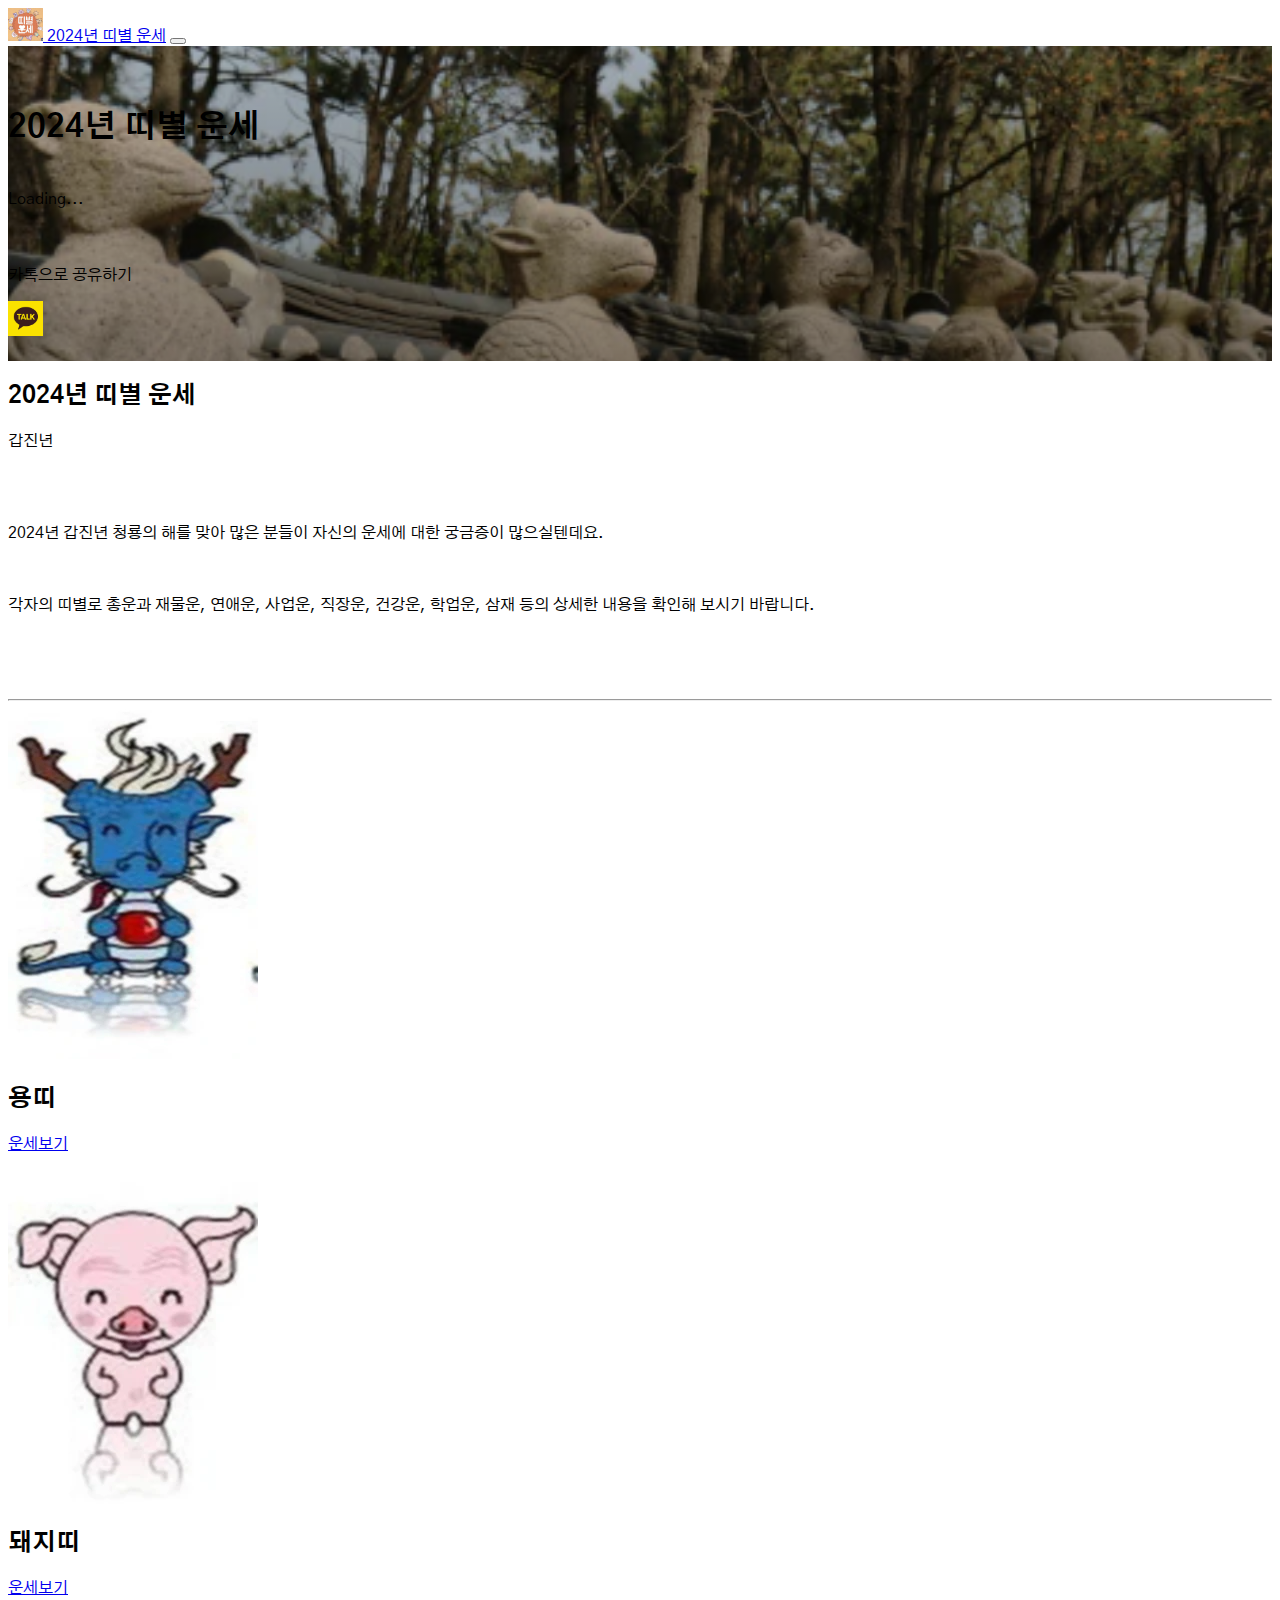
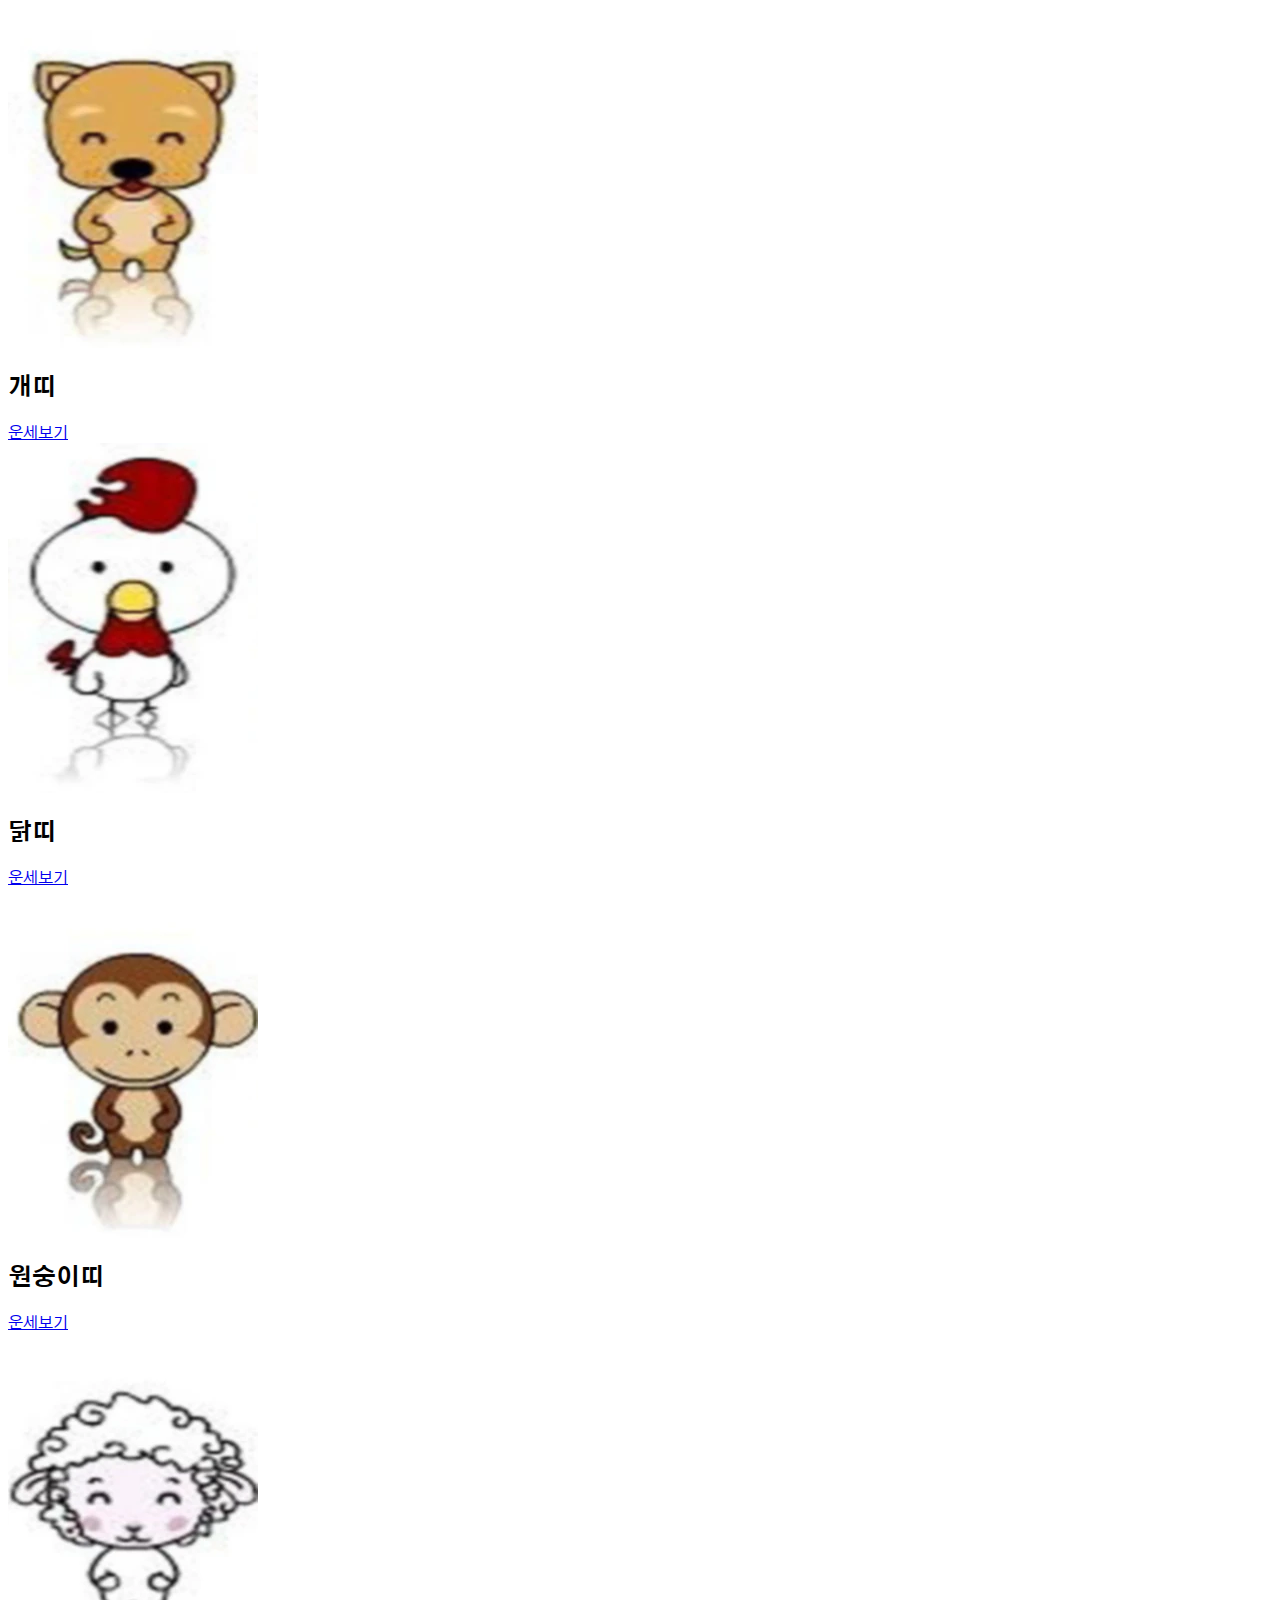
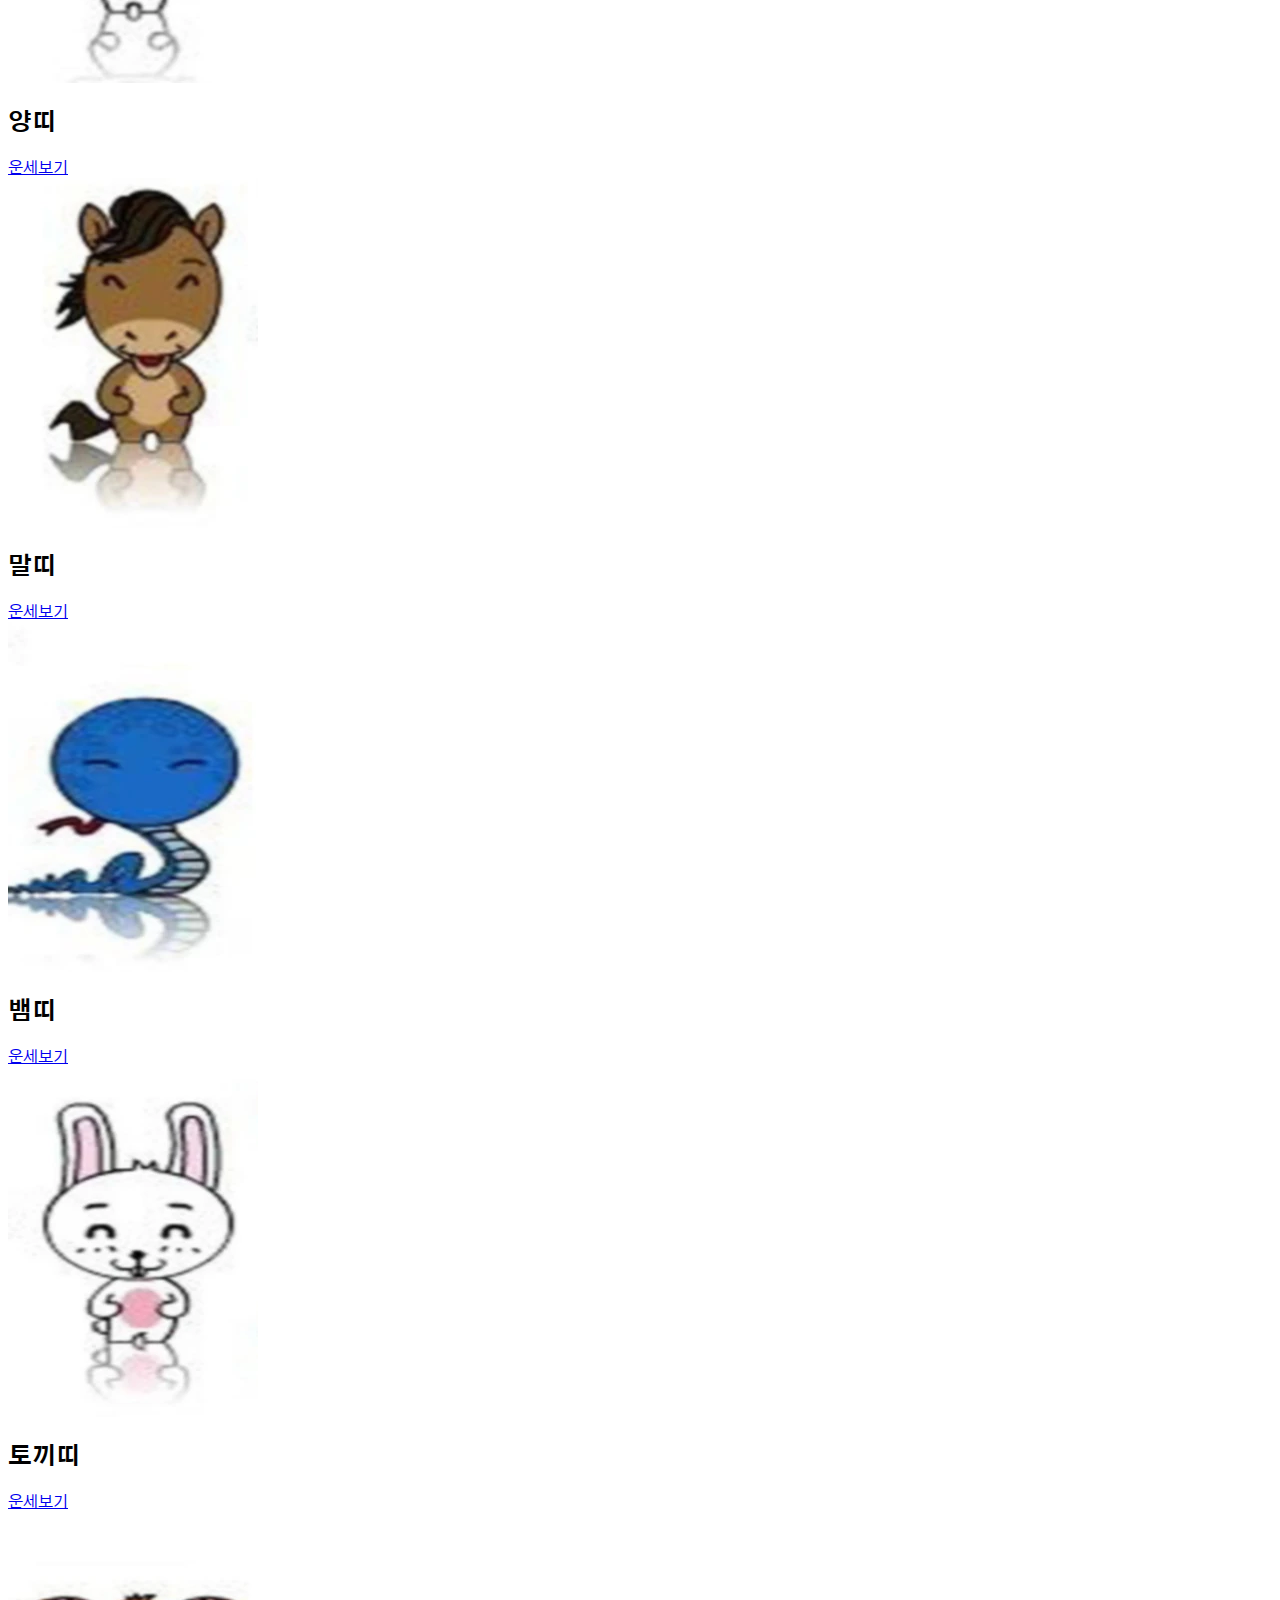
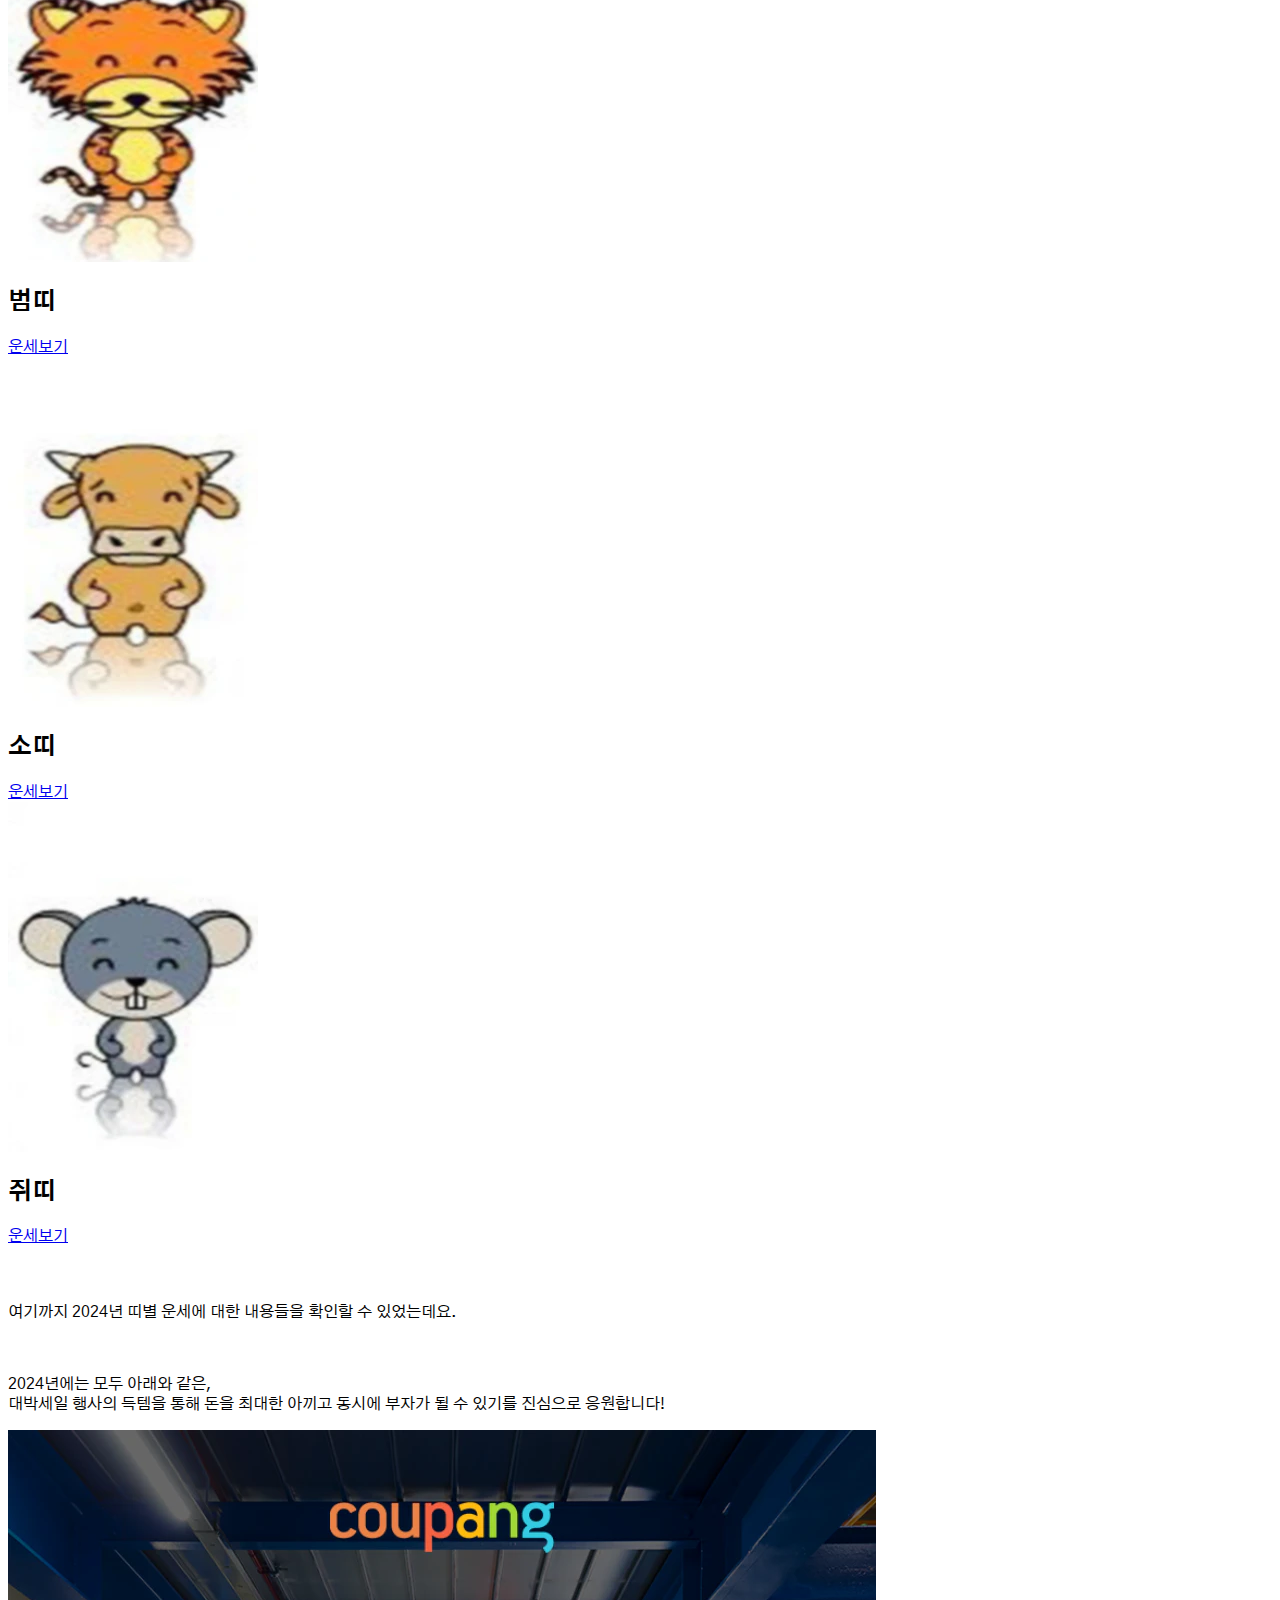
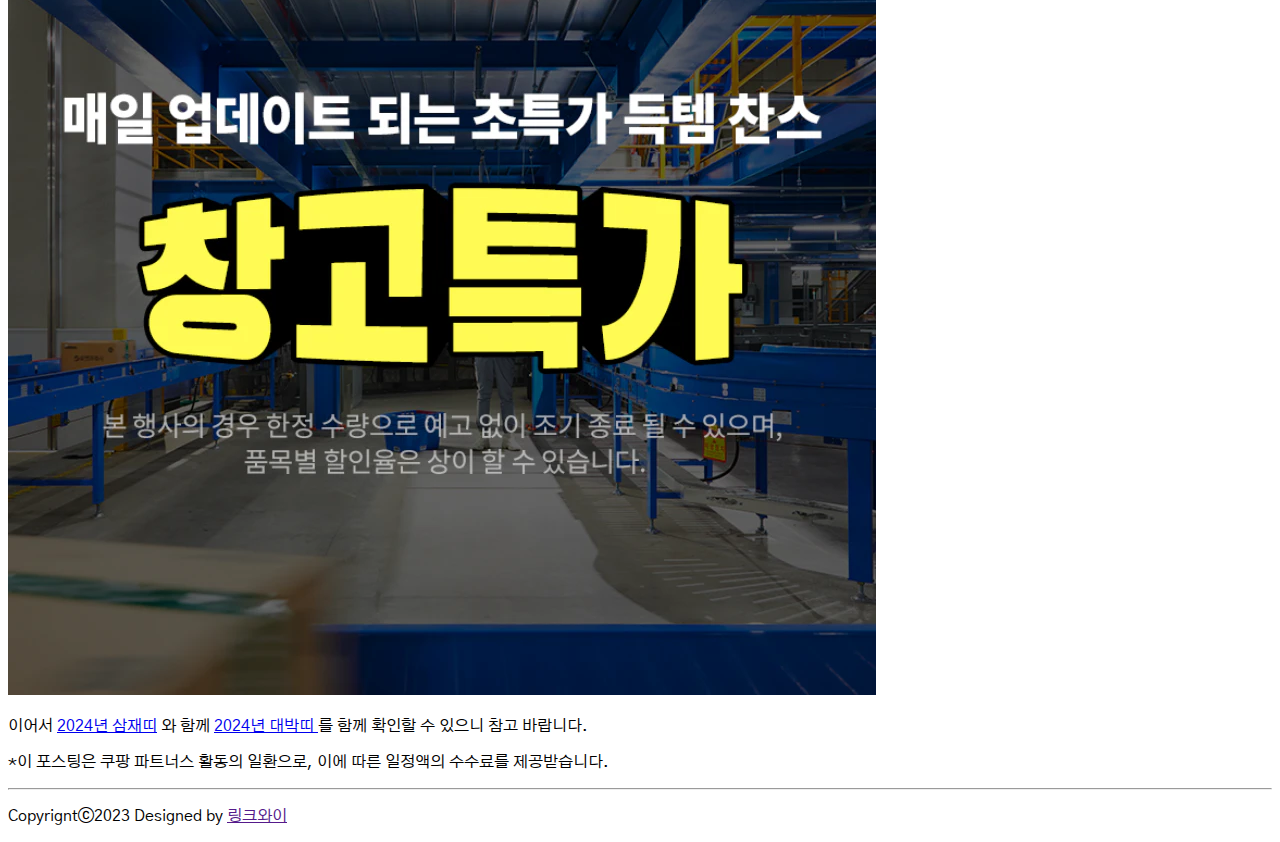
<file: destiny.html>
<!doctype html>
<html lang="ko">
  <head>
    <meta charset="utf-8">
    <meta name="viewport" content="width=device-width, initial-scale=1">
    <title>2024년 띠별 운세</title>
    <link href="https://cdn.jsdelivr.net/npm/bootstrap@5.3.1/dist/css/bootstrap.min.css" rel="stylesheet" integrity="sha384-4bw+/aepP/YC94hEpVNVgiZdgIC5+VKNBQNGCHeKRQN+PtmoHDEXuppvnDJzQIu9" crossorigin="anonymous">
    <link rel="stylesheet" href="stylesheet.css">

    <link rel="stylesheet" href="https://cdn.jsdelivr.net/npm/bootstrap-icons@1.10.5/font/bootstrap-icons.css">

<link rel="preconnect" href="https://fonts.googleapis.com">
<link rel="preconnect" href="https://fonts.gstatic.com" crossorigin>
<link href="https://fonts.googleapis.com/css2?family=Gothic+A1:wght@600&display=swap" rel="stylesheet">


<!-- adsense -->

<script async src="https://pagead2.googlesyndication.com/pagead/js/adsbygoogle.js?client=ca-pub-5549983763389991"
     crossorigin="anonymous"></script>

     <script src="//developers.kakao.com/sdk/js/kakao.min.js"></script>
     <!-- 카카오톡 공유 JavaScript -->
     <script>
     // 사용할 앱의 JavaScript 키를 설정해 주세요.
     Kakao.init('63cfd8623d0b388757bfbe9e079c07f4');
     function shareKatalk() {
     <!-- 카카오 Link 공유 API 사용-->
     Kakao.Link.sendScrap({
     requestUrl: location.href
     });
     };
     </script>



</head>
  <body data-bs-spy="scroll" data-bs-target="https://sports.goodstocknews.com/live-asiangamesnav-menu" class="bg-dark">
    

    <!-- 네이게이션 영역 시작 -->

<nav class="navbar navbar-expand-md bg-dark navbar-dark fixed-top">
<div class="container">
  <a class="gugi-font navbar-brand" href="https://sports.goodstocknews.com/live-asiangameshome">
    <img src="images/destiny_2.png" alt="로고">
    2024년 띠별 운세</a>

    <button class="navbar-toggler" type="button" 
    data-bs-toggle="collapse" 
    data-bs-target="https://sports.goodstocknews.com/live-asiangamesnav-menu" 
    aria-controls="nav-menu" 
    aria-expanded="false" aria-label="메뉴">
      <span class="navbar-toggler-icon"></span>
    </button>



</div>
</nav>

    <!-- 네이게이션 영역 끝 -->


<!-- 헤더 영역 시작 -->
<header class="d-flex flex-column justify-content-center align-items-center text-white">
  
  <div class="my-5 text-center">
    <br><br>
<h1 class= "display-3 fw-bold my-5 text-white">2024년 띠별 운세</h1>
<br>

<div class="spinner-grow text-warning" role="status">
  <span class="visually-hidden by-3">Loading...</span>
</div>

<br>
<br>

<!-- SNS 공유 버튼 -->
 <div  class="sns-go text-center" >
  <p class="lead">카톡으로 공유하기</p>


<a href="#" onclick="shareKatalk();"><img src="images/sns_ka.png" width="35px" height="35px" alt="카톡 공유하기"></a>


</div>

<br>
</div>
</header>
<!-- 헤더 영역 끝 -->



<!-- 경기스포츠 섹션 시작 -->

<section  class="container overflow-hidden py-3" id="competitive">

  <div class=" py-4 text-white">
<h2 class="fw-bold text-warning text-center">2024년 띠별 운세</h2>
  <p class="lead text-info text-center">갑진년</p>
  <br><br>
  <p class="lead text-white">2024년 갑진년 청룡의 해를 맞아 많은 분들이 자신의 운세에 대한 궁금증이 많으실텐데요.</p>
  <br>
  <p class="lead text-white">각자의 띠별로 총운과 재물운, 연애운, 사업운, 직장운, 건강운, 학업운, 삼재 등의 상세한 내용을 확인해 보시기 바랍니다. </p>
</div>
<!-- ad -->
<div class="mb-5">
  <!-- 굿스탁_스포츠_디스플레이 -->
  <ins class="adsbygoogle"
       style="display:block"
       data-ad-client="ca-pub-5549983763389991"
       data-ad-slot="5201700184"
       data-ad-format="auto"
       data-full-width-responsive="false"></ins>
  <script>
       (adsbygoogle = window.adsbygoogle || []).push({});
  </script>
  </div>
  <br><br><br>
  <hr class="my-3 text-white">
  
<div class="row pb-5 gy-4">

<div class="col-6 col-lg-3 text-center" >
<div class="card">
  
<img src="images/유광_용띠.webp" alt="esports" class="card-img-top">
<div class="card-body ">
  <h2 class="card-title fs-4 mb-5 text-success fw-bold lead">용띠</h2>
<a href="https://lifeinstructor.net/entry/2024%EB%85%84-%EC%9A%A9%EB%9D%A0-%EC%9A%B4%EC%84%B8-%EB%9D%A0%EB%B3%84-%EC%97%B0%EC%95%A0%EC%9A%B4-%EC%9E%AC%EB%AC%BC%EC%9A%B4-%EC%82%AC%EC%97%85%EC%9A%B4-%EA%B1%B4%EA%B0%95%EC%9A%B4-%EC%A7%81%EC%9E%A5%EC%9A%B4-%EC%82%BC%EC%9E%AC-%EC%95%8C%EC%95%84%EB%B3%B4%EA%B8%B0" 
class="btn btn-success btn-lg " class=" ">운세보기</a>
</div>
</div>
</div>

<div class="col-6 col-lg-3 text-center" >
  <div class="card">
    
  <img src="images/유광_돼지띠.webp" alt="archery" class="card-img-top">
  <div class="card-body">
    <h2 class="card-title fs-4 mb-5 text-success fw-bold lead">돼지띠</h2>
    <a href="https://lifeinstructor.net/entry/2024%EB%85%84-%EB%8F%BC%EC%A7%80%EB%9D%A0-%EC%9A%B4%EC%84%B8-%EB%9D%A0%EB%B3%84-%EC%97%B0%EC%95%A0%EC%9A%B4-%EC%9E%AC%EB%AC%BC%EC%9A%B4-%EC%82%AC%EC%97%85%EC%9A%B4-%EA%B1%B4%EA%B0%95%EC%9A%B4-%EC%A7%81%EC%9E%A5%EC%9A%B4-%EC%82%BC%EC%9E%AC-%EC%95%8C%EC%95%84%EB%B3%B4%EA%B8%B0" 
    class="btn btn-success btn-lg">운세보기</a>
  </div>
  </div>
  </div>

  <div class="col-6 col-lg-3 text-center" >
    <div class="card">
      
    <img src="images/유광_개띠.webp" alt="archery" class="card-img-top">
    <div class="card-body">
      <h2 class="card-title fs-4 mb-5 text-success fw-bold lead">개띠</h2>
      <a href="https://lifeinstructor.net/entry/2024%EB%85%84-%EA%B0%9C%EB%9D%A0-%EC%9A%B4%EC%84%B8-%EB%9D%A0%EB%B3%84-%EC%97%B0%EC%95%A0%EC%9A%B4-%EC%9E%AC%EB%AC%BC%EC%9A%B4-%EC%82%AC%EC%97%85%EC%9A%B4-%EA%B1%B4%EA%B0%95%EC%9A%B4-%EC%A7%81%EC%9E%A5%EC%9A%B4-%EC%82%BC%EC%9E%AC-%EC%95%8C%EC%95%84%EB%B3%B4%EA%B8%B0"
       class="btn btn-success btn-lg">운세보기</a>
    </div>
    </div>
    </div>

    <div class="col-6 col-lg-3 text-center" >
      <div class="card">
        
      <img src="images/유광_닭띠.webp" alt="archery" class="card-img-top">
      <div class="card-body">
        <h2 class="card-title fs-4 mb-5 text-success fw-bold lead">닭띠</h2>
        <a href="https://lifeinstructor.net/entry/2024%EB%85%84-%EB%8B%AD%EB%9D%A0-%EC%9A%B4%EC%84%B8-%EB%9D%A0%EB%B3%84-%EC%97%B0%EC%95%A0%EC%9A%B4-%EC%9E%AC%EB%AC%BC%EC%9A%B4-%EC%82%AC%EC%97%85%EC%9A%B4-%EA%B1%B4%EA%B0%95%EC%9A%B4-%EC%A7%81%EC%9E%A5%EC%9A%B4-%EC%82%BC%EC%9E%AC-%EC%95%8C%EC%95%84%EB%B3%B4%EA%B8%B0" 
        class="btn btn-success btn-lg">운세보기</a>
      </div>
      </div>
      </div>


      <div class="col-6 col-lg-3 text-center" >
        <div class="card">
          
        <img src="images/유광_원숭이띠.webp" alt="archery" class="card-img-top">
        <div class="card-body">
          <h2 class="card-title fs-4 mb-5 text-success fw-bold lead">원숭이띠</h2>
          <a href="https://lifeinstructor.net/entry/2024%EB%85%84-%EC%9B%90%EC%88%AD%EC%9D%B4%EB%9D%A0-%EC%9A%B4%EC%84%B8-%EB%9D%A0%EB%B3%84-%EC%97%B0%EC%95%A0%EC%9A%B4-%EC%9E%AC%EB%AC%BC%EC%9A%B4-%EC%82%AC%EC%97%85%EC%9A%B4-%EA%B1%B4%EA%B0%95%EC%9A%B4-%EC%A7%81%EC%9E%A5%EC%9A%B4-%EC%82%BC%EC%9E%AC-%EC%95%8C%EC%95%84%EB%B3%B4%EA%B8%B0" 
          class="btn btn-success btn-lg">운세보기</a>
        </div>
        </div>
        </div>


        <div class="col-6 col-lg-3 text-center" >
          <div class="card">
            
          <img src="images/유광_양띠.webp" alt="archery" class="card-img-top">
          <div class="card-body">
            <h2 class="card-title fs-4 mb-5 text-success fw-bold lead">양띠</h2>
            <a href="https://lifeinstructor.net/entry/2024%EB%85%84-%EC%96%91%EB%9D%A0-%EC%9A%B4%EC%84%B8-%EB%9D%A0%EB%B3%84-%EC%97%B0%EC%95%A0%EC%9A%B4-%EC%9E%AC%EB%AC%BC%EC%9A%B4-%EC%82%AC%EC%97%85%EC%9A%B4-%EA%B1%B4%EA%B0%95%EC%9A%B4-%EC%A7%81%EC%9E%A5%EC%9A%B4-%EC%82%BC%EC%9E%AC-%EC%95%8C%EC%95%84%EB%B3%B4%EA%B8%B0" 
            
            class="btn btn-success btn-lg">운세보기</a>
          </div>
          </div>
          </div>


          <div class="col-6 col-lg-3 text-center" >
            <div class="card">
              
            <img src="images/유광_말띠.webp" alt="archery" class="card-img-top">
            <div class="card-body">
              <h2 class="card-title fs-4 mb-5 text-success fw-bold lead">말띠</h2>
              <a href="https://lifeinstructor.net/entry/2024%EB%85%84-%EB%A7%90%EB%9D%A0-%EC%9A%B4%EC%84%B8-%EB%9D%A0%EB%B3%84-%EC%97%B0%EC%95%A0%EC%9A%B4-%EC%9E%AC%EB%AC%BC%EC%9A%B4-%EC%82%AC%EC%97%85%EC%9A%B4-%EA%B1%B4%EA%B0%95%EC%9A%B4-%EC%A7%81%EC%9E%A5%EC%9A%B4-%EC%82%BC%EC%9E%AC-%EC%95%8C%EC%95%84%EB%B3%B4%EA%B8%B0" 
              class="btn btn-success btn-lg">운세보기</a>
            </div>
            </div>
            </div>


            <div class="col-6 col-lg-3 text-center" >
              <div class="card">
                
              <img src="images/유광_뱀띠.webp" alt="archery" class="card-img-top">
              <div class="card-body">
                <h2 class="card-title fs-4 mb-5 text-success fw-bold lead">뱀띠</h2>
                <a href="https://lifeinstructor.net/entry/2024%EB%85%84-%EB%B1%80%EB%9D%A0-%EC%9A%B4%EC%84%B8-%EB%9D%A0%EB%B3%84-%EC%97%B0%EC%95%A0%EC%9A%B4-%EC%9E%AC%EB%AC%BC%EC%9A%B4-%EC%82%AC%EC%97%85%EC%9A%B4-%EA%B1%B4%EA%B0%95%EC%9A%B4-%EC%A7%81%EC%9E%A5%EC%9A%B4-%EC%82%BC%EC%9E%AC-%EC%95%8C%EC%95%84%EB%B3%B4%EA%B8%B0" 
                class="btn btn-success btn-lg">운세보기</a>
              </div>
              </div>
              </div>


              <div class="col-6 col-lg-3 text-center" >
                <div class="card">
                  
                <img src="images/유광_토끼띠.webp" alt="archery" class="card-img-top">
                <div class="card-body">
                  <h2 class="card-title fs-4 mb-5 text-success fw-bold lead">토끼띠</h2>
                  <a href="https://lifeinstructor.net/entry/2024%EB%85%84-%ED%86%A0%EB%81%BC%EB%9D%A0-%EC%9A%B4%EC%84%B8-%EB%9D%A0%EB%B3%84-%EC%97%B0%EC%95%A0%EC%9A%B4-%EC%9E%AC%EB%AC%BC%EC%9A%B4-%EC%82%AC%EC%97%85%EC%9A%B4-%EA%B1%B4%EA%B0%95%EC%9A%B4-%EC%A7%81%EC%9E%A5%EC%9A%B4-%EC%82%BC%EC%9E%AC-%EC%95%8C%EC%95%84%EB%B3%B4%EA%B8%B0" 
                  
                  class="btn btn-success btn-lg">운세보기</a>
                </div>
                </div>
                </div>


                <div class="col-6 col-lg-3 text-center" >
                  <div class="card">
                    
                  <img src="images/유광_범띠.webp" alt="archery" class="card-img-top">
                  <div class="card-body">
                    <h2 class="card-title fs-4 mb-4 text-success fw-bold lead">범띠</h2>
                    <a href="https://lifeinstructor.net/entry/2024%EB%85%84-%EB%B2%94%EB%9D%A0-%EC%9A%B4%EC%84%B8%ED%98%B8%EB%9E%91%EC%9D%B4-%EC%97%B0%EC%95%A0%EC%9A%B4-%EC%9E%AC%EB%AC%BC%EC%9A%B4-%EC%82%AC%EC%97%85%EC%9A%B4-%EA%B1%B4%EA%B0%95%EC%9A%B4-%EC%A7%81%EC%9E%A5%EC%9A%B4-%EC%82%BC%EC%9E%AC-%EC%95%8C%EC%95%84%EB%B3%B4%EA%B8%B0" 
                    
                    class="btn btn-success btn-lg">운세보기</a>
                  </div>
                  </div>
                  </div>


                  <div class="col-6 col-lg-3 text-center" >
                    <div class="card">
                      
                    <img src="images/유광_소띠.webp" alt="archery" class="card-img-top">
                    <div class="card-body">
                      <h2 class="card-title fs-4 mb-5 text-success fw-bold lead">소띠</h2>
                      <a href="https://lifeinstructor.net/entry/2024%EB%85%84-%EC%86%8C%EB%9D%A0-%EC%9A%B4%EC%84%B8-%EB%9D%A0%EB%B3%84-%EC%97%B0%EC%95%A0%EC%9A%B4-%EC%9E%AC%EB%AC%BC%EC%9A%B4-%EC%82%AC%EC%97%85%EC%9A%B4-%EA%B1%B4%EA%B0%95%EC%9A%B4-%EC%A7%81%EC%9E%A5%EC%9A%B4-%EC%82%BC%EC%9E%AC-%EC%95%8C%EC%95%84%EB%B3%B4%EA%B8%B0" 
                      
                      class="btn btn-success btn-lg">운세보기</a>
                    </div>
                    </div>
                    </div>


                    <div class="col-6 col-lg-3 text-center" >
                      <div class="card">
                        
                      <img src="images/유광_쥐띠.webp" alt="archery" class="card-img-top">
                      <div class="card-body">
                        <h2 class="card-title fs-4 mb-5 text-success fw-bold lead">쥐띠</h2>
                        <a href="https://lifeinstructor.net/entry/2024%EB%85%84-%EC%A5%90%EB%9D%A0-%EC%9A%B4%EC%84%B8-%EB%9D%A0%EB%B3%84-%EC%97%B0%EC%95%A0%EC%9A%B4-%EC%9E%AC%EB%AC%BC%EC%9A%B4-%EC%82%AC%EC%97%85%EC%9A%B4-%EA%B1%B4%EA%B0%95%EC%9A%B4-%EC%A7%81%EC%9E%A5%EC%9A%B4-%EC%82%BC%EC%9E%AC-%EC%95%8C%EC%95%84%EB%B3%B4%EA%B8%B0" 
                        class="btn btn-success btn-lg">운세보기</a>
                      </div>
                      </div>
                      </div>


                      <br><br>             
<p class="lead text-white"> 여기까지 2024년 띠별 운세에 대한 내용들을 확인할 수 있었는데요.</p>
<br>

<p class="lead text-white"> 2024년에는 모두 아래와 같은, <br> 
  <span class="text-warning text-decoration-underline">대박세일 행사의 득템</span>을 통해 돈을 최대한 아끼고 동시에 부자가 될 수 있기를 진심으로 응원합니다!</p>

<a href="https://link.coupang.com/a/biuXgR"><img src="images/쿠팡창고특가.webp" alt="" class="img-fluid"></a>




<p class="lead text-white"> 이어서 <a href="https://3disasters.lifeinstructor.net/"><span class="text-info">2024년 삼재띠</span></a> 와 함께 <a href="https://3disasters.lifeinstructor.net/2024%EB%85%84-%EB%8C%80%EB%B0%95%EB%9D%A0-%EA%B8%88%EC%A0%84%EC%9A%B4-%EA%B0%80%EB%93%9D%ED%95%9C-%EB%9D%A0-%EC%95%8C%EC%95%84%EB%B3%B4%EA%B8%B0/"><span class="text-info"> 2024년 대박띠 </span></a>를 함께 확인할 수 있으니 참고 바랍니다.</p>



<p class=" fs-10 text-secondary "> *이 포스팅은 쿠팡 파트너스 활동의 일환으로, 이에 따른 일정액의 수수료를 제공받습니다.</p>


</div>

</section>

<!-- 경기스포츠 섹션 끝 -->
<hr class="text-white">


<!-- adsense -->
<div class="my-2 text-center">
  <ins class="adsbygoogle"
style="display:block; text-align:center;"
data-ad-layout="in-article"
data-ad-format="fluid"
data-ad-client="ca-pub-5549983763389991"
data-ad-slot="9290056103"></ins>
<script>
(adsbygoogle = window.adsbygoogle || []).push({});
</script>

</div>



<!-- 풋터 시작 -->

<footer class="bg-dark text-white">
<div class="container text-center">

  <p class="py-4 mb-0">Copyrignt<i class="bi bi-c-circle"></i>2023 Designed by 
    <a href="" class="gugi-font link-warning text-decoration-none">링크와이</a></p>
</div>

</footer>

<!-- 풋터 끝 -->


    <script src="https://cdn.jsdelivr.net/npm/bootstrap@5.3.1/dist/js/bootstrap.bundle.min.js" integrity="sha384-HwwvtgBNo3bZJJLYd8oVXjrBZt8cqVSpeBNS5n7C8IVInixGAoxmnlMuBnhbgrkm" crossorigin="anonymous"></script>
  </body>
</html>
</file>
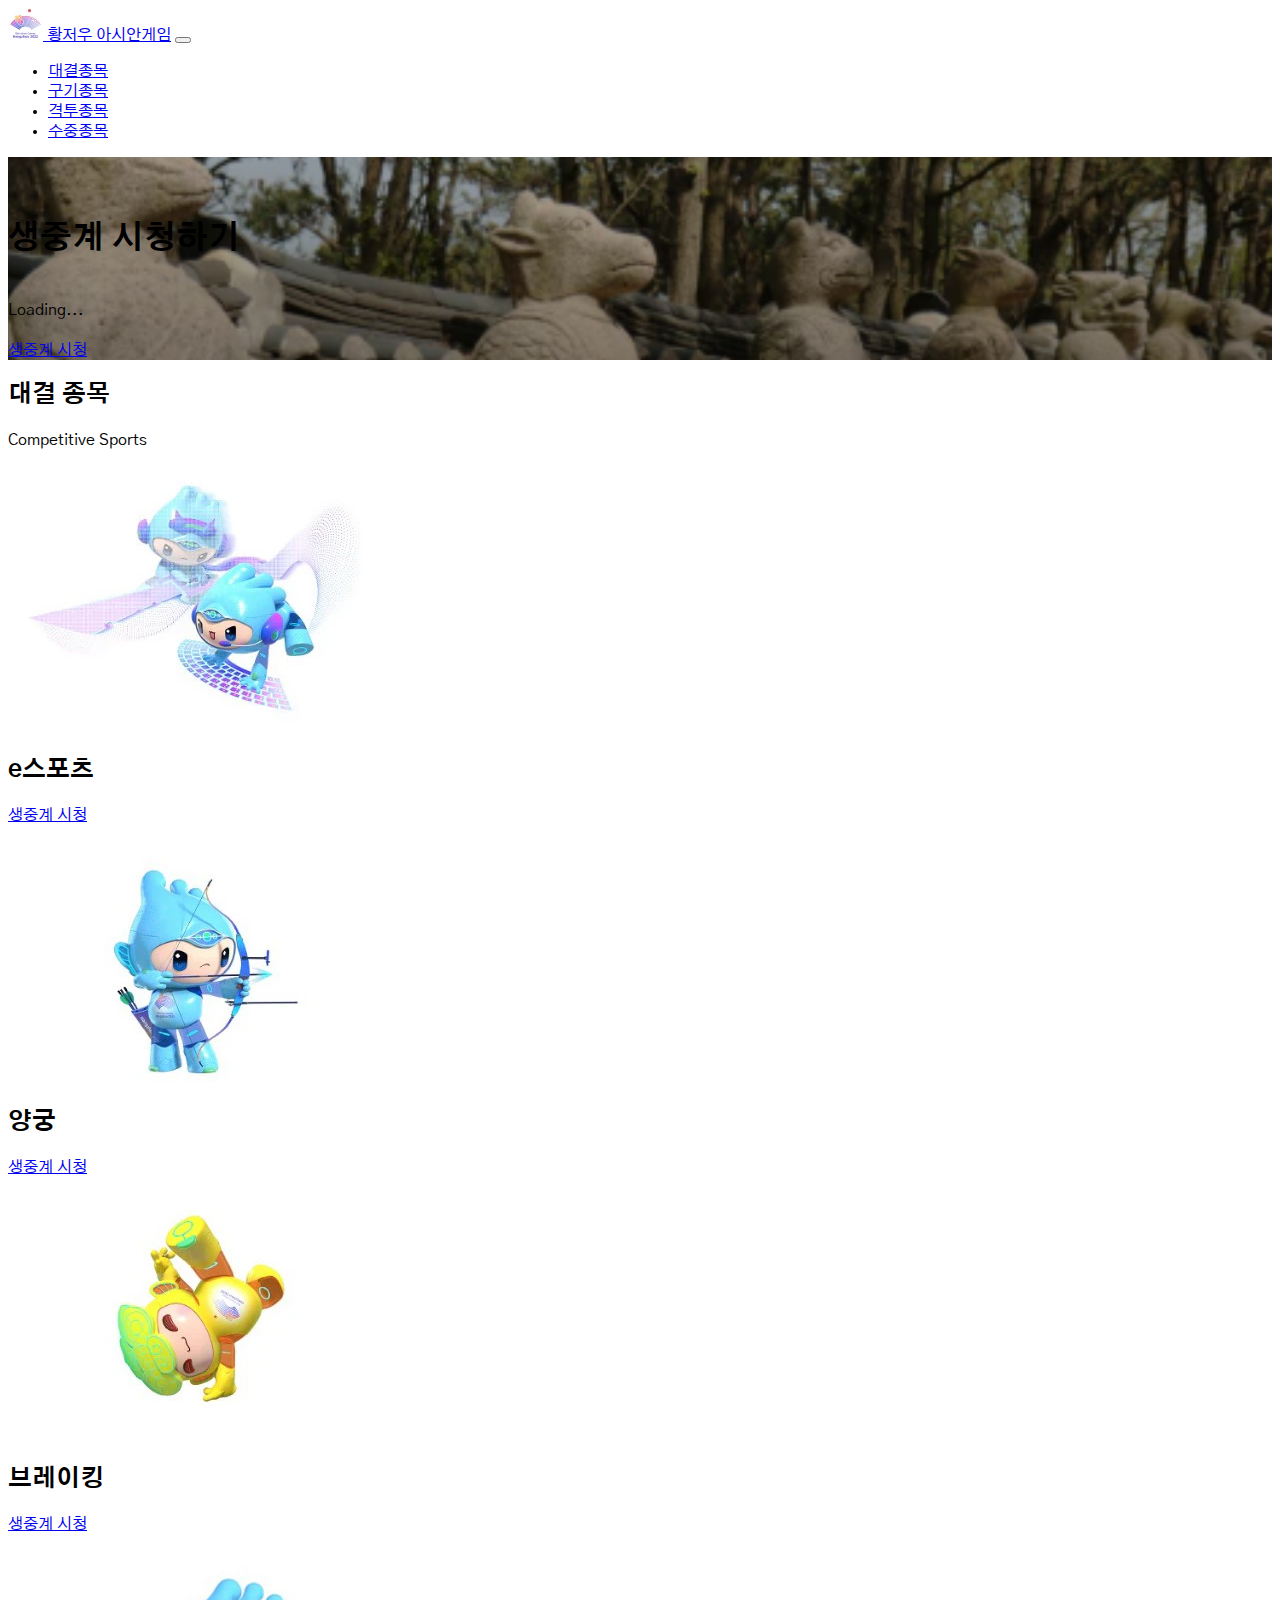
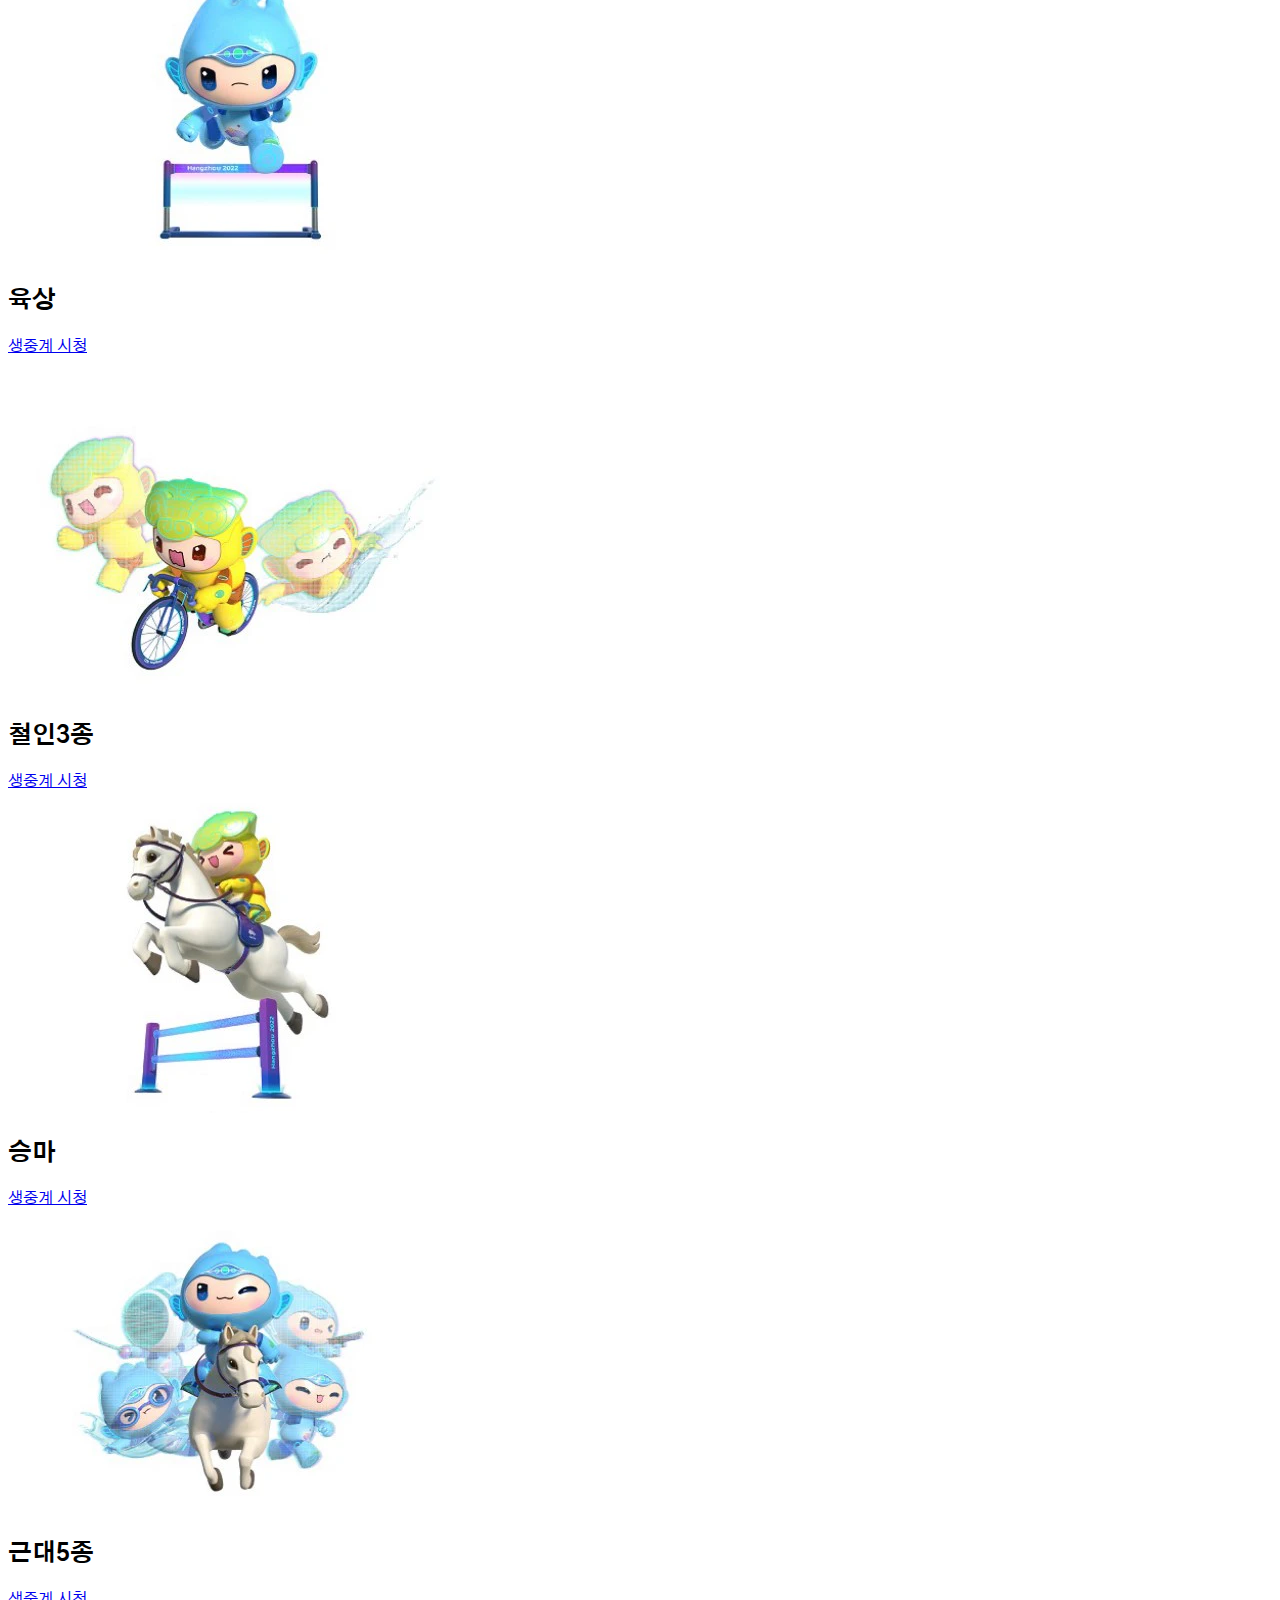
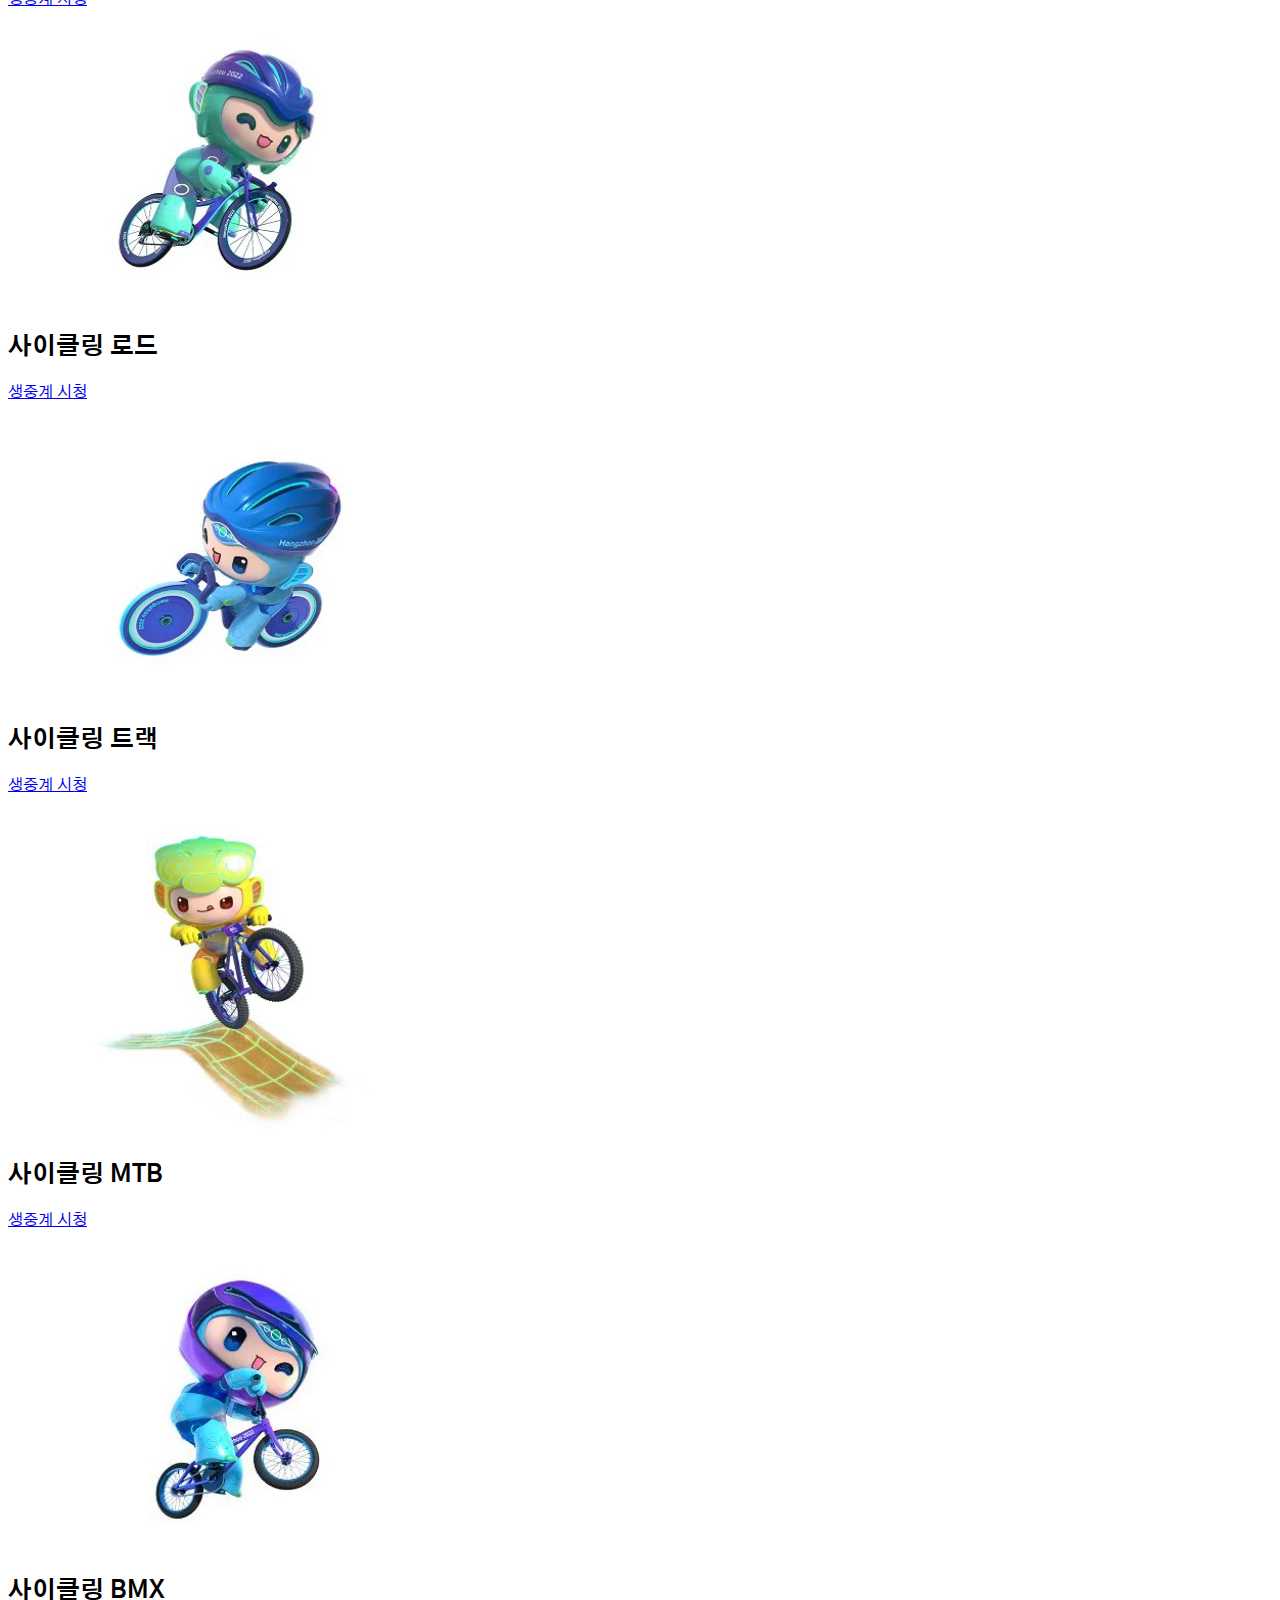
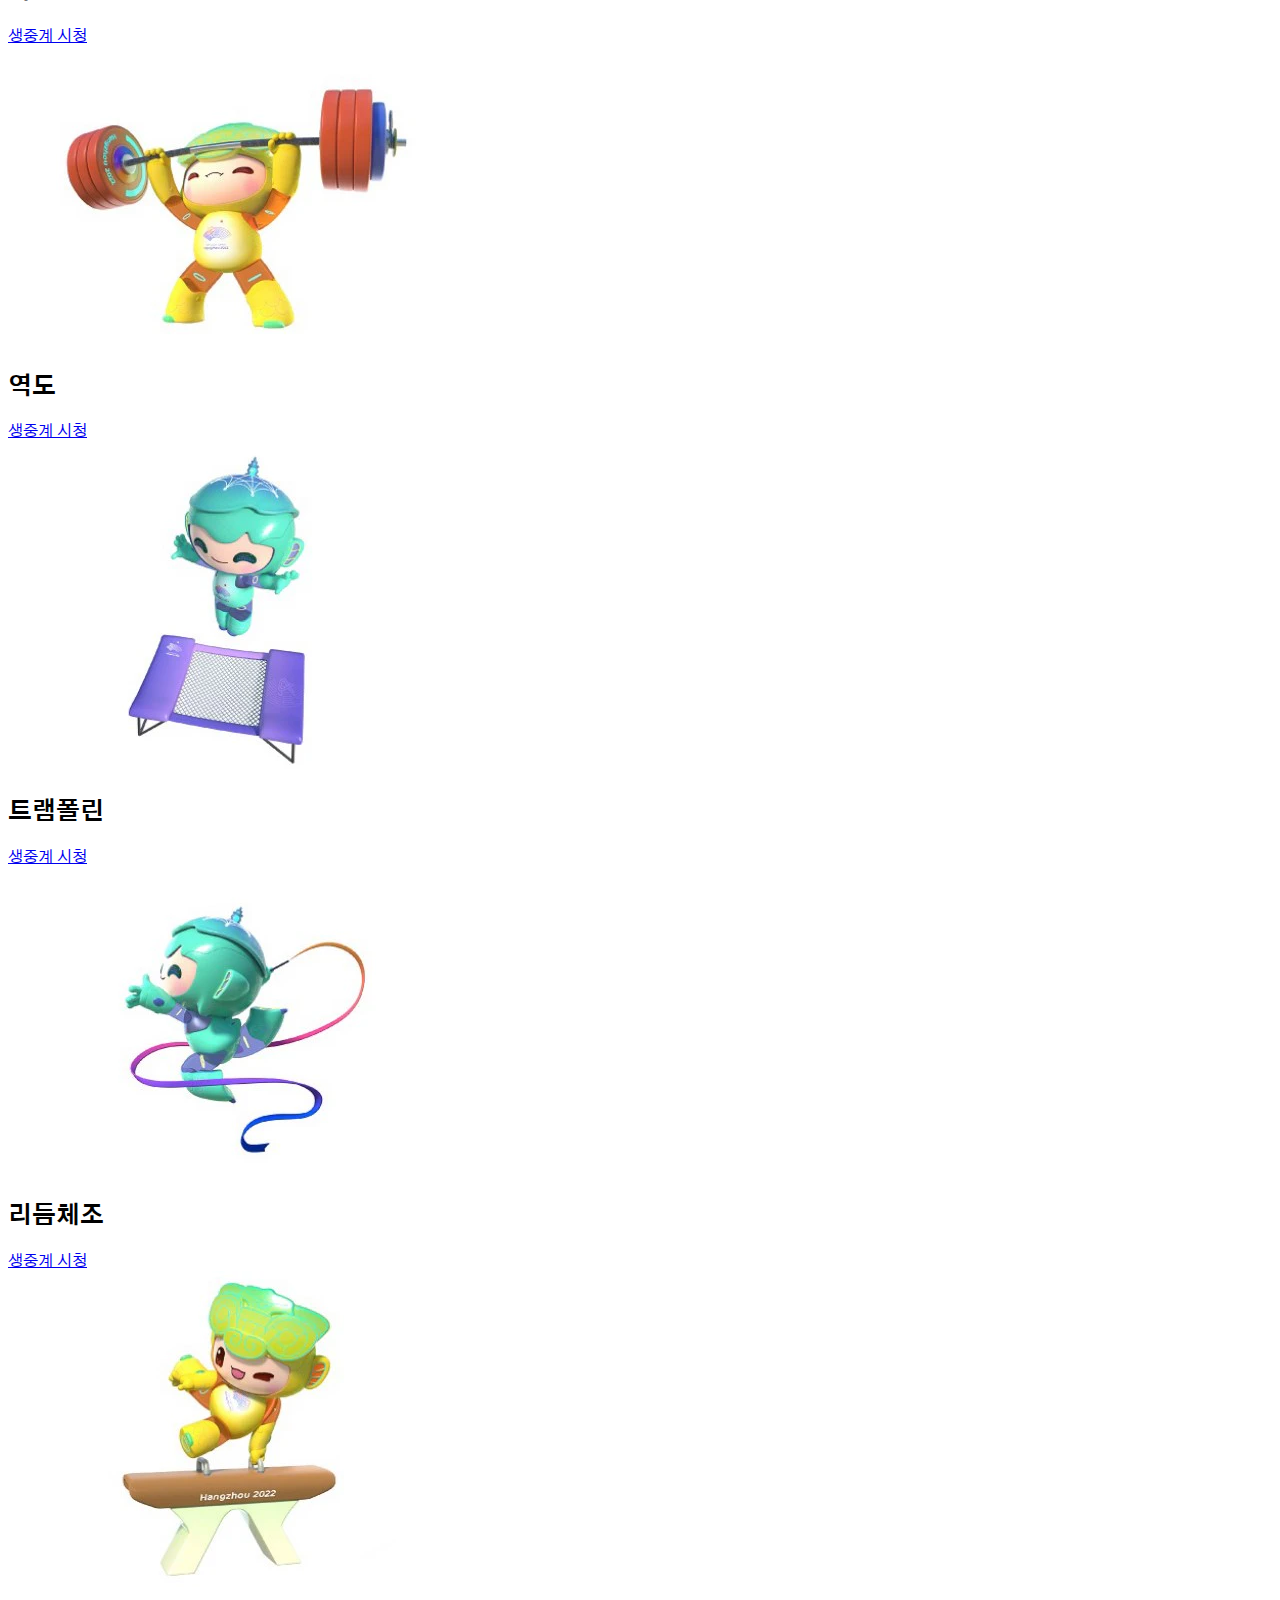
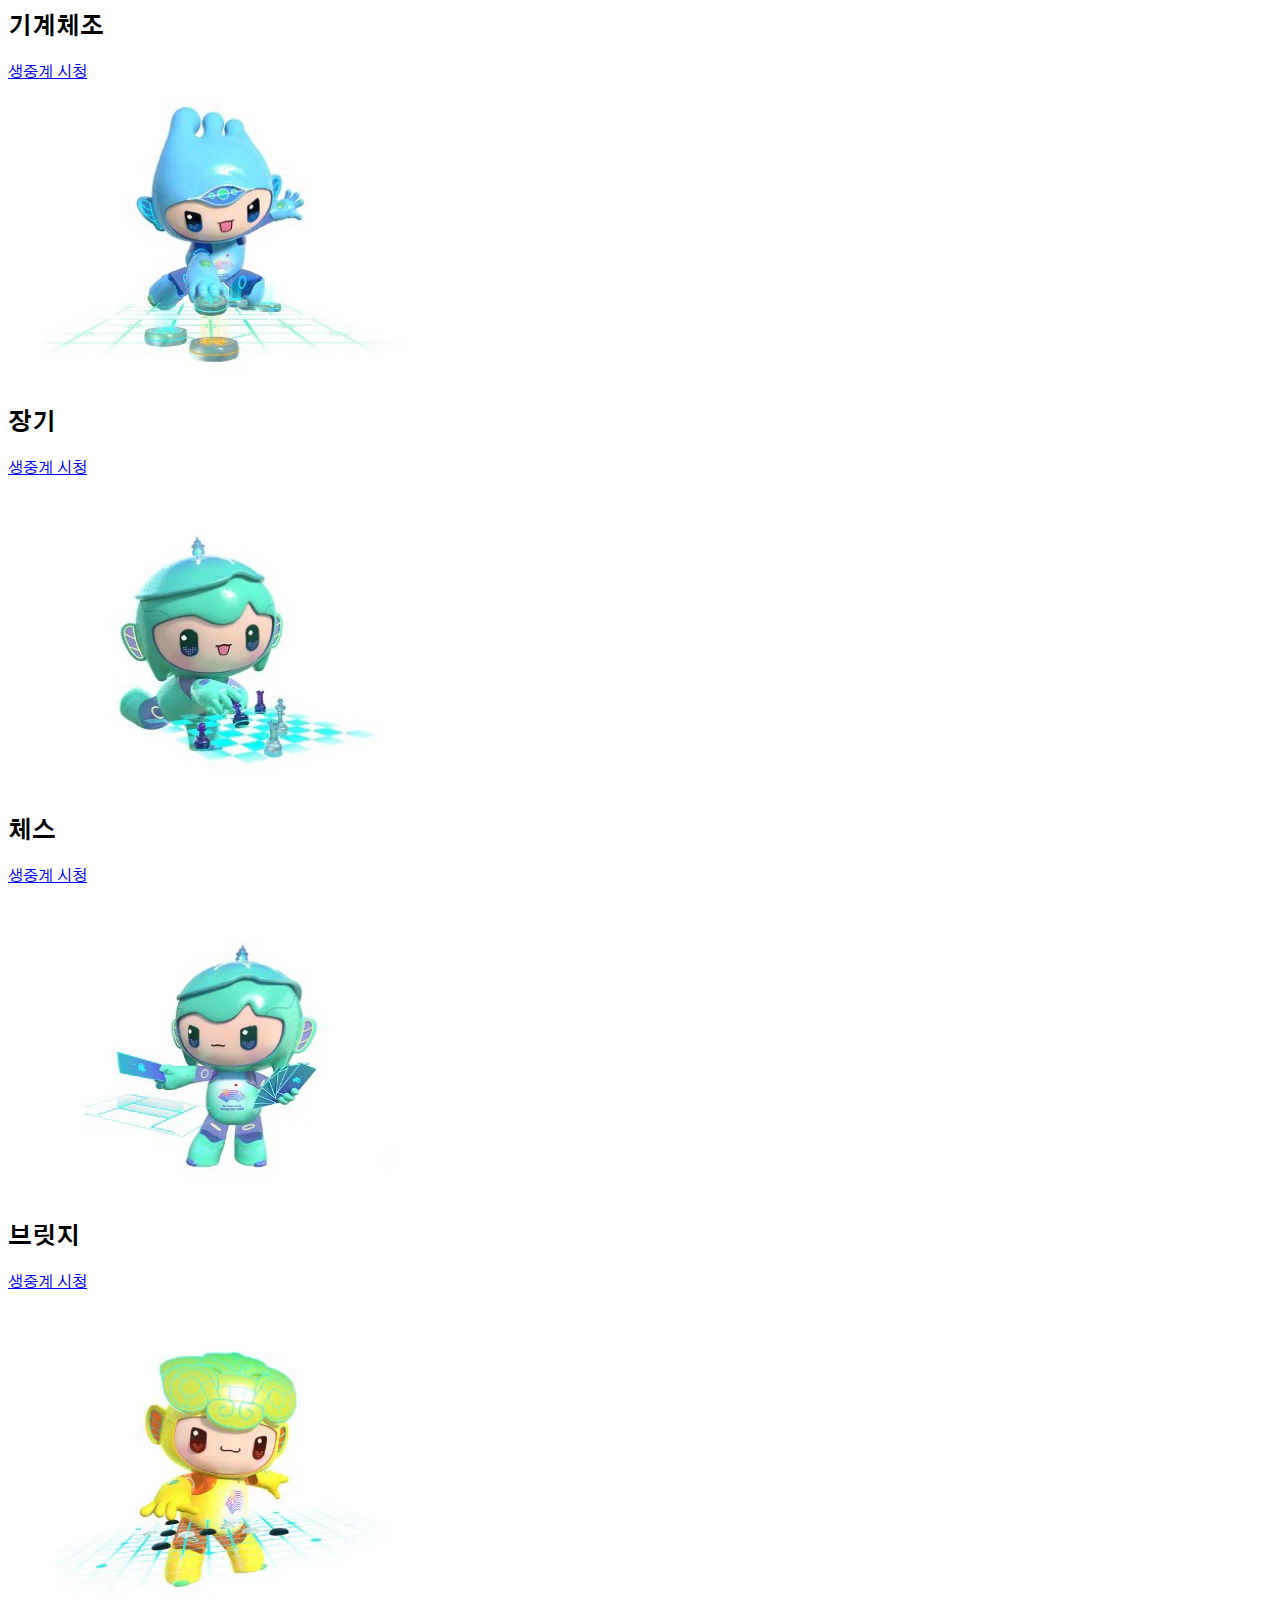
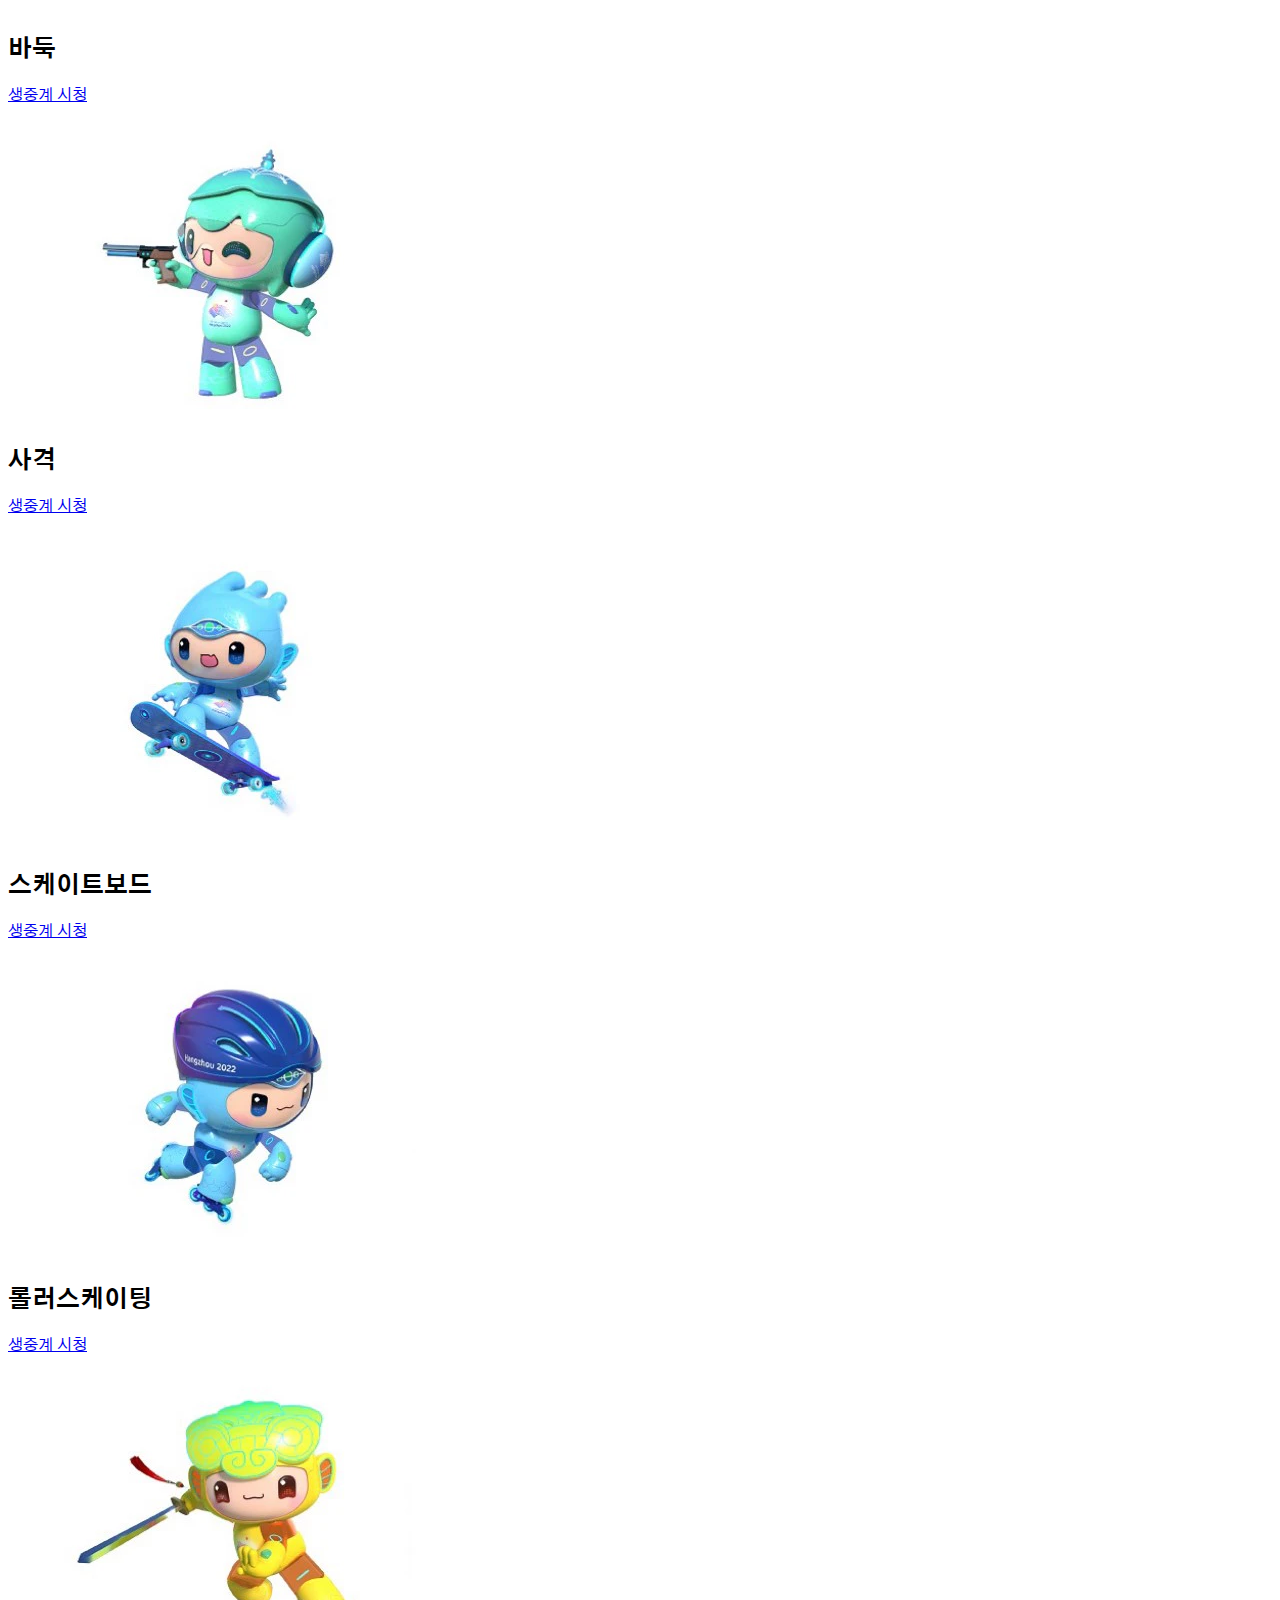
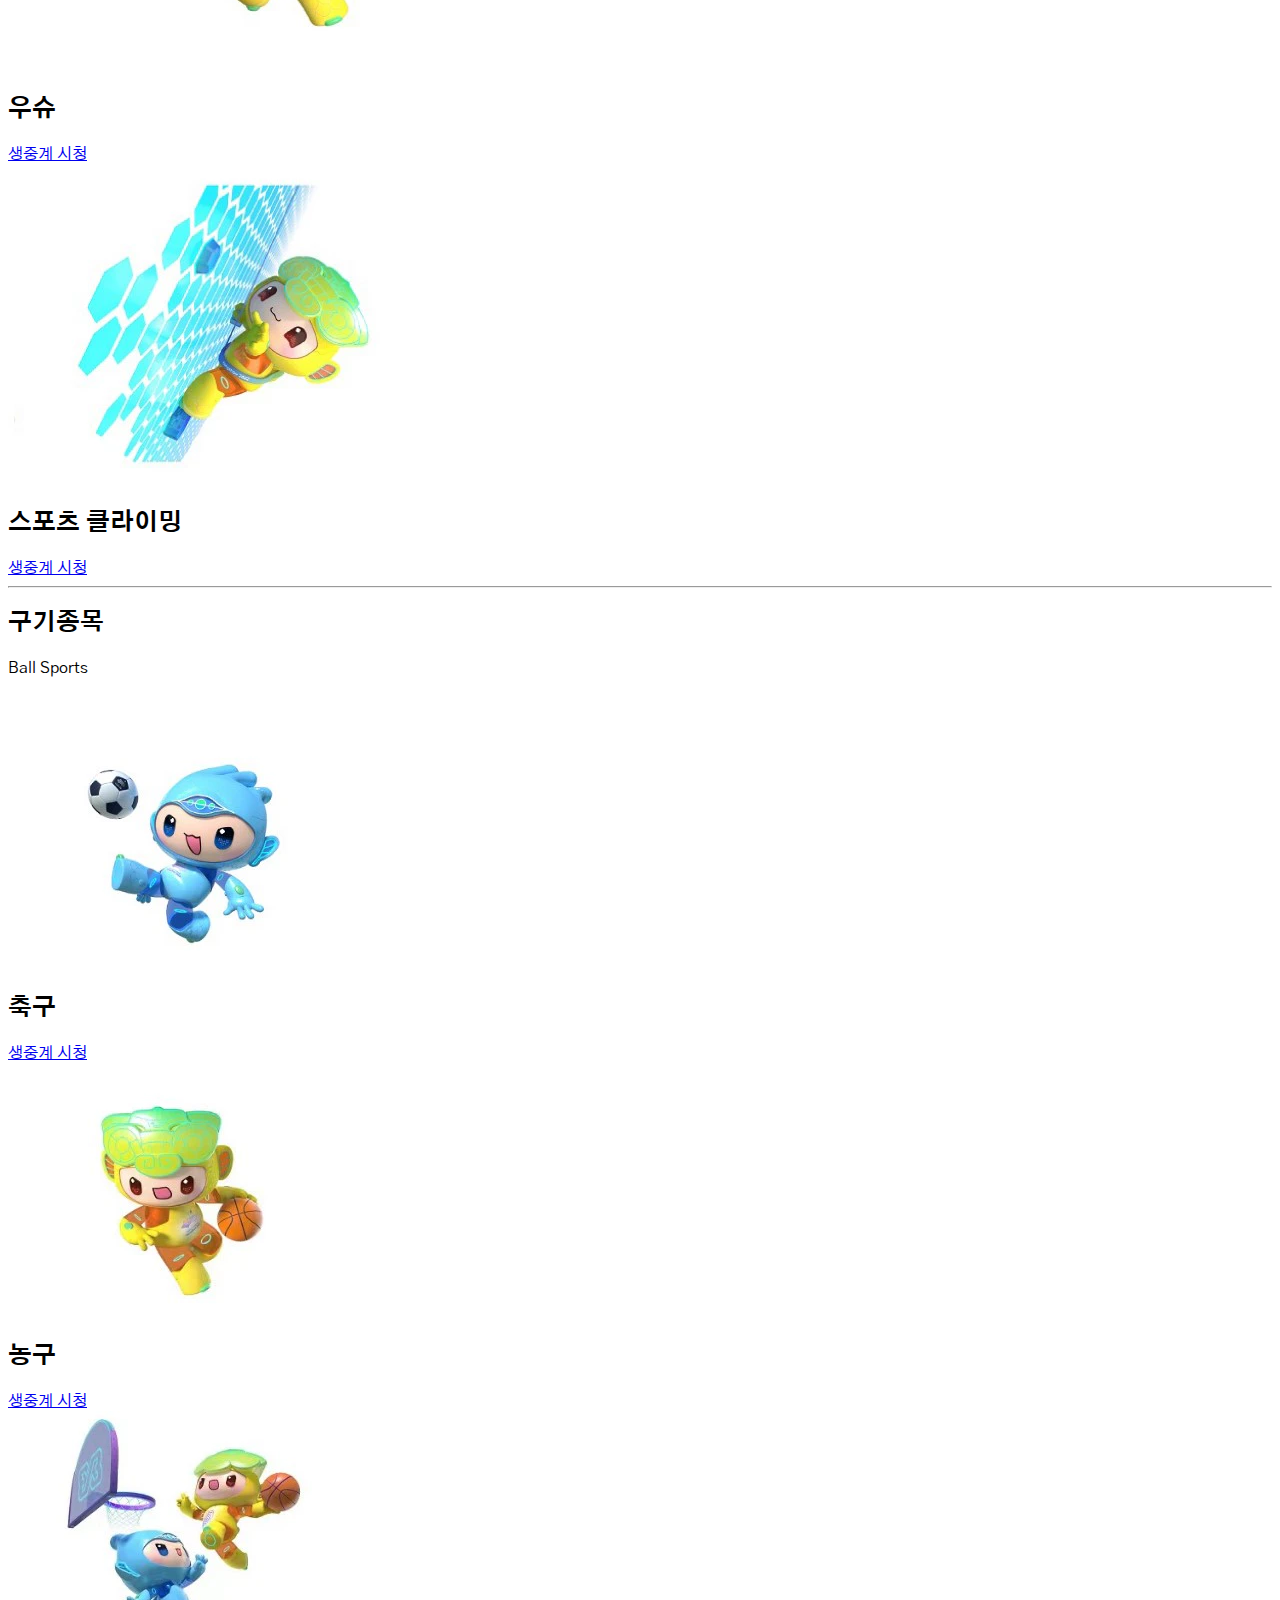
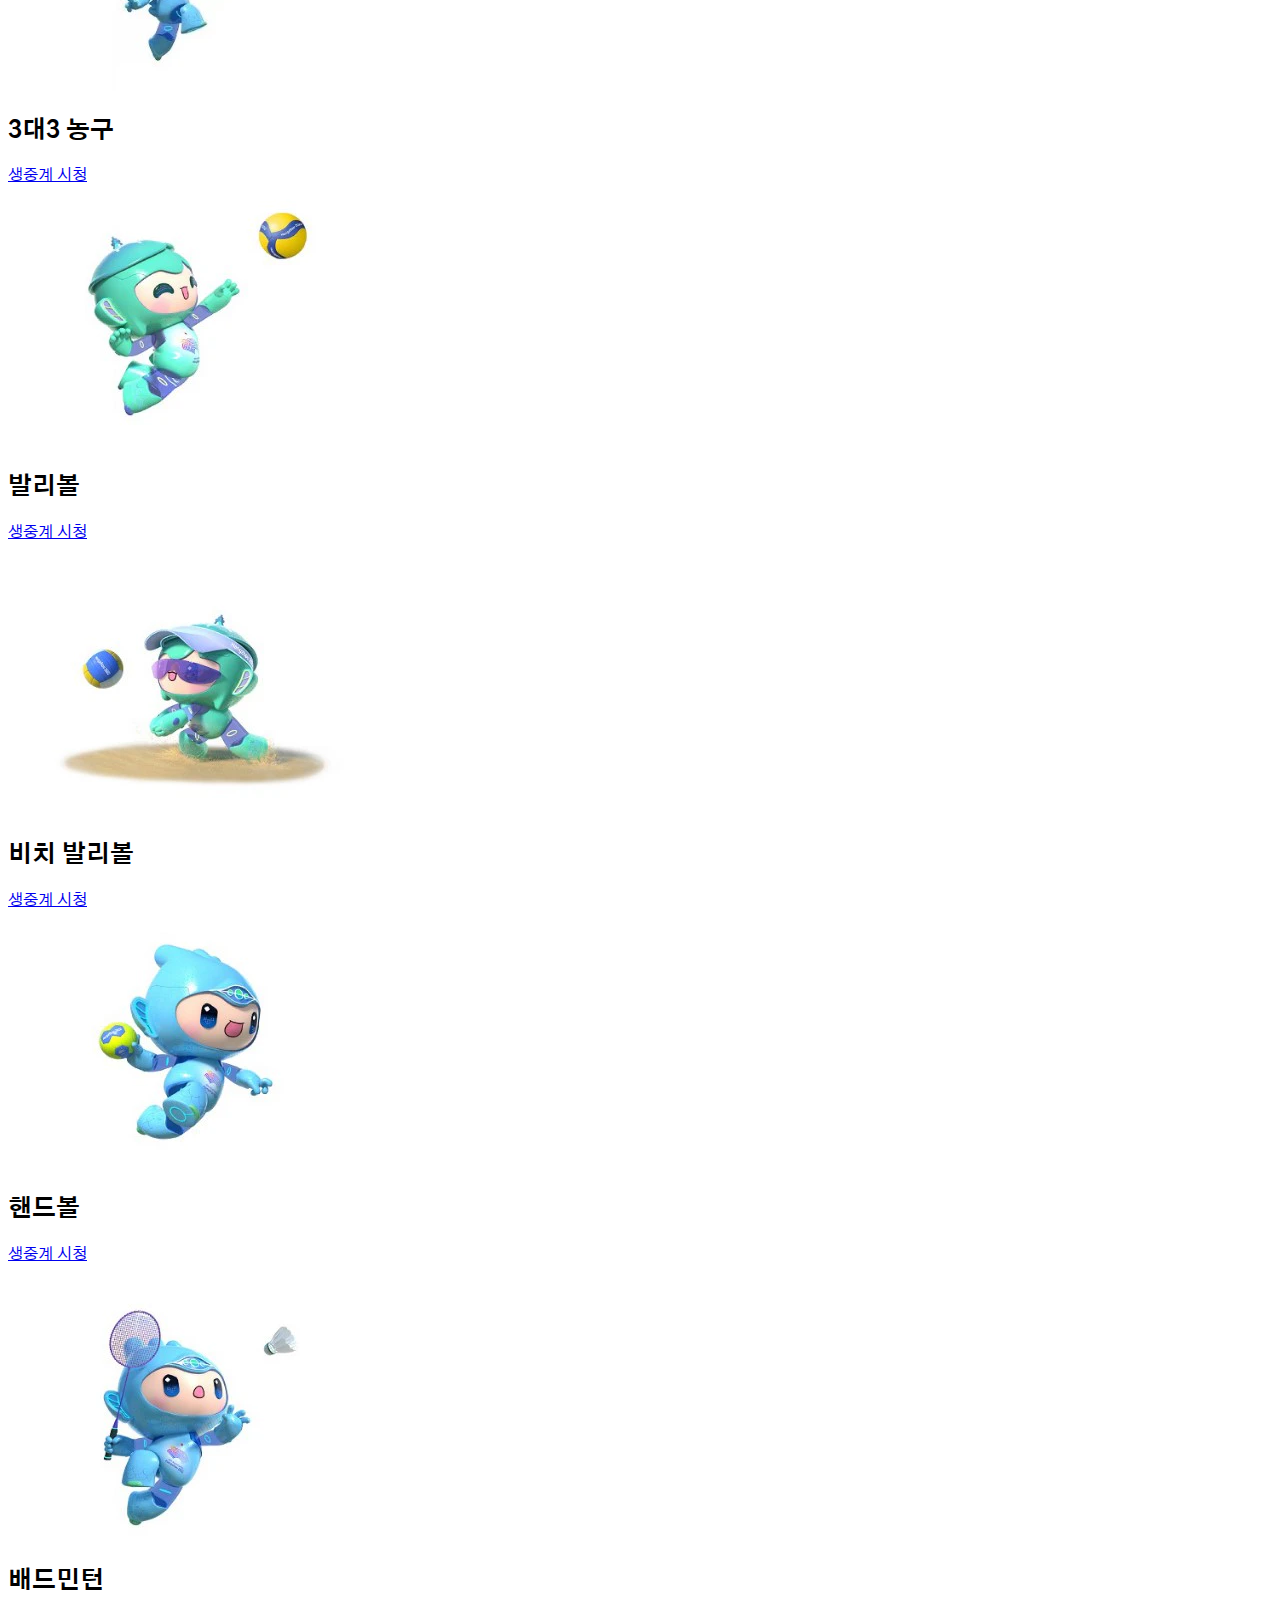
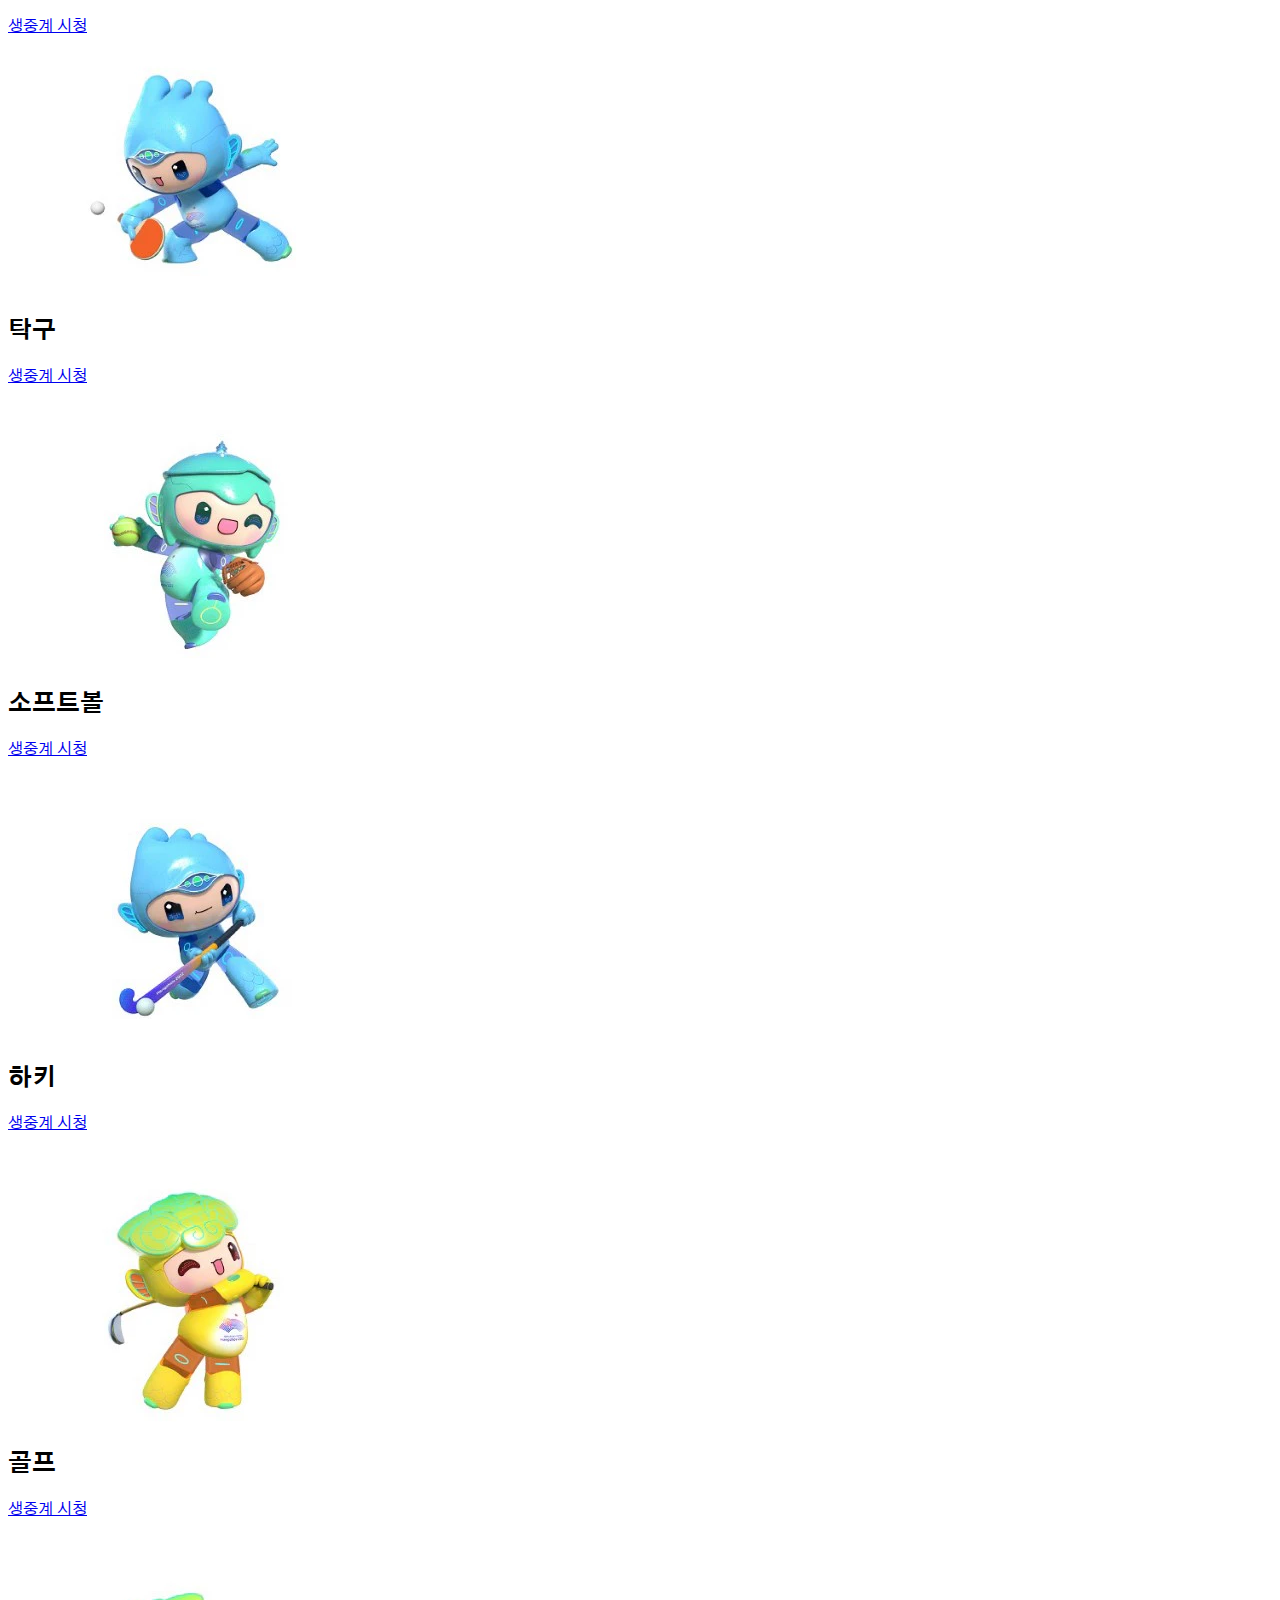
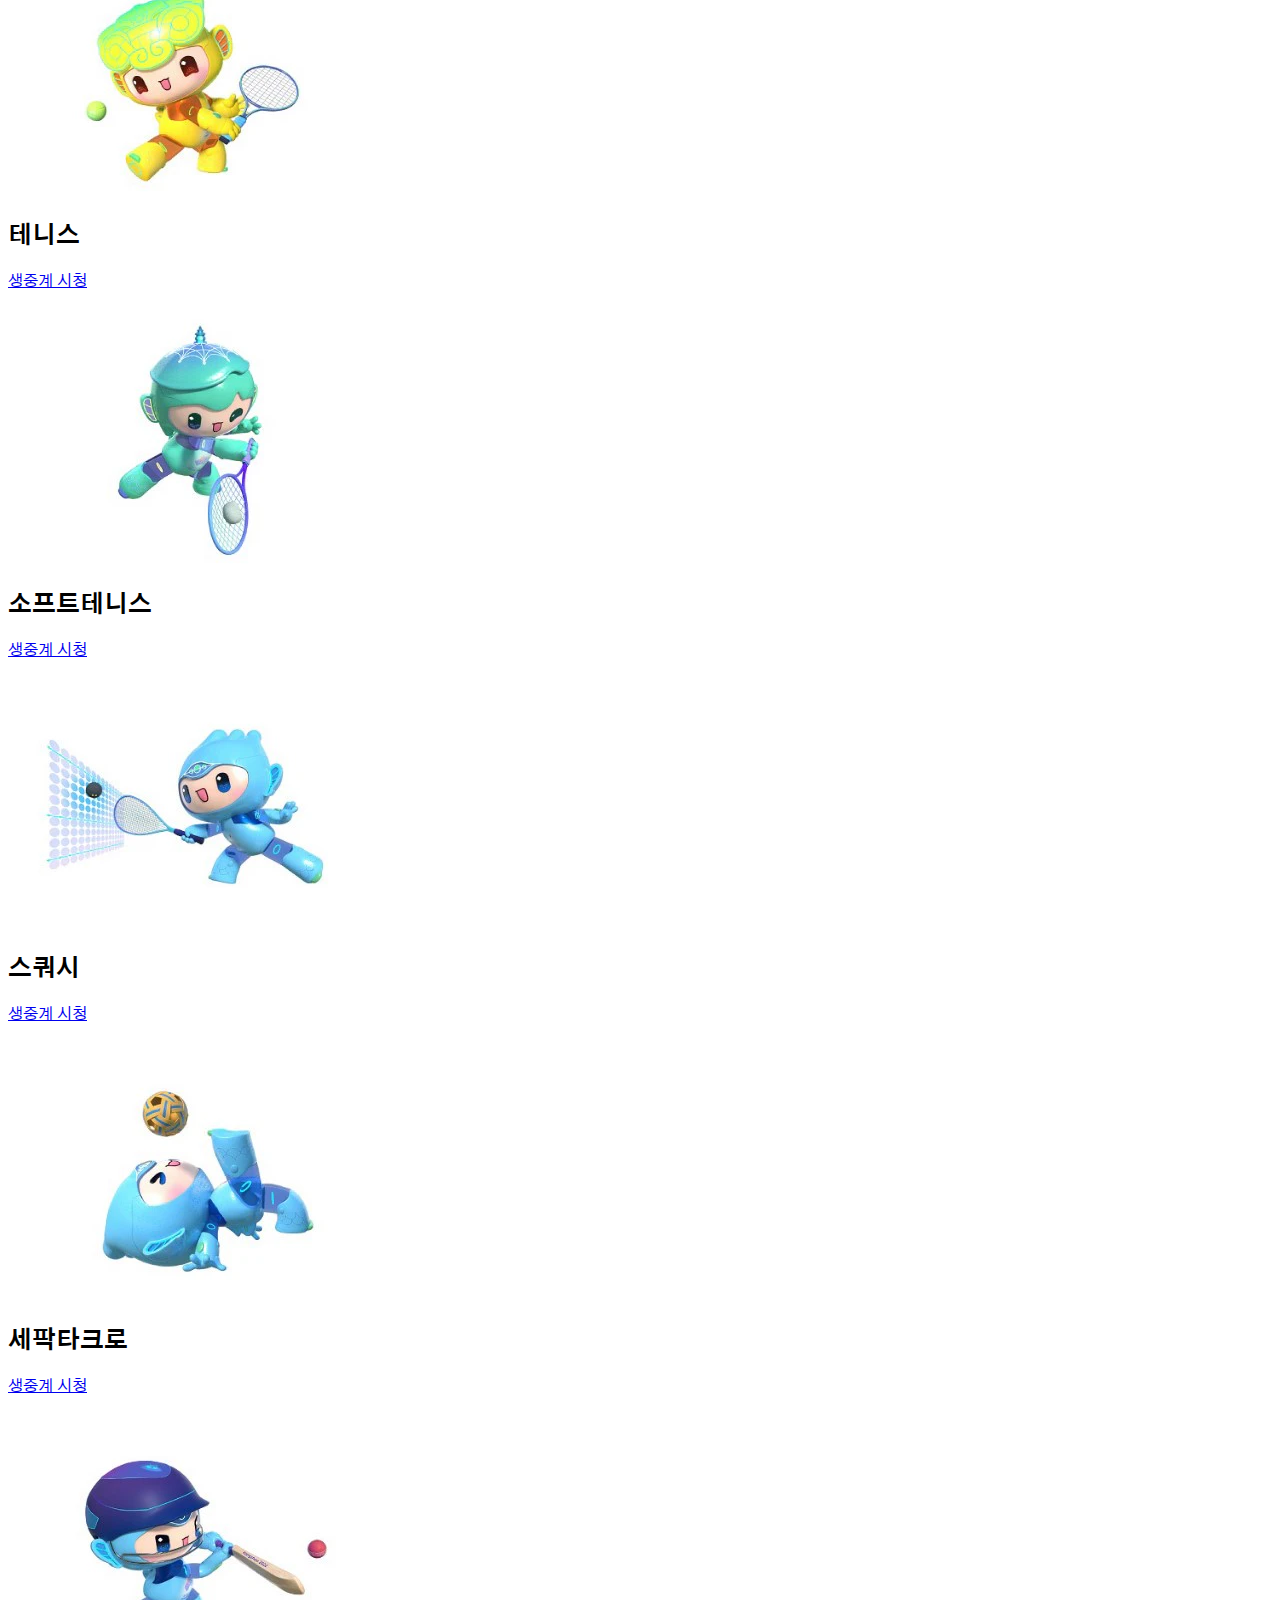
<file: live.html>
<!doctype html>
<html lang="ko">
  <head>
    <meta charset="utf-8">
    <meta name="viewport" content="width=device-width, initial-scale=1">
    <title>아시안게임 중계 시청</title>
    <link href="https://cdn.jsdelivr.net/npm/bootstrap@5.3.1/dist/css/bootstrap.min.css" rel="stylesheet" integrity="sha384-4bw+/aepP/YC94hEpVNVgiZdgIC5+VKNBQNGCHeKRQN+PtmoHDEXuppvnDJzQIu9" crossorigin="anonymous">
    <link rel="stylesheet" href="stylesheet.css">

    <link rel="stylesheet" href="https://cdn.jsdelivr.net/npm/bootstrap-icons@1.10.5/font/bootstrap-icons.css">

<link rel="preconnect" href="https://fonts.googleapis.com">
<link rel="preconnect" href="https://fonts.gstatic.com" crossorigin>
<link href="https://fonts.googleapis.com/css2?family=Gothic+A1:wght@600&display=swap" rel="stylesheet">


<!-- adsense -->

<script async src="https://pagead2.googlesyndication.com/pagead/js/adsbygoogle.js?client=ca-pub-5549983763389991"
     crossorigin="anonymous"></script>



</head>
  <body data-bs-spy="scroll" data-bs-target="https://sports.goodstocknews.com/live-asiangamesnav-menu" class="bg-dark">
    

    <!-- 네이게이션 영역 시작 -->

<nav class="navbar navbar-expand-md bg-dark navbar-dark fixed-top">
<div class="container">
  <a class="gugi-font navbar-brand" href="https://sports.goodstocknews.com/live-asiangameshome">
    <img src="images/asian games.webp" alt="로고">
    황저우 아시안게임</a>

    <button class="navbar-toggler" type="button" 
    data-bs-toggle="collapse" 
    data-bs-target="https://sports.goodstocknews.com/live-asiangamesnav-menu" 
    aria-controls="nav-menu" 
    aria-expanded="false" aria-label="메뉴">
      <span class="navbar-toggler-icon"></span>
    </button>

<div class="collapse navbar-collapse" id="nav-menu">
<ul class="navbar-nav ms-auto ms-2" >

<li class="nav-item"><a class="nav-link" href="https://sports.goodstocknews.com/live-asiangamescompetitive">대결종목</a></li>
<li class="nav-item"><a class="nav-link" href="https://sports.goodstocknews.com/live-asiangamesball">구기종목</a></li>
<li class="nav-item"><a class="nav-link" href="https://sports.goodstocknews.com/live-asiangamesadversary">격투종목</a></li>
<li class="nav-item"><a class="nav-link" href="https://sports.goodstocknews.com/live-asiangameswater">수중종목</a></li>

</ul>
</div>

</div>
</nav>

    <!-- 네이게이션 영역 끝 -->


<!-- 헤더 영역 시작 -->
<header class="d-flex flex-column justify-content-center align-items-center text-white">
  <div class="my-5 text-center" >
    <br><br>
<h1 class= "display-3 fw-bold my-5 text-white">생중계 시청하기</h1>
<br>

<div class="spinner-grow text-danger" role="status">
  <span class="visually-hidden">Loading...</span>
</div>

<br>
<a href="https://sports.goodstocknews.com/live-asiangames" class="btn btn-danger rounded-pill btn-lg">생중계 시청</a>
<br>
</div>
</header>
<!-- 헤더 영역 끝 -->

<!-- ad -->
<div class="my-3">
  <!-- 굿스탁_스포츠_디스플레이 -->
  <ins class="adsbygoogle"
       style="display:block"
       data-ad-client="ca-pub-5549983763389991"
       data-ad-slot="5201700184"
       data-ad-format="auto"
       data-full-width-responsive="false"></ins>
  <script>
       (adsbygoogle = window.adsbygoogle || []).push({});
  </script>
  </div>

<!-- 경기스포츠 섹션 시작 -->

<section  class="container overflow-hidden py-3" id="competitive">

  <div class="text-center py-5 text-white">
<h2 class="fw-bold ">대결 종목</h2>
  <p class="lead ">Competitive Sports</p>
</div>

<div class="row pb-5 gy-4">

<div class="col-6 col-lg-3 text-center" >
<div class="card">
  
<img src="images/Esports.webp" alt="esports" class="card-img-top">
<div class="card-body ">
  <h2 class="card-title fs-4 mb-5 text-info fw-bold lead">e스포츠</h2>
<a href="https://sports.goodstocknews.com/live-asiangames" class="btn btn-danger btn-lg " class=" ">생중계 시청</a>
</div>
</div>
</div>

<div class="col-6 col-lg-3 text-center" >
  <div class="card">
    
  <img src="images/Archery.webp" alt="archery" class="card-img-top">
  <div class="card-body">
    <h2 class="card-title fs-4 mb-5 text-info fw-bold lead">양궁</h2>
    <a href="https://sports.goodstocknews.com/live-asiangames" class="btn btn-danger btn-lg">생중계 시청</a>
  </div>
  </div>
  </div>

  <div class="col-6 col-lg-3 text-center" >
    <div class="card">
      
    <img src="images/Breaking.webp" alt="archery" class="card-img-top">
    <div class="card-body">
      <h2 class="card-title fs-4 mb-5 text-info fw-bold lead">브레이킹</h2>
      <a href="https://sports.goodstocknews.com/live-asiangames" class="btn btn-danger btn-lg">생중계 시청</a>
    </div>
    </div>
    </div>

    <div class="col-6 col-lg-3 text-center" >
      <div class="card">
        
      <img src="images/Athietics.webp" alt="archery" class="card-img-top">
      <div class="card-body">
        <h2 class="card-title fs-4 mb-5 text-info fw-bold lead">육상</h2>
        <a href="https://sports.goodstocknews.com/live-asiangames" class="btn btn-danger btn-lg">생중계 시청</a>
      </div>
      </div>
      </div>


      <div class="col-6 col-lg-3 text-center" >
        <div class="card">
          
        <img src="images/Triathlon.webp" alt="archery" class="card-img-top">
        <div class="card-body">
          <h2 class="card-title fs-4 mb-5 text-info fw-bold lead">철인3종</h2>
          <a href="https://sports.goodstocknews.com/live-asiangames" class="btn btn-danger btn-lg">생중계 시청</a>
        </div>
        </div>
        </div>


        <div class="col-6 col-lg-3 text-center" >
          <div class="card">
            
          <img src="images/Equestrian.webp" alt="archery" class="card-img-top">
          <div class="card-body">
            <h2 class="card-title fs-4 mb-5 text-info fw-bold lead">승마</h2>
            <a href="https://sports.goodstocknews.com/live-asiangames" class="btn btn-danger btn-lg">생중계 시청</a>
          </div>
          </div>
          </div>


          <div class="col-6 col-lg-3 text-center" >
            <div class="card">
              
            <img src="images/Modern Pentation.webp" alt="archery" class="card-img-top">
            <div class="card-body">
              <h2 class="card-title fs-4 mb-5 text-info fw-bold lead">근대5종</h2>
              <a href="https://sports.goodstocknews.com/live-asiangames" class="btn btn-danger btn-lg">생중계 시청</a>
            </div>
            </div>
            </div>


            <div class="col-6 col-lg-3 text-center" >
              <div class="card">
                
              <img src="images/Cycling Road.webp" alt="archery" class="card-img-top">
              <div class="card-body">
                <h2 class="card-title fs-4 mb-5 text-info fw-bold lead">사이클링 로드</h2>
                <a href="https://sports.goodstocknews.com/live-asiangames" class="btn btn-danger btn-lg">생중계 시청</a>
              </div>
              </div>
              </div>


              <div class="col-6 col-lg-3 text-center" >
                <div class="card">
                  
                <img src="images/Cycling Track.webp" alt="archery" class="card-img-top">
                <div class="card-body">
                  <h2 class="card-title fs-4 mb-5 text-info fw-bold lead">사이클링 트랙</h2>
                  <a href="https://sports.goodstocknews.com/live-asiangames" class="btn btn-danger btn-lg">생중계 시청</a>
                </div>
                </div>
                </div>


                <div class="col-6 col-lg-3 text-center" >
                  <div class="card">
                    
                  <img src="images/Cycling MTB.webp" alt="archery" class="card-img-top">
                  <div class="card-body">
                    <h2 class="card-title fs-4 mb-4 text-info fw-bold lead">사이클링 MTB</h2>
                    <a href="https://sports.goodstocknews.com/live-asiangames" class="btn btn-danger btn-lg">생중계 시청</a>
                  </div>
                  </div>
                  </div>


                  <div class="col-6 col-lg-3 text-center" >
                    <div class="card">
                      
                    <img src="images/Cycling BMX Racing.webp" alt="archery" class="card-img-top">
                    <div class="card-body">
                      <h2 class="card-title fs-4 mb-5 text-info fw-bold lead">사이클링 BMX</h2>
                      <a href="https://sports.goodstocknews.com/live-asiangames" class="btn btn-danger btn-lg">생중계 시청</a>
                    </div>
                    </div>
                    </div>


                    <div class="col-6 col-lg-3 text-center" >
                      <div class="card">
                        
                      <img src="images/Weightlifting.webp" alt="archery" class="card-img-top">
                      <div class="card-body">
                        <h2 class="card-title fs-4 mb-5 text-info fw-bold lead">역도</h2>
                        <a href="https://sports.goodstocknews.com/live-asiangames" class="btn btn-danger btn-lg">생중계 시청</a>
                      </div>
                      </div>
                      </div>


                      <div class="col-6 col-lg-3 text-center" >
                        <div class="card">
                          
                        <img src="images/Trampoline Gymnastics.webp" alt="archery" class="card-img-top">
                        <div class="card-body">
                          <h2 class="card-title fs-4 mb-5 text-info fw-bold lead">트램폴린</h2>
                          <a href="https://sports.goodstocknews.com/live-asiangames" class="btn btn-danger btn-lg">생중계 시청</a>
                        </div>
                        </div>
                        </div>


                        <div class="col-6 col-lg-3 text-center" >
                          <div class="card">
                            
                          <img src="images/Rhythmic Gymnastics.webp" alt="archery" class="card-img-top">
                          <div class="card-body">
                            <h2 class="card-title fs-4 mb-5 text-info fw-bold lead">리듬체조</h2>
                            <a href="https://sports.goodstocknews.com/live-asiangames" class="btn btn-danger btn-lg">생중계 시청</a>
                          </div>
                          </div>
                          </div>


                          <div class="col-6 col-lg-3 text-center" >
                            <div class="card">
                              
                            <img src="images/Artistic Gymnastics.webp" alt="archery" class="card-img-top">
                            <div class="card-body">
                              <h2 class="card-title fs-4 mb-5 text-info fw-bold lead">기계체조</h2>
                              <a href="https://sports.goodstocknews.com/live-asiangames" class="btn btn-danger btn-lg">생중계 시청</a>
                            </div>
                            </div>
                            </div>


                            <div class="col-6 col-lg-3 text-center" >
                              <div class="card">
                                
                              <img src="images/Xiangqi.webp" alt="archery" class="card-img-top">
                              <div class="card-body">
                                <h2 class="card-title fs-4 mb-5 text-info fw-bold lead">장기</h2>
                                <a href="https://sports.goodstocknews.com/live-asiangames" class="btn btn-danger btn-lg">생중계 시청</a>
                              </div>
                              </div>
                              </div>


                              <div class="col-6 col-lg-3 text-center" >
                                <div class="card">
                                  
                                <img src="images/chess.webp" alt="archery" class="card-img-top">
                                <div class="card-body">
                                  <h2 class="card-title fs-4 mb-5 text-info fw-bold lead">체스</h2>
                                  <a href="https://sports.goodstocknews.com/live-asiangames" class="btn btn-danger btn-lg">생중계 시청</a>
                                </div>
                                </div>
                                </div>


                                <div class="col-6 col-lg-3 text-center" >
                                  <div class="card">
                                    
                                  <img src="images/Bridge.webp" alt="archery" class="card-img-top">
                                  <div class="card-body">
                                    <h2 class="card-title fs-4 mb-5 text-info fw-bold lead">브릿지</h2>
                                    <a href="https://sports.goodstocknews.com/live-asiangames" class="btn btn-danger btn-lg">생중계 시청</a>
                                  </div>
                                  </div>
                                  </div>


                                  <div class="col-6 col-lg-3 text-center" >
                                    <div class="card">
                                      
                                    <img src="images/Go.webp" alt="archery" class="card-img-top">
                                    <div class="card-body">
                                      <h2 class="card-title fs-4 mb-5 text-info fw-bold lead">바둑</h2>
                                      <a href="https://sports.goodstocknews.com/live-asiangames" class="btn btn-danger btn-lg">생중계 시청</a>
                                    </div>
                                    </div>
                                    </div>


                                    <div class="col-6 col-lg-3 text-center" >
                                      <div class="card">
                                        
                                      <img src="images/Shooting.webp" alt="archery" class="card-img-top">
                                      <div class="card-body">
                                        <h2 class="card-title fs-4 mb-5 text-info fw-bold lead">사격</h2>
                                        <a href="https://sports.goodstocknews.com/live-asiangames" class="btn btn-danger btn-lg">생중계 시청</a>
                                      </div>
                                      </div>
                                      </div>


                                      <div class="col-6 col-lg-3 text-center" >
                                        <div class="card">
                                          
                                        <img src="images/Skateboarding.webp" alt="archery" class="card-img-top">
                                        <div class="card-body">
                                          <h2 class="card-title fs-4 mb-5 text-info fw-bold lead">스케이트보드</h2>
                                          <a href="https://sports.goodstocknews.com/live-asiangames" class="btn btn-danger btn-lg">생중계 시청</a>
                                        </div>
                                        </div>
                                        </div>


                                        <div class="col-6 col-lg-3 text-center" >
                                          <div class="card">
                                            
                                          <img src="images/Roller Skating.webp" alt="archery" class="card-img-top">
                                          <div class="card-body">
                                            <h2 class="card-title fs-4 mb-5 text-info fw-bold lead">롤러스케이팅</h2>
                                            <a href="https://sports.goodstocknews.com/live-asiangames" class="btn btn-danger btn-lg">생중계 시청</a>
                                          </div>
                                          </div>
                                          </div>


                                          <div class="col-6 col-lg-3 text-center" >
                                            <div class="card">
                                              
                                            <img src="images/Wushu.webp" alt="archery" class="card-img-top">
                                            <div class="card-body">
                                              <h2 class="card-title fs-4 mb-5 text-info fw-bold lead">우슈</h2>
                                              <a href="https://sports.goodstocknews.com/live-asiangames" class="btn btn-danger btn-lg">생중계 시청</a>
                                            </div>
                                            </div>
                                            </div>


                                            <div class="col-6 col-lg-3 text-center" >
                                              <div class="card">
                                                
                                              <img src="images/Sport Climbing.webp" alt="archery" class="card-img-top">
                                              <div class="card-body">
                                                <h2 class="card-title fs-4 mb-5 text-info fw-bold lead">스포츠 클라이밍</h2>
                                                <a href="https://sports.goodstocknews.com/live-asiangames" class="btn btn-danger btn-lg">생중계 시청</a>
                                              </div>
                                              </div>
                                              </div>











</div>

</section>

<!-- 경기스포츠 섹션 끝 -->
<hr class="text-white">
<!-- 구기종목 섹션 시작 -->

<section class="container overflow-hidden py-3" id="ball">

  <div class="text-center py-3 text-white">
<h2 class="fw-bold">구기종목</h2>
  <p class="lead ">Ball Sports</p>
</div>

<div class="row pb-5 gy-4">

  <div class="col-6 col-lg-3 text-center" >
    <div class="card">
      
    <img src="images/Football.webp" alt="archery" class="card-img-top">
    <div class="card-body">
      <h2 class="card-title fs-4 mb-5 text-info fw-bold lead">축구</h2>
      <a href="https://sports.goodstocknews.com/live-asiangames" class="btn btn-danger btn-lg">생중계 시청</a>
    </div>
    </div>
    </div>

    <div class="col-6 col-lg-3 text-center" >
      <div class="card">
        
      <img src="images/Basketball.webp" alt="archery" class="card-img-top">
      <div class="card-body">
        <h2 class="card-title fs-4 mb-5 text-info fw-bold lead">농구</h2>
        <a href="https://sports.goodstocknews.com/live-asiangames" class="btn btn-danger btn-lg">생중계 시청</a>
      </div>
      </div>
      </div>

      <div class="col-6 col-lg-3 text-center" >
        <div class="card">
          
        <img src="images/3x3Basketball.webp" alt="archery" class="card-img-top">
        <div class="card-body">
          <h2 class="card-title fs-4 mb-5 text-info fw-bold lead">3대3 농구</h2>
          <a href="https://sports.goodstocknews.com/live-asiangames" class="btn btn-danger btn-lg">생중계 시청</a>
        </div>
        </div>
        </div>

        <div class="col-6 col-lg-3 text-center" >
          <div class="card">
            
          <img src="images/Volleyball.webp" alt="archery" class="card-img-top">
          <div class="card-body">
            <h2 class="card-title fs-4 mb-5 text-info fw-bold lead">발리볼</h2>
            <a href="https://sports.goodstocknews.com/live-asiangames" class="btn btn-danger btn-lg">생중계 시청</a>
          </div>
          </div>
          </div>


          <div class="col-6 col-lg-3 text-center" >
            <div class="card">
              
            <img src="images/Beach Volleyball.webp" alt="archery" class="card-img-top">
            <div class="card-body">
              <h2 class="card-title fs-4 mb-5 text-info fw-bold lead">비치 발리볼</h2>
              <a href="https://sports.goodstocknews.com/live-asiangames" class="btn btn-danger btn-lg">생중계 시청</a>
            </div>
            </div>
            </div>


            <div class="col-6 col-lg-3 text-center" >
              <div class="card">
                
              <img src="images/Handball.webp" alt="archery" class="card-img-top">
              <div class="card-body">
                <h2 class="card-title fs-4 mb-5 text-info fw-bold lead">핸드볼</h2>
                <a href="https://sports.goodstocknews.com/live-asiangames" class="btn btn-danger btn-lg">생중계 시청</a>
              </div>
              </div>
              </div>


              <div class="col-6 col-lg-3 text-center" >
                <div class="card">
                  
                <img src="images/Badminton.webp" alt="archery" class="card-img-top">
                <div class="card-body">
                  <h2 class="card-title fs-4 mb-5 text-info fw-bold lead">배드민턴</h2>
                  <a href="https://sports.goodstocknews.com/live-asiangames" class="btn btn-danger btn-lg">생중계 시청</a>
                </div>
                </div>
                </div>


                <div class="col-6 col-lg-3 text-center" >
                  <div class="card">
                    
                  <img src="images/Table Tennis.webp" alt="archery" class="card-img-top">
                  <div class="card-body">
                    <h2 class="card-title fs-4 mb-5 text-info fw-bold lead">탁구</h2>
                    <a href="https://sports.goodstocknews.com/live-asiangames" class="btn btn-danger btn-lg">생중계 시청</a>
                  </div>
                  </div>
                  </div>


                  <div class="col-6 col-lg-3 text-center" >
                    <div class="card">
                      
                    <img src="images/Softball.webp" alt="archery" class="card-img-top">
                    <div class="card-body">
                      <h2 class="card-title fs-4 mb-5 text-info fw-bold lead">소프트볼</h2>
                      <a href="https://sports.goodstocknews.com/live-asiangames" class="btn btn-danger btn-lg">생중계 시청</a>
                    </div>
                    </div>
                    </div>


                    <div class="col-6 col-lg-3 text-center" >
                      <div class="card">
                        
                      <img src="images/Hockey.webp" alt="archery" class="card-img-top">
                      <div class="card-body">
                        <h2 class="card-title fs-4 mb-5 text-info fw-bold lead">하키</h2>
                        <a href="https://sports.goodstocknews.com/live-asiangames" class="btn btn-danger btn-lg">생중계 시청</a>
                      </div>
                      </div>
                      </div>


                      <div class="col-6 col-lg-3 text-center" >
                        <div class="card">
                          
                        <img src="images/Golf.webp" alt="archery" class="card-img-top">
                        <div class="card-body">
                          <h2 class="card-title fs-4 mb-5 text-info fw-bold lead">골프</h2>
                          <a href="https://sports.goodstocknews.com/live-asiangames" class="btn btn-danger btn-lg">생중계 시청</a>
                        </div>
                        </div>
                        </div>


                        <div class="col-6 col-lg-3 text-center" >
                          <div class="card">
                            
                          <img src="images/Tennis.webp" alt="archery" class="card-img-top">
                          <div class="card-body">
                            <h2 class="card-title fs-4 mb-5 text-info fw-bold lead">테니스</h2>
                            <a href="https://sports.goodstocknews.com/live-asiangames" class="btn btn-danger btn-lg">생중계 시청</a>
                          </div>
                          </div>
                          </div>


                          <div class="col-6 col-lg-3 text-center" >
                            <div class="card">
                              
                            <img src="images/Soft Tennis.webp" alt="archery" class="card-img-top">
                            <div class="card-body">
                              <h2 class="card-title fs-4 mb-5 text-info fw-bold lead">소프트테니스</h2>
                              <a href="https://sports.goodstocknews.com/live-asiangames" class="btn btn-danger btn-lg">생중계 시청</a>
                            </div>
                            </div>
                            </div>


                            <div class="col-6 col-lg-3 text-center" >
                              <div class="card">
                                
                              <img src="images/Squash.webp" alt="archery" class="card-img-top">
                              <div class="card-body">
                                <h2 class="card-title fs-4 mb-5 text-info fw-bold lead">스쿼시</h2>
                                <a href="https://sports.goodstocknews.com/live-asiangames" class="btn btn-danger btn-lg">생중계 시청</a>
                              </div>
                              </div>
                              </div>


                            <div class="col-6 col-lg-3 text-center" >
                              <div class="card">
                                
                              <img src="images/Sepactakraw.webp" alt="archery" class="card-img-top">
                              <div class="card-body">
                                <h2 class="card-title fs-4 mb-5 text-info fw-bold lead">세팍타크로</h2>
                                <a href="https://sports.goodstocknews.com/live-asiangames" class="btn btn-danger btn-lg">생중계 시청</a>
                              </div>
                              </div>
                              </div>


                              <div class="col-6 col-lg-3 text-center" >
                                <div class="card">
                                  
                                <img src="images/Cricket.webp" alt="archery" class="card-img-top">
                                <div class="card-body">
                                  <h2 class="card-title fs-4 mb-5 text-info fw-bold lead">크리켓</h2>
                                  <a href="https://sports.goodstocknews.com/live-asiangames" class="btn btn-danger btn-lg">생중계 시청</a>
                                </div>
                                </div>
                                </div>


                                <div class="col-6 col-lg-3 text-center" >
                                  <div class="card">
                                    
                                  <img src="images/Baseball.webp" alt="archery" class="card-img-top">
                                  <div class="card-body">
                                    <h2 class="card-title fs-4 mb-5 text-info fw-bold lead">야구</h2>
                                    <a href="https://sports.goodstocknews.com/live-asiangames" class="btn btn-danger btn-lg">생중계 시청</a>
                                  </div>
                                  </div>
                                  </div>


                                  <div class="col-6 col-lg-3 text-center" >
                                    <div class="card">
                                      
                                    <img src="images/Rugby Sevens.webp" alt="archery" class="card-img-top">
                                    <div class="card-body">
                                      <h2 class="card-title fs-4 mb-5 text-info fw-bold lead">럭비</h2>
                                      <a href="https://sports.goodstocknews.com/live-asiangames" class="btn btn-danger btn-lg">생중계 시청</a>
                                    </div>
                                    </div>
                                    </div>


                                   



</div>

</section>

<!-- 구기종목 섹션 끝 -->
<hr class="text-white">

<!-- 격투종목 섹션 시작 -->

<section class="container overflow-hidden py-3" id="adversary">

  <div class="text-center py-3 text-white">
<h2 class="fw-bold">격투 종목</h2>
  <p class="lead ">Adversary Sports</p>
</div>

<div class="row pb-5 gy-4">

  <div class="col-6 col-lg-3 text-center" >
    <div class="card">
      
    <img src="images/boxing.webp" alt="archery" class="card-img-top">
    <div class="card-body">
      <h2 class="card-title fs-4 mb-5 text-info fw-bold lead">복싱</h2>
      <a href="https://sports.goodstocknews.com/live-asiangames" class="btn btn-danger btn-lg">생중계 시청</a>
    </div>
    </div>
    </div>

    <div class="col-6 col-lg-3 text-center" >
      <div class="card">
        
      <img src="images/taekwondo.webp" alt="archery" class="card-img-top">
      <div class="card-body">
        <h2 class="card-title fs-4 mb-5 text-info fw-bold lead">태권도</h2>
        <a href="https://sports.goodstocknews.com/live-asiangames" class="btn btn-danger btn-lg">생중계 시청</a>
      </div>
      </div>
      </div>

      <div class="col-6 col-lg-3 text-center" >
        <div class="card">
          
        <img src="images/wrestling.webp" alt="archery" class="card-img-top">
        <div class="card-body">
          <h2 class="card-title fs-4 mb-5 text-info fw-bold lead">레슬링</h2>
          <a href="https://sports.goodstocknews.com/live-asiangames" class="btn btn-danger btn-lg">생중계 시청</a>
        </div>
        </div>
        </div>

        <div class="col-6 col-lg-3 text-center" >
          <div class="card">
            
          <img src="images/judo.webp" alt="archery" class="card-img-top">
          <div class="card-body">
            <h2 class="card-title fs-4 mb-5 text-info fw-bold lead">주도</h2>
            <a href="https://sports.goodstocknews.com/live-asiangames" class="btn btn-danger btn-lg">생중계 시청</a>
          </div>
          </div>
          </div>

          <div class="col-6 col-lg-3 text-center" >
            <div class="card">
              
            <img src="images/ju-jitsu.webp" alt="archery" class="card-img-top">
            <div class="card-body">
              <h2 class="card-title fs-4 mb-5 text-info fw-bold lead">주짓수</h2>
              <a href="https://sports.goodstocknews.com/live-asiangames" class="btn btn-danger btn-lg">생중계 시청</a>
            </div>
            </div>
            </div>


            <div class="col-6 col-lg-3 text-center" >
              <div class="card">
                
              <img src="images/kurash.webp" alt="archery" class="card-img-top">
              <div class="card-body">
                <h2 class="card-title fs-4 mb-5 text-info fw-bold lead">크라쉬</h2>
                <a href="https://sports.goodstocknews.com/live-asiangames" class="btn btn-danger btn-lg">생중계 시청</a>
              </div>
              </div>
              </div>


              <div class="col-6 col-lg-3 text-center" >
                <div class="card">
                  
                <img src="images/fencing.webp" alt="archery" class="card-img-top">
                <div class="card-body">
                  <h2 class="card-title fs-4 mb-5 text-info fw-bold lead">펜싱</h2>
                  <a href="https://sports.goodstocknews.com/live-asiangames" class="btn btn-danger btn-lg">생중계 시청</a>
                </div>
                </div>
                </div>


                <div class="col-6 col-lg-3 text-center" >
                  <div class="card">
                    
                  <img src="images/kabaddi.webp" alt="archery" class="card-img-top">
                  <div class="card-body">
                    <h2 class="card-title fs-4 mb-5 text-info fw-bold lead">카바디</h2>
                    <a href="https://sports.goodstocknews.com/live-asiangames" class="btn btn-danger btn-lg">생중계 시청</a>
                  </div>
                  </div>
                  </div>


                  <div class="col-6 col-lg-3 text-center" >
                    <div class="card">
                      
                    <img src="images/karate.webp" alt="archery" class="card-img-top">
                    <div class="card-body">
                      <h2 class="card-title fs-4 mb-5 text-info fw-bold lead">가라데</h2>
                      <a href="https://sports.goodstocknews.com/live-asiangames" class="btn btn-danger btn-lg">생중계 시청</a>
                    </div>
                    </div>
                    </div>


</div>

</section>

<!-- 격투종목 섹션 끝 -->
<hr class="text-white">
<!-- 수중종목 섹션 시작 -->

<section class="container overflow-hidden py-3" id="water">

  <div class="text-center py-3 text-white">
<h2 class="fw-bold">수중 종목</h2>
  <p class="lead ">Water Sports</p>
</div>

<div class="row pb-5 gy-4">

  <div class="col-6 col-lg-3 text-center" >
    <div class="card">
      
    <img src="images/water polo.webp" alt="archery" class="card-img-top">
    <div class="card-body">
      <h2 class="card-title fs-4 mb-4 text-info fw-bold lead">수구</h2>
      <a href="https://sports.goodstocknews.com/live-asiangames" class="btn btn-danger btn-lg">생중계 시청</a>
    </div>
    </div>
    </div>

    <div class="col-6 col-lg-3 text-center" >
      <div class="card">
        
      <img src="images/dragon boat.webp" alt="archery" class="card-img-top">
      <div class="card-body">
        <h2 class="card-title fs-4 mb-5 text-info fw-bold lead">용선</h2>
        <a href="https://sports.goodstocknews.com/live-asiangames" class="btn btn-danger btn-lg">생중계 시청</a>
      </div>
      </div>
      </div>

      <div class="col-6 col-lg-3 text-center" >
        <div class="card">
          
        <img src="images/canoe slalom.webp" alt="archery" class="card-img-top">
        <div class="card-body">
          <h2 class="card-title fs-4 mb-5 text-info fw-bold lead">카누 슬라럼</h2>
          <a href="https://sports.goodstocknews.com/live-asiangames" class="btn btn-danger btn-lg">생중계 시청</a>
        </div>
        </div>
        </div>

        <div class="col-6 col-lg-3 text-center" >
          <div class="card">
            
          <img src="images/rowing.webp" alt="archery" class="card-img-top">
          <div class="card-body">
            <h2 class="card-title fs-4 mb-5 text-info fw-bold lead">조정</h2>
            <a href="https://sports.goodstocknews.com/live-asiangames" class="btn btn-danger btn-lg">생중계 시청</a>
          </div>
          </div>
          </div>


          <div class="col-6 col-lg-3 text-center" >
            <div class="card">
              
            <img src="images/sailing.webp" alt="archery" class="card-img-top">
            <div class="card-body">
              <h2 class="card-title fs-4 mb-5 text-info fw-bold lead">요트</h2>
              <a href="https://sports.goodstocknews.com/live-asiangames" class="btn btn-danger btn-lg">생중계 시청</a>
            </div>
            </div>
            </div>


            <div class="col-6 col-lg-3 text-center" >
              <div class="card">
                
              <img src="images/Diving.webp" alt="archery" class="card-img-top">
              <div class="card-body">
                <h2 class="card-title fs-4 mb-5 text-info fw-bold lead">다이빙</h2>
                <a href="https://sports.goodstocknews.com/live-asiangames" class="btn btn-danger btn-lg">생중계 시청</a>
              </div>
              </div>
              </div>


              <div class="col-6 col-lg-3 text-center" >
                <div class="card">
                  
                <img src="images/Artistic swimming.webp" alt="archery" class="card-img-top">
                <div class="card-body">
                  <h2 class="card-title fs-4 mb-5 text-info fw-bold lead">싱크로 수영</h2>
                  <a href="https://sports.goodstocknews.com/live-asiangames" class="btn btn-danger btn-lg">생중계 시청</a>
                </div>
                </div>
                </div>


                <div class="col-6 col-lg-3 text-center" >
                  <div class="card">
                    
                  <img src="images/canoe sprint.webp" alt="archery" class="card-img-top">
                  <div class="card-body">
                    <h2 class="card-title fs-4 mb-5 text-info fw-bold lead">카누 스프린트</h2>
                    <a href="https://sports.goodstocknews.com/live-asiangames" class="btn btn-danger btn-lg">생중계 시청</a>
                  </div>
                  </div>
                  </div>


                  <div class="col-6 col-lg-3 text-center" >
                    <div class="card">
                      
                    <img src="images/marathon swimming.webp" alt="archery" class="card-img-top">
                    <div class="card-body">
                      <h2 class="card-title fs-4 mb-5 text-info fw-bold lead">마라톤 수영</h2>
                      <a href="https://sports.goodstocknews.com/live-asiangames" class="btn btn-danger btn-lg">생중계 시청</a>
                    </div>
                    </div>
                    </div>


                    <div class="col-6 col-lg-3 text-center" >
                      <div class="card">
                        
                      <img src="images/swimming.webp" alt="archery" class="card-img-top">
                      <div class="card-body">
                        <h2 class="card-title fs-4 mb-5 text-info fw-bold lead">수영</h2>
                        <a href="https://sports.goodstocknews.com/live-asiangames" class="btn btn-danger btn-lg">생중계 시청</a>
                      </div>
                      </div>
                      </div>



</div>

</section>

<!-- 수중종목 섹션 끝 -->


<!-- adsense -->
<div class="my-2 text-center">
  <ins class="adsbygoogle"
style="display:block; text-align:center;"
data-ad-layout="in-article"
data-ad-format="fluid"
data-ad-client="ca-pub-5549983763389991"
data-ad-slot="9290056103"></ins>
<script>
(adsbygoogle = window.adsbygoogle || []).push({});
</script>

</div>


<!-- 풋터 시작 -->

<footer class="bg-dark text-white">
<div class="container text-center">

  <p class="py-4 mb-0">Copyrignt<i class="bi bi-c-circle"></i>2023 Designed by 
    <a href="" class="gugi-font link-warning text-decoration-none">링크와이</a></p>
</div>

</footer>

<!-- 풋터 끝 -->


    <script src="https://cdn.jsdelivr.net/npm/bootstrap@5.3.1/dist/js/bootstrap.bundle.min.js" integrity="sha384-HwwvtgBNo3bZJJLYd8oVXjrBZt8cqVSpeBNS5n7C8IVInixGAoxmnlMuBnhbgrkm" crossorigin="anonymous"></script>
  </body>
</html>
</file>
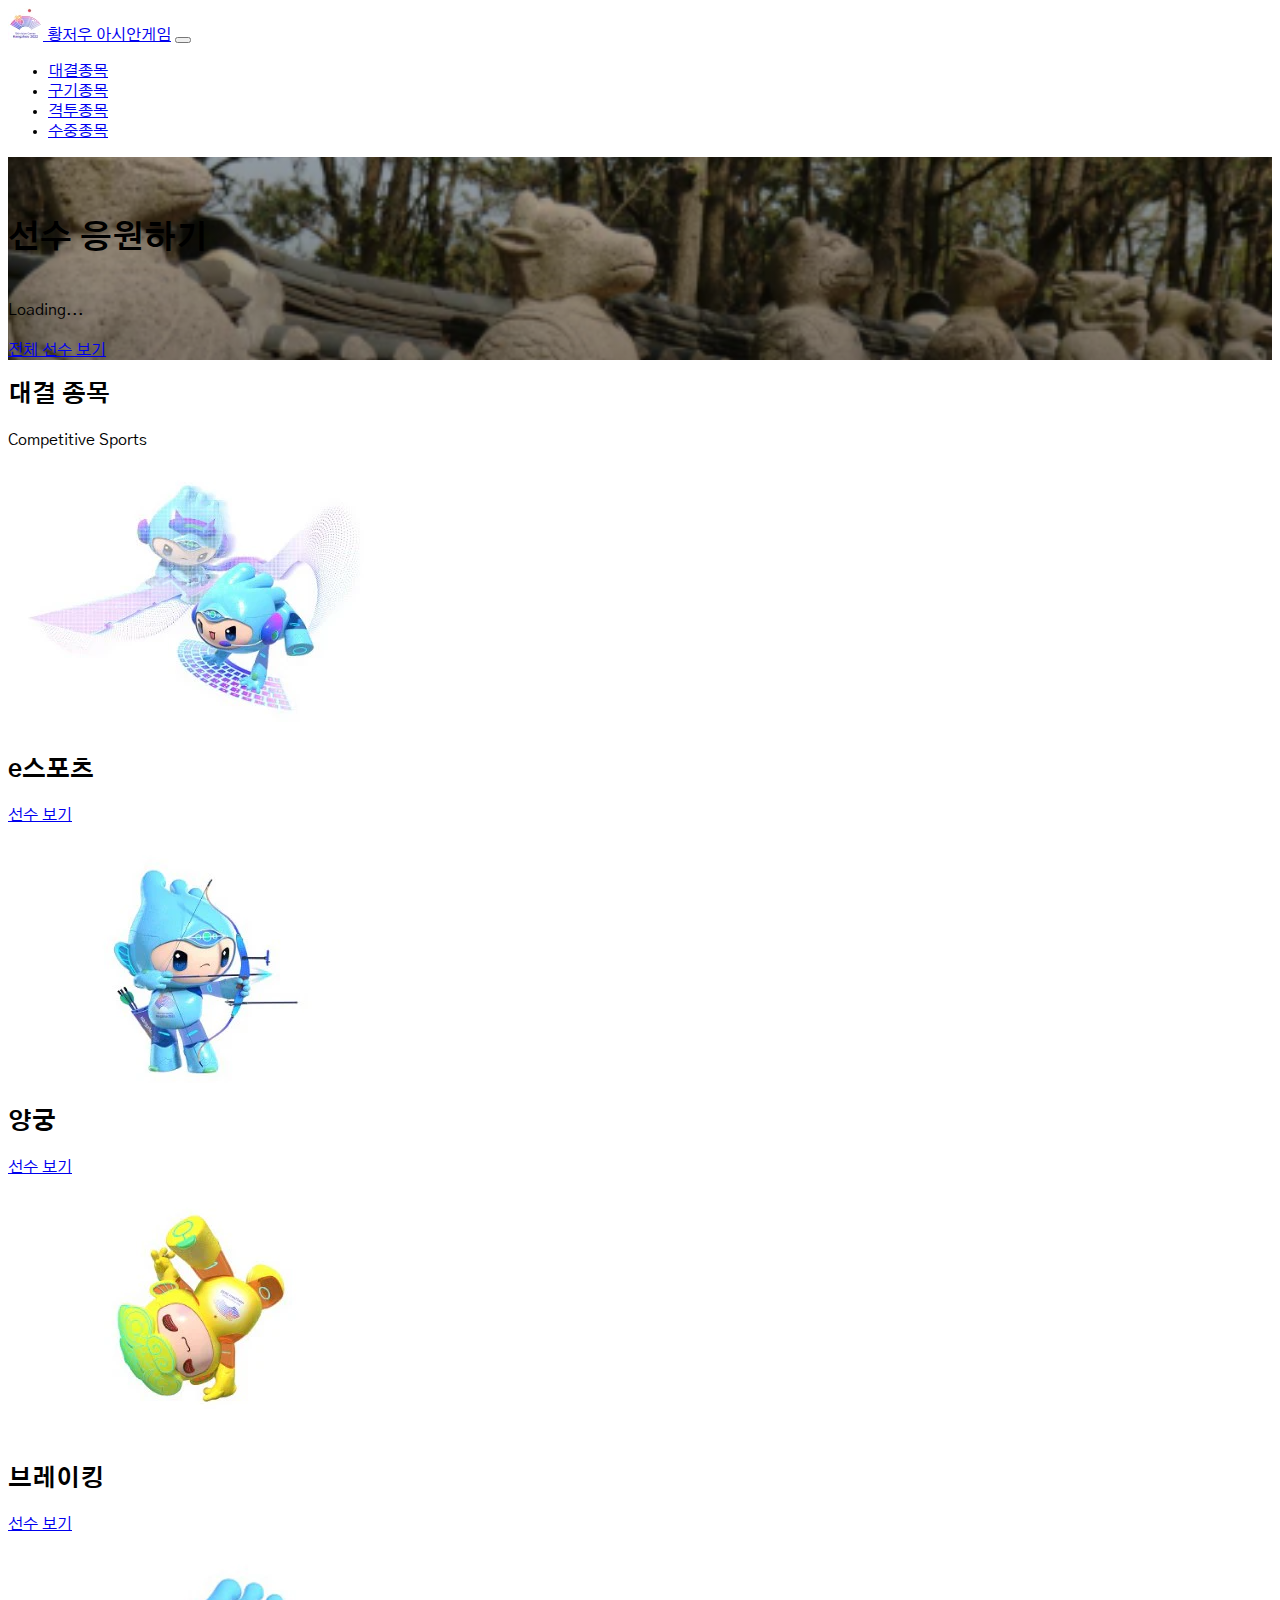
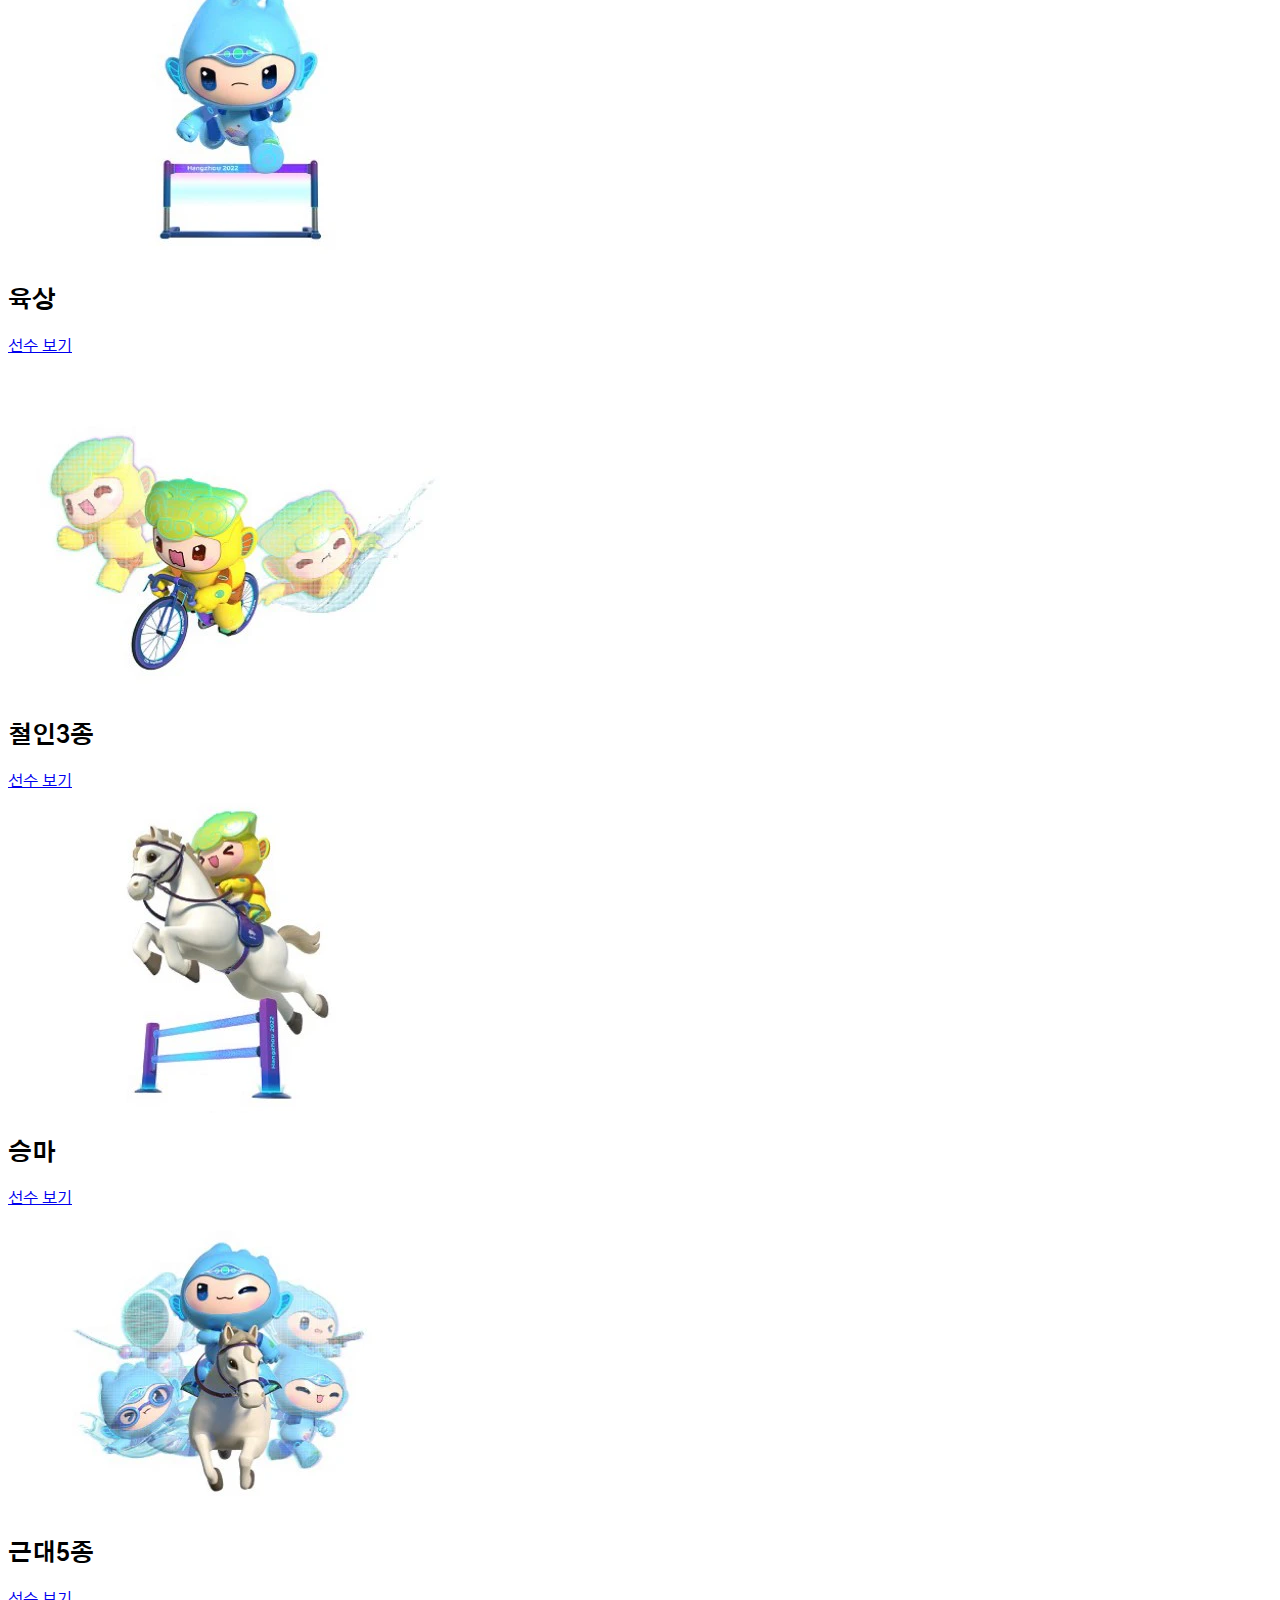
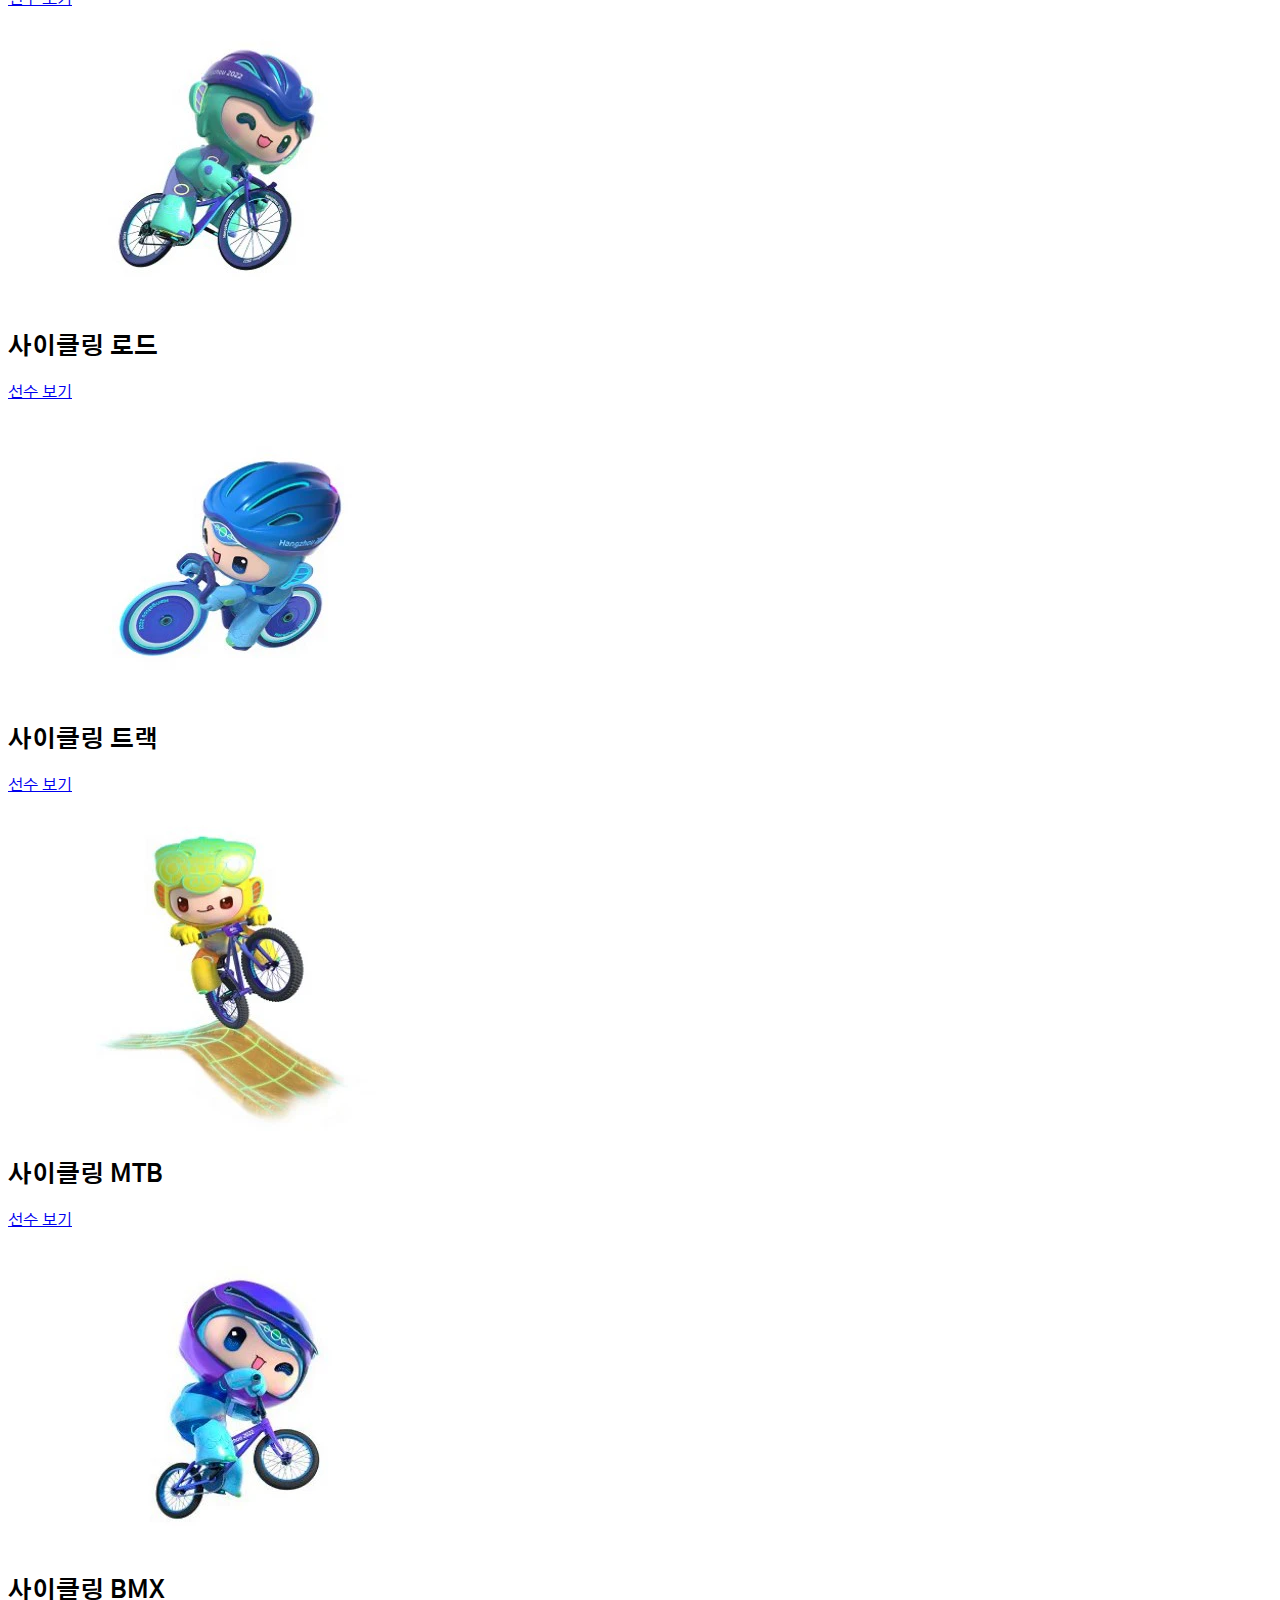
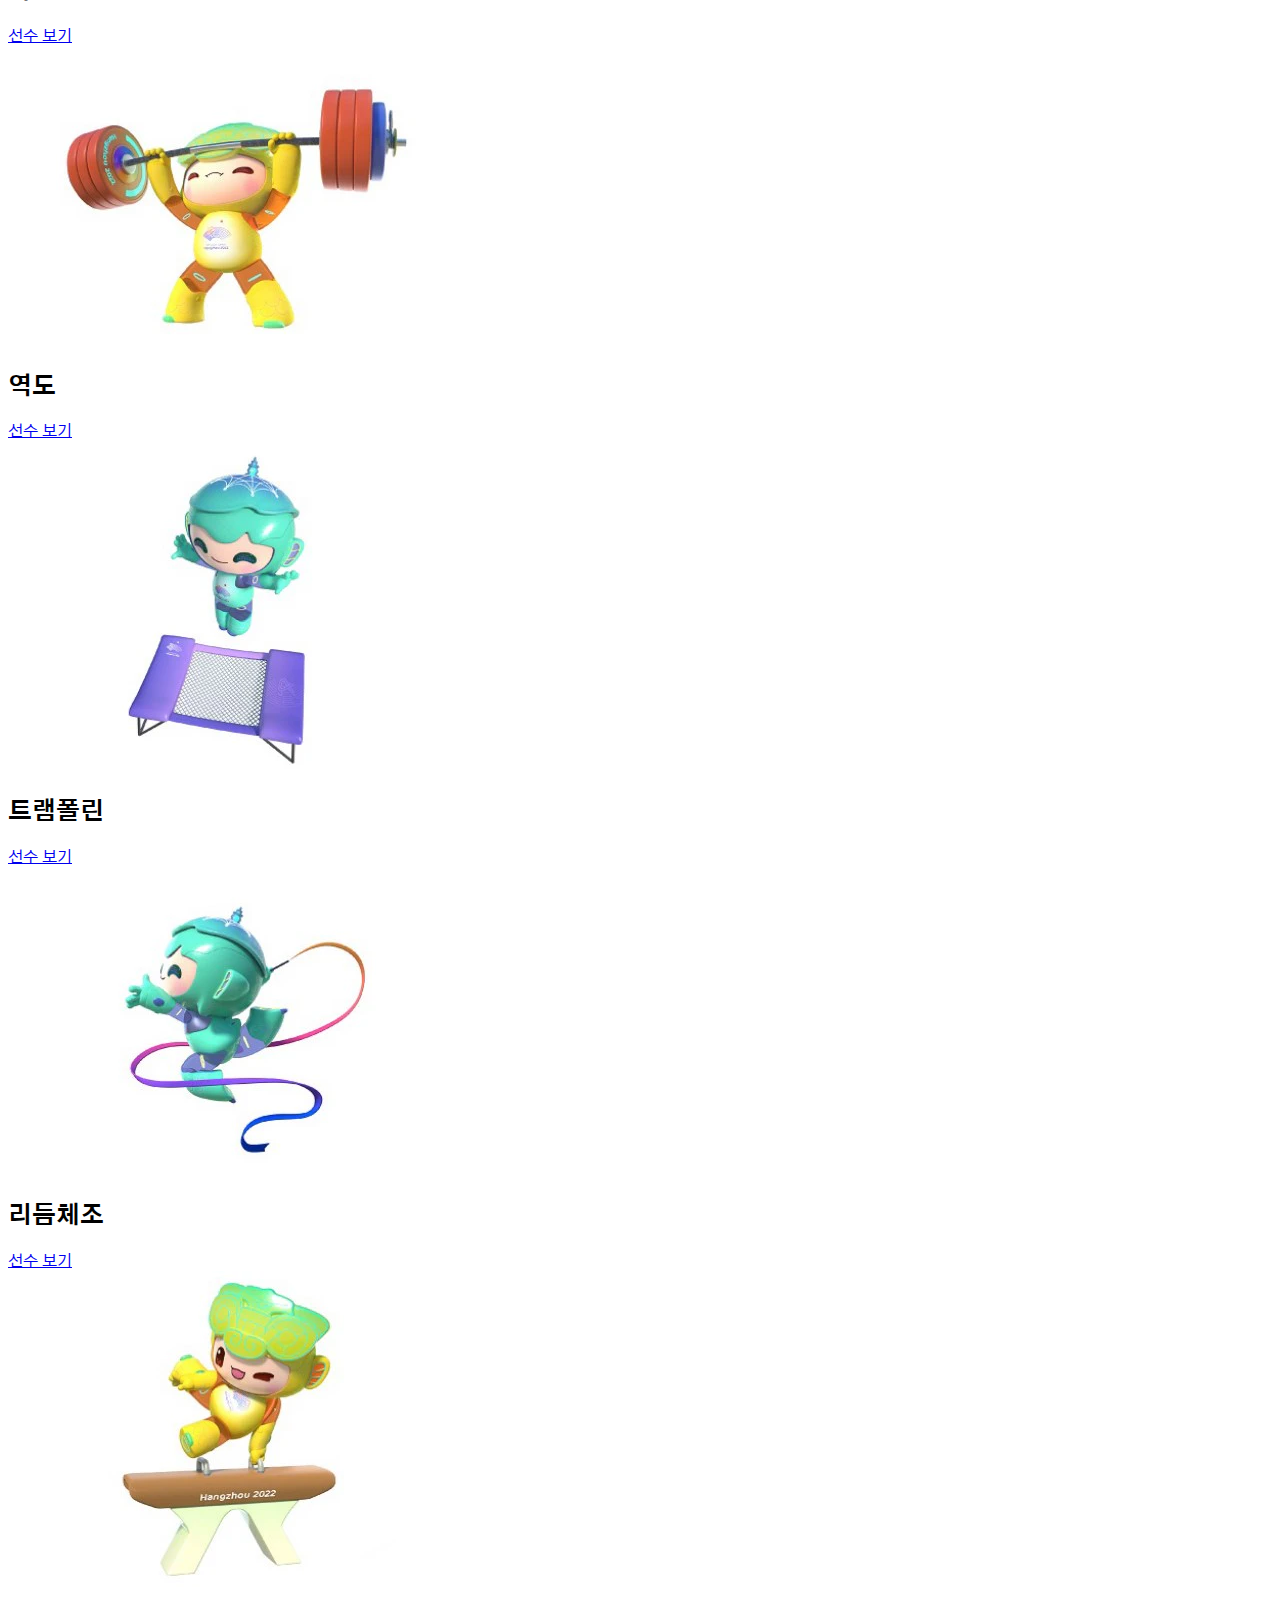
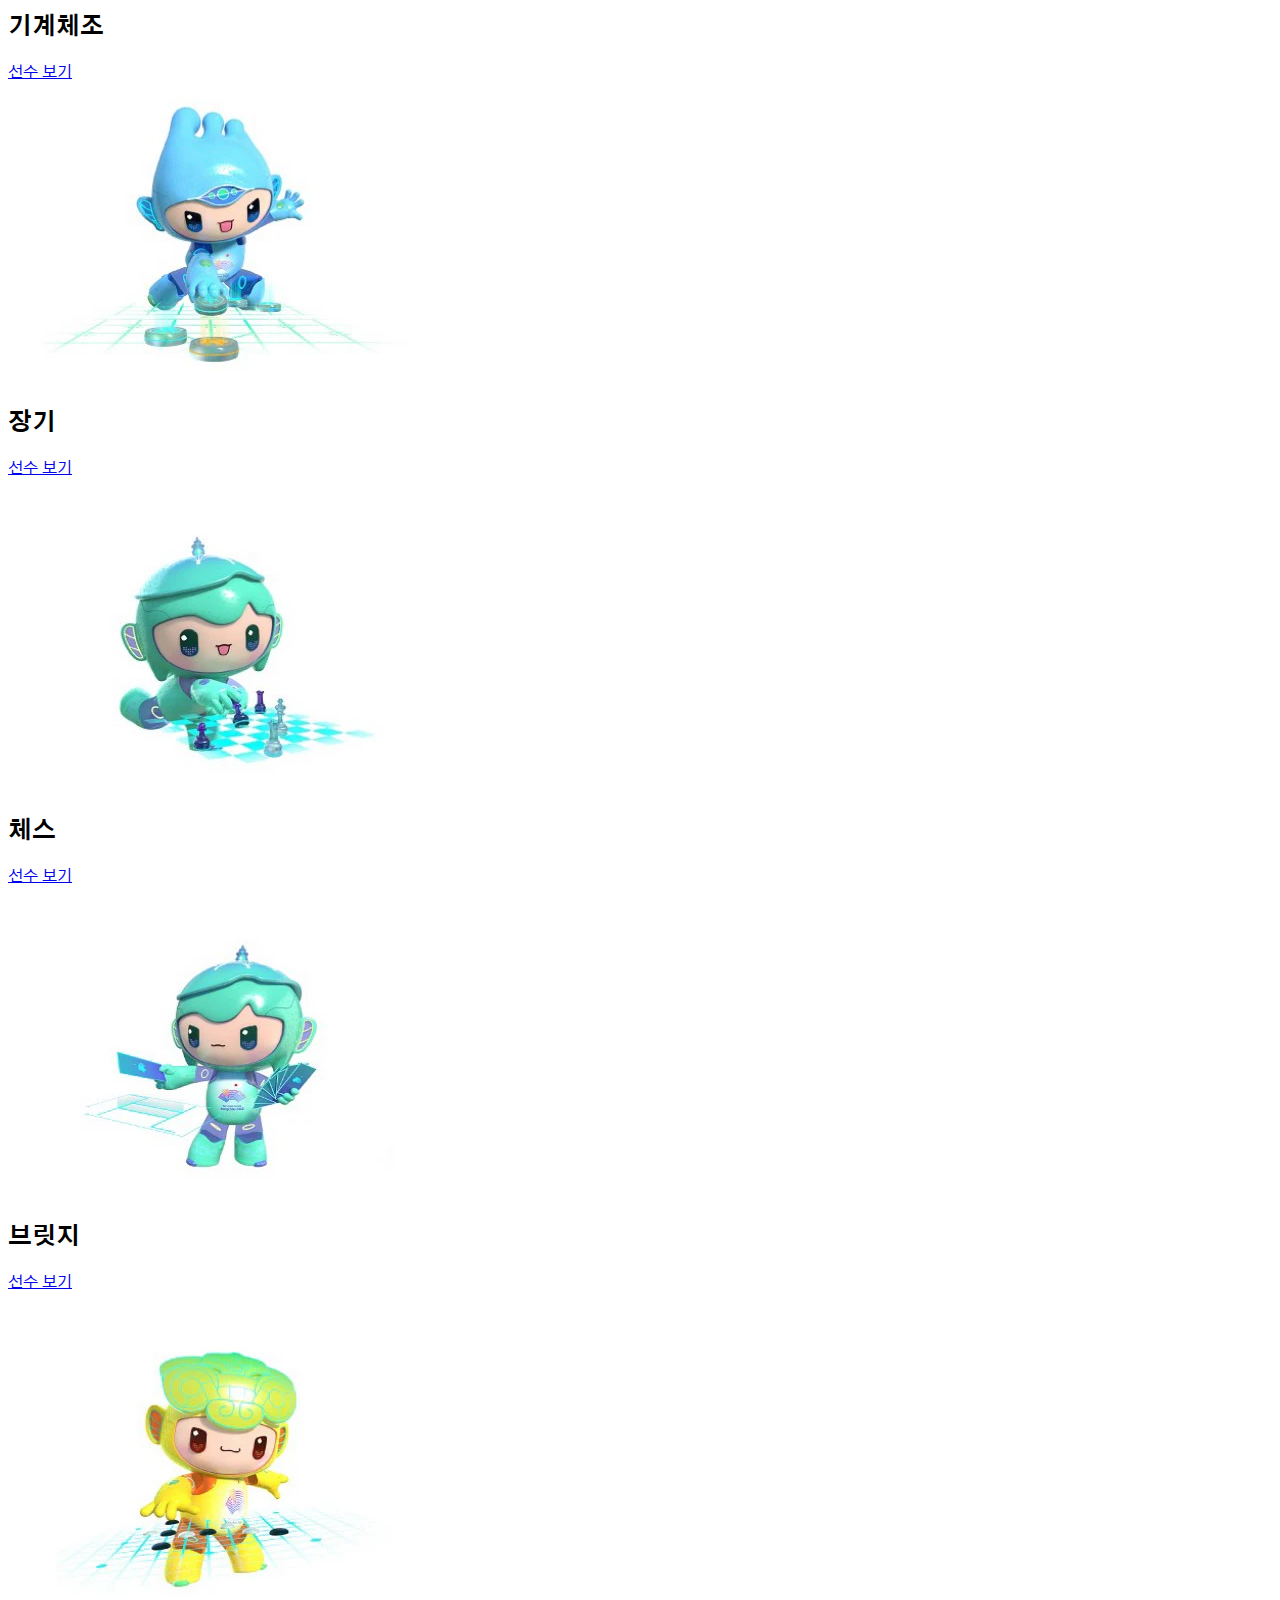
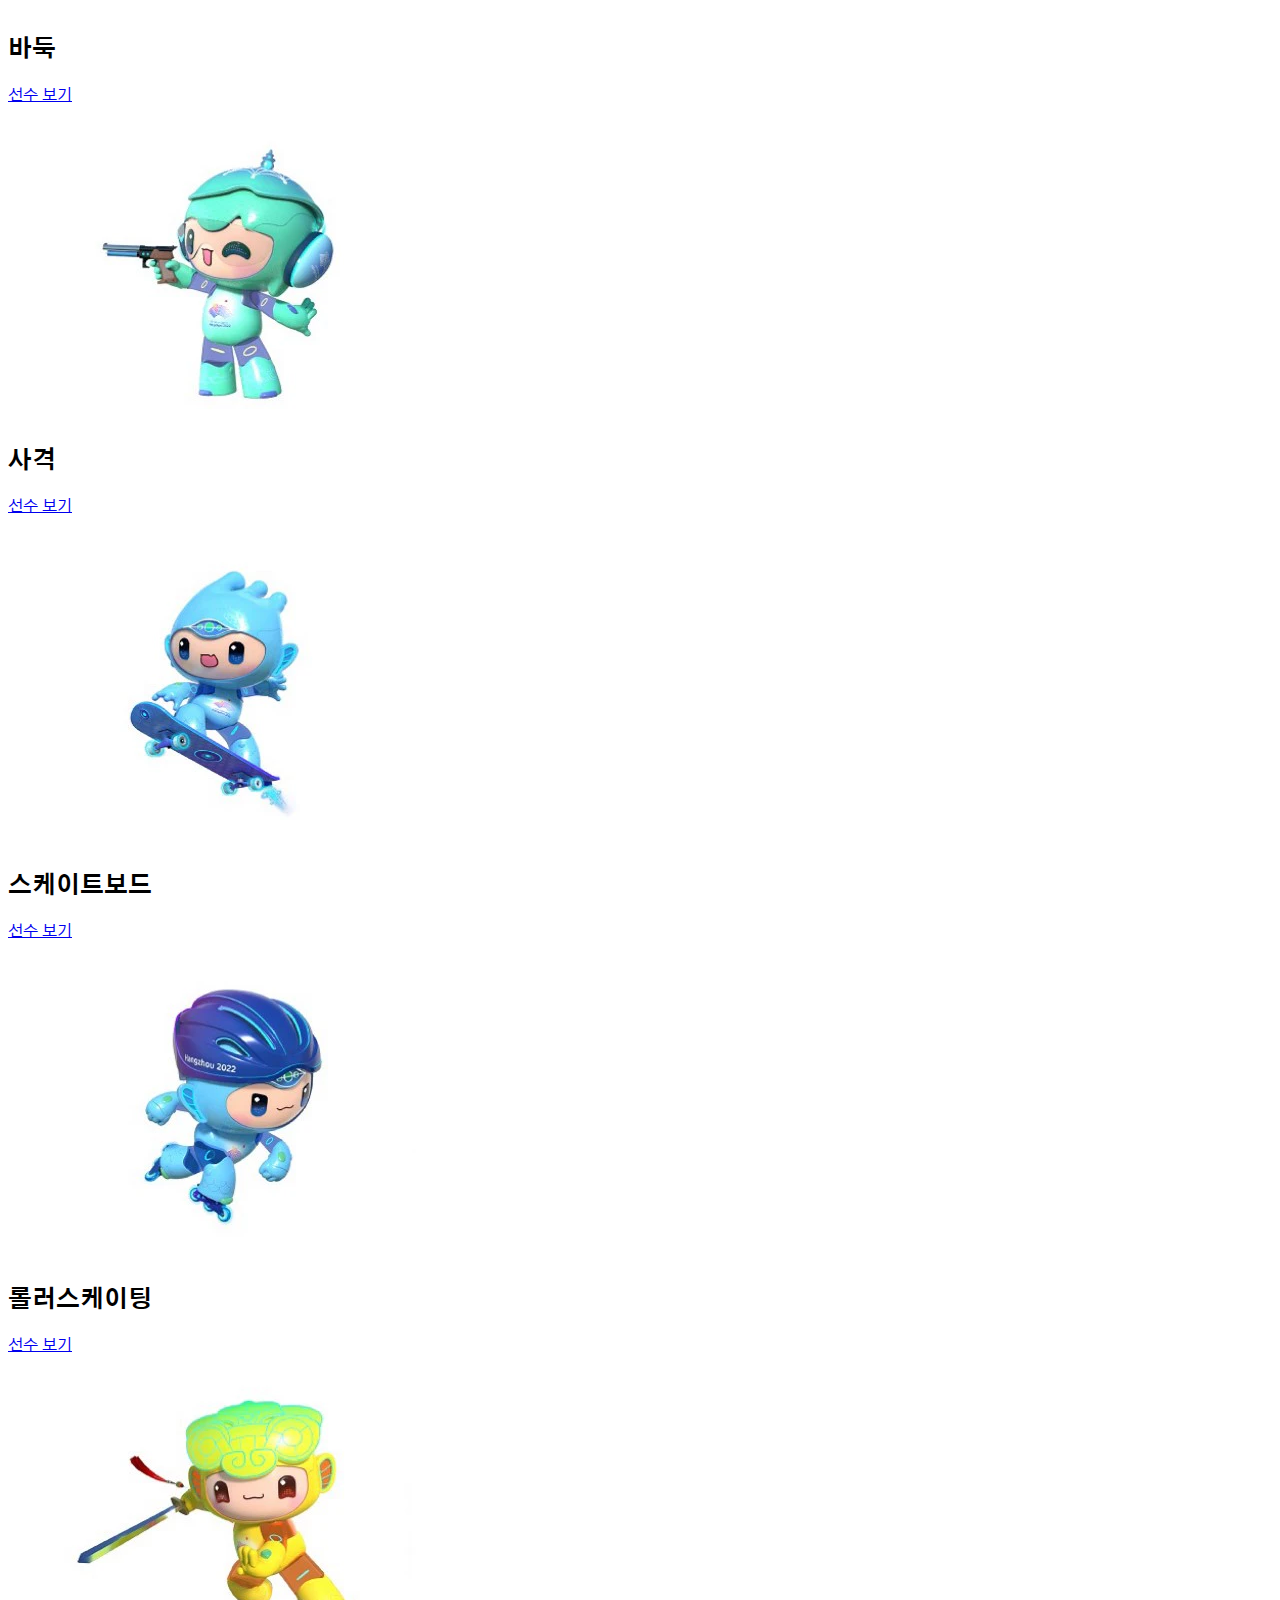
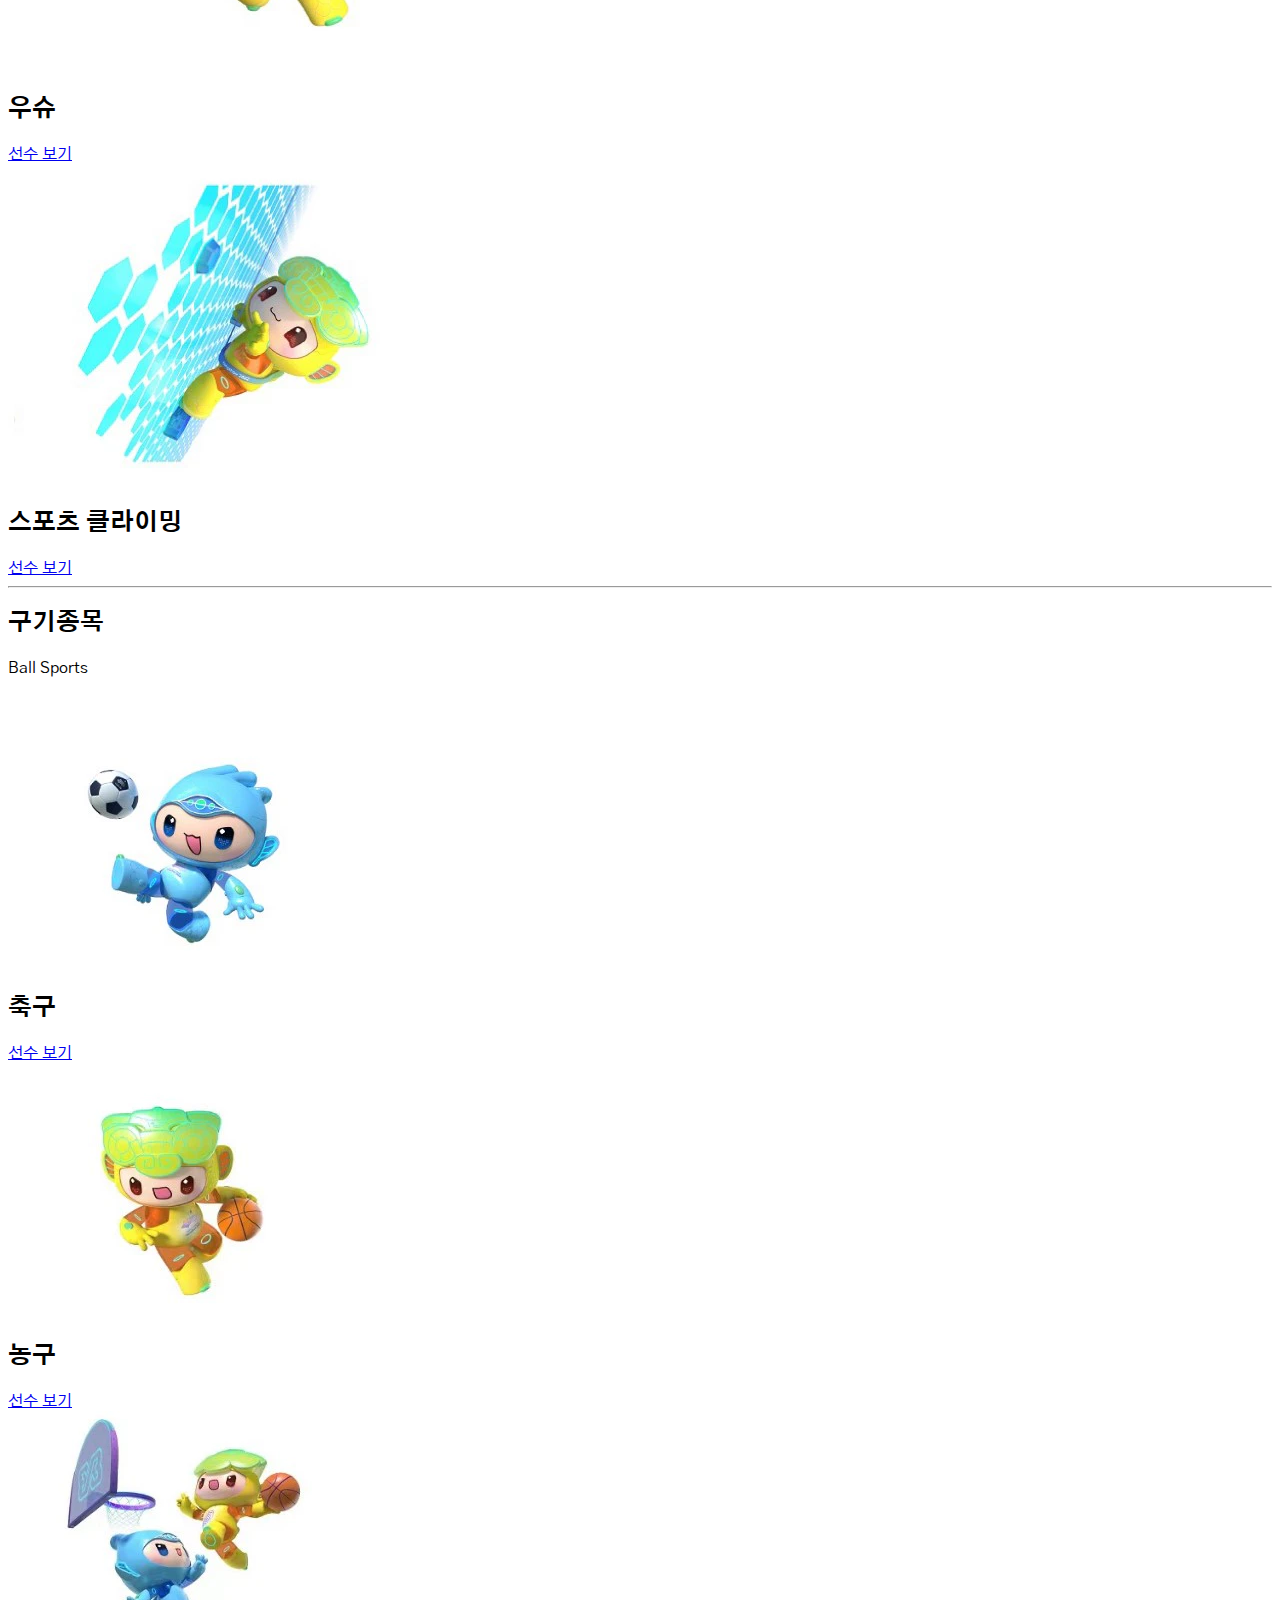
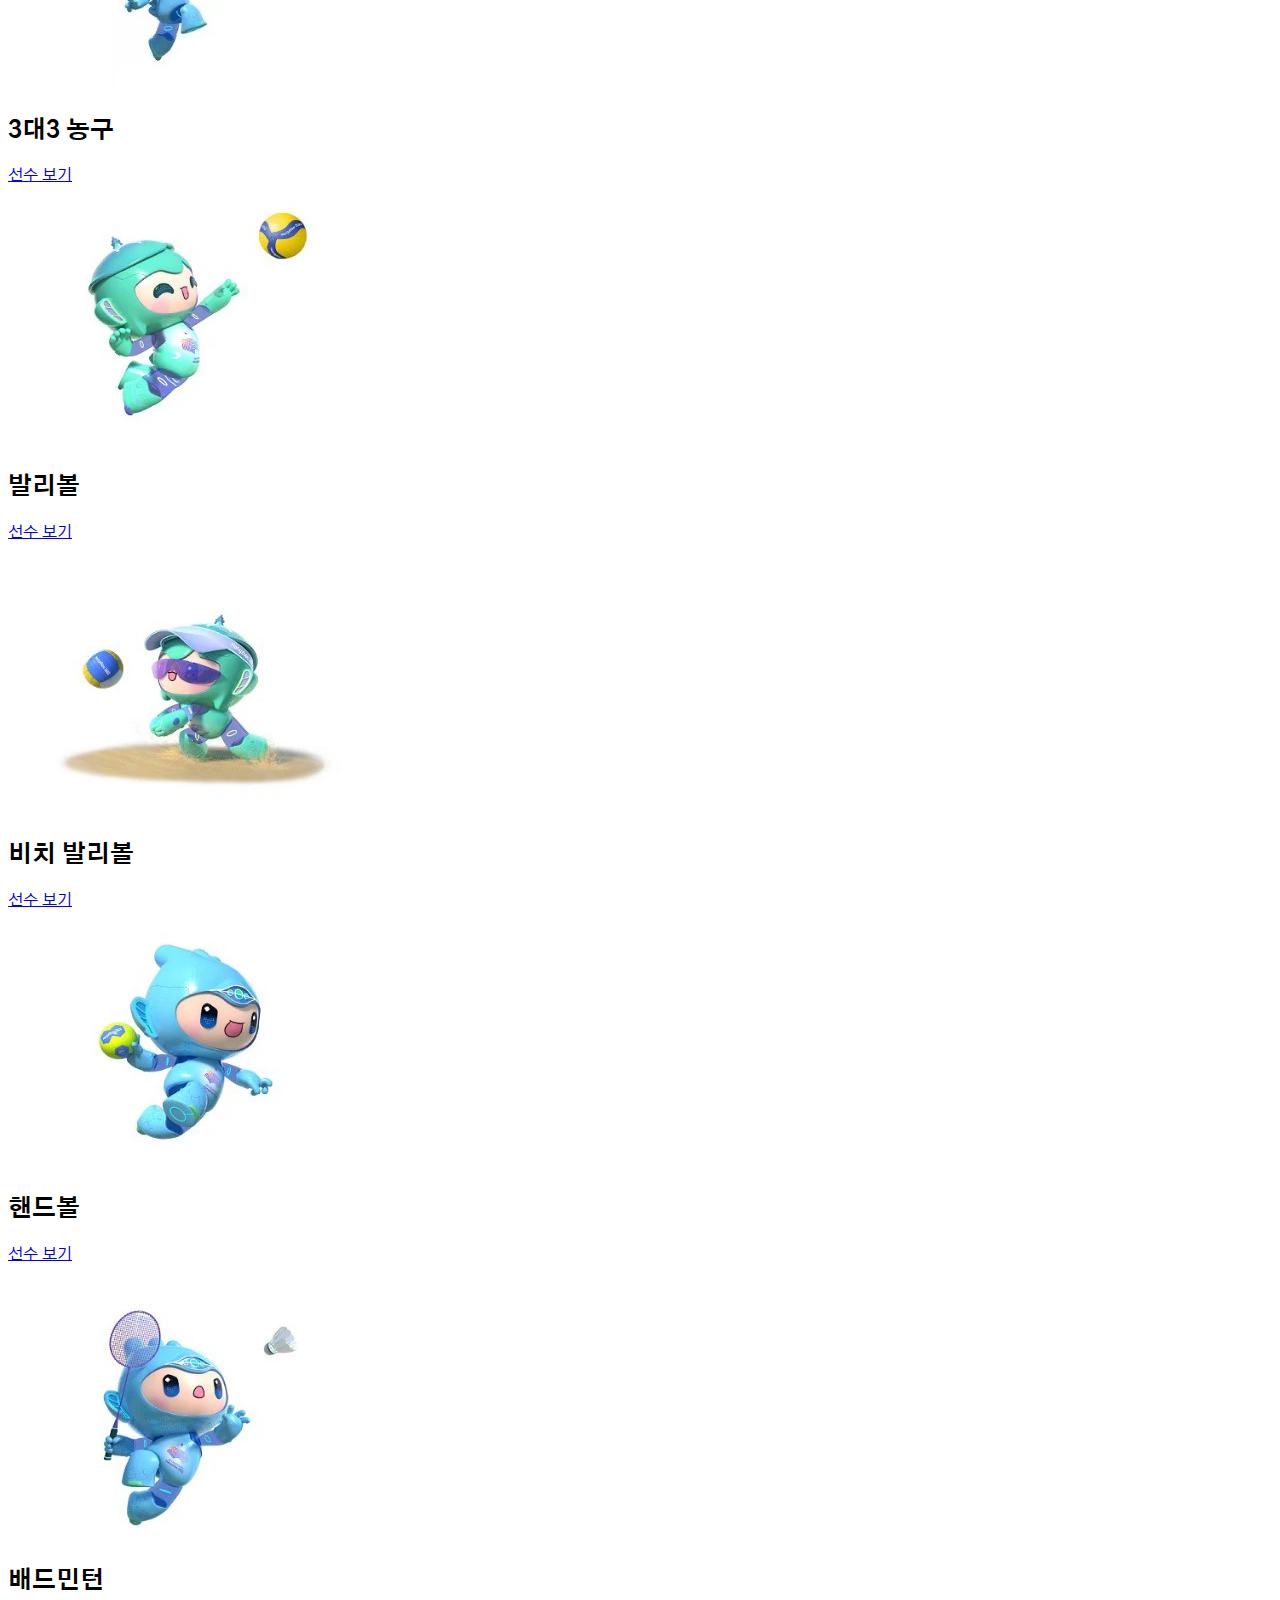
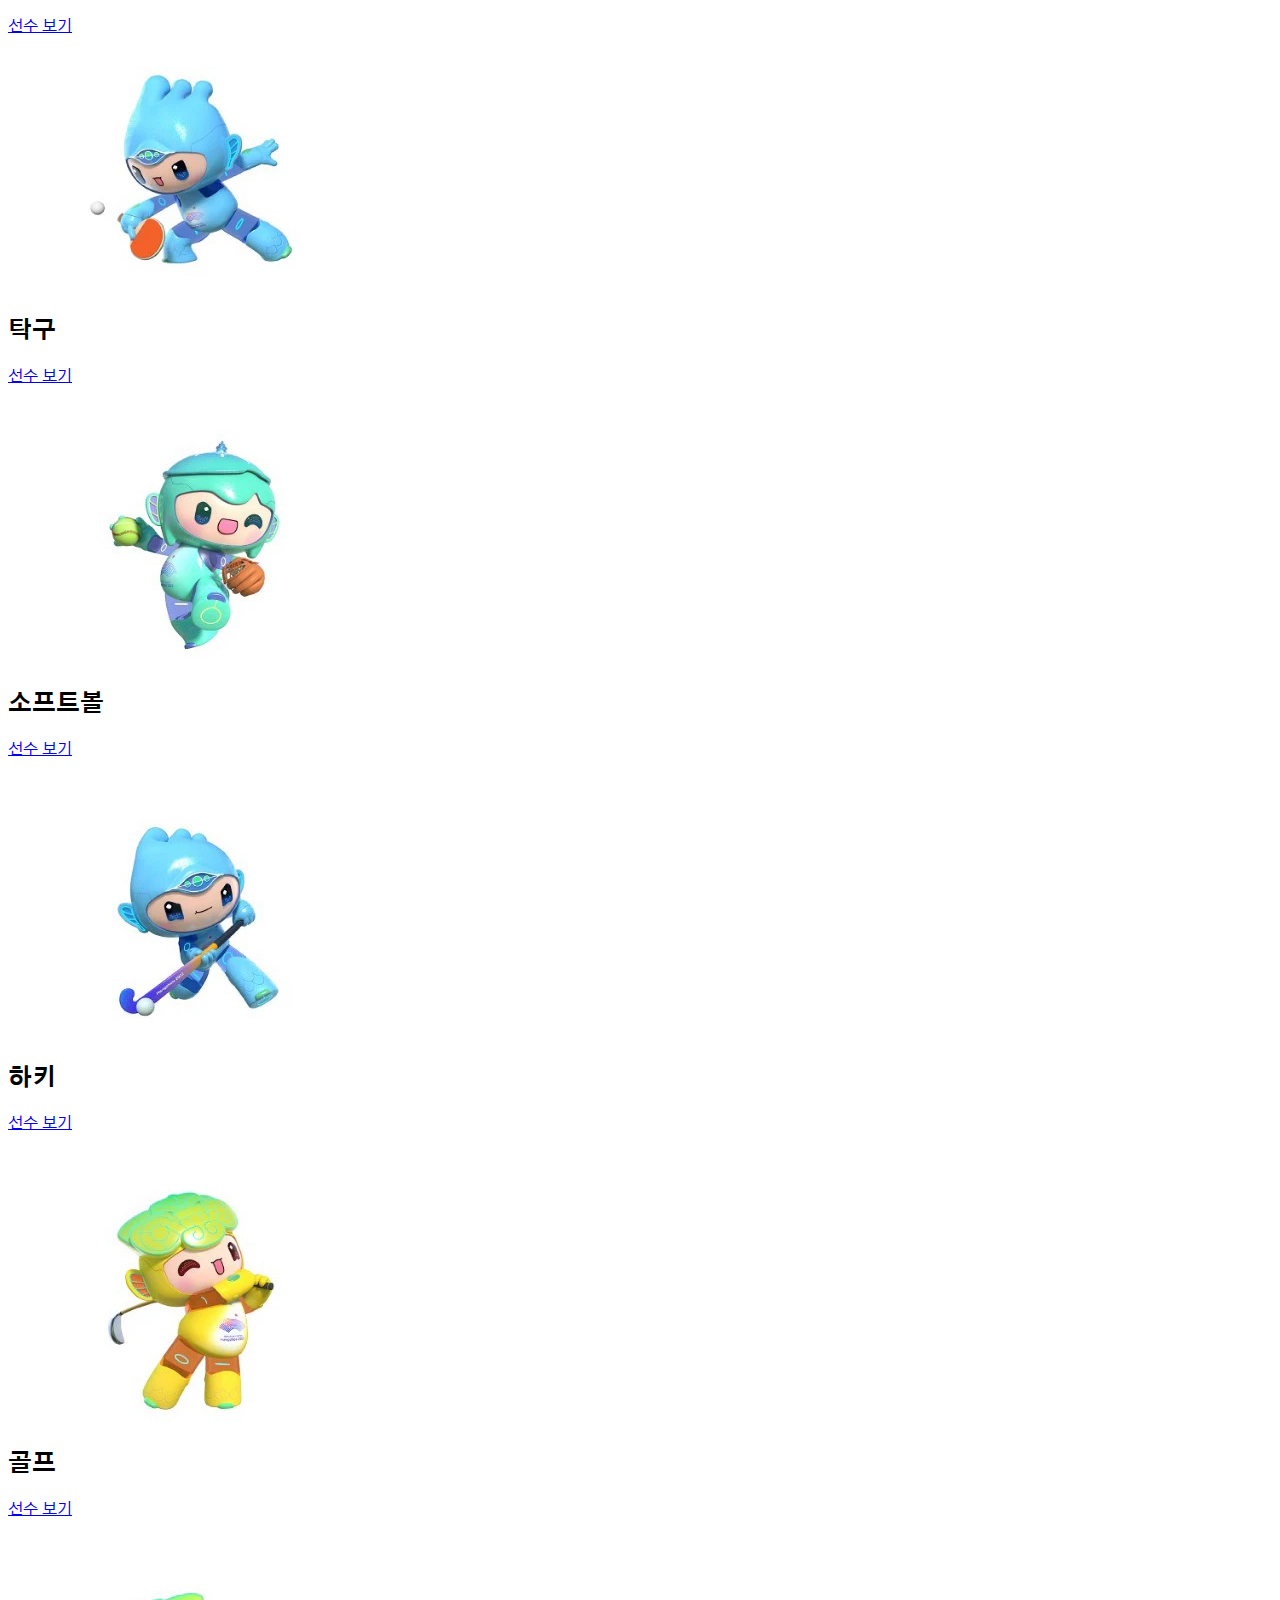
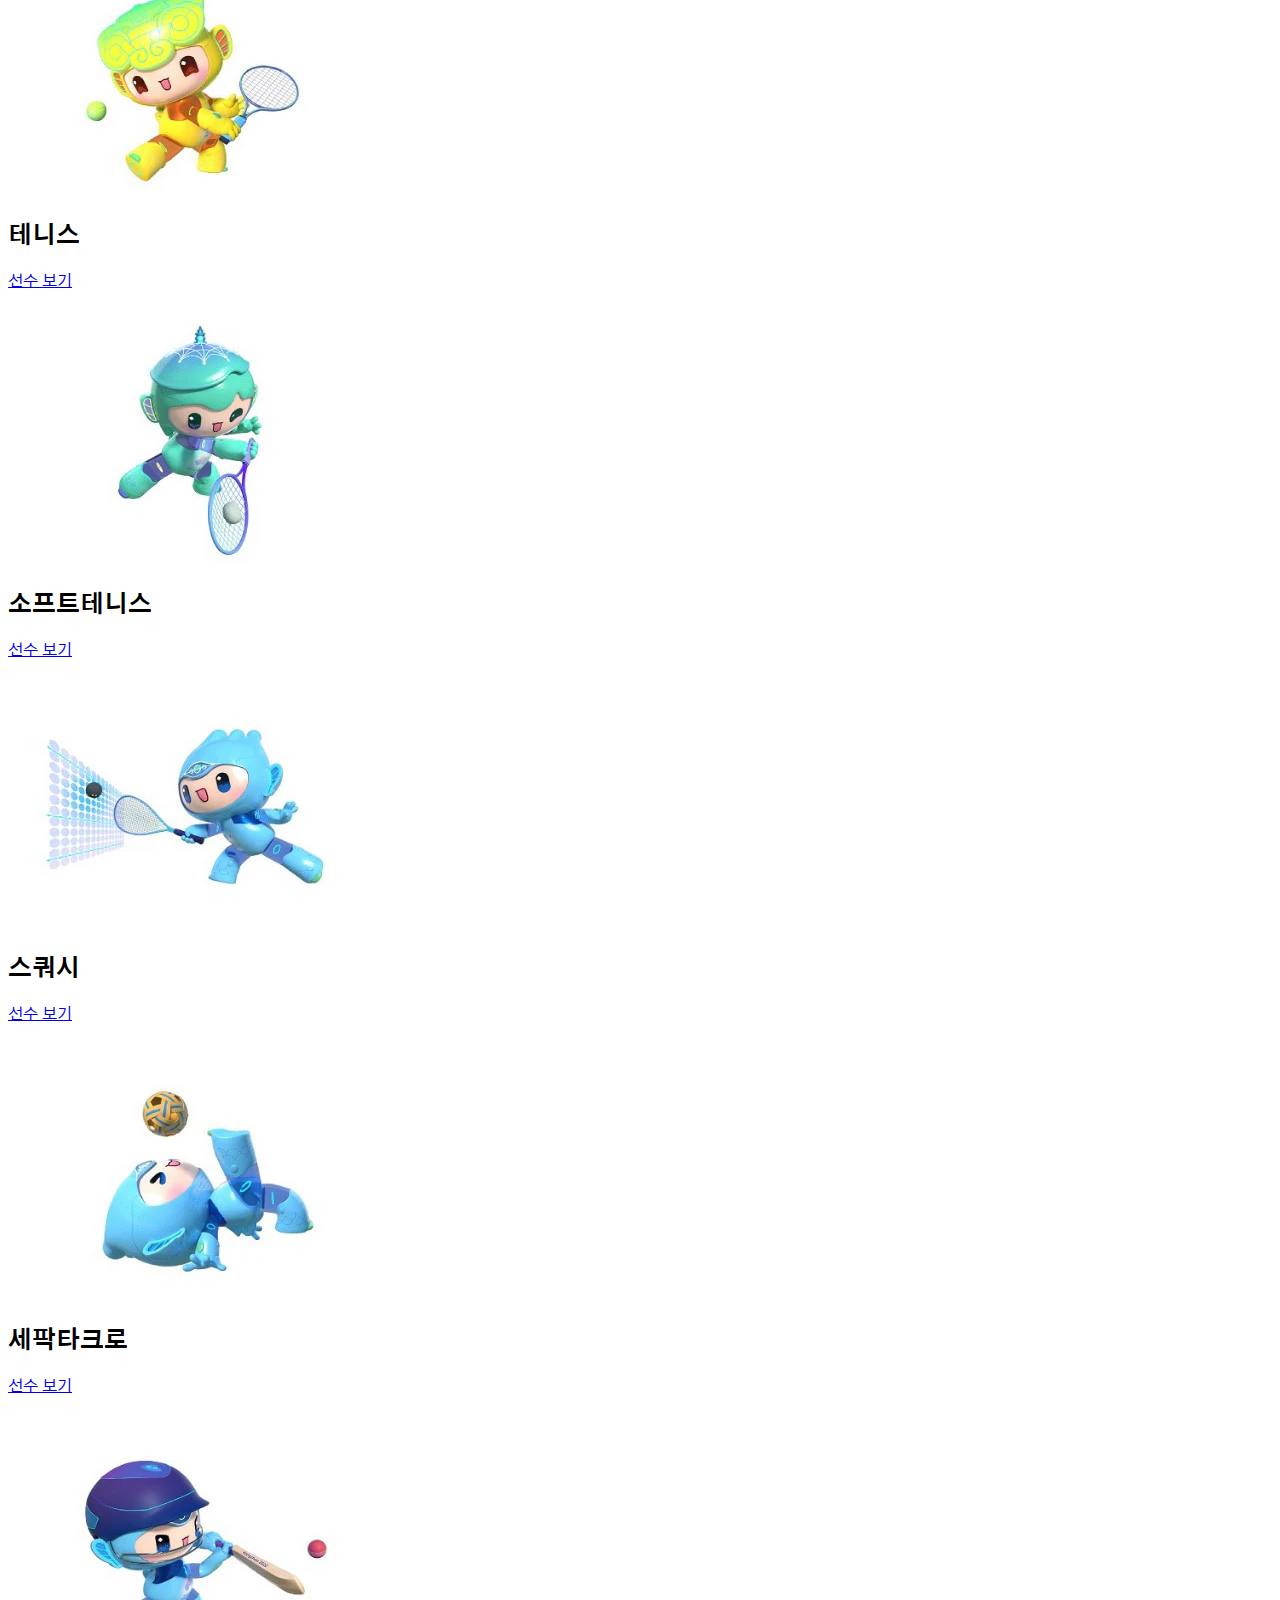
<file: player.html>
<!doctype html>
<html lang="ko">
  <head>
    <meta charset="utf-8">
    <meta name="viewport" content="width=device-width, initial-scale=1">
    <title>아시안게임 참가 선수</title>
    <link href="https://cdn.jsdelivr.net/npm/bootstrap@5.3.1/dist/css/bootstrap.min.css" rel="stylesheet" integrity="sha384-4bw+/aepP/YC94hEpVNVgiZdgIC5+VKNBQNGCHeKRQN+PtmoHDEXuppvnDJzQIu9" crossorigin="anonymous">
    <link rel="stylesheet" href="stylesheet.css">

    <link rel="stylesheet" href="https://cdn.jsdelivr.net/npm/bootstrap-icons@1.10.5/font/bootstrap-icons.css">

<link rel="preconnect" href="https://fonts.googleapis.com">
<link rel="preconnect" href="https://fonts.gstatic.com" crossorigin>
<link href="https://fonts.googleapis.com/css2?family=Gothic+A1:wght@600&display=swap" rel="stylesheet">


<!-- adsense -->

<script async src="https://pagead2.googlesyndication.com/pagead/js/adsbygoogle.js?client=ca-pub-5549983763389991"
     crossorigin="anonymous"></script>


</head>
  <body data-bs-spy="scroll" data-bs-target="https://m.sports.naver.com/hangzhou2022/nationalteam/indexnav-menu" class="bg-dark">
    

    <!-- 네이게이션 영역 시작 -->

<nav  class="navbar navbar-expand-md bg-dark navbar-dark fixed-top">
<div class="container">
  <a class="gugi-font navbar-brand" href="https://m.sports.naver.com/hangzhou2022/nationalteam/indexhome">
    <img src="images/asian games.webp" alt="로고">
    황저우 아시안게임</a>

    <button class="navbar-toggler" type="button" 
    data-bs-toggle="collapse" 
    data-bs-target="https://m.sports.naver.com/hangzhou2022/nationalteam/indexnav-menu" 
    aria-controls="nav-menu" 
    aria-expanded="false" aria-label="메뉴">
      <span class="navbar-toggler-icon"></span>
    </button>

<div class="collapse navbar-collapse" id="nav-menu">
<ul class="navbar-nav ms-auto ms-2" >

<li class="nav-item"><a class="nav-link" href="https://m.sports.naver.com/hangzhou2022/nationalteam/indexcompetitive">대결종목</a></li>
<li class="nav-item"><a class="nav-link" href="https://m.sports.naver.com/hangzhou2022/nationalteam/indexball">구기종목</a></li>
<li class="nav-item"><a class="nav-link" href="https://m.sports.naver.com/hangzhou2022/nationalteam/indexadversary">격투종목</a></li>
<li class="nav-item"><a class="nav-link" href="https://m.sports.naver.com/hangzhou2022/nationalteam/indexwater">수중종목</a></li>

</ul>
</div>

</div>
</nav>

    <!-- 네이게이션 영역 끝 -->


<!-- 헤더 영역 시작 -->
<header class="d-flex flex-column justify-content-center align-items-center text-white">
  <div class="my-5 text-center">
    <br><br>
<h1 class= "display-3 fw-bold my-5 text-white">선수 응원하기</h1>
<br>

<div class="spinner-grow text-primary" role="status">
  <span class="visually-hidden">Loading...</span>
</div>

<br>
<a href="https://m.sports.naver.com/hangzhou2022/nationalteam/index" class="btn btn-primary rounded-pill btn-lg">전체 선수 보기</a>
<br>
</div>
</header>
<!-- 헤더 영역 끝 -->

<!-- ad -->
<div class="my-3">
  <!-- 굿스탁_스포츠_디스플레이 -->
  <ins class="adsbygoogle"
       style="display:block"
       data-ad-client="ca-pub-5549983763389991"
       data-ad-slot="5201700184"
       data-ad-format="auto"
       data-full-width-responsive="false"></ins>
  <script>
       (adsbygoogle = window.adsbygoogle || []).push({});
  </script>
  </div>

<!-- 경기스포츠 섹션 시작 -->

<section  class="container overflow-hidden py-3" id="competitive">

  <div class="text-center py-5 text-white">
<h2 class="fw-bold ">대결 종목</h2>
  <p class="lead ">Competitive Sports</p>
</div>

<div class="row pb-5 gy-4">

<div class="col-6 col-lg-3 text-center" >
<div class="card">
  
<img src="images/Esports.webp" alt="esports" class="card-img-top">
<div class="card-body ">
  <h2 class="card-title fs-4 mb-5 text-info fw-bold lead">e스포츠</h2>
<a href="https://m.sports.naver.com/hangzhou2022/nationalteam/index" class="btn btn-primary btn-lg " class=" ">선수 보기</a>
</div>
</div>
</div>

<div class="col-6 col-lg-3 text-center" >
  <div class="card">
    
  <img src="images/Archery.webp" alt="archery" class="card-img-top">
  <div class="card-body">
    <h2 class="card-title fs-4 mb-5 text-info fw-bold lead">양궁</h2>
    <a href="https://m.sports.naver.com/hangzhou2022/nationalteam/index" class="btn btn-primary btn-lg">선수 보기</a>
  </div>
  </div>
  </div>

  <div class="col-6 col-lg-3 text-center" >
    <div class="card">
      
    <img src="images/Breaking.webp" alt="archery" class="card-img-top">
    <div class="card-body">
      <h2 class="card-title fs-4 mb-5 text-info fw-bold lead">브레이킹</h2>
      <a href="https://m.sports.naver.com/hangzhou2022/nationalteam/index" class="btn btn-primary btn-lg">선수 보기</a>
    </div>
    </div>
    </div>

    <div class="col-6 col-lg-3 text-center" >
      <div class="card">
        
      <img src="images/Athietics.webp" alt="archery" class="card-img-top">
      <div class="card-body">
        <h2 class="card-title fs-4 mb-5 text-info fw-bold lead">육상</h2>
        <a href="https://m.sports.naver.com/hangzhou2022/nationalteam/index" class="btn btn-primary btn-lg">선수 보기</a>
      </div>
      </div>
      </div>


      <div class="col-6 col-lg-3 text-center" >
        <div class="card">
          
        <img src="images/Triathlon.webp" alt="archery" class="card-img-top">
        <div class="card-body">
          <h2 class="card-title fs-4 mb-5 text-info fw-bold lead">철인3종</h2>
          <a href="https://m.sports.naver.com/hangzhou2022/nationalteam/index" class="btn btn-primary btn-lg">선수 보기</a>
        </div>
        </div>
        </div>


        <div class="col-6 col-lg-3 text-center" >
          <div class="card">
            
          <img src="images/Equestrian.webp" alt="archery" class="card-img-top">
          <div class="card-body">
            <h2 class="card-title fs-4 mb-5 text-info fw-bold lead">승마</h2>
            <a href="https://m.sports.naver.com/hangzhou2022/nationalteam/index" class="btn btn-primary btn-lg">선수 보기</a>
          </div>
          </div>
          </div>


          <div class="col-6 col-lg-3 text-center" >
            <div class="card">
              
            <img src="images/Modern Pentation.webp" alt="archery" class="card-img-top">
            <div class="card-body">
              <h2 class="card-title fs-4 mb-5 text-info fw-bold lead">근대5종</h2>
              <a href="https://m.sports.naver.com/hangzhou2022/nationalteam/index" class="btn btn-primary btn-lg">선수 보기</a>
            </div>
            </div>
            </div>


            <div class="col-6 col-lg-3 text-center" >
              <div class="card">
                
              <img src="images/Cycling Road.webp" alt="archery" class="card-img-top">
              <div class="card-body">
                <h2 class="card-title fs-4 mb-5 text-info fw-bold lead">사이클링 로드</h2>
                <a href="https://m.sports.naver.com/hangzhou2022/nationalteam/index" class="btn btn-primary btn-lg">선수 보기</a>
              </div>
              </div>
              </div>


              <div class="col-6 col-lg-3 text-center" >
                <div class="card">
                  
                <img src="images/Cycling Track.webp" alt="archery" class="card-img-top">
                <div class="card-body">
                  <h2 class="card-title fs-4 mb-5 text-info fw-bold lead">사이클링 트랙</h2>
                  <a href="https://m.sports.naver.com/hangzhou2022/nationalteam/index" class="btn btn-primary btn-lg">선수 보기</a>
                </div>
                </div>
                </div>


                <div class="col-6 col-lg-3 text-center" >
                  <div class="card">
                    
                  <img src="images/Cycling MTB.webp" alt="archery" class="card-img-top">
                  <div class="card-body">
                    <h2 class="card-title fs-4 mb-4 text-info fw-bold lead">사이클링 MTB</h2>
                    <a href="https://m.sports.naver.com/hangzhou2022/nationalteam/index" class="btn btn-primary btn-lg">선수 보기</a>
                  </div>
                  </div>
                  </div>


                  <div class="col-6 col-lg-3 text-center" >
                    <div class="card">
                      
                    <img src="images/Cycling BMX Racing.webp" alt="archery" class="card-img-top">
                    <div class="card-body">
                      <h2 class="card-title fs-4 mb-5 text-info fw-bold lead">사이클링 BMX</h2>
                      <a href="https://m.sports.naver.com/hangzhou2022/nationalteam/index" class="btn btn-primary btn-lg">선수 보기</a>
                    </div>
                    </div>
                    </div>


                    <div class="col-6 col-lg-3 text-center" >
                      <div class="card">
                        
                      <img src="images/Weightlifting.webp" alt="archery" class="card-img-top">
                      <div class="card-body">
                        <h2 class="card-title fs-4 mb-5 text-info fw-bold lead">역도</h2>
                        <a href="https://m.sports.naver.com/hangzhou2022/nationalteam/index" class="btn btn-primary btn-lg">선수 보기</a>
                      </div>
                      </div>
                      </div>


                      <div class="col-6 col-lg-3 text-center" >
                        <div class="card">
                          
                        <img src="images/Trampoline Gymnastics.webp" alt="archery" class="card-img-top">
                        <div class="card-body">
                          <h2 class="card-title fs-4 mb-5 text-info fw-bold lead">트램폴린</h2>
                          <a href="https://m.sports.naver.com/hangzhou2022/nationalteam/index" class="btn btn-primary btn-lg">선수 보기</a>
                        </div>
                        </div>
                        </div>


                        <div class="col-6 col-lg-3 text-center" >
                          <div class="card">
                            
                          <img src="images/Rhythmic Gymnastics.webp" alt="archery" class="card-img-top">
                          <div class="card-body">
                            <h2 class="card-title fs-4 mb-5 text-info fw-bold lead">리듬체조</h2>
                            <a href="https://m.sports.naver.com/hangzhou2022/nationalteam/index" class="btn btn-primary btn-lg">선수 보기</a>
                          </div>
                          </div>
                          </div>


                          <div class="col-6 col-lg-3 text-center" >
                            <div class="card">
                              
                            <img src="images/Artistic Gymnastics.webp" alt="archery" class="card-img-top">
                            <div class="card-body">
                              <h2 class="card-title fs-4 mb-5 text-info fw-bold lead">기계체조</h2>
                              <a href="https://m.sports.naver.com/hangzhou2022/nationalteam/index" class="btn btn-primary btn-lg">선수 보기</a>
                            </div>
                            </div>
                            </div>


                            <div class="col-6 col-lg-3 text-center" >
                              <div class="card">
                                
                              <img src="images/Xiangqi.webp" alt="archery" class="card-img-top">
                              <div class="card-body">
                                <h2 class="card-title fs-4 mb-5 text-info fw-bold lead">장기</h2>
                                <a href="https://m.sports.naver.com/hangzhou2022/nationalteam/index" class="btn btn-primary btn-lg">선수 보기</a>
                              </div>
                              </div>
                              </div>


                              <div class="col-6 col-lg-3 text-center" >
                                <div class="card">
                                  
                                <img src="images/chess.webp" alt="archery" class="card-img-top">
                                <div class="card-body">
                                  <h2 class="card-title fs-4 mb-5 text-info fw-bold lead">체스</h2>
                                  <a href="https://m.sports.naver.com/hangzhou2022/nationalteam/index" class="btn btn-primary btn-lg">선수 보기</a>
                                </div>
                                </div>
                                </div>


                                <div class="col-6 col-lg-3 text-center" >
                                  <div class="card">
                                    
                                  <img src="images/Bridge.webp" alt="archery" class="card-img-top">
                                  <div class="card-body">
                                    <h2 class="card-title fs-4 mb-5 text-info fw-bold lead">브릿지</h2>
                                    <a href="https://m.sports.naver.com/hangzhou2022/nationalteam/index" class="btn btn-primary btn-lg">선수 보기</a>
                                  </div>
                                  </div>
                                  </div>


                                  <div class="col-6 col-lg-3 text-center" >
                                    <div class="card">
                                      
                                    <img src="images/Go.webp" alt="archery" class="card-img-top">
                                    <div class="card-body">
                                      <h2 class="card-title fs-4 mb-5 text-info fw-bold lead">바둑</h2>
                                      <a href="https://m.sports.naver.com/hangzhou2022/nationalteam/index" class="btn btn-primary btn-lg">선수 보기</a>
                                    </div>
                                    </div>
                                    </div>


                                    <div class="col-6 col-lg-3 text-center" >
                                      <div class="card">
                                        
                                      <img src="images/Shooting.webp" alt="archery" class="card-img-top">
                                      <div class="card-body">
                                        <h2 class="card-title fs-4 mb-5 text-info fw-bold lead">사격</h2>
                                        <a href="https://m.sports.naver.com/hangzhou2022/nationalteam/index" class="btn btn-primary btn-lg">선수 보기</a>
                                      </div>
                                      </div>
                                      </div>


                                      <div class="col-6 col-lg-3 text-center" >
                                        <div class="card">
                                          
                                        <img src="images/Skateboarding.webp" alt="archery" class="card-img-top">
                                        <div class="card-body">
                                          <h2 class="card-title fs-4 mb-5 text-info fw-bold lead">스케이트보드</h2>
                                          <a href="https://m.sports.naver.com/hangzhou2022/nationalteam/index" class="btn btn-primary btn-lg">선수 보기</a>
                                        </div>
                                        </div>
                                        </div>


                                        <div class="col-6 col-lg-3 text-center" >
                                          <div class="card">
                                            
                                          <img src="images/Roller Skating.webp" alt="archery" class="card-img-top">
                                          <div class="card-body">
                                            <h2 class="card-title fs-4 mb-5 text-info fw-bold lead">롤러스케이팅</h2>
                                            <a href="https://m.sports.naver.com/hangzhou2022/nationalteam/index" class="btn btn-primary btn-lg">선수 보기</a>
                                          </div>
                                          </div>
                                          </div>


                                          <div class="col-6 col-lg-3 text-center" >
                                            <div class="card">
                                              
                                            <img src="images/Wushu.webp" alt="archery" class="card-img-top">
                                            <div class="card-body">
                                              <h2 class="card-title fs-4 mb-5 text-info fw-bold lead">우슈</h2>
                                              <a href="https://m.sports.naver.com/hangzhou2022/nationalteam/index" class="btn btn-primary btn-lg">선수 보기</a>
                                            </div>
                                            </div>
                                            </div>


                                            <div class="col-6 col-lg-3 text-center" >
                                              <div class="card">
                                                
                                              <img src="images/Sport Climbing.webp" alt="archery" class="card-img-top">
                                              <div class="card-body">
                                                <h2 class="card-title fs-4 mb-5 text-info fw-bold lead">스포츠 클라이밍</h2>
                                                <a href="https://m.sports.naver.com/hangzhou2022/nationalteam/index" class="btn btn-primary btn-lg">선수 보기</a>
                                              </div>
                                              </div>
                                              </div>











</div>

</section>

<!-- 경기스포츠 섹션 끝 -->
<hr class="text-white">
<!-- 구기종목 섹션 시작 -->

<section class="container overflow-hidden py-3" id="ball">

  <div class="text-center py-3 text-white">
<h2 class="fw-bold">구기종목</h2>
  <p class="lead ">Ball Sports</p>
</div>

<div class="row pb-5 gy-4">

  <div class="col-6 col-lg-3 text-center" >
    <div class="card">
      
    <img src="images/Football.webp" alt="archery" class="card-img-top">
    <div class="card-body">
      <h2 class="card-title fs-4 mb-5 text-info fw-bold lead">축구</h2>
      <a href="https://m.sports.naver.com/hangzhou2022/nationalteam/index" class="btn btn-primary btn-lg">선수 보기</a>
    </div>
    </div>
    </div>

    <div class="col-6 col-lg-3 text-center" >
      <div class="card">
        
      <img src="images/Basketball.webp" alt="archery" class="card-img-top">
      <div class="card-body">
        <h2 class="card-title fs-4 mb-5 text-info fw-bold lead">농구</h2>
        <a href="https://m.sports.naver.com/hangzhou2022/nationalteam/index" class="btn btn-primary btn-lg">선수 보기</a>
      </div>
      </div>
      </div>

      <div class="col-6 col-lg-3 text-center" >
        <div class="card">
          
        <img src="images/3x3Basketball.webp" alt="archery" class="card-img-top">
        <div class="card-body">
          <h2 class="card-title fs-4 mb-5 text-info fw-bold lead">3대3 농구</h2>
          <a href="https://m.sports.naver.com/hangzhou2022/nationalteam/index" class="btn btn-primary btn-lg">선수 보기</a>
        </div>
        </div>
        </div>

        <div class="col-6 col-lg-3 text-center" >
          <div class="card">
            
          <img src="images/Volleyball.webp" alt="archery" class="card-img-top">
          <div class="card-body">
            <h2 class="card-title fs-4 mb-5 text-info fw-bold lead">발리볼</h2>
            <a href="https://m.sports.naver.com/hangzhou2022/nationalteam/index" class="btn btn-primary btn-lg">선수 보기</a>
          </div>
          </div>
          </div>


          <div class="col-6 col-lg-3 text-center" >
            <div class="card">
              
            <img src="images/Beach Volleyball.webp" alt="archery" class="card-img-top">
            <div class="card-body">
              <h2 class="card-title fs-4 mb-5 text-info fw-bold lead">비치 발리볼</h2>
              <a href="https://m.sports.naver.com/hangzhou2022/nationalteam/index" class="btn btn-primary btn-lg">선수 보기</a>
            </div>
            </div>
            </div>


            <div class="col-6 col-lg-3 text-center" >
              <div class="card">
                
              <img src="images/Handball.webp" alt="archery" class="card-img-top">
              <div class="card-body">
                <h2 class="card-title fs-4 mb-5 text-info fw-bold lead">핸드볼</h2>
                <a href="https://m.sports.naver.com/hangzhou2022/nationalteam/index" class="btn btn-primary btn-lg">선수 보기</a>
              </div>
              </div>
              </div>


              <div class="col-6 col-lg-3 text-center" >
                <div class="card">
                  
                <img src="images/Badminton.webp" alt="archery" class="card-img-top">
                <div class="card-body">
                  <h2 class="card-title fs-4 mb-5 text-info fw-bold lead">배드민턴</h2>
                  <a href="https://m.sports.naver.com/hangzhou2022/nationalteam/index" class="btn btn-primary btn-lg">선수 보기</a>
                </div>
                </div>
                </div>


                <div class="col-6 col-lg-3 text-center" >
                  <div class="card">
                    
                  <img src="images/Table Tennis.webp" alt="archery" class="card-img-top">
                  <div class="card-body">
                    <h2 class="card-title fs-4 mb-5 text-info fw-bold lead">탁구</h2>
                    <a href="https://m.sports.naver.com/hangzhou2022/nationalteam/index" class="btn btn-primary btn-lg">선수 보기</a>
                  </div>
                  </div>
                  </div>


                  <div class="col-6 col-lg-3 text-center" >
                    <div class="card">
                      
                    <img src="images/Softball.webp" alt="archery" class="card-img-top">
                    <div class="card-body">
                      <h2 class="card-title fs-4 mb-5 text-info fw-bold lead">소프트볼</h2>
                      <a href="https://m.sports.naver.com/hangzhou2022/nationalteam/index" class="btn btn-primary btn-lg">선수 보기</a>
                    </div>
                    </div>
                    </div>


                    <div class="col-6 col-lg-3 text-center" >
                      <div class="card">
                        
                      <img src="images/Hockey.webp" alt="archery" class="card-img-top">
                      <div class="card-body">
                        <h2 class="card-title fs-4 mb-5 text-info fw-bold lead">하키</h2>
                        <a href="https://m.sports.naver.com/hangzhou2022/nationalteam/index" class="btn btn-primary btn-lg">선수 보기</a>
                      </div>
                      </div>
                      </div>


                      <div class="col-6 col-lg-3 text-center" >
                        <div class="card">
                          
                        <img src="images/Golf.webp" alt="archery" class="card-img-top">
                        <div class="card-body">
                          <h2 class="card-title fs-4 mb-5 text-info fw-bold lead">골프</h2>
                          <a href="https://m.sports.naver.com/hangzhou2022/nationalteam/index" class="btn btn-primary btn-lg">선수 보기</a>
                        </div>
                        </div>
                        </div>


                        <div class="col-6 col-lg-3 text-center" >
                          <div class="card">
                            
                          <img src="images/Tennis.webp" alt="archery" class="card-img-top">
                          <div class="card-body">
                            <h2 class="card-title fs-4 mb-5 text-info fw-bold lead">테니스</h2>
                            <a href="https://m.sports.naver.com/hangzhou2022/nationalteam/index" class="btn btn-primary btn-lg">선수 보기</a>
                          </div>
                          </div>
                          </div>


                          <div class="col-6 col-lg-3 text-center" >
                            <div class="card">
                              
                            <img src="images/Soft Tennis.webp" alt="archery" class="card-img-top">
                            <div class="card-body">
                              <h2 class="card-title fs-4 mb-5 text-info fw-bold lead">소프트테니스</h2>
                              <a href="https://m.sports.naver.com/hangzhou2022/nationalteam/index" class="btn btn-primary btn-lg">선수 보기</a>
                            </div>
                            </div>
                            </div>


                            <div class="col-6 col-lg-3 text-center" >
                              <div class="card">
                                
                              <img src="images/Squash.webp" alt="archery" class="card-img-top">
                              <div class="card-body">
                                <h2 class="card-title fs-4 mb-5 text-info fw-bold lead">스쿼시</h2>
                                <a href="https://m.sports.naver.com/hangzhou2022/nationalteam/index" class="btn btn-primary btn-lg">선수 보기</a>
                              </div>
                              </div>
                              </div>


                            <div class="col-6 col-lg-3 text-center" >
                              <div class="card">
                                
                              <img src="images/Sepactakraw.webp" alt="archery" class="card-img-top">
                              <div class="card-body">
                                <h2 class="card-title fs-4 mb-5 text-info fw-bold lead">세팍타크로</h2>
                                <a href="https://m.sports.naver.com/hangzhou2022/nationalteam/index" class="btn btn-primary btn-lg">선수 보기</a>
                              </div>
                              </div>
                              </div>


                              <div class="col-6 col-lg-3 text-center" >
                                <div class="card">
                                  
                                <img src="images/Cricket.webp" alt="archery" class="card-img-top">
                                <div class="card-body">
                                  <h2 class="card-title fs-4 mb-5 text-info fw-bold lead">크리켓</h2>
                                  <a href="https://m.sports.naver.com/hangzhou2022/nationalteam/index" class="btn btn-primary btn-lg">선수 보기</a>
                                </div>
                                </div>
                                </div>


                                <div class="col-6 col-lg-3 text-center" >
                                  <div class="card">
                                    
                                  <img src="images/Baseball.webp" alt="archery" class="card-img-top">
                                  <div class="card-body">
                                    <h2 class="card-title fs-4 mb-5 text-info fw-bold lead">야구</h2>
                                    <a href="https://m.sports.naver.com/hangzhou2022/nationalteam/index" class="btn btn-primary btn-lg">선수 보기</a>
                                  </div>
                                  </div>
                                  </div>


                                  <div class="col-6 col-lg-3 text-center" >
                                    <div class="card">
                                      
                                    <img src="images/Rugby Sevens.webp" alt="archery" class="card-img-top">
                                    <div class="card-body">
                                      <h2 class="card-title fs-4 mb-5 text-info fw-bold lead">럭비</h2>
                                      <a href="https://m.sports.naver.com/hangzhou2022/nationalteam/index" class="btn btn-primary btn-lg">선수 보기</a>
                                    </div>
                                    </div>
                                    </div>


                                   



</div>

</section>

<!-- 구기종목 섹션 끝 -->
<hr class="text-white">

<!-- 격투종목 섹션 시작 -->

<section class="container overflow-hidden py-3" id="adversary">

  <div class="text-center py-3 text-white">
<h2 class="fw-bold">격투 종목</h2>
  <p class="lead ">Adversary Sports</p>
</div>

<div class="row pb-5 gy-4">

  <div class="col-6 col-lg-3 text-center" >
    <div class="card">
      
    <img src="images/boxing.webp" alt="archery" class="card-img-top">
    <div class="card-body">
      <h2 class="card-title fs-4 mb-5 text-info fw-bold lead">복싱</h2>
      <a href="https://m.sports.naver.com/hangzhou2022/nationalteam/index" class="btn btn-primary btn-lg">선수 보기</a>
    </div>
    </div>
    </div>

    <div class="col-6 col-lg-3 text-center" >
      <div class="card">
        
      <img src="images/taekwondo.webp" alt="archery" class="card-img-top">
      <div class="card-body">
        <h2 class="card-title fs-4 mb-5 text-info fw-bold lead">태권도</h2>
        <a href="https://m.sports.naver.com/hangzhou2022/nationalteam/index" class="btn btn-primary btn-lg">선수 보기</a>
      </div>
      </div>
      </div>

      <div class="col-6 col-lg-3 text-center" >
        <div class="card">
          
        <img src="images/wrestling.webp" alt="archery" class="card-img-top">
        <div class="card-body">
          <h2 class="card-title fs-4 mb-5 text-info fw-bold lead">레슬링</h2>
          <a href="https://m.sports.naver.com/hangzhou2022/nationalteam/index" class="btn btn-primary btn-lg">선수 보기</a>
        </div>
        </div>
        </div>

        <div class="col-6 col-lg-3 text-center" >
          <div class="card">
            
          <img src="images/judo.webp" alt="archery" class="card-img-top">
          <div class="card-body">
            <h2 class="card-title fs-4 mb-5 text-info fw-bold lead">주도</h2>
            <a href="https://m.sports.naver.com/hangzhou2022/nationalteam/index" class="btn btn-primary btn-lg">선수 보기</a>
          </div>
          </div>
          </div>

          <div class="col-6 col-lg-3 text-center" >
            <div class="card">
              
            <img src="images/ju-jitsu.webp" alt="archery" class="card-img-top">
            <div class="card-body">
              <h2 class="card-title fs-4 mb-5 text-info fw-bold lead">주짓수</h2>
              <a href="https://m.sports.naver.com/hangzhou2022/nationalteam/index" class="btn btn-primary btn-lg">선수 보기</a>
            </div>
            </div>
            </div>


            <div class="col-6 col-lg-3 text-center" >
              <div class="card">
                
              <img src="images/kurash.webp" alt="archery" class="card-img-top">
              <div class="card-body">
                <h2 class="card-title fs-4 mb-5 text-info fw-bold lead">크라쉬</h2>
                <a href="https://m.sports.naver.com/hangzhou2022/nationalteam/index" class="btn btn-primary btn-lg">선수 보기</a>
              </div>
              </div>
              </div>


              <div class="col-6 col-lg-3 text-center" >
                <div class="card">
                  
                <img src="images/fencing.webp" alt="archery" class="card-img-top">
                <div class="card-body">
                  <h2 class="card-title fs-4 mb-5 text-info fw-bold lead">펜싱</h2>
                  <a href="https://m.sports.naver.com/hangzhou2022/nationalteam/index" class="btn btn-primary btn-lg">선수 보기</a>
                </div>
                </div>
                </div>


                <div class="col-6 col-lg-3 text-center" >
                  <div class="card">
                    
                  <img src="images/kabaddi.webp" alt="archery" class="card-img-top">
                  <div class="card-body">
                    <h2 class="card-title fs-4 mb-5 text-info fw-bold lead">카바디</h2>
                    <a href="https://m.sports.naver.com/hangzhou2022/nationalteam/index" class="btn btn-primary btn-lg">선수 보기</a>
                  </div>
                  </div>
                  </div>


                  <div class="col-6 col-lg-3 text-center" >
                    <div class="card">
                      
                    <img src="images/karate.webp" alt="archery" class="card-img-top">
                    <div class="card-body">
                      <h2 class="card-title fs-4 mb-5 text-info fw-bold lead">가라데</h2>
                      <a href="https://m.sports.naver.com/hangzhou2022/nationalteam/index" class="btn btn-primary btn-lg">선수 보기</a>
                    </div>
                    </div>
                    </div>


</div>

</section>

<!-- 격투종목 섹션 끝 -->
<hr class="text-white">
<!-- 수중종목 섹션 시작 -->

<section class="container overflow-hidden py-3" id="water">

  <div class="text-center py-3 text-white">
<h2 class="fw-bold">수중 종목</h2>
  <p class="lead ">Water Sports</p>
</div>

<div class="row pb-5 gy-4">

  <div class="col-6 col-lg-3 text-center" >
    <div class="card">
      
    <img src="images/water polo.webp" alt="archery" class="card-img-top">
    <div class="card-body">
      <h2 class="card-title fs-4 mb-4 text-info fw-bold lead">수구</h2>
      <a href="https://m.sports.naver.com/hangzhou2022/nationalteam/index" class="btn btn-primary btn-lg">선수 보기</a>
    </div>
    </div>
    </div>

    <div class="col-6 col-lg-3 text-center" >
      <div class="card">
        
      <img src="images/dragon boat.webp" alt="archery" class="card-img-top">
      <div class="card-body">
        <h2 class="card-title fs-4 mb-5 text-info fw-bold lead">용선</h2>
        <a href="https://m.sports.naver.com/hangzhou2022/nationalteam/index" class="btn btn-primary btn-lg">선수 보기</a>
      </div>
      </div>
      </div>

      <div class="col-6 col-lg-3 text-center" >
        <div class="card">
          
        <img src="images/canoe slalom.webp" alt="archery" class="card-img-top">
        <div class="card-body">
          <h2 class="card-title fs-4 mb-5 text-info fw-bold lead">카누 슬라럼</h2>
          <a href="https://m.sports.naver.com/hangzhou2022/nationalteam/index" class="btn btn-primary btn-lg">선수 보기</a>
        </div>
        </div>
        </div>

        <div class="col-6 col-lg-3 text-center" >
          <div class="card">
            
          <img src="images/rowing.webp" alt="archery" class="card-img-top">
          <div class="card-body">
            <h2 class="card-title fs-4 mb-5 text-info fw-bold lead">조정</h2>
            <a href="https://m.sports.naver.com/hangzhou2022/nationalteam/index" class="btn btn-primary btn-lg">선수 보기</a>
          </div>
          </div>
          </div>


          <div class="col-6 col-lg-3 text-center" >
            <div class="card">
              
            <img src="images/sailing.webp" alt="archery" class="card-img-top">
            <div class="card-body">
              <h2 class="card-title fs-4 mb-5 text-info fw-bold lead">요트</h2>
              <a href="https://m.sports.naver.com/hangzhou2022/nationalteam/index" class="btn btn-primary btn-lg">선수 보기</a>
            </div>
            </div>
            </div>


            <div class="col-6 col-lg-3 text-center" >
              <div class="card">
                
              <img src="images/Diving.webp" alt="archery" class="card-img-top">
              <div class="card-body">
                <h2 class="card-title fs-4 mb-5 text-info fw-bold lead">다이빙</h2>
                <a href="https://m.sports.naver.com/hangzhou2022/nationalteam/index" class="btn btn-primary btn-lg">선수 보기</a>
              </div>
              </div>
              </div>


              <div class="col-6 col-lg-3 text-center" >
                <div class="card">
                  
                <img src="images/Artistic swimming.webp" alt="archery" class="card-img-top">
                <div class="card-body">
                  <h2 class="card-title fs-4 mb-5 text-info fw-bold lead">싱크로 수영</h2>
                  <a href="https://m.sports.naver.com/hangzhou2022/nationalteam/index" class="btn btn-primary btn-lg">선수 보기</a>
                </div>
                </div>
                </div>


                <div class="col-6 col-lg-3 text-center" >
                  <div class="card">
                    
                  <img src="images/canoe sprint.webp" alt="archery" class="card-img-top">
                  <div class="card-body">
                    <h2 class="card-title fs-4 mb-5 text-info fw-bold lead">카누 스프린트</h2>
                    <a href="https://m.sports.naver.com/hangzhou2022/nationalteam/index" class="btn btn-primary btn-lg">선수 보기</a>
                  </div>
                  </div>
                  </div>


                  <div class="col-6 col-lg-3 text-center" >
                    <div class="card">
                      
                    <img src="images/marathon swimming.webp" alt="archery" class="card-img-top">
                    <div class="card-body">
                      <h2 class="card-title fs-4 mb-5 text-info fw-bold lead">마라톤 수영</h2>
                      <a href="https://m.sports.naver.com/hangzhou2022/nationalteam/index" class="btn btn-primary btn-lg">선수 보기</a>
                    </div>
                    </div>
                    </div>


                    <div class="col-6 col-lg-3 text-center" >
                      <div class="card">
                        
                      <img src="images/swimming.webp" alt="archery" class="card-img-top">
                      <div class="card-body">
                        <h2 class="card-title fs-4 mb-5 text-info fw-bold lead">수영</h2>
                        <a href="https://m.sports.naver.com/hangzhou2022/nationalteam/index" class="btn btn-primary btn-lg">선수 보기</a>
                      </div>
                      </div>
                      </div>



</div>

</section>

<!-- 수중종목 섹션 끝 -->


<!-- adsense -->
<div class="my-2 text-center">
  <ins class="adsbygoogle"
style="display:block; text-align:center;"
data-ad-layout="in-article"
data-ad-format="fluid"
data-ad-client="ca-pub-5549983763389991"
data-ad-slot="9290056103"></ins>
<script>
(adsbygoogle = window.adsbygoogle || []).push({});
</script>

</div>


<!-- 풋터 시작 -->

<footer class="bg-dark text-white">
<div class="container text-center">

  <p class="py-4 mb-0">Copyrignt<i class="bi bi-c-circle"></i>2023 Designed by 
    <a href="" class="gugi-font link-warning text-decoration-none">링크와이</a></p>
</div>

</footer>

<!-- 풋터 끝 -->


    <script src="https://cdn.jsdelivr.net/npm/bootstrap@5.3.1/dist/js/bootstrap.bundle.min.js" integrity="sha384-HwwvtgBNo3bZJJLYd8oVXjrBZt8cqVSpeBNS5n7C8IVInixGAoxmnlMuBnhbgrkm" crossorigin="anonymous"></script>
  </body>
</html>
</file>
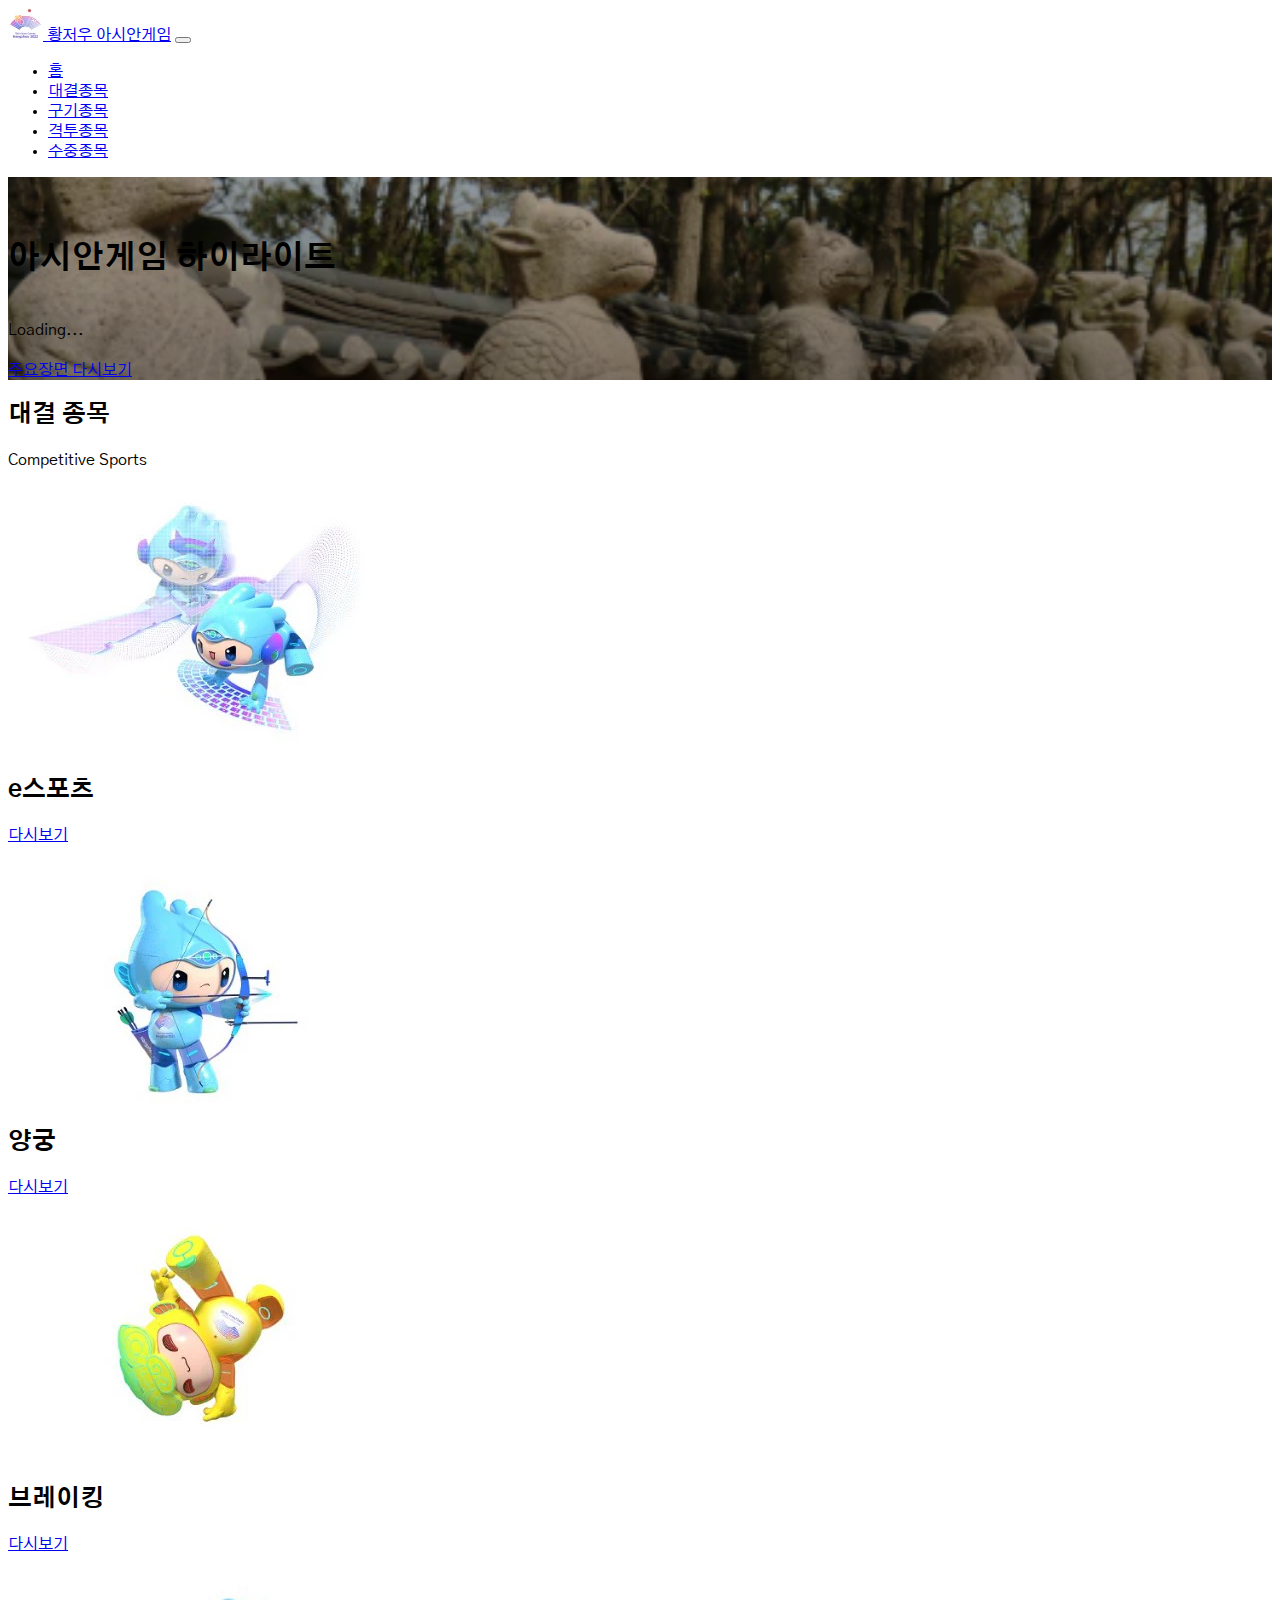
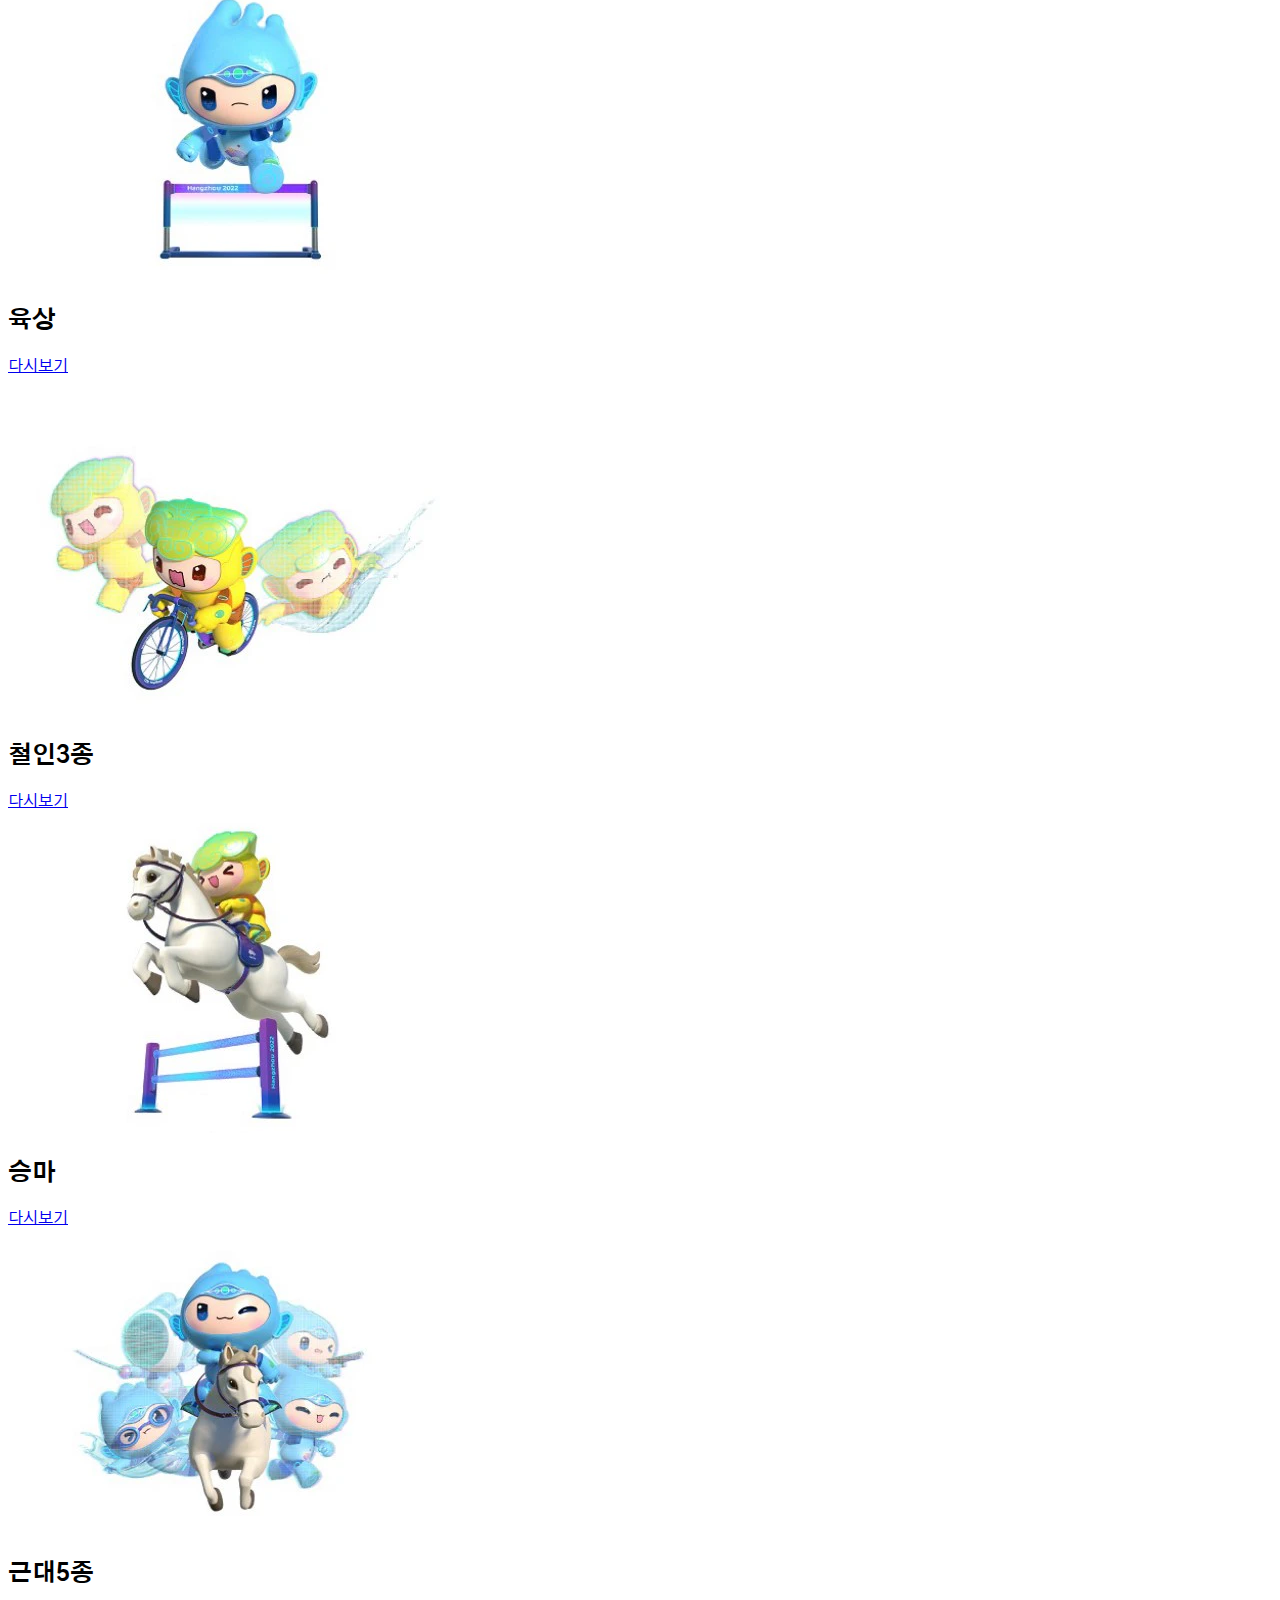
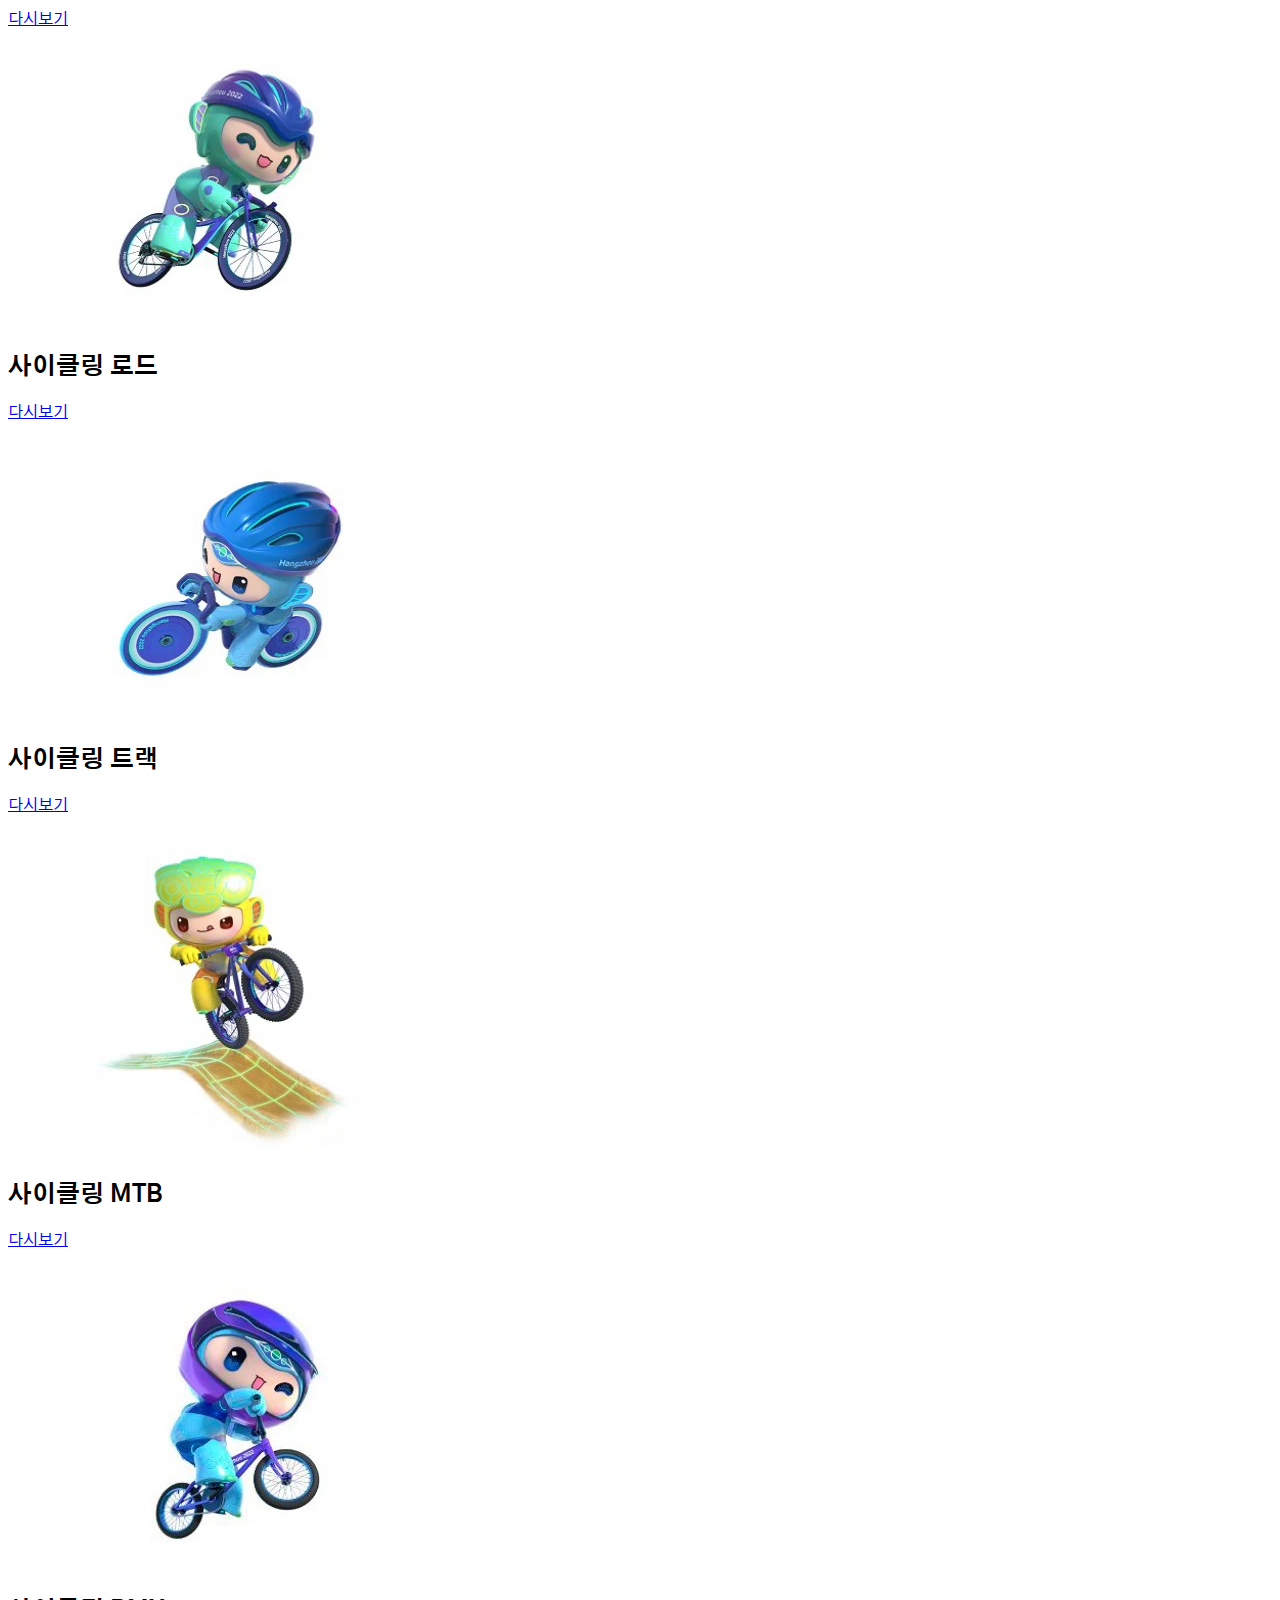
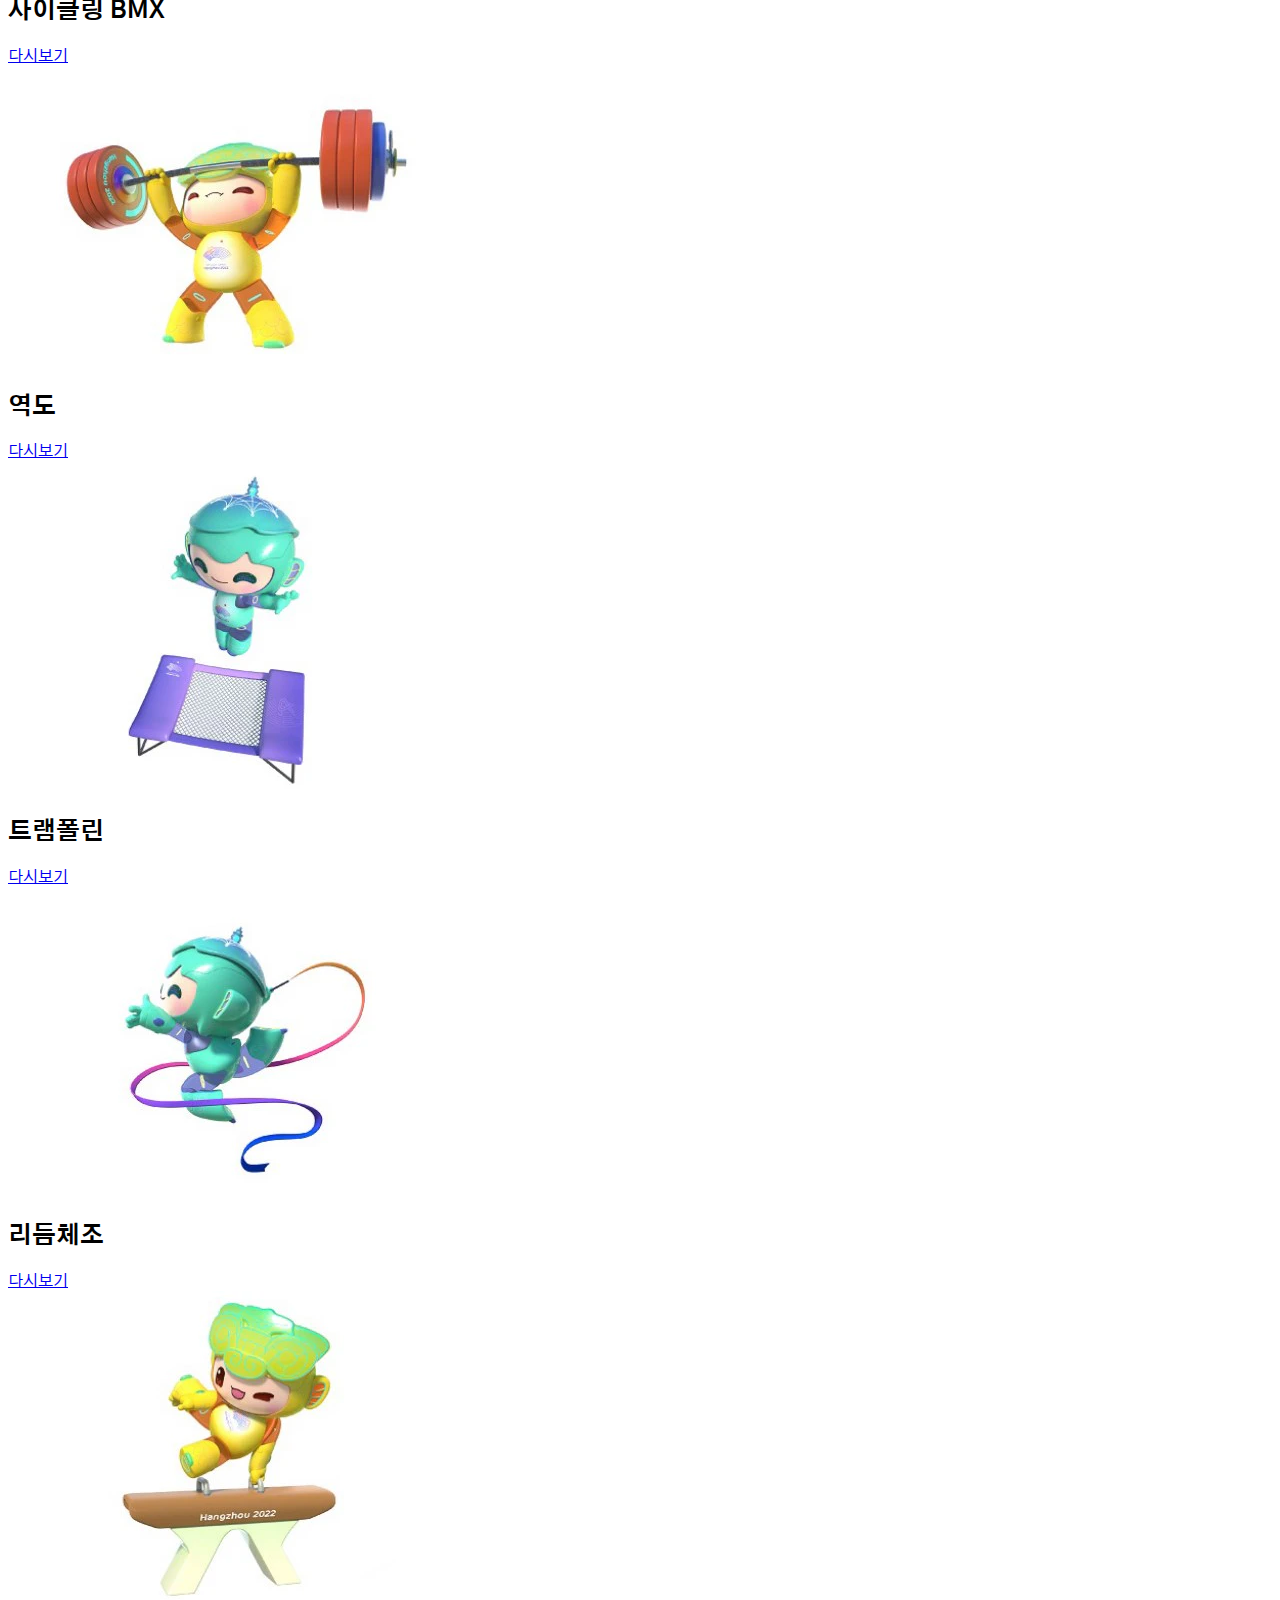
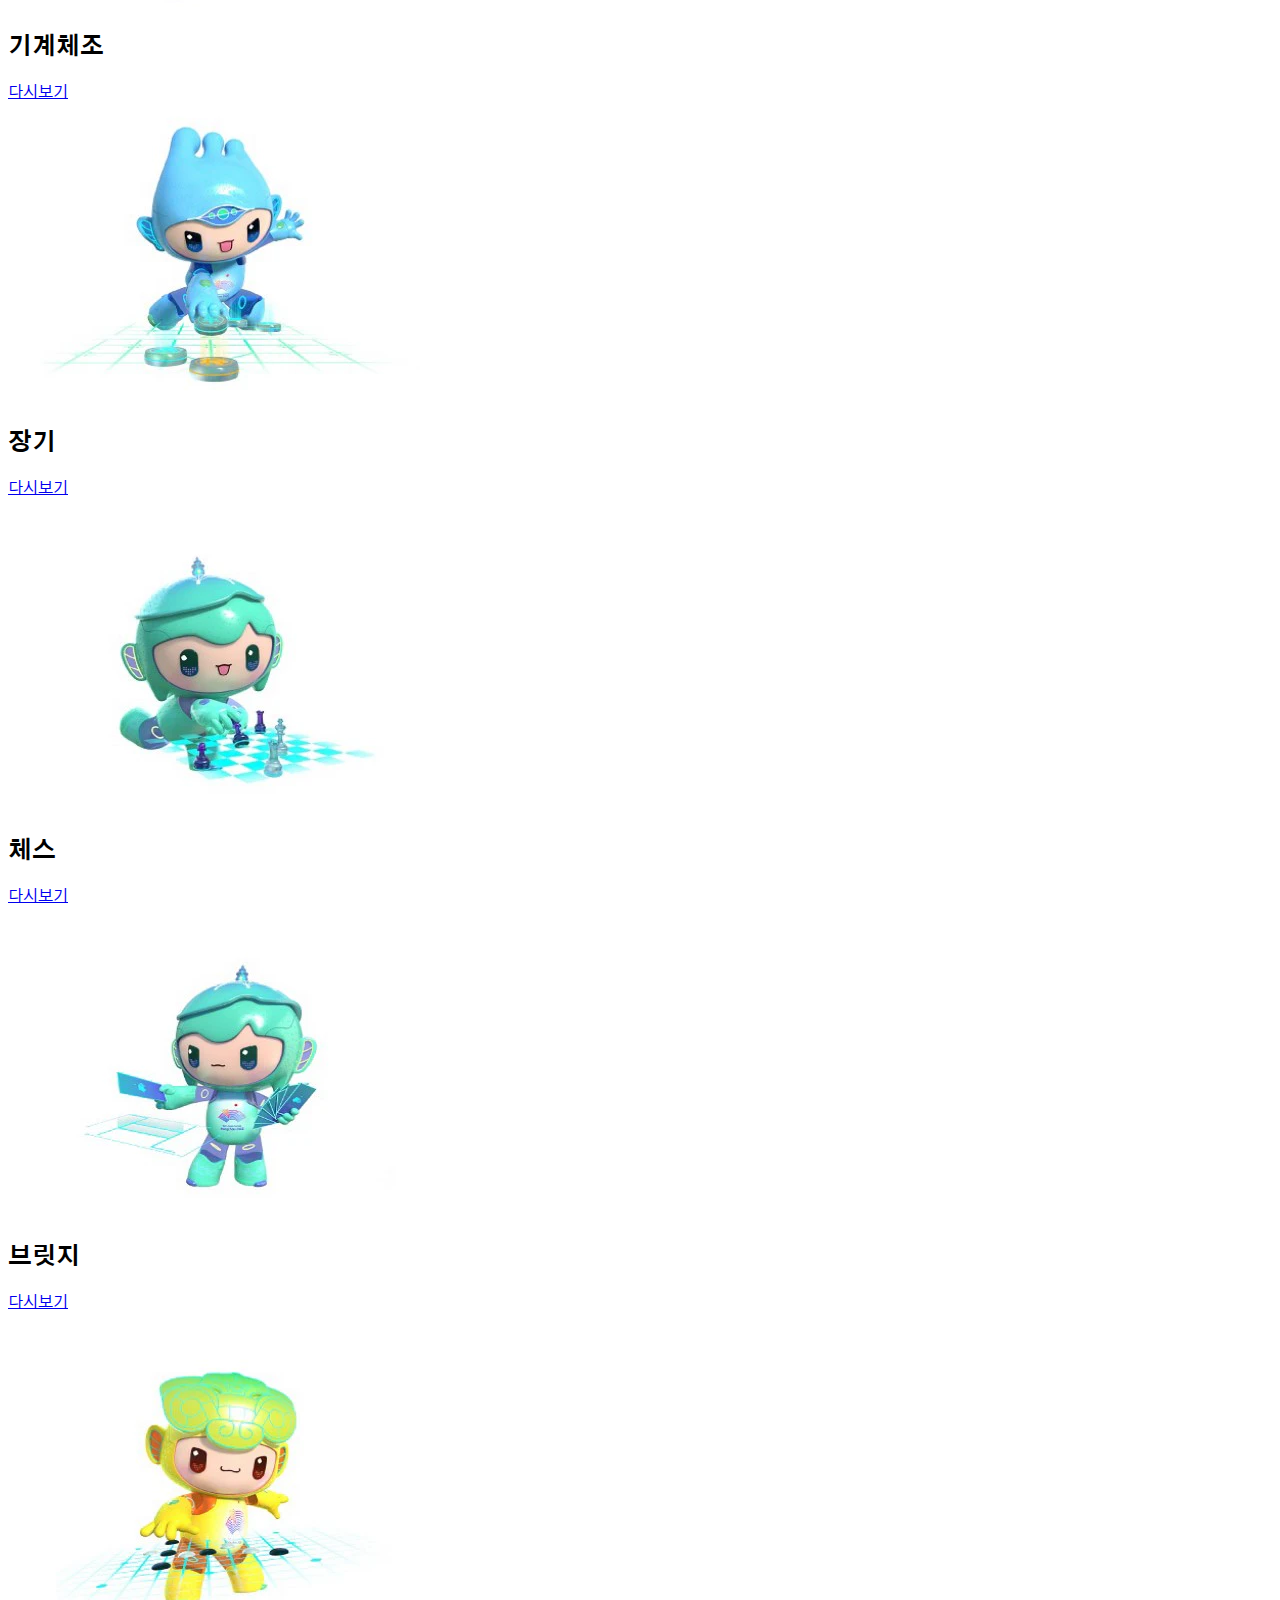
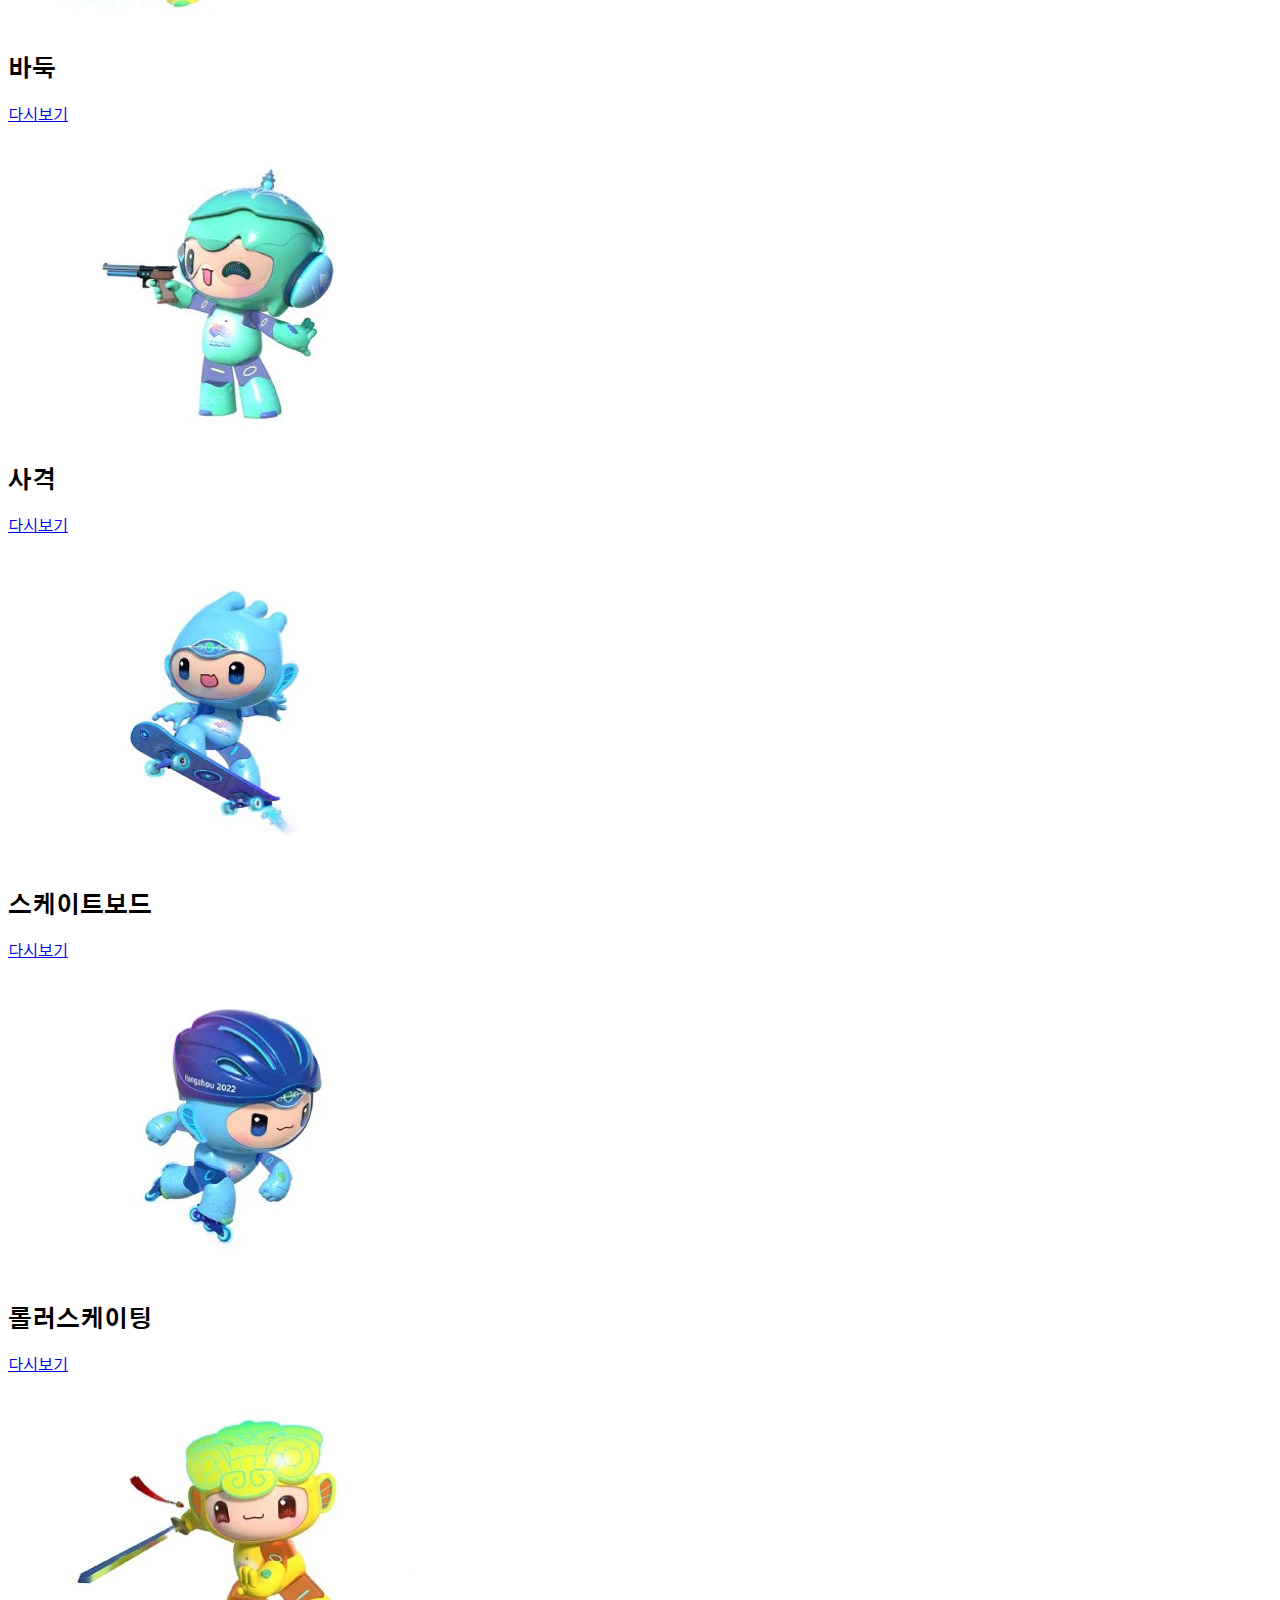
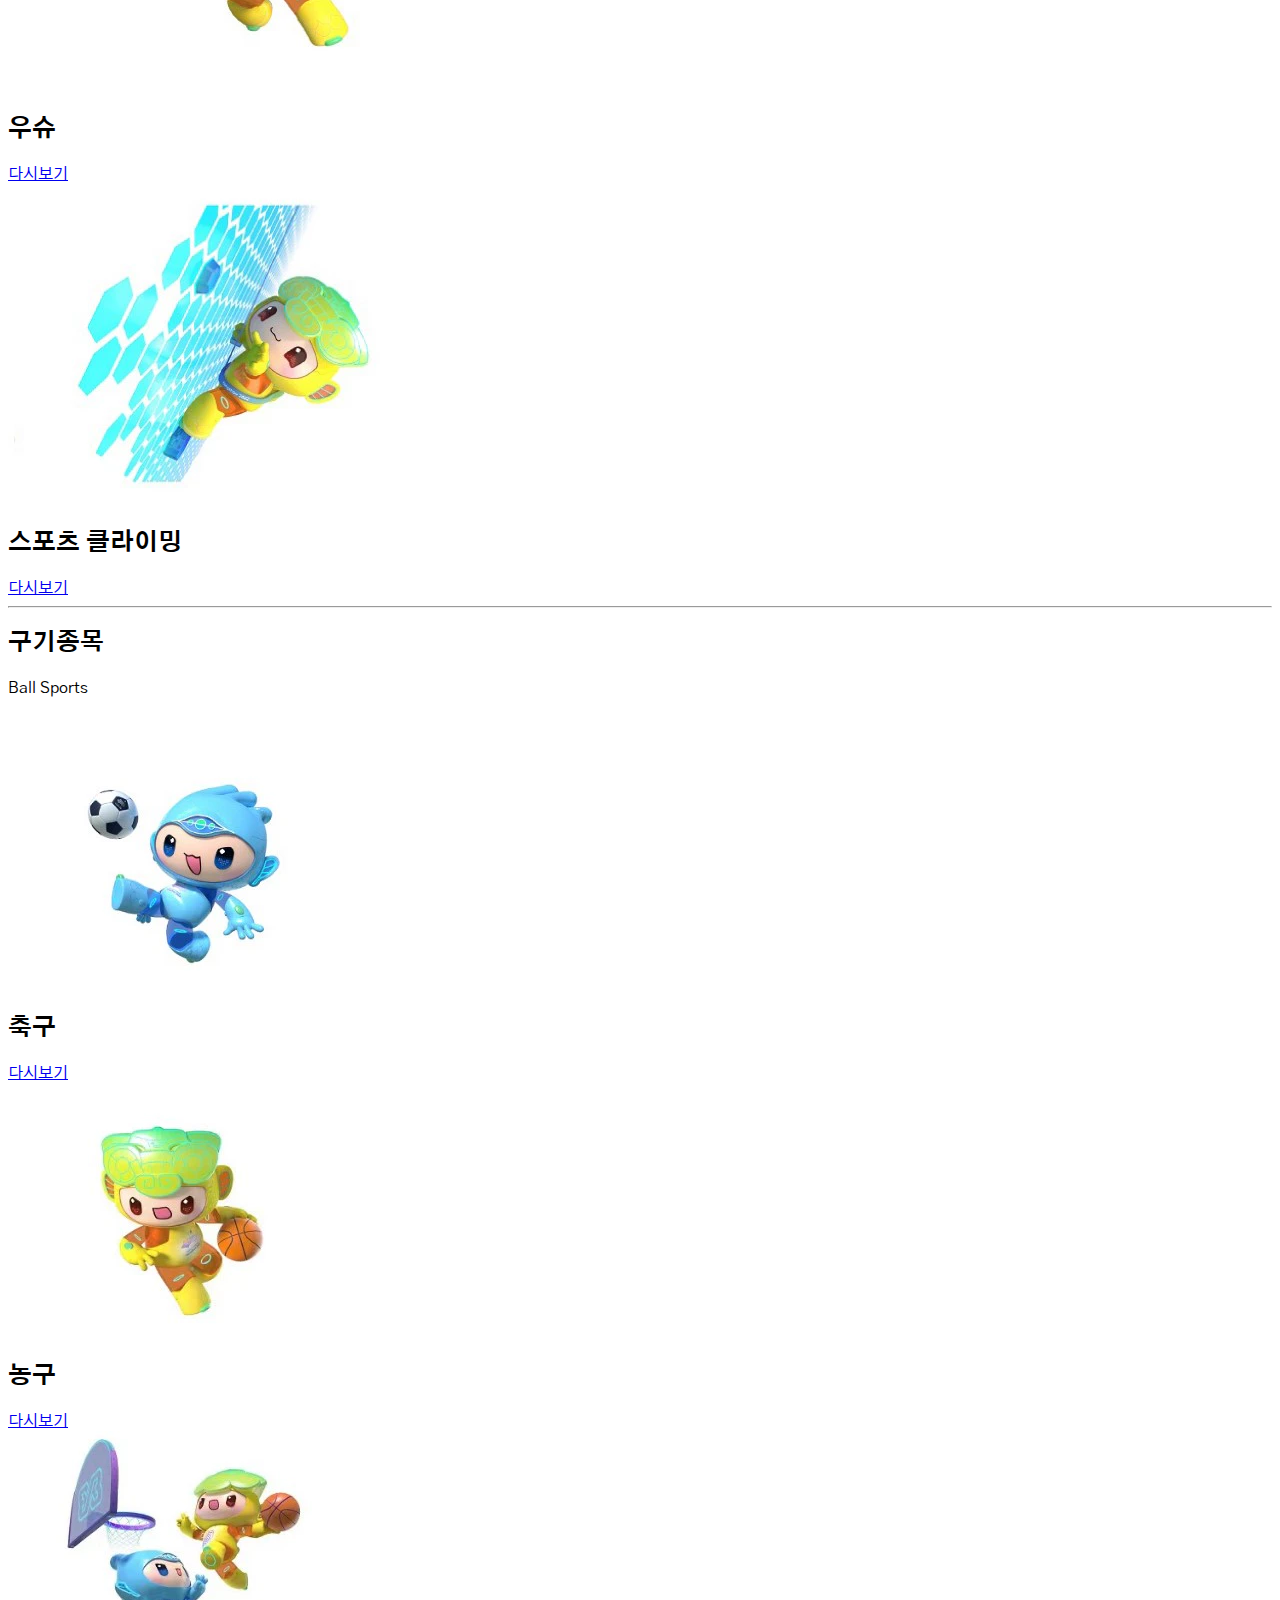
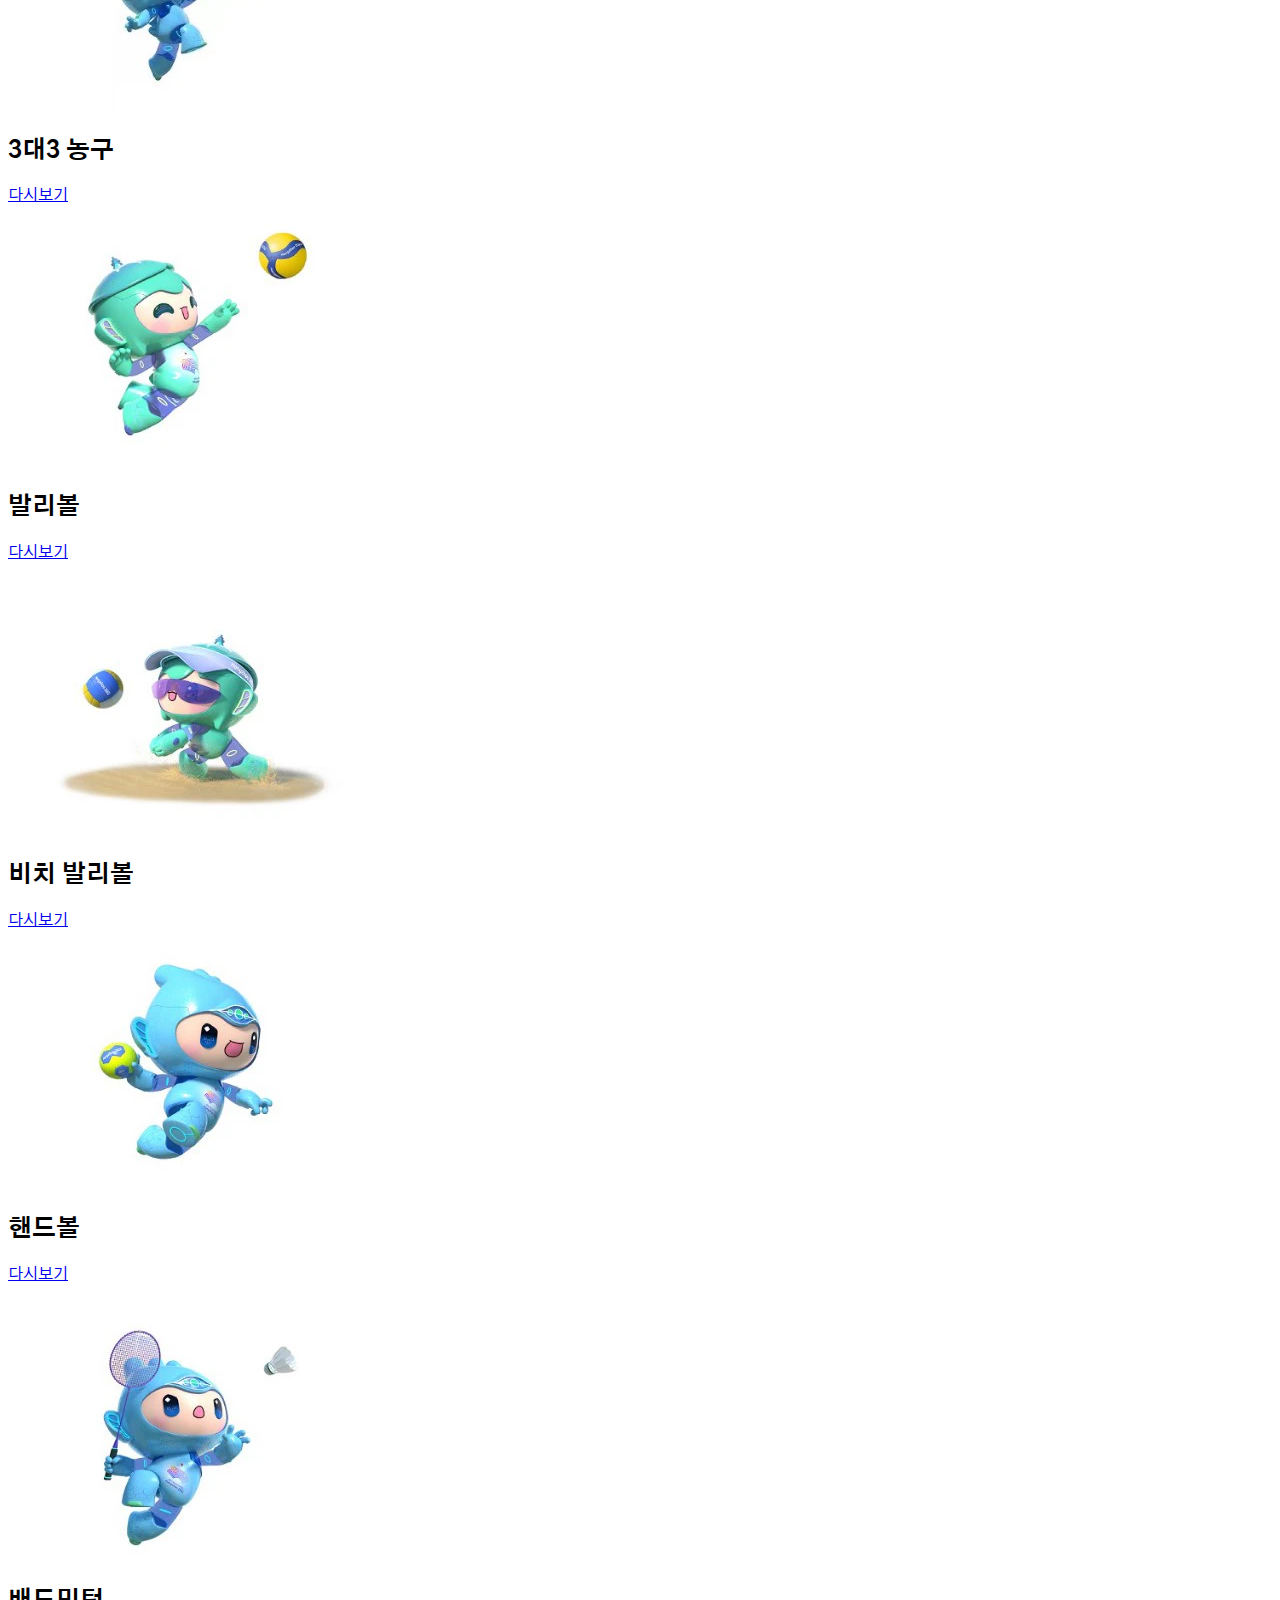
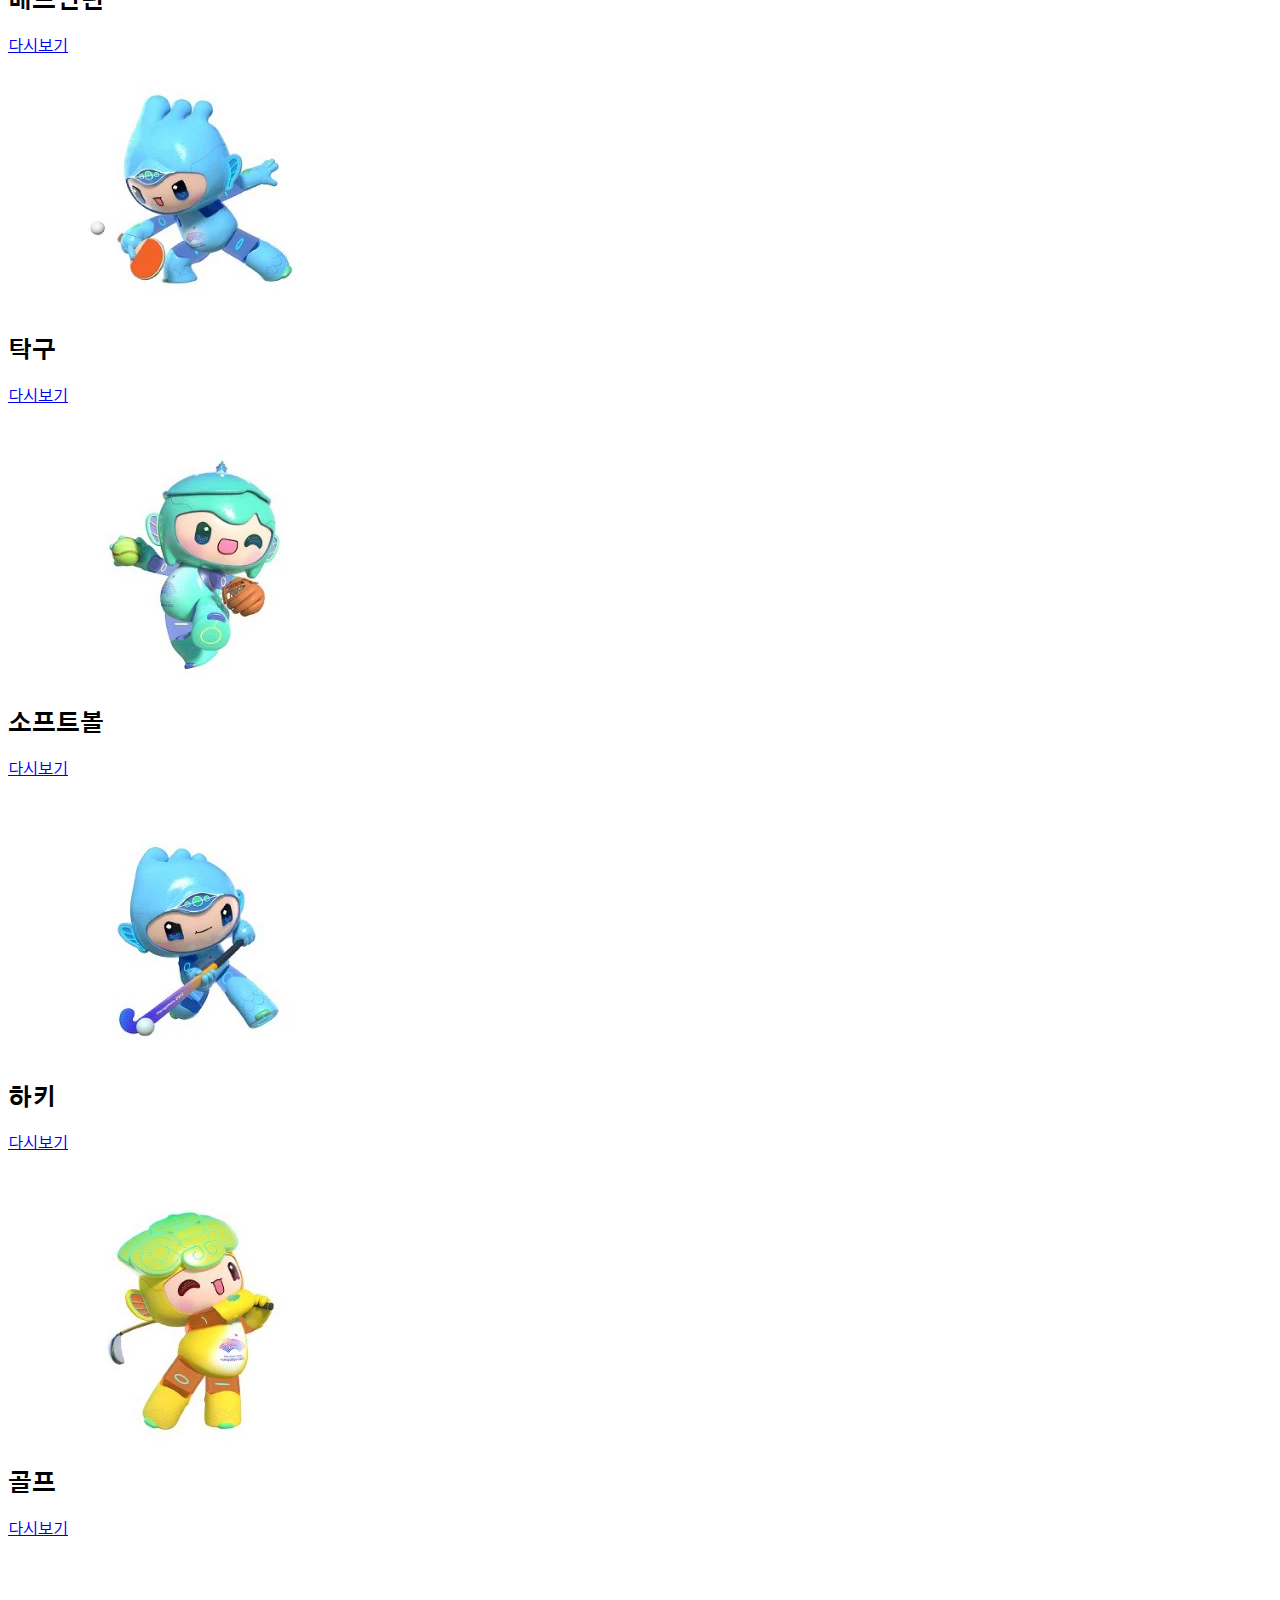
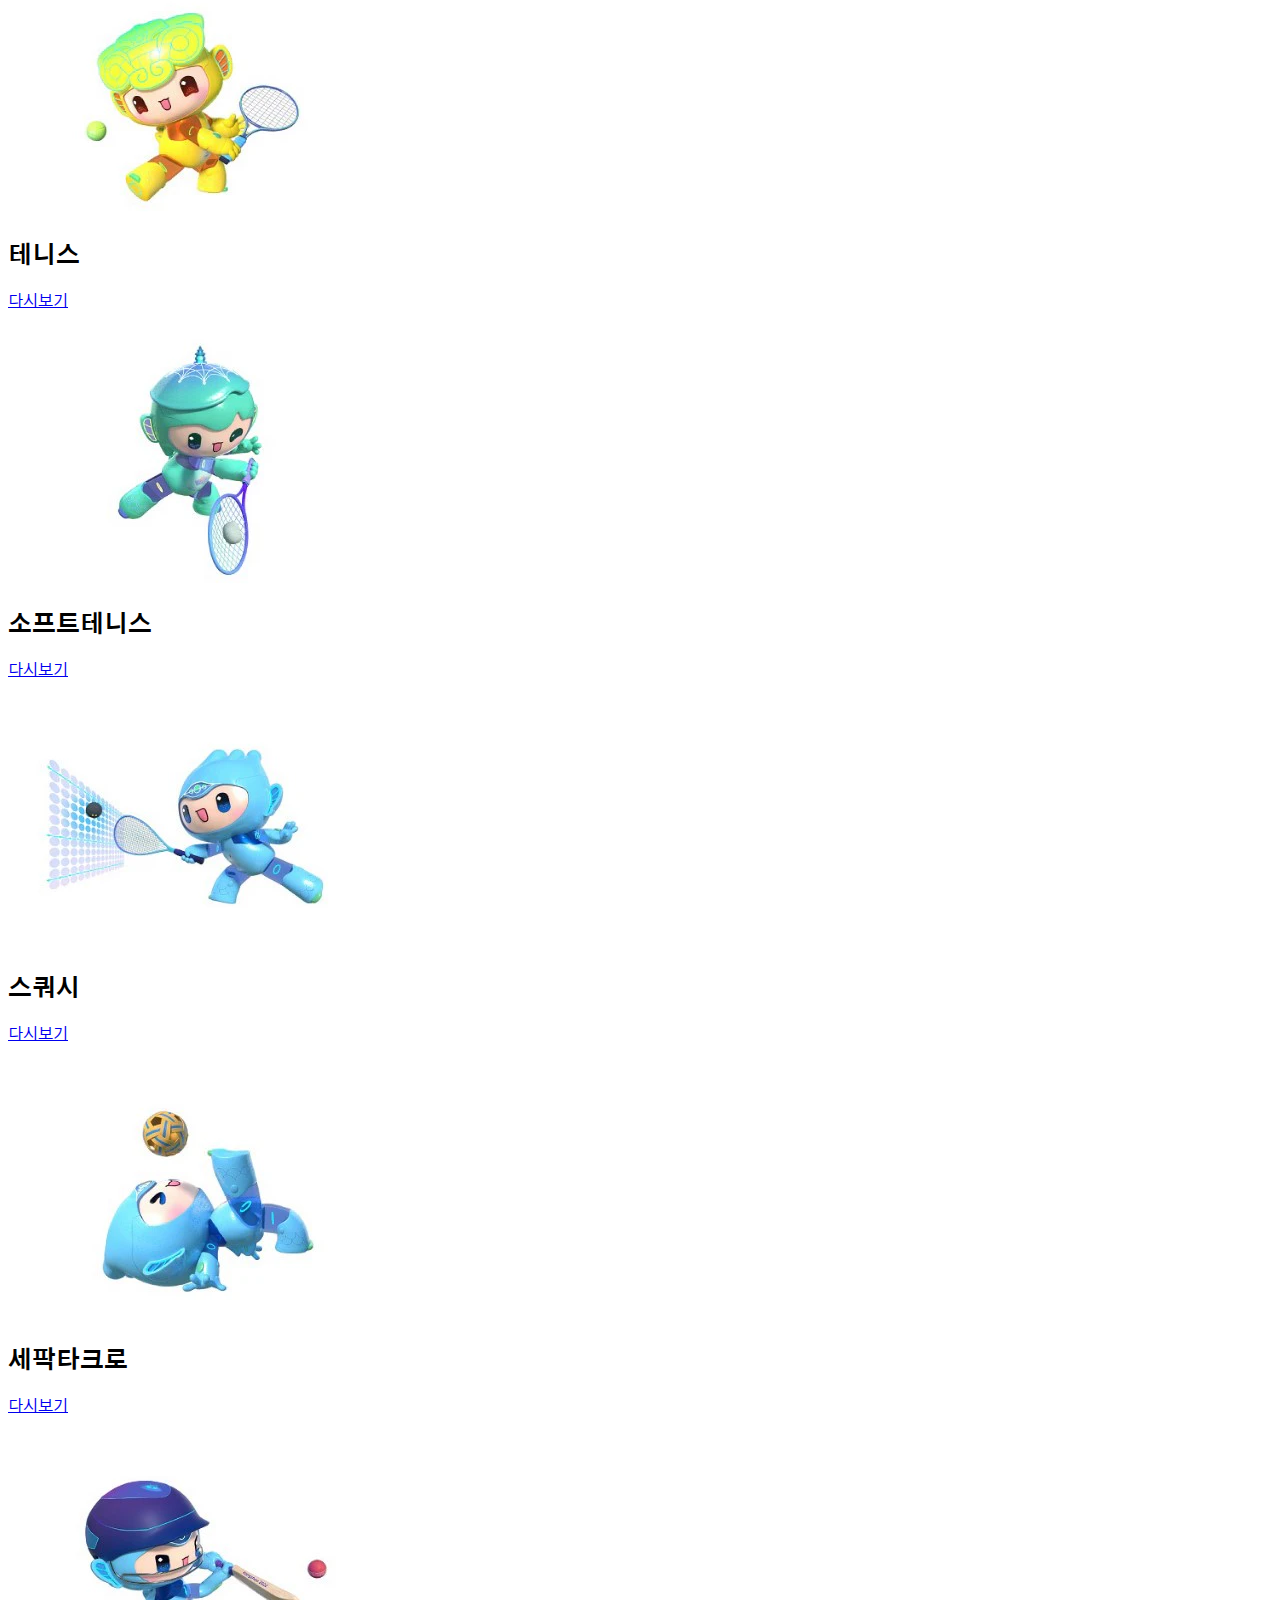
<file: replay.html>
<!doctype html>
<html lang="ko">
  <head>
    <meta charset="utf-8">
    <meta name="viewport" content="width=device-width, initial-scale=1">
    <title>아시안게임 하이라이트</title>
    <link href="https://cdn.jsdelivr.net/npm/bootstrap@5.3.1/dist/css/bootstrap.min.css" rel="stylesheet" integrity="sha384-4bw+/aepP/YC94hEpVNVgiZdgIC5+VKNBQNGCHeKRQN+PtmoHDEXuppvnDJzQIu9" crossorigin="anonymous">
    <link rel="stylesheet" href="stylesheet.css">

    <link rel="stylesheet" href="https://cdn.jsdelivr.net/npm/bootstrap-icons@1.10.5/font/bootstrap-icons.css">

<link rel="preconnect" href="https://fonts.googleapis.com">
<link rel="preconnect" href="https://fonts.gstatic.com" crossorigin>
<link href="https://fonts.googleapis.com/css2?family=Gothic+A1:wght@600&display=swap" rel="stylesheet">


<!-- adsense -->

<script async src="https://pagead2.googlesyndication.com/pagead/js/adsbygoogle.js?client=ca-pub-5549983763389991"
     crossorigin="anonymous"></script>

</head>
  <body data-bs-spy="scroll" data-bs-target="https://sports.goodstocknews.com/live-asiangamesnav-menu" class="bg-dark">
    

    <!-- 네이게이션 영역 시작 -->

<nav class="navbar navbar-expand-md bg-dark navbar-dark fixed-top">
<div class="container">
  <a class="gugi-font navbar-brand" href="https://sports.goodstocknews.com/live-asiangameshome">
    <img src="images/asian games.webp" alt="로고">
    황저우 아시안게임</a>

    <button class="navbar-toggler" type="button" 
    data-bs-toggle="collapse" 
    data-bs-target="https://sports.goodstocknews.com/live-asiangamesnav-menu" 
    aria-controls="nav-menu" 
    aria-expanded="false" aria-label="메뉴">
      <span class="navbar-toggler-icon"></span>
    </button>

<div class="collapse navbar-collapse" id="nav-menu">
<ul class="navbar-nav ms-auto ms-2" >
<li class="nav-item"><a class="nav-link" href="https://sports.goodstocknews.com/live-asiangameshome">홈</a></li>
<li class="nav-item"><a class="nav-link" href="https://sports.goodstocknews.com/live-asiangamescompetitive">대결종목</a></li>
<li class="nav-item"><a class="nav-link" href="https://sports.goodstocknews.com/live-asiangamesball">구기종목</a></li>
<li class="nav-item"><a class="nav-link" href="https://sports.goodstocknews.com/live-asiangamesadversary">격투종목</a></li>
<li class="nav-item"><a class="nav-link" href="https://sports.goodstocknews.com/live-asiangameswater">수중종목</a></li>

</ul>
</div>

</div>
</nav>

    <!-- 네이게이션 영역 끝 -->


<!-- 헤더 영역 시작 -->
<header class="d-flex flex-column justify-content-center align-items-center text-white">
  <div class="my-5 text-center">
    <br><br>
<h1 class= "display-3 fw-bold my-5 text-white">아시안게임 하이라이트</h1>
<br>

<div class="spinner-grow text-warning" role="status">
  <span class="visually-hidden">Loading...</span>
</div>

<br>
<a href="https://sports.goodstocknews.com/live-asiangames" class="btn btn-warning rounded-pill btn-lg">주요장면 다시보기</a>
<br>
</div>
</header>
<!-- 헤더 영역 끝 -->

<!-- ad -->
<div class="my-3">
  <!-- 굿스탁_스포츠_디스플레이 -->
  <ins class="adsbygoogle"
       style="display:block"
       data-ad-client="ca-pub-5549983763389991"
       data-ad-slot="5201700184"
       data-ad-format="auto"
       data-full-width-responsive="false"></ins>
  <script>
       (adsbygoogle = window.adsbygoogle || []).push({});
  </script>
  </div>

<!-- 경기스포츠 섹션 시작 -->

<section  class="container overflow-hidden py-3" id="competitive">

  <div class="text-center py-5 text-white">
<h2 class="fw-bold ">대결 종목</h2>
  <p class="lead ">Competitive Sports</p>
</div>

<div class="row pb-5 gy-4">

<div class="col-6 col-lg-3 text-center" >
<div class="card">
  
<img src="images/Esports.webp" alt="esports" class="card-img-top">
<div class="card-body ">
  <h2 class="card-title fs-4 mb-5 text-info fw-bold lead">e스포츠</h2>
<a href="https://sports.goodstocknews.com/live-asiangames" class="btn btn-warning btn-lg " class=" ">다시보기</a>
</div>
</div>
</div>

<div class="col-6 col-lg-3 text-center" >
  <div class="card">
    
  <img src="images/Archery.webp" alt="archery" class="card-img-top">
  <div class="card-body">
    <h2 class="card-title fs-4 mb-5 text-info fw-bold lead">양궁</h2>
    <a href="https://sports.goodstocknews.com/live-asiangames" class="btn btn-warning btn-lg">다시보기</a>
  </div>
  </div>
  </div>

  <div class="col-6 col-lg-3 text-center" >
    <div class="card">
      
    <img src="images/Breaking.webp" alt="archery" class="card-img-top">
    <div class="card-body">
      <h2 class="card-title fs-4 mb-5 text-info fw-bold lead">브레이킹</h2>
      <a href="https://sports.goodstocknews.com/live-asiangames" class="btn btn-warning btn-lg">다시보기</a>
    </div>
    </div>
    </div>

    <div class="col-6 col-lg-3 text-center" >
      <div class="card">
        
      <img src="images/Athietics.webp" alt="archery" class="card-img-top">
      <div class="card-body">
        <h2 class="card-title fs-4 mb-5 text-info fw-bold lead">육상</h2>
        <a href="https://sports.goodstocknews.com/live-asiangames" class="btn btn-warning btn-lg">다시보기</a>
      </div>
      </div>
      </div>


      <div class="col-6 col-lg-3 text-center" >
        <div class="card">
          
        <img src="images/Triathlon.webp" alt="archery" class="card-img-top">
        <div class="card-body">
          <h2 class="card-title fs-4 mb-5 text-info fw-bold lead">철인3종</h2>
          <a href="https://sports.goodstocknews.com/live-asiangames" class="btn btn-warning btn-lg">다시보기</a>
        </div>
        </div>
        </div>


        <div class="col-6 col-lg-3 text-center" >
          <div class="card">
            
          <img src="images/Equestrian.webp" alt="archery" class="card-img-top">
          <div class="card-body">
            <h2 class="card-title fs-4 mb-5 text-info fw-bold lead">승마</h2>
            <a href="https://sports.goodstocknews.com/live-asiangames" class="btn btn-warning btn-lg">다시보기</a>
          </div>
          </div>
          </div>


          <div class="col-6 col-lg-3 text-center" >
            <div class="card">
              
            <img src="images/Modern Pentation.webp" alt="archery" class="card-img-top">
            <div class="card-body">
              <h2 class="card-title fs-4 mb-5 text-info fw-bold lead">근대5종</h2>
              <a href="https://sports.goodstocknews.com/live-asiangames" class="btn btn-warning btn-lg">다시보기</a>
            </div>
            </div>
            </div>


            <div class="col-6 col-lg-3 text-center" >
              <div class="card">
                
              <img src="images/Cycling Road.webp" alt="archery" class="card-img-top">
              <div class="card-body">
                <h2 class="card-title fs-4 mb-5 text-info fw-bold lead">사이클링 로드</h2>
                <a href="https://sports.goodstocknews.com/live-asiangames" class="btn btn-warning btn-lg">다시보기</a>
              </div>
              </div>
              </div>


              <div class="col-6 col-lg-3 text-center" >
                <div class="card">
                  
                <img src="images/Cycling Track.webp" alt="archery" class="card-img-top">
                <div class="card-body">
                  <h2 class="card-title fs-4 mb-5 text-info fw-bold lead">사이클링 트랙</h2>
                  <a href="https://sports.goodstocknews.com/live-asiangames" class="btn btn-warning btn-lg">다시보기</a>
                </div>
                </div>
                </div>


                <div class="col-6 col-lg-3 text-center" >
                  <div class="card">
                    
                  <img src="images/Cycling MTB.webp" alt="archery" class="card-img-top">
                  <div class="card-body">
                    <h2 class="card-title fs-4 mb-4 text-info fw-bold lead">사이클링 MTB</h2>
                    <a href="https://sports.goodstocknews.com/live-asiangames" class="btn btn-warning btn-lg">다시보기</a>
                  </div>
                  </div>
                  </div>


                  <div class="col-6 col-lg-3 text-center" >
                    <div class="card">
                      
                    <img src="images/Cycling BMX Racing.webp" alt="archery" class="card-img-top">
                    <div class="card-body">
                      <h2 class="card-title fs-4 mb-5 text-info fw-bold lead">사이클링 BMX</h2>
                      <a href="https://sports.goodstocknews.com/live-asiangames" class="btn btn-warning btn-lg">다시보기</a>
                    </div>
                    </div>
                    </div>


                    <div class="col-6 col-lg-3 text-center" >
                      <div class="card">
                        
                      <img src="images/Weightlifting.webp" alt="archery" class="card-img-top">
                      <div class="card-body">
                        <h2 class="card-title fs-4 mb-5 text-info fw-bold lead">역도</h2>
                        <a href="https://sports.goodstocknews.com/live-asiangames" class="btn btn-warning btn-lg">다시보기</a>
                      </div>
                      </div>
                      </div>


                      <div class="col-6 col-lg-3 text-center" >
                        <div class="card">
                          
                        <img src="images/Trampoline Gymnastics.webp" alt="archery" class="card-img-top">
                        <div class="card-body">
                          <h2 class="card-title fs-4 mb-5 text-info fw-bold lead">트램폴린</h2>
                          <a href="https://sports.goodstocknews.com/live-asiangames" class="btn btn-warning btn-lg">다시보기</a>
                        </div>
                        </div>
                        </div>


                        <div class="col-6 col-lg-3 text-center" >
                          <div class="card">
                            
                          <img src="images/Rhythmic Gymnastics.webp" alt="archery" class="card-img-top">
                          <div class="card-body">
                            <h2 class="card-title fs-4 mb-5 text-info fw-bold lead">리듬체조</h2>
                            <a href="https://sports.goodstocknews.com/live-asiangames" class="btn btn-warning btn-lg">다시보기</a>
                          </div>
                          </div>
                          </div>


                          <div class="col-6 col-lg-3 text-center" >
                            <div class="card">
                              
                            <img src="images/Artistic Gymnastics.webp" alt="archery" class="card-img-top">
                            <div class="card-body">
                              <h2 class="card-title fs-4 mb-5 text-info fw-bold lead">기계체조</h2>
                              <a href="https://sports.goodstocknews.com/live-asiangames" class="btn btn-warning btn-lg">다시보기</a>
                            </div>
                            </div>
                            </div>


                            <div class="col-6 col-lg-3 text-center" >
                              <div class="card">
                                
                              <img src="images/Xiangqi.webp" alt="archery" class="card-img-top">
                              <div class="card-body">
                                <h2 class="card-title fs-4 mb-5 text-info fw-bold lead">장기</h2>
                                <a href="https://sports.goodstocknews.com/live-asiangames" class="btn btn-warning btn-lg">다시보기</a>
                              </div>
                              </div>
                              </div>


                              <div class="col-6 col-lg-3 text-center" >
                                <div class="card">
                                  
                                <img src="images/chess.webp" alt="archery" class="card-img-top">
                                <div class="card-body">
                                  <h2 class="card-title fs-4 mb-5 text-info fw-bold lead">체스</h2>
                                  <a href="https://sports.goodstocknews.com/live-asiangames" class="btn btn-warning btn-lg">다시보기</a>
                                </div>
                                </div>
                                </div>


                                <div class="col-6 col-lg-3 text-center" >
                                  <div class="card">
                                    
                                  <img src="images/Bridge.webp" alt="archery" class="card-img-top">
                                  <div class="card-body">
                                    <h2 class="card-title fs-4 mb-5 text-info fw-bold lead">브릿지</h2>
                                    <a href="https://sports.goodstocknews.com/live-asiangames" class="btn btn-warning btn-lg">다시보기</a>
                                  </div>
                                  </div>
                                  </div>


                                  <div class="col-6 col-lg-3 text-center" >
                                    <div class="card">
                                      
                                    <img src="images/Go.webp" alt="archery" class="card-img-top">
                                    <div class="card-body">
                                      <h2 class="card-title fs-4 mb-5 text-info fw-bold lead">바둑</h2>
                                      <a href="https://sports.goodstocknews.com/live-asiangames" class="btn btn-warning btn-lg">다시보기</a>
                                    </div>
                                    </div>
                                    </div>


                                    <div class="col-6 col-lg-3 text-center" >
                                      <div class="card">
                                        
                                      <img src="images/Shooting.webp" alt="archery" class="card-img-top">
                                      <div class="card-body">
                                        <h2 class="card-title fs-4 mb-5 text-info fw-bold lead">사격</h2>
                                        <a href="https://sports.goodstocknews.com/live-asiangames" class="btn btn-warning btn-lg">다시보기</a>
                                      </div>
                                      </div>
                                      </div>


                                      <div class="col-6 col-lg-3 text-center" >
                                        <div class="card">
                                          
                                        <img src="images/Skateboarding.webp" alt="archery" class="card-img-top">
                                        <div class="card-body">
                                          <h2 class="card-title fs-4 mb-5 text-info fw-bold lead">스케이트보드</h2>
                                          <a href="https://sports.goodstocknews.com/live-asiangames" class="btn btn-warning btn-lg">다시보기</a>
                                        </div>
                                        </div>
                                        </div>


                                        <div class="col-6 col-lg-3 text-center" >
                                          <div class="card">
                                            
                                          <img src="images/Roller Skating.webp" alt="archery" class="card-img-top">
                                          <div class="card-body">
                                            <h2 class="card-title fs-4 mb-5 text-info fw-bold lead">롤러스케이팅</h2>
                                            <a href="https://sports.goodstocknews.com/live-asiangames" class="btn btn-warning btn-lg">다시보기</a>
                                          </div>
                                          </div>
                                          </div>


                                          <div class="col-6 col-lg-3 text-center" >
                                            <div class="card">
                                              
                                            <img src="images/Wushu.webp" alt="archery" class="card-img-top">
                                            <div class="card-body">
                                              <h2 class="card-title fs-4 mb-5 text-info fw-bold lead">우슈</h2>
                                              <a href="https://sports.goodstocknews.com/live-asiangames" class="btn btn-warning btn-lg">다시보기</a>
                                            </div>
                                            </div>
                                            </div>


                                            <div class="col-6 col-lg-3 text-center" >
                                              <div class="card">
                                                
                                              <img src="images/Sport Climbing.webp" alt="archery" class="card-img-top">
                                              <div class="card-body">
                                                <h2 class="card-title fs-4 mb-5 text-info fw-bold lead">스포츠 클라이밍</h2>
                                                <a href="https://sports.goodstocknews.com/live-asiangames" class="btn btn-warning btn-lg">다시보기</a>
                                              </div>
                                              </div>
                                              </div>











</div>

</section>

<!-- 경기스포츠 섹션 끝 -->
<hr class="text-white">
<!-- 구기종목 섹션 시작 -->

<section class="container overflow-hidden py-3" id="ball">

  <div class="text-center py-3 text-white">
<h2 class="fw-bold">구기종목</h2>
  <p class="lead ">Ball Sports</p>
</div>

<div class="row pb-5 gy-4">

  <div class="col-6 col-lg-3 text-center" >
    <div class="card">
      
    <img src="images/Football.webp" alt="archery" class="card-img-top">
    <div class="card-body">
      <h2 class="card-title fs-4 mb-5 text-info fw-bold lead">축구</h2>
      <a href="https://sports.goodstocknews.com/live-asiangames" class="btn btn-warning btn-lg">다시보기</a>
    </div>
    </div>
    </div>

    <div class="col-6 col-lg-3 text-center" >
      <div class="card">
        
      <img src="images/Basketball.webp" alt="archery" class="card-img-top">
      <div class="card-body">
        <h2 class="card-title fs-4 mb-5 text-info fw-bold lead">농구</h2>
        <a href="https://sports.goodstocknews.com/live-asiangames" class="btn btn-warning btn-lg">다시보기</a>
      </div>
      </div>
      </div>

      <div class="col-6 col-lg-3 text-center" >
        <div class="card">
          
        <img src="images/3x3Basketball.webp" alt="archery" class="card-img-top">
        <div class="card-body">
          <h2 class="card-title fs-4 mb-5 text-info fw-bold lead">3대3 농구</h2>
          <a href="https://sports.goodstocknews.com/live-asiangames" class="btn btn-warning btn-lg">다시보기</a>
        </div>
        </div>
        </div>

        <div class="col-6 col-lg-3 text-center" >
          <div class="card">
            
          <img src="images/Volleyball.webp" alt="archery" class="card-img-top">
          <div class="card-body">
            <h2 class="card-title fs-4 mb-5 text-info fw-bold lead">발리볼</h2>
            <a href="https://sports.goodstocknews.com/live-asiangames" class="btn btn-warning btn-lg">다시보기</a>
          </div>
          </div>
          </div>


          <div class="col-6 col-lg-3 text-center" >
            <div class="card">
              
            <img src="images/Beach Volleyball.webp" alt="archery" class="card-img-top">
            <div class="card-body">
              <h2 class="card-title fs-4 mb-5 text-info fw-bold lead">비치 발리볼</h2>
              <a href="https://sports.goodstocknews.com/live-asiangames" class="btn btn-warning btn-lg">다시보기</a>
            </div>
            </div>
            </div>


            <div class="col-6 col-lg-3 text-center" >
              <div class="card">
                
              <img src="images/Handball.webp" alt="archery" class="card-img-top">
              <div class="card-body">
                <h2 class="card-title fs-4 mb-5 text-info fw-bold lead">핸드볼</h2>
                <a href="https://sports.goodstocknews.com/live-asiangames" class="btn btn-warning btn-lg">다시보기</a>
              </div>
              </div>
              </div>


              <div class="col-6 col-lg-3 text-center" >
                <div class="card">
                  
                <img src="images/Badminton.webp" alt="archery" class="card-img-top">
                <div class="card-body">
                  <h2 class="card-title fs-4 mb-5 text-info fw-bold lead">배드민턴</h2>
                  <a href="https://sports.goodstocknews.com/live-asiangames" class="btn btn-warning btn-lg">다시보기</a>
                </div>
                </div>
                </div>


                <div class="col-6 col-lg-3 text-center" >
                  <div class="card">
                    
                  <img src="images/Table Tennis.webp" alt="archery" class="card-img-top">
                  <div class="card-body">
                    <h2 class="card-title fs-4 mb-5 text-info fw-bold lead">탁구</h2>
                    <a href="https://sports.goodstocknews.com/live-asiangames" class="btn btn-warning btn-lg">다시보기</a>
                  </div>
                  </div>
                  </div>


                  <div class="col-6 col-lg-3 text-center" >
                    <div class="card">
                      
                    <img src="images/Softball.webp" alt="archery" class="card-img-top">
                    <div class="card-body">
                      <h2 class="card-title fs-4 mb-5 text-info fw-bold lead">소프트볼</h2>
                      <a href="https://sports.goodstocknews.com/live-asiangames" class="btn btn-warning btn-lg">다시보기</a>
                    </div>
                    </div>
                    </div>


                    <div class="col-6 col-lg-3 text-center" >
                      <div class="card">
                        
                      <img src="images/Hockey.webp" alt="archery" class="card-img-top">
                      <div class="card-body">
                        <h2 class="card-title fs-4 mb-5 text-info fw-bold lead">하키</h2>
                        <a href="https://sports.goodstocknews.com/live-asiangames" class="btn btn-warning btn-lg">다시보기</a>
                      </div>
                      </div>
                      </div>


                      <div class="col-6 col-lg-3 text-center" >
                        <div class="card">
                          
                        <img src="images/Golf.webp" alt="archery" class="card-img-top">
                        <div class="card-body">
                          <h2 class="card-title fs-4 mb-5 text-info fw-bold lead">골프</h2>
                          <a href="https://sports.goodstocknews.com/live-asiangames" class="btn btn-warning btn-lg">다시보기</a>
                        </div>
                        </div>
                        </div>


                        <div class="col-6 col-lg-3 text-center" >
                          <div class="card">
                            
                          <img src="images/Tennis.webp" alt="archery" class="card-img-top">
                          <div class="card-body">
                            <h2 class="card-title fs-4 mb-5 text-info fw-bold lead">테니스</h2>
                            <a href="https://sports.goodstocknews.com/live-asiangames" class="btn btn-warning btn-lg">다시보기</a>
                          </div>
                          </div>
                          </div>


                          <div class="col-6 col-lg-3 text-center" >
                            <div class="card">
                              
                            <img src="images/Soft Tennis.webp" alt="archery" class="card-img-top">
                            <div class="card-body">
                              <h2 class="card-title fs-4 mb-5 text-info fw-bold lead">소프트테니스</h2>
                              <a href="https://sports.goodstocknews.com/live-asiangames" class="btn btn-warning btn-lg">다시보기</a>
                            </div>
                            </div>
                            </div>


                            <div class="col-6 col-lg-3 text-center" >
                              <div class="card">
                                
                              <img src="images/Squash.webp" alt="archery" class="card-img-top">
                              <div class="card-body">
                                <h2 class="card-title fs-4 mb-5 text-info fw-bold lead">스쿼시</h2>
                                <a href="https://sports.goodstocknews.com/live-asiangames" class="btn btn-warning btn-lg">다시보기</a>
                              </div>
                              </div>
                              </div>


                            <div class="col-6 col-lg-3 text-center" >
                              <div class="card">
                                
                              <img src="images/Sepactakraw.webp" alt="archery" class="card-img-top">
                              <div class="card-body">
                                <h2 class="card-title fs-4 mb-5 text-info fw-bold lead">세팍타크로</h2>
                                <a href="https://sports.goodstocknews.com/live-asiangames" class="btn btn-warning btn-lg">다시보기</a>
                              </div>
                              </div>
                              </div>


                              <div class="col-6 col-lg-3 text-center" >
                                <div class="card">
                                  
                                <img src="images/Cricket.webp" alt="archery" class="card-img-top">
                                <div class="card-body">
                                  <h2 class="card-title fs-4 mb-5 text-info fw-bold lead">크리켓</h2>
                                  <a href="https://sports.goodstocknews.com/live-asiangames" class="btn btn-warning btn-lg">다시보기</a>
                                </div>
                                </div>
                                </div>


                                <div class="col-6 col-lg-3 text-center" >
                                  <div class="card">
                                    
                                  <img src="images/Baseball.webp" alt="archery" class="card-img-top">
                                  <div class="card-body">
                                    <h2 class="card-title fs-4 mb-5 text-info fw-bold lead">야구</h2>
                                    <a href="https://sports.goodstocknews.com/live-asiangames" class="btn btn-warning btn-lg">다시보기</a>
                                  </div>
                                  </div>
                                  </div>


                                  <div class="col-6 col-lg-3 text-center" >
                                    <div class="card">
                                      
                                    <img src="images/Rugby Sevens.webp" alt="archery" class="card-img-top">
                                    <div class="card-body">
                                      <h2 class="card-title fs-4 mb-5 text-info fw-bold lead">럭비</h2>
                                      <a href="https://sports.goodstocknews.com/live-asiangames" class="btn btn-warning btn-lg">다시보기</a>
                                    </div>
                                    </div>
                                    </div>


                                   



</div>

</section>

<!-- 구기종목 섹션 끝 -->
<hr class="text-white">

<!-- 격투종목 섹션 시작 -->

<section class="container overflow-hidden py-3" id="adversary">

  <div class="text-center py-3 text-white">
<h2 class="fw-bold">격투 종목</h2>
  <p class="lead ">Adversary Sports</p>
</div>

<div class="row pb-5 gy-4">

  <div class="col-6 col-lg-3 text-center" >
    <div class="card">
      
    <img src="images/boxing.webp" alt="archery" class="card-img-top">
    <div class="card-body">
      <h2 class="card-title fs-4 mb-5 text-info fw-bold lead">복싱</h2>
      <a href="https://sports.goodstocknews.com/live-asiangames" class="btn btn-warning btn-lg">다시보기</a>
    </div>
    </div>
    </div>

    <div class="col-6 col-lg-3 text-center" >
      <div class="card">
        
      <img src="images/taekwondo.webp" alt="archery" class="card-img-top">
      <div class="card-body">
        <h2 class="card-title fs-4 mb-5 text-info fw-bold lead">태권도</h2>
        <a href="https://sports.goodstocknews.com/live-asiangames" class="btn btn-warning btn-lg">다시보기</a>
      </div>
      </div>
      </div>

      <div class="col-6 col-lg-3 text-center" >
        <div class="card">
          
        <img src="images/wrestling.webp" alt="archery" class="card-img-top">
        <div class="card-body">
          <h2 class="card-title fs-4 mb-5 text-info fw-bold lead">레슬링</h2>
          <a href="https://sports.goodstocknews.com/live-asiangames" class="btn btn-warning btn-lg">다시보기</a>
        </div>
        </div>
        </div>

        <div class="col-6 col-lg-3 text-center" >
          <div class="card">
            
          <img src="images/judo.webp" alt="archery" class="card-img-top">
          <div class="card-body">
            <h2 class="card-title fs-4 mb-5 text-info fw-bold lead">주도</h2>
            <a href="https://sports.goodstocknews.com/live-asiangames" class="btn btn-warning btn-lg">다시보기</a>
          </div>
          </div>
          </div>

          <div class="col-6 col-lg-3 text-center" >
            <div class="card">
              
            <img src="images/ju-jitsu.webp" alt="archery" class="card-img-top">
            <div class="card-body">
              <h2 class="card-title fs-4 mb-5 text-info fw-bold lead">주짓수</h2>
              <a href="https://sports.goodstocknews.com/live-asiangames" class="btn btn-warning btn-lg">다시보기</a>
            </div>
            </div>
            </div>


            <div class="col-6 col-lg-3 text-center" >
              <div class="card">
                
              <img src="images/kurash.webp" alt="archery" class="card-img-top">
              <div class="card-body">
                <h2 class="card-title fs-4 mb-5 text-info fw-bold lead">크라쉬</h2>
                <a href="https://sports.goodstocknews.com/live-asiangames" class="btn btn-warning btn-lg">다시보기</a>
              </div>
              </div>
              </div>


              <div class="col-6 col-lg-3 text-center" >
                <div class="card">
                  
                <img src="images/fencing.webp" alt="archery" class="card-img-top">
                <div class="card-body">
                  <h2 class="card-title fs-4 mb-5 text-info fw-bold lead">펜싱</h2>
                  <a href="https://sports.goodstocknews.com/live-asiangames" class="btn btn-warning btn-lg">다시보기</a>
                </div>
                </div>
                </div>


                <div class="col-6 col-lg-3 text-center" >
                  <div class="card">
                    
                  <img src="images/kabaddi.webp" alt="archery" class="card-img-top">
                  <div class="card-body">
                    <h2 class="card-title fs-4 mb-5 text-info fw-bold lead">카바디</h2>
                    <a href="https://sports.goodstocknews.com/live-asiangames" class="btn btn-warning btn-lg">다시보기</a>
                  </div>
                  </div>
                  </div>


                  <div class="col-6 col-lg-3 text-center" >
                    <div class="card">
                      
                    <img src="images/karate.webp" alt="archery" class="card-img-top">
                    <div class="card-body">
                      <h2 class="card-title fs-4 mb-5 text-info fw-bold lead">가라데</h2>
                      <a href="https://sports.goodstocknews.com/live-asiangames" class="btn btn-warning btn-lg">다시보기</a>
                    </div>
                    </div>
                    </div>


</div>

</section>

<!-- 격투종목 섹션 끝 -->
<hr class="text-white">
<!-- 수중종목 섹션 시작 -->

<section class="container overflow-hidden py-3" id="water">

  <div class="text-center py-3 text-white">
<h2 class="fw-bold">수중 종목</h2>
  <p class="lead ">Water Sports</p>
</div>

<div class="row pb-5 gy-4">

  <div class="col-6 col-lg-3 text-center" >
    <div class="card">
      
    <img src="images/water polo.webp" alt="archery" class="card-img-top">
    <div class="card-body">
      <h2 class="card-title fs-4 mb-4 text-info fw-bold lead">수구</h2>
      <a href="https://sports.goodstocknews.com/live-asiangames" class="btn btn-warning btn-lg">다시보기</a>
    </div>
    </div>
    </div>

    <div class="col-6 col-lg-3 text-center" >
      <div class="card">
        
      <img src="images/dragon boat.webp" alt="archery" class="card-img-top">
      <div class="card-body">
        <h2 class="card-title fs-4 mb-5 text-info fw-bold lead">용선</h2>
        <a href="https://sports.goodstocknews.com/live-asiangames" class="btn btn-warning btn-lg">다시보기</a>
      </div>
      </div>
      </div>

      <div class="col-6 col-lg-3 text-center" >
        <div class="card">
          
        <img src="images/canoe slalom.webp" alt="archery" class="card-img-top">
        <div class="card-body">
          <h2 class="card-title fs-4 mb-5 text-info fw-bold lead">카누 슬라럼</h2>
          <a href="https://sports.goodstocknews.com/live-asiangames" class="btn btn-warning btn-lg">다시보기</a>
        </div>
        </div>
        </div>

        <div class="col-6 col-lg-3 text-center" >
          <div class="card">
            
          <img src="images/rowing.webp" alt="archery" class="card-img-top">
          <div class="card-body">
            <h2 class="card-title fs-4 mb-5 text-info fw-bold lead">조정</h2>
            <a href="https://sports.goodstocknews.com/live-asiangames" class="btn btn-warning btn-lg">다시보기</a>
          </div>
          </div>
          </div>


          <div class="col-6 col-lg-3 text-center" >
            <div class="card">
              
            <img src="images/sailing.webp" alt="archery" class="card-img-top">
            <div class="card-body">
              <h2 class="card-title fs-4 mb-5 text-info fw-bold lead">요트</h2>
              <a href="https://sports.goodstocknews.com/live-asiangames" class="btn btn-warning btn-lg">다시보기</a>
            </div>
            </div>
            </div>


            <div class="col-6 col-lg-3 text-center" >
              <div class="card">
                
              <img src="images/Diving.webp" alt="archery" class="card-img-top">
              <div class="card-body">
                <h2 class="card-title fs-4 mb-5 text-info fw-bold lead">다이빙</h2>
                <a href="https://sports.goodstocknews.com/live-asiangames" class="btn btn-warning btn-lg">다시보기</a>
              </div>
              </div>
              </div>


              <div class="col-6 col-lg-3 text-center" >
                <div class="card">
                  
                <img src="images/Artistic swimming.webp" alt="archery" class="card-img-top">
                <div class="card-body">
                  <h2 class="card-title fs-4 mb-5 text-info fw-bold lead">싱크로 수영</h2>
                  <a href="https://sports.goodstocknews.com/live-asiangames" class="btn btn-warning btn-lg">다시보기</a>
                </div>
                </div>
                </div>


                <div class="col-6 col-lg-3 text-center" >
                  <div class="card">
                    
                  <img src="images/canoe sprint.webp" alt="archery" class="card-img-top">
                  <div class="card-body">
                    <h2 class="card-title fs-4 mb-5 text-info fw-bold lead">카누 스프린트</h2>
                    <a href="https://sports.goodstocknews.com/live-asiangames" class="btn btn-warning btn-lg">다시보기</a>
                  </div>
                  </div>
                  </div>


                  <div class="col-6 col-lg-3 text-center" >
                    <div class="card">
                      
                    <img src="images/marathon swimming.webp" alt="archery" class="card-img-top">
                    <div class="card-body">
                      <h2 class="card-title fs-4 mb-5 text-info fw-bold lead">마라톤 수영</h2>
                      <a href="https://sports.goodstocknews.com/live-asiangames" class="btn btn-warning btn-lg">다시보기</a>
                    </div>
                    </div>
                    </div>


                    <div class="col-6 col-lg-3 text-center" >
                      <div class="card">
                        
                      <img src="images/swimming.webp" alt="archery" class="card-img-top">
                      <div class="card-body">
                        <h2 class="card-title fs-4 mb-5 text-info fw-bold lead">수영</h2>
                        <a href="https://sports.goodstocknews.com/live-asiangames" class="btn btn-warning btn-lg">다시보기</a>
                      </div>
                      </div>
                      </div>



</div>

</section>

<!-- 수중종목 섹션 끝 -->

<!-- adsense -->
<div class="my-2 text-center">
  <ins class="adsbygoogle"
style="display:block; text-align:center;"
data-ad-layout="in-article"
data-ad-format="fluid"
data-ad-client="ca-pub-5549983763389991"
data-ad-slot="9290056103"></ins>
<script>
(adsbygoogle = window.adsbygoogle || []).push({});
</script>

</div>



<!-- 풋터 시작 -->

<footer class="bg-dark text-white">
<div class="container text-center">

  <p class="py-4 mb-0">Copyrignt<i class="bi bi-c-circle"></i>2023 Designed by 
    <a href="" class="gugi-font link-warning text-decoration-none">링크와이</a></p>
</div>

</footer>

<!-- 풋터 끝 -->


    <script src="https://cdn.jsdelivr.net/npm/bootstrap@5.3.1/dist/js/bootstrap.bundle.min.js" integrity="sha384-HwwvtgBNo3bZJJLYd8oVXjrBZt8cqVSpeBNS5n7C8IVInixGAoxmnlMuBnhbgrkm" crossorigin="anonymous"></script>
  </body>
</html>
</file>
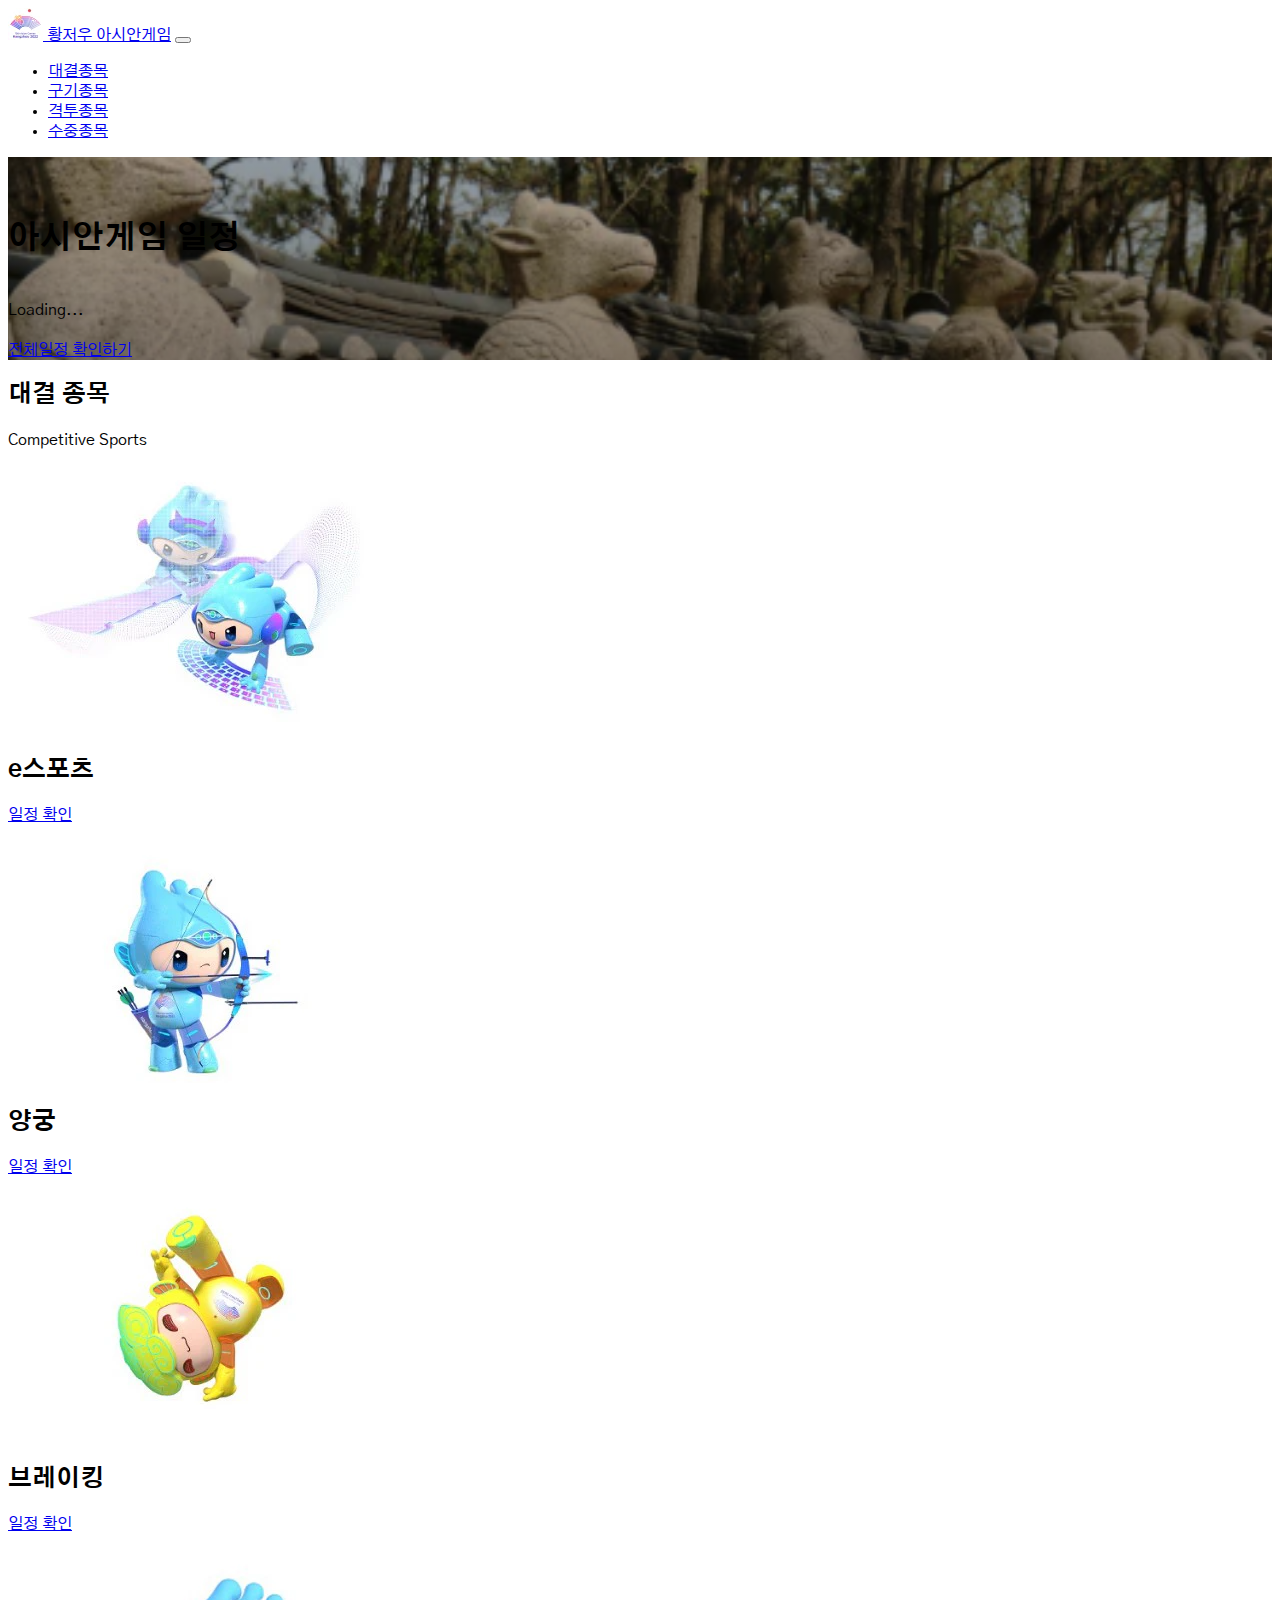
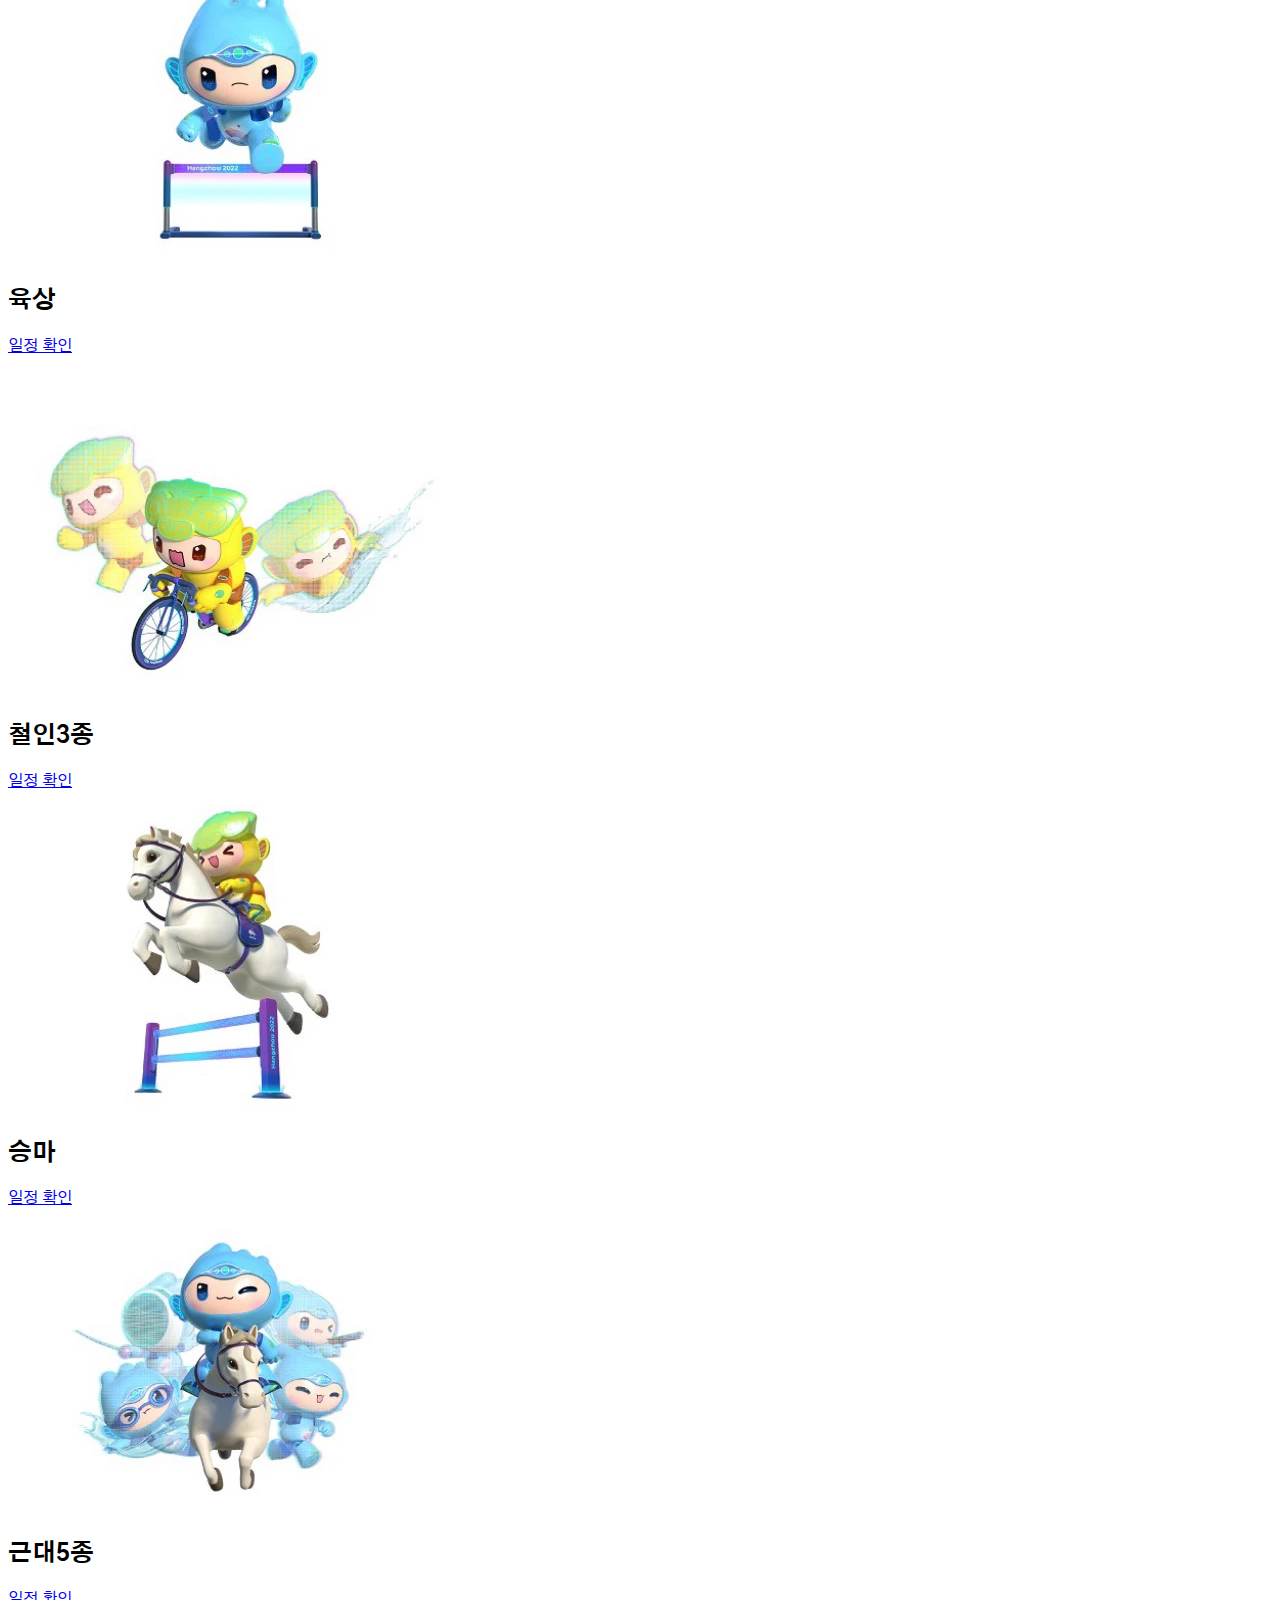
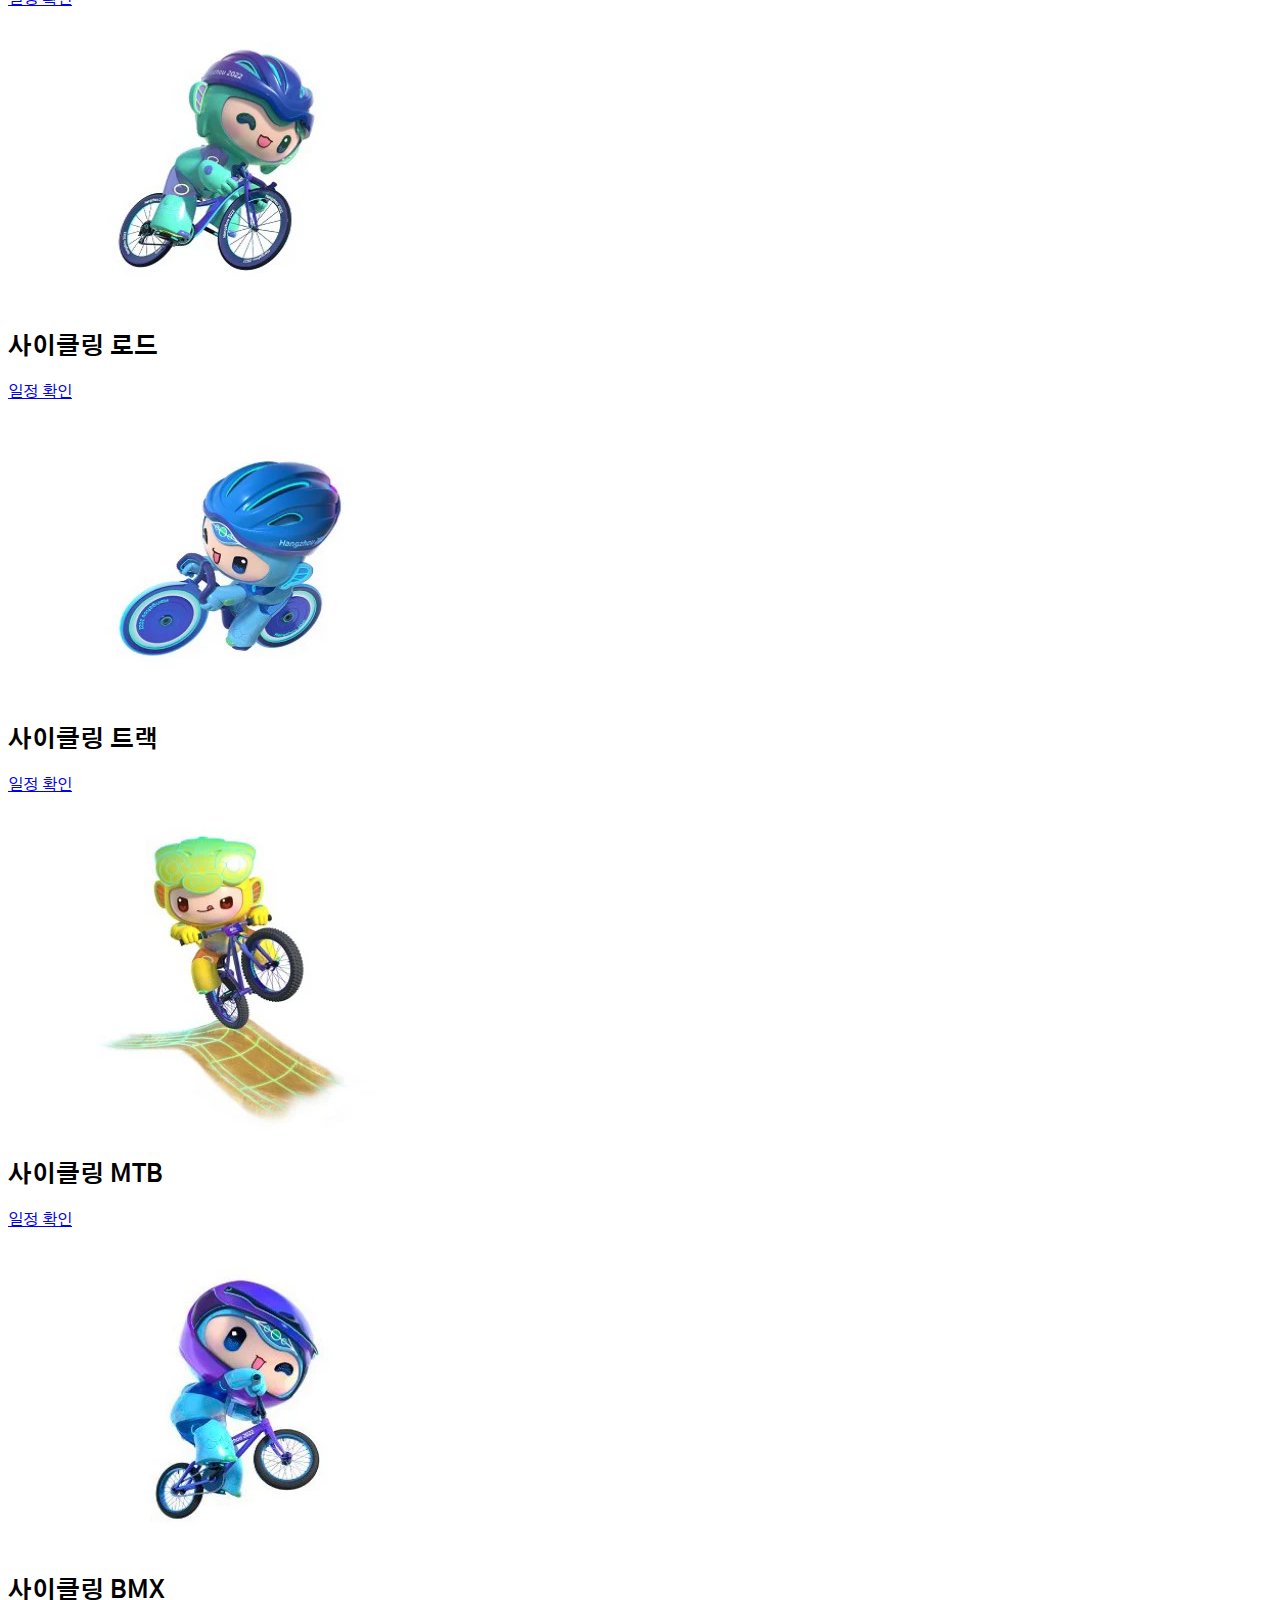
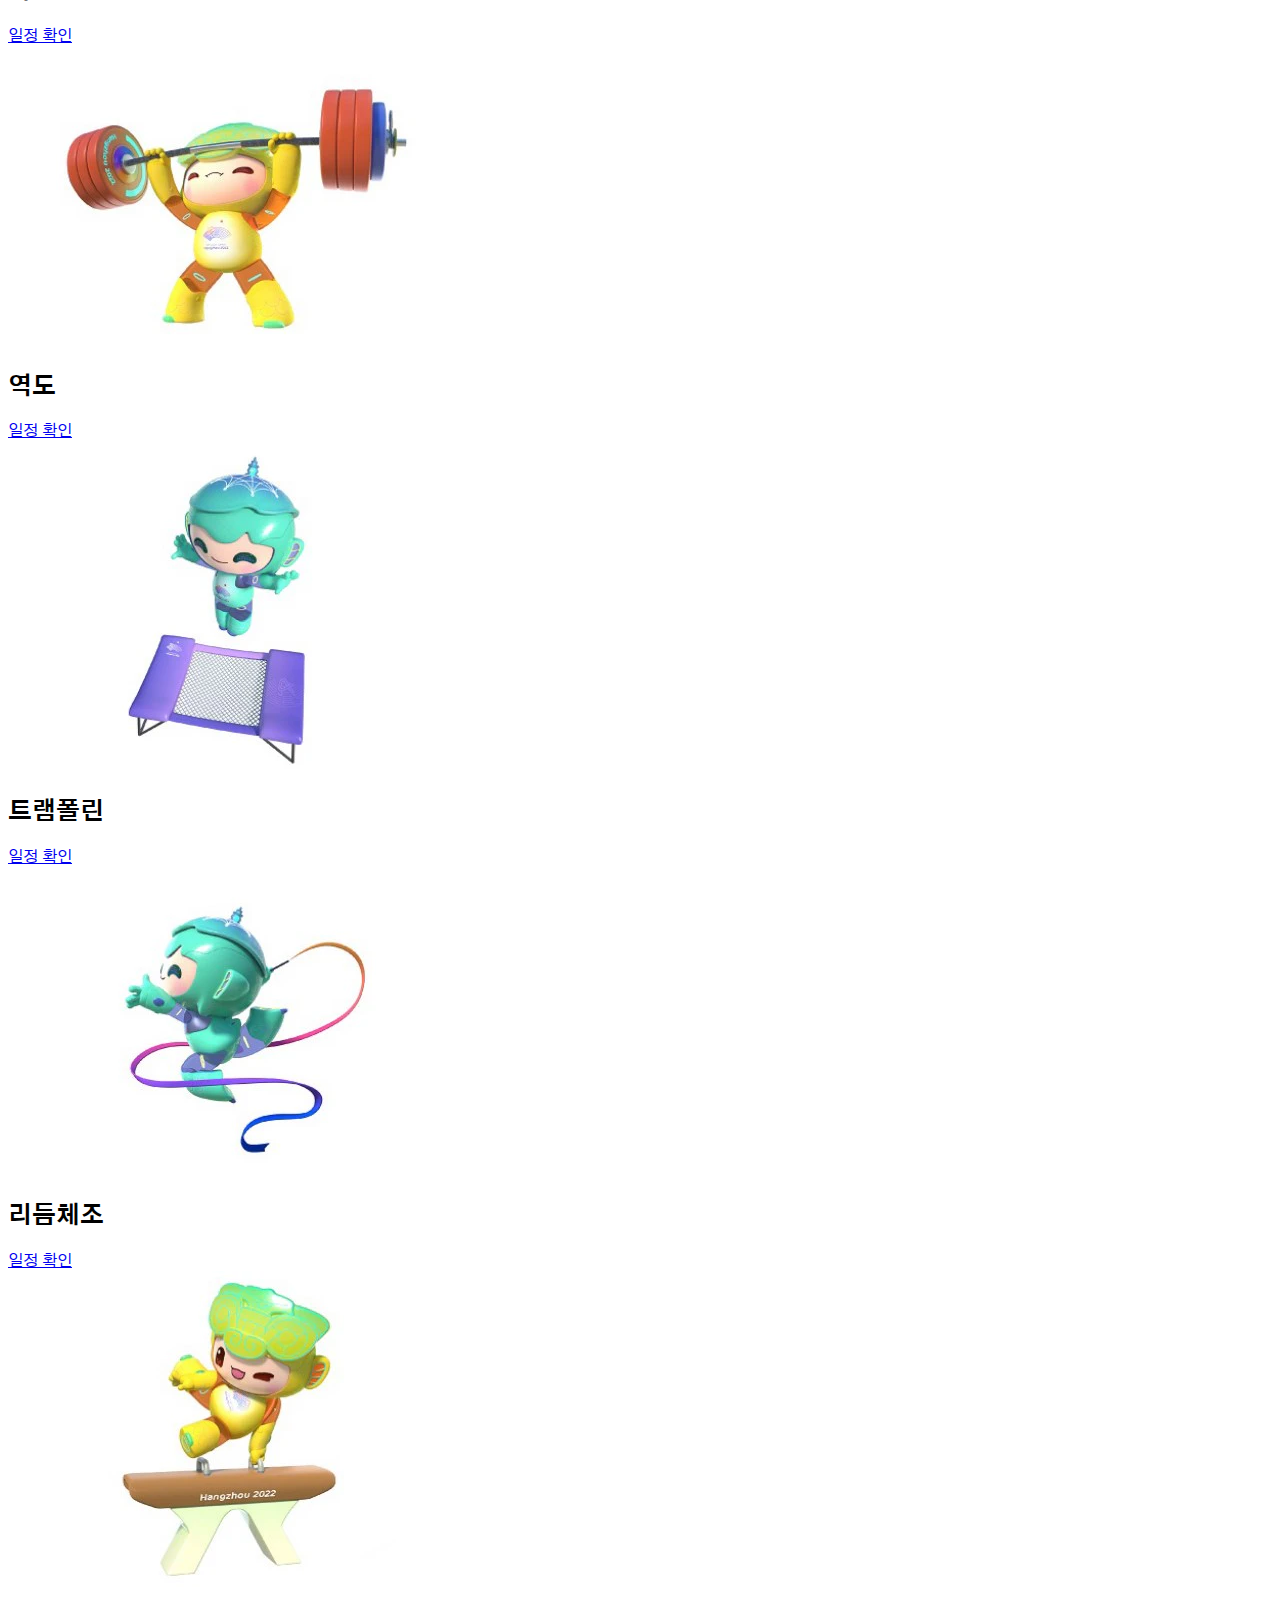
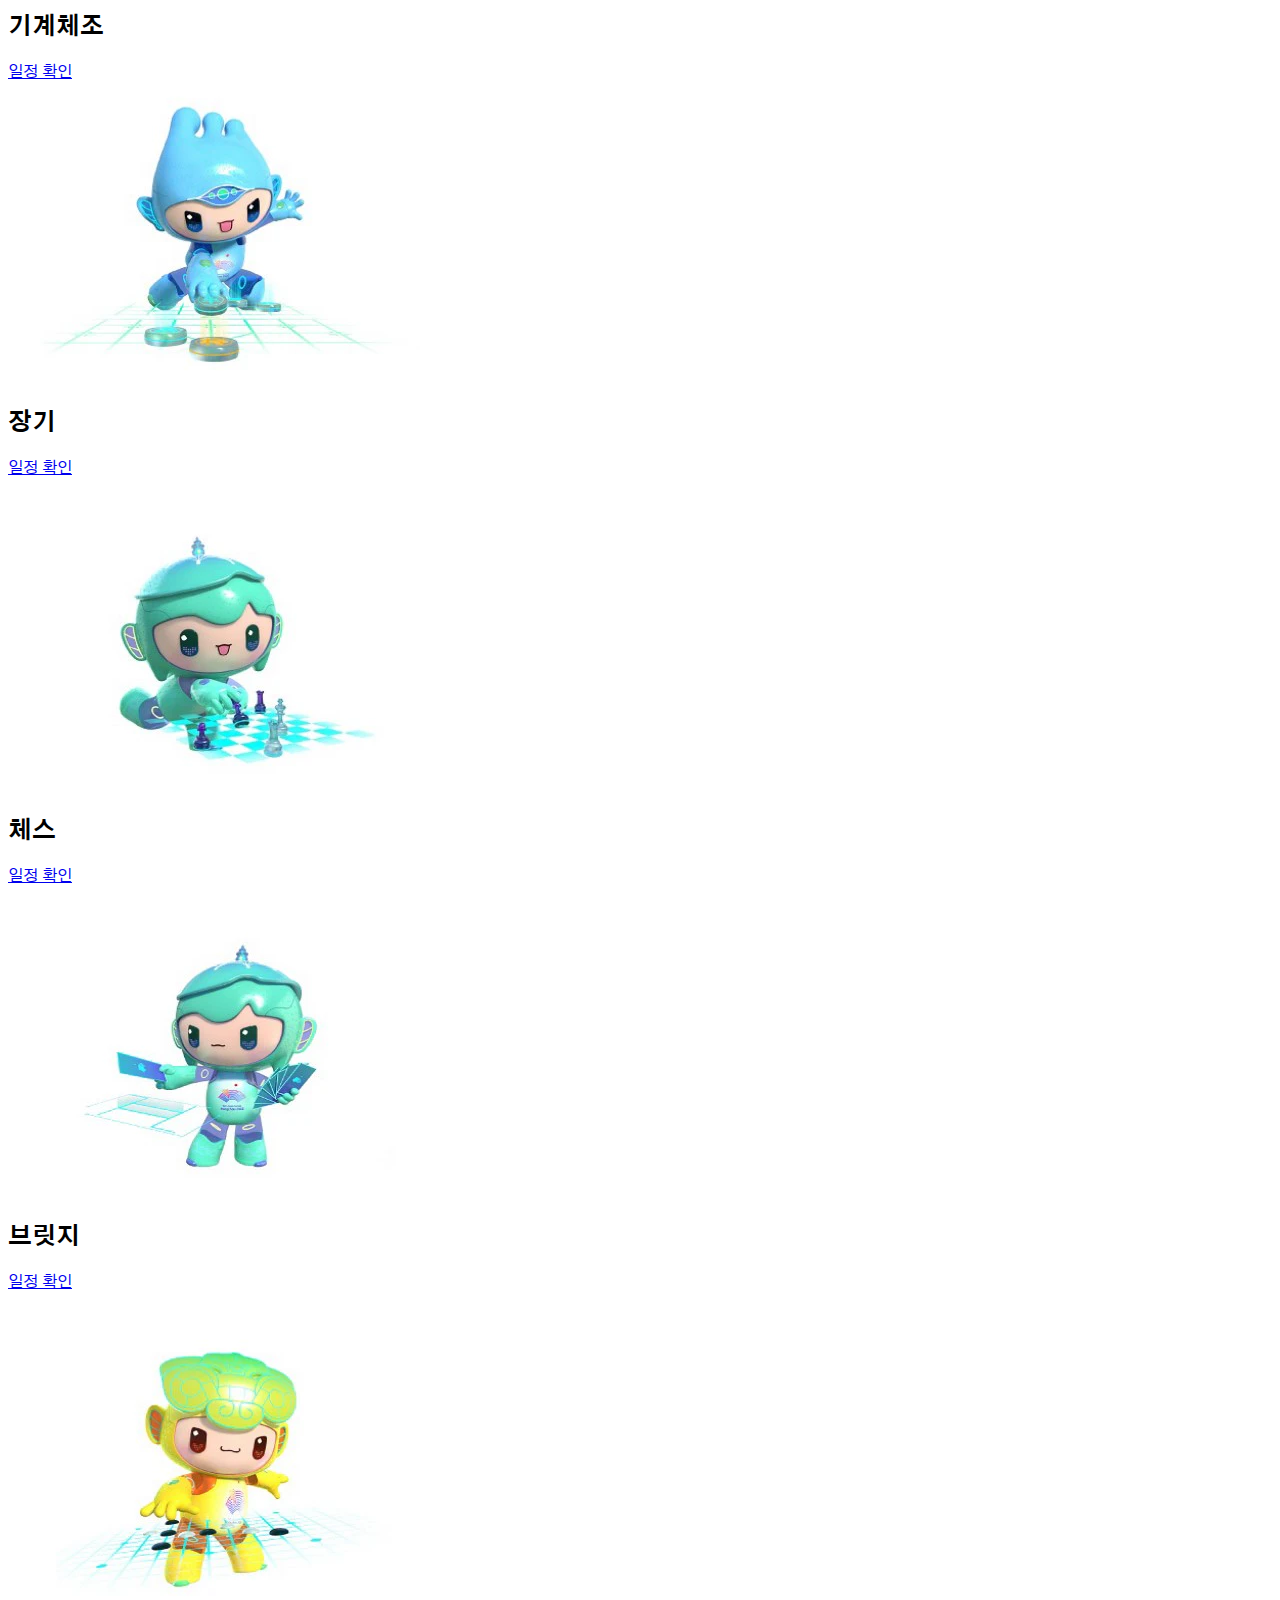
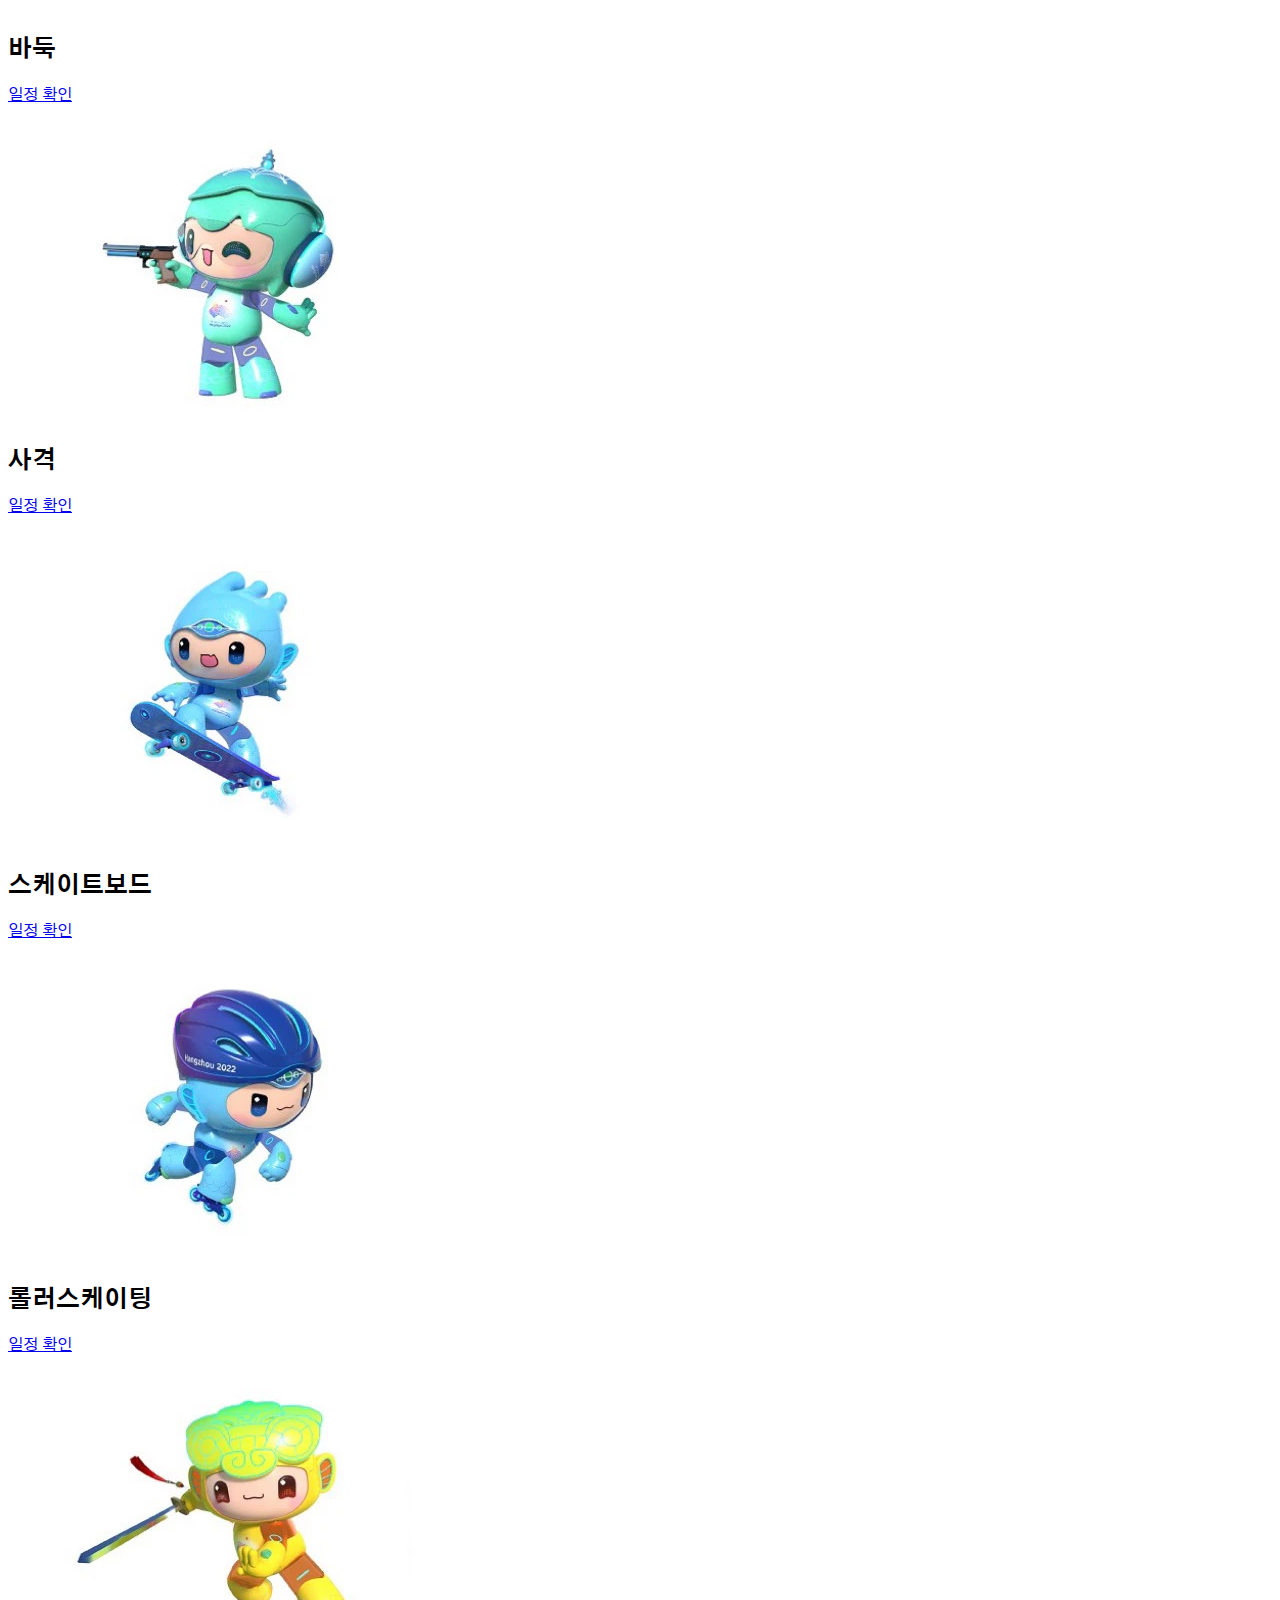
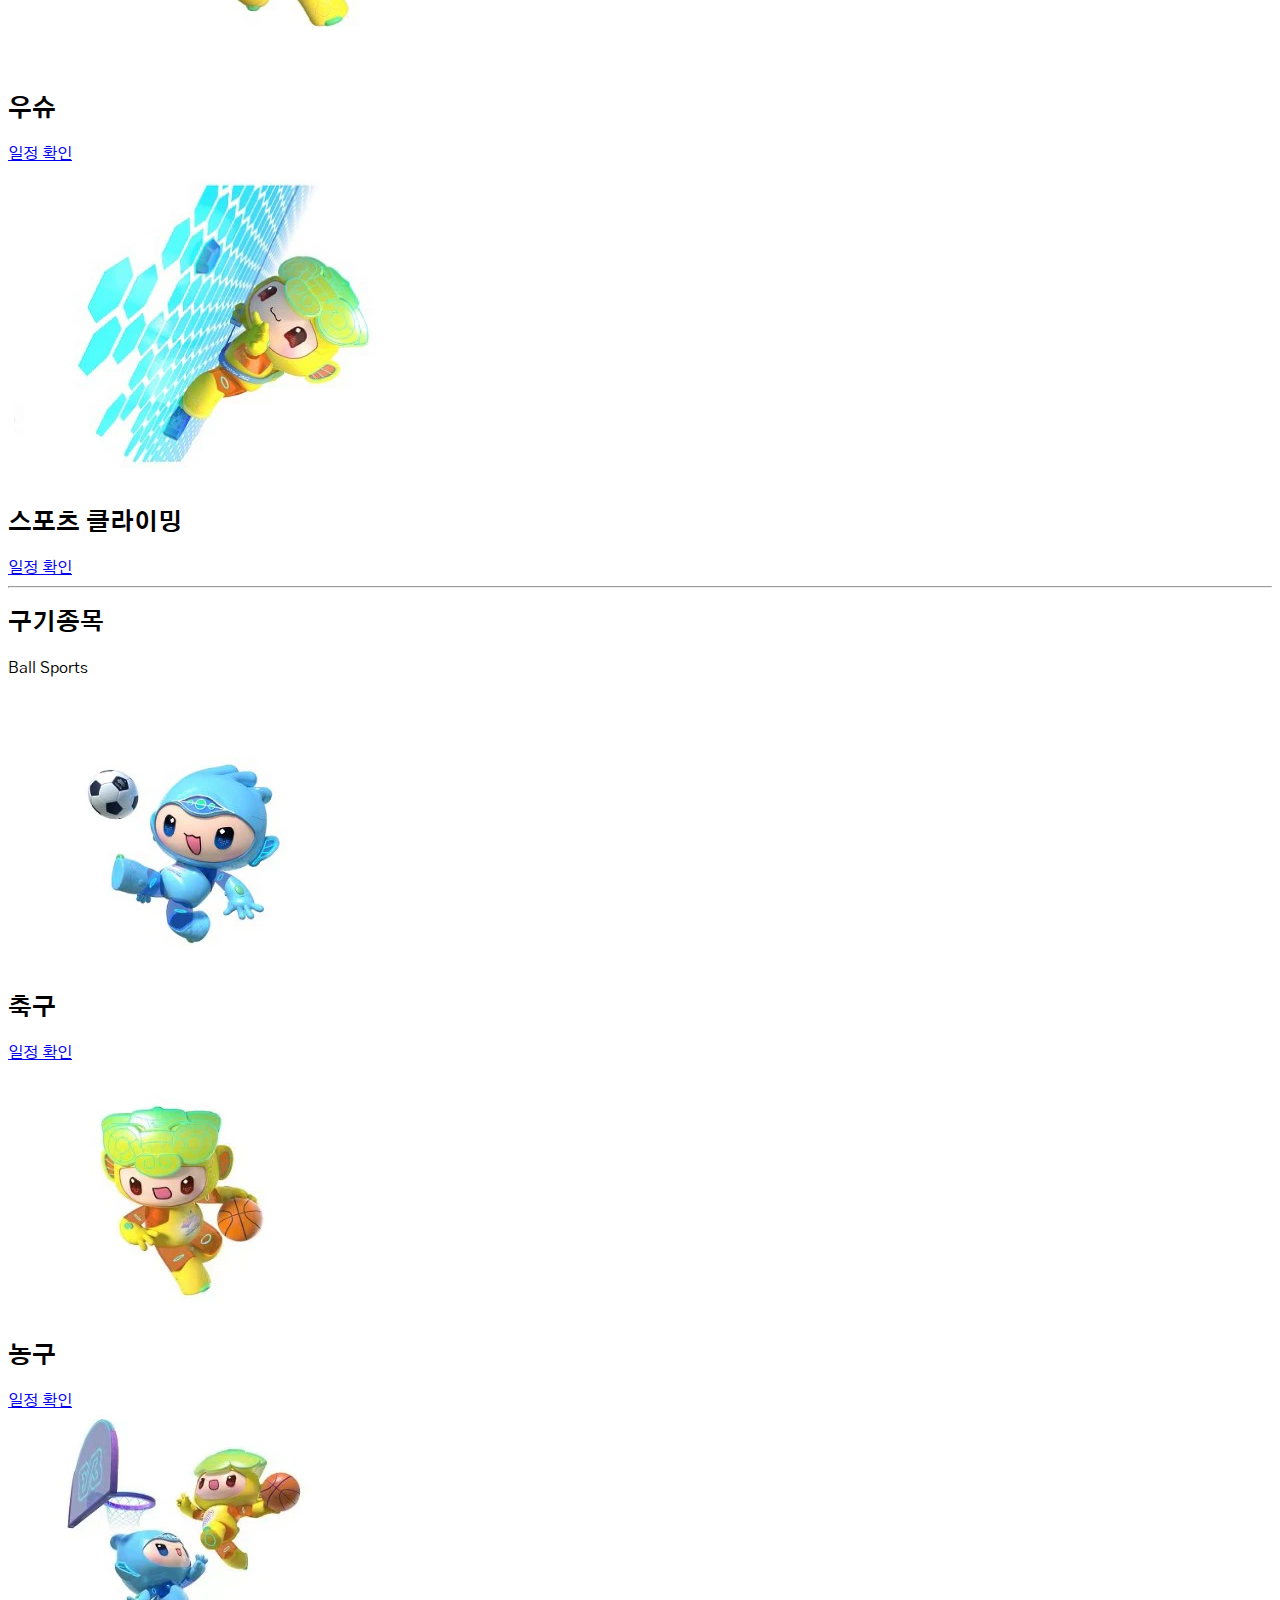
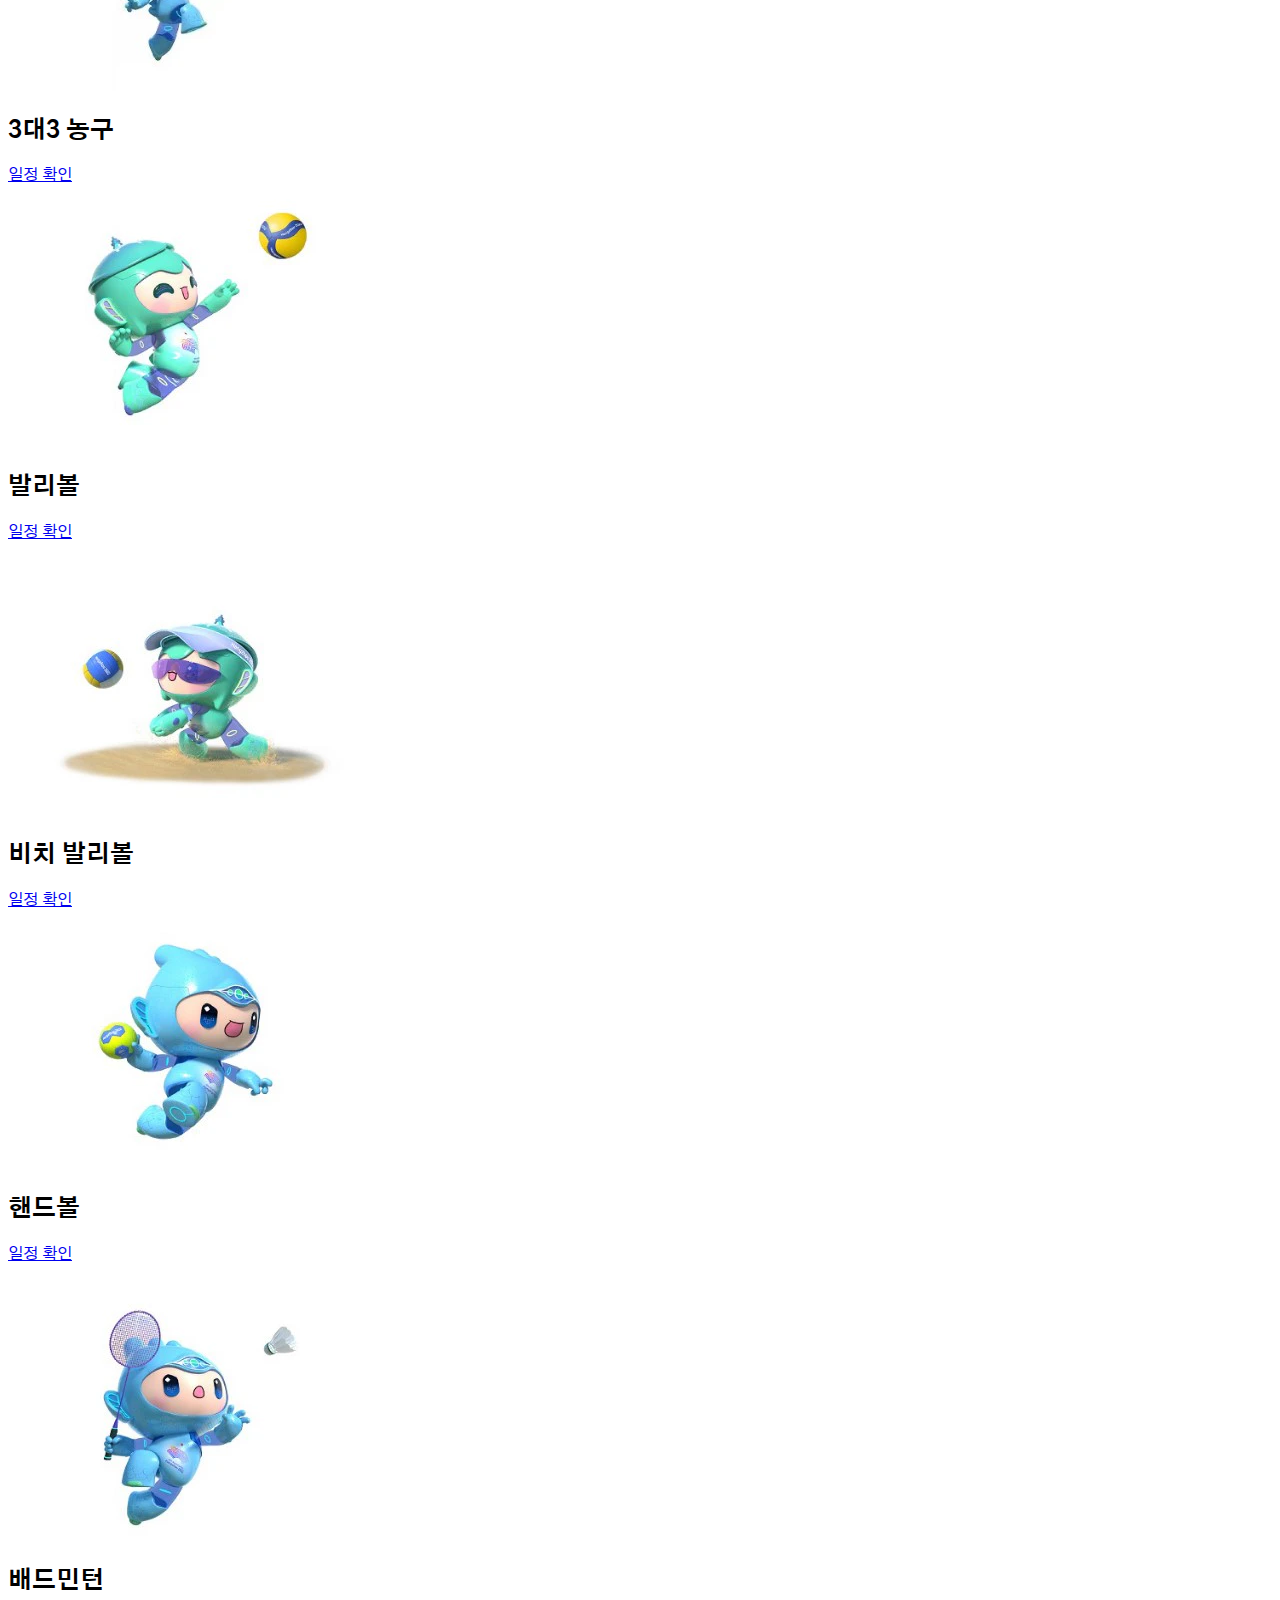
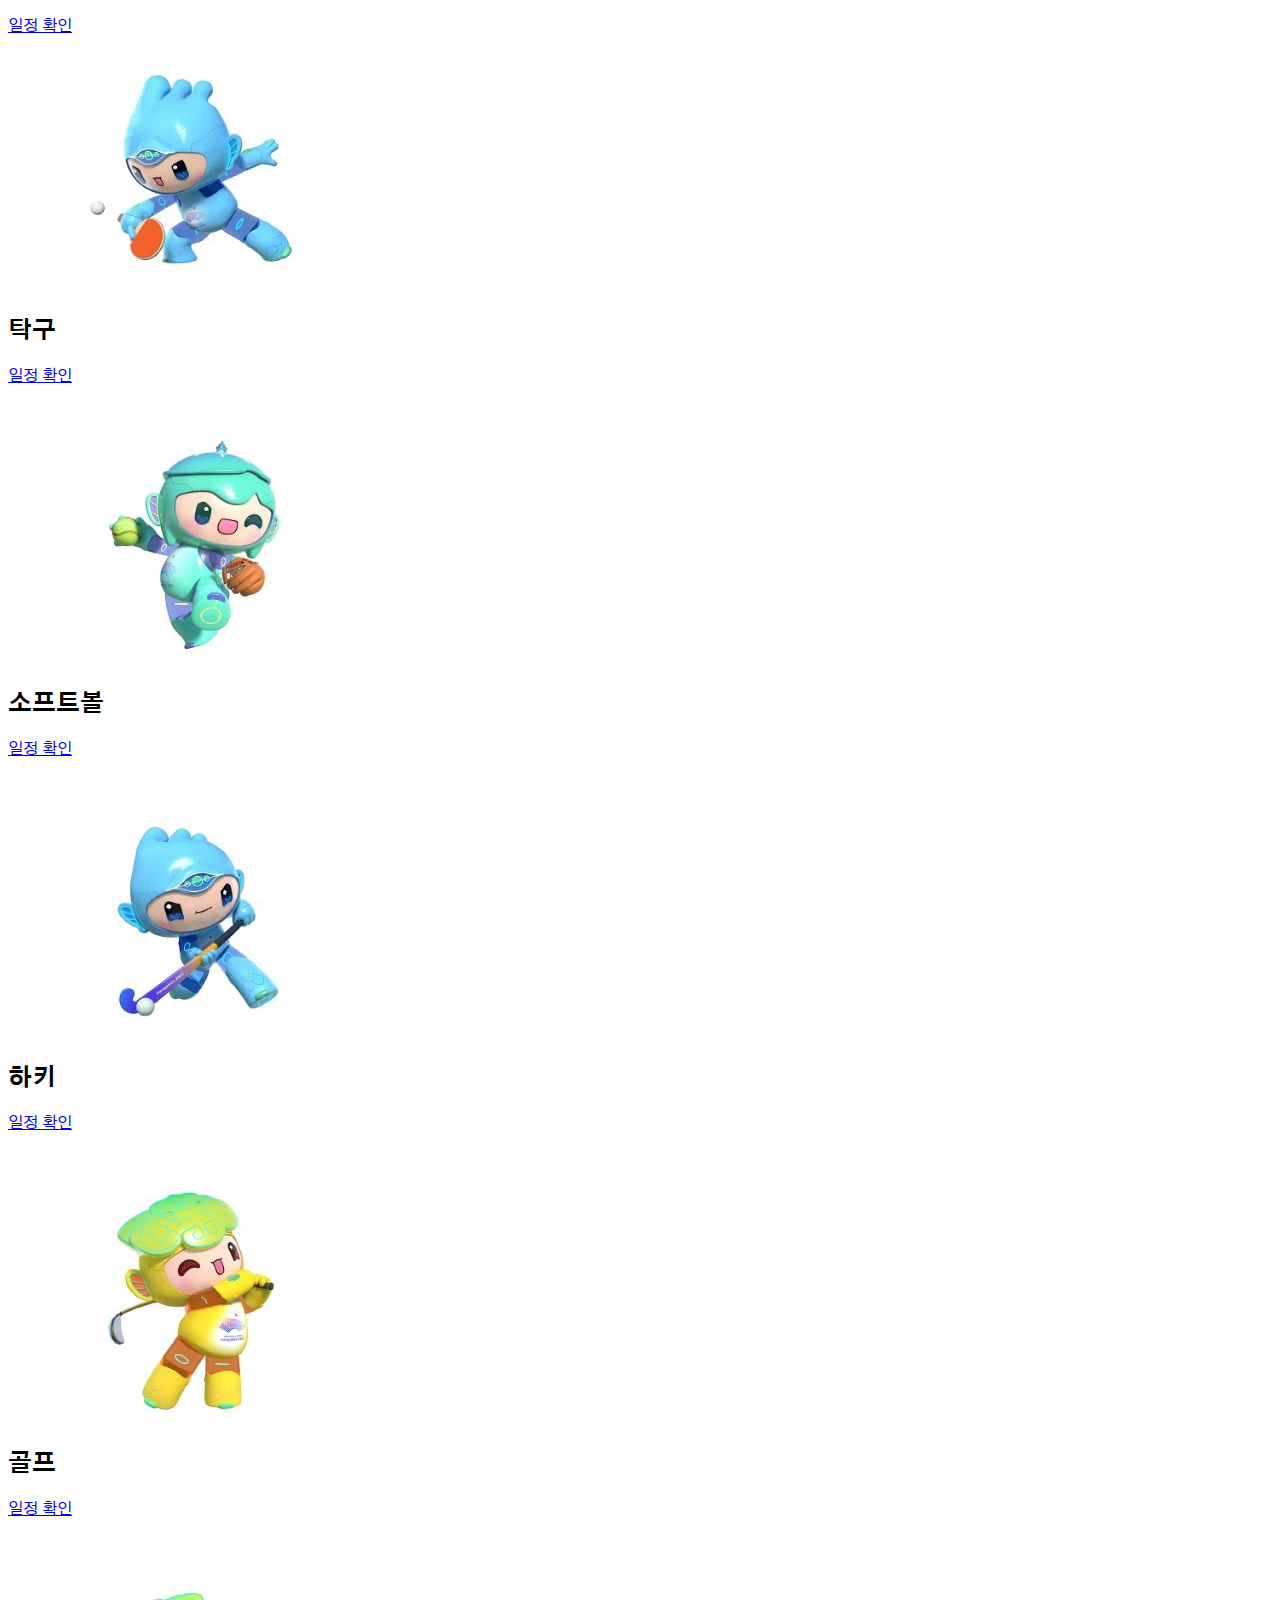
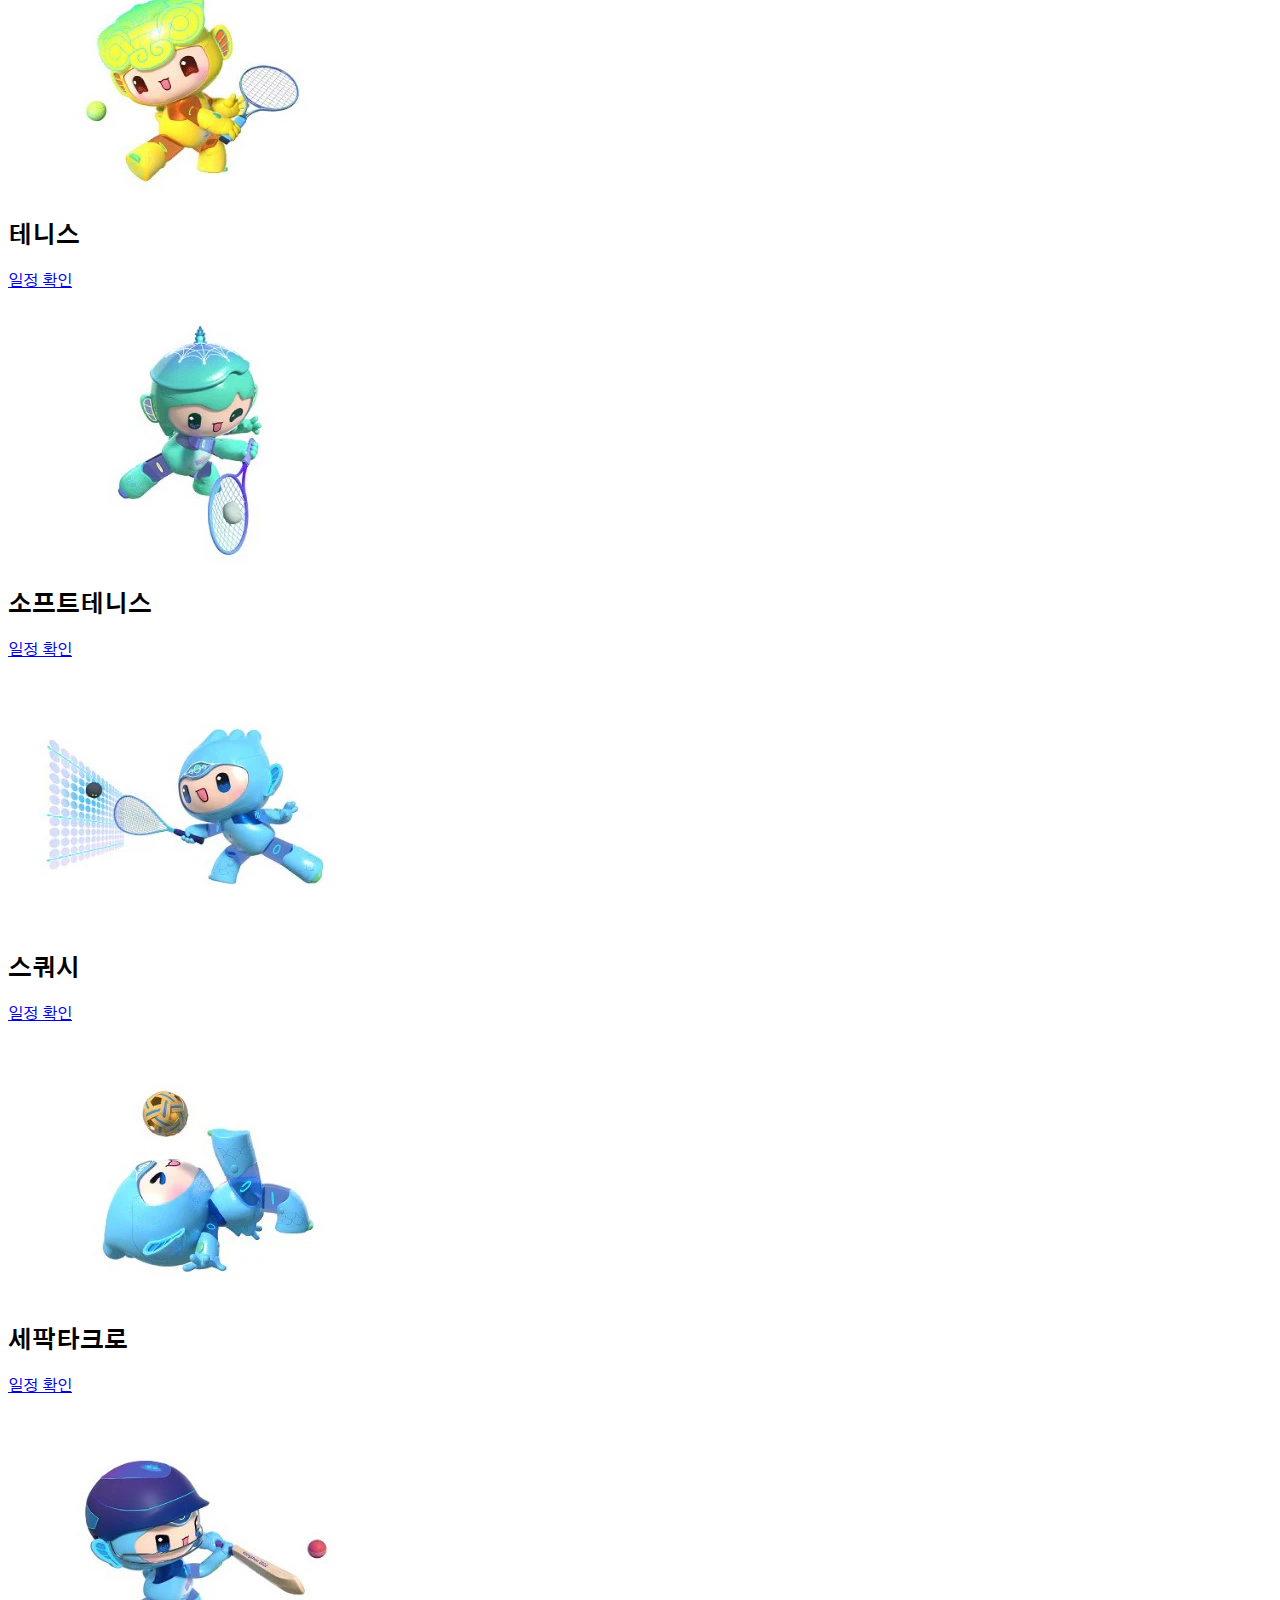
<file: schedule.html>
<!doctype html>
<html lang="ko">
  <head>
    <meta charset="utf-8">
    <meta name="viewport" content="width=device-width, initial-scale=1">
    <title>아시안게임 일정</title>
    <link href="https://cdn.jsdelivr.net/npm/bootstrap@5.3.1/dist/css/bootstrap.min.css" rel="stylesheet" integrity="sha384-4bw+/aepP/YC94hEpVNVgiZdgIC5+VKNBQNGCHeKRQN+PtmoHDEXuppvnDJzQIu9" crossorigin="anonymous">
    <link rel="stylesheet" href="stylesheet.css">

    <link rel="stylesheet" href="https://cdn.jsdelivr.net/npm/bootstrap-icons@1.10.5/font/bootstrap-icons.css">

<link rel="preconnect" href="https://fonts.googleapis.com">
<link rel="preconnect" href="https://fonts.gstatic.com" crossorigin>
<link href="https://fonts.googleapis.com/css2?family=Gothic+A1:wght@600&display=swap" rel="stylesheet">


<!-- adsense -->

<script async src="https://pagead2.googlesyndication.com/pagead/js/adsbygoogle.js?client=ca-pub-5549983763389991"
     crossorigin="anonymous"></script>



</head>
  <body data-bs-spy="scroll" data-bs-target="https://search.naver.com/search.naver?where=nexearch&sm=tab_etc&mra=blM5&pkid=6014&qvt=0&query=%ED%95%AD%EC%A0%80%EC%9A%B0%20%EC%95%84%EC%8B%9C%EC%95%88%EA%B2%8C%EC%9E%84%20%EC%9D%BC%EC%A0%95nav-menu" class="bg-dark">
    

    <!-- 네이게이션 영역 시작 -->

<nav  class="navbar navbar-expand-md bg-dark navbar-dark fixed-top">
<div class="container">
  <a class="gugi-font navbar-brand" href="https://search.naver.com/search.naver?where=nexearch&sm=tab_etc&mra=blM5&pkid=6014&qvt=0&query=%ED%95%AD%EC%A0%80%EC%9A%B0%20%EC%95%84%EC%8B%9C%EC%95%88%EA%B2%8C%EC%9E%84%20%EC%9D%BC%EC%A0%95home">
    <img src="images/asian games.webp" alt="로고">
    황저우 아시안게임</a>

    <button class="navbar-toggler" type="button" 
    data-bs-toggle="collapse" 
    data-bs-target="https://search.naver.com/search.naver?where=nexearch&sm=tab_etc&mra=blM5&pkid=6014&qvt=0&query=%ED%95%AD%EC%A0%80%EC%9A%B0%20%EC%95%84%EC%8B%9C%EC%95%88%EA%B2%8C%EC%9E%84%20%EC%9D%BC%EC%A0%95nav-menu" 
    aria-controls="nav-menu" 
    aria-expanded="false" aria-label="메뉴">
      <span class="navbar-toggler-icon"></span>
    </button>

<div class="collapse navbar-collapse" id="nav-menu">
<ul class="navbar-nav ms-auto ms-2" >

<li class="nav-item"><a class="nav-link" href="https://search.naver.com/search.naver?where=nexearch&sm=tab_etc&mra=blM5&pkid=6014&qvt=0&query=%ED%95%AD%EC%A0%80%EC%9A%B0%20%EC%95%84%EC%8B%9C%EC%95%88%EA%B2%8C%EC%9E%84%20%EC%9D%BC%EC%A0%95competitive">대결종목</a></li>
<li class="nav-item"><a class="nav-link" href="https://search.naver.com/search.naver?where=nexearch&sm=tab_etc&mra=blM5&pkid=6014&qvt=0&query=%ED%95%AD%EC%A0%80%EC%9A%B0%20%EC%95%84%EC%8B%9C%EC%95%88%EA%B2%8C%EC%9E%84%20%EC%9D%BC%EC%A0%95ball">구기종목</a></li>
<li class="nav-item"><a class="nav-link" href="https://search.naver.com/search.naver?where=nexearch&sm=tab_etc&mra=blM5&pkid=6014&qvt=0&query=%ED%95%AD%EC%A0%80%EC%9A%B0%20%EC%95%84%EC%8B%9C%EC%95%88%EA%B2%8C%EC%9E%84%20%EC%9D%BC%EC%A0%95adversary">격투종목</a></li>
<li class="nav-item"><a class="nav-link" href="https://search.naver.com/search.naver?where=nexearch&sm=tab_etc&mra=blM5&pkid=6014&qvt=0&query=%ED%95%AD%EC%A0%80%EC%9A%B0%20%EC%95%84%EC%8B%9C%EC%95%88%EA%B2%8C%EC%9E%84%20%EC%9D%BC%EC%A0%95water">수중종목</a></li>

</ul>
</div>

</div>
</nav>

    <!-- 네이게이션 영역 끝 -->


<!-- 헤더 영역 시작 -->
<header class="d-flex flex-column justify-content-center align-items-center text-white">
  <div class="my-5 text-center">
    <br><br>
<h1 class= "display-3 fw-bold my-5 text-white">아시안게임 일정</h1>
<br>

<div class="spinner-grow text-success" role="status">
  <span class="visually-hidden">Loading...</span>
</div>

<br>
<a href="https://search.naver.com/search.naver?where=nexearch&sm=tab_etc&mra=blM5&pkid=6014&qvt=0&query=%ED%95%AD%EC%A0%80%EC%9A%B0%20%EC%95%84%EC%8B%9C%EC%95%88%EA%B2%8C%EC%9E%84%20%EC%9D%BC%EC%A0%95" class="btn btn-success rounded-pill btn-lg">전체일정 확인하기</a>
<br>
</div>
</header>
<!-- 헤더 영역 끝 -->

<!-- ad -->
<div class="my-3">
  <!-- 굿스탁_스포츠_디스플레이 -->
  <ins class="adsbygoogle"
       style="display:block"
       data-ad-client="ca-pub-5549983763389991"
       data-ad-slot="5201700184"
       data-ad-format="auto"
       data-full-width-responsive="false"></ins>
  <script>
       (adsbygoogle = window.adsbygoogle || []).push({});
  </script>
  </div>

<!-- 경기스포츠 섹션 시작 -->

<section  class="container overflow-hidden py-3" id="competitive">

  <div class="text-center py-5 text-white">
<h2 class="fw-bold ">대결 종목</h2>
  <p class="lead ">Competitive Sports</p>
</div>

<div class="row pb-5 gy-4">

<div class="col-6 col-lg-3 text-center" >
<div class="card">
  
<img src="images/Esports.webp" alt="esports" class="card-img-top">
<div class="card-body ">
  <h2 class="card-title fs-4 mb-5 text-info fw-bold lead">e스포츠</h2>
<a href="https://search.naver.com/search.naver?where=nexearch&sm=tab_etc&mra=blM5&pkid=6014&qvt=0&query=%ED%95%AD%EC%A0%80%EC%9A%B0%20%EC%95%84%EC%8B%9C%EC%95%88%EA%B2%8C%EC%9E%84%20%EC%9D%BC%EC%A0%95" class="btn btn-success btn-lg " class=" ">일정 확인</a>
</div>
</div>
</div>

<div class="col-6 col-lg-3 text-center" >
  <div class="card">
    
  <img src="images/Archery.webp" alt="archery" class="card-img-top">
  <div class="card-body">
    <h2 class="card-title fs-4 mb-5 text-info fw-bold lead">양궁</h2>
    <a href="https://search.naver.com/search.naver?where=nexearch&sm=tab_etc&mra=blM5&pkid=6014&qvt=0&query=%ED%95%AD%EC%A0%80%EC%9A%B0%20%EC%95%84%EC%8B%9C%EC%95%88%EA%B2%8C%EC%9E%84%20%EC%9D%BC%EC%A0%95" class="btn btn-success btn-lg">일정 확인</a>
  </div>
  </div>
  </div>

  <div class="col-6 col-lg-3 text-center" >
    <div class="card">
      
    <img src="images/Breaking.webp" alt="archery" class="card-img-top">
    <div class="card-body">
      <h2 class="card-title fs-4 mb-5 text-info fw-bold lead">브레이킹</h2>
      <a href="https://search.naver.com/search.naver?where=nexearch&sm=tab_etc&mra=blM5&pkid=6014&qvt=0&query=%ED%95%AD%EC%A0%80%EC%9A%B0%20%EC%95%84%EC%8B%9C%EC%95%88%EA%B2%8C%EC%9E%84%20%EC%9D%BC%EC%A0%95" class="btn btn-success btn-lg">일정 확인</a>
    </div>
    </div>
    </div>

    <div class="col-6 col-lg-3 text-center" >
      <div class="card">
        
      <img src="images/Athietics.webp" alt="archery" class="card-img-top">
      <div class="card-body">
        <h2 class="card-title fs-4 mb-5 text-info fw-bold lead">육상</h2>
        <a href="https://search.naver.com/search.naver?where=nexearch&sm=tab_etc&mra=blM5&pkid=6014&qvt=0&query=%ED%95%AD%EC%A0%80%EC%9A%B0%20%EC%95%84%EC%8B%9C%EC%95%88%EA%B2%8C%EC%9E%84%20%EC%9D%BC%EC%A0%95" class="btn btn-success btn-lg">일정 확인</a>
      </div>
      </div>
      </div>


      <div class="col-6 col-lg-3 text-center" >
        <div class="card">
          
        <img src="images/Triathlon.webp" alt="archery" class="card-img-top">
        <div class="card-body">
          <h2 class="card-title fs-4 mb-5 text-info fw-bold lead">철인3종</h2>
          <a href="https://search.naver.com/search.naver?where=nexearch&sm=tab_etc&mra=blM5&pkid=6014&qvt=0&query=%ED%95%AD%EC%A0%80%EC%9A%B0%20%EC%95%84%EC%8B%9C%EC%95%88%EA%B2%8C%EC%9E%84%20%EC%9D%BC%EC%A0%95" class="btn btn-success btn-lg">일정 확인</a>
        </div>
        </div>
        </div>


        <div class="col-6 col-lg-3 text-center" >
          <div class="card">
            
          <img src="images/Equestrian.webp" alt="archery" class="card-img-top">
          <div class="card-body">
            <h2 class="card-title fs-4 mb-5 text-info fw-bold lead">승마</h2>
            <a href="https://search.naver.com/search.naver?where=nexearch&sm=tab_etc&mra=blM5&pkid=6014&qvt=0&query=%ED%95%AD%EC%A0%80%EC%9A%B0%20%EC%95%84%EC%8B%9C%EC%95%88%EA%B2%8C%EC%9E%84%20%EC%9D%BC%EC%A0%95" class="btn btn-success btn-lg">일정 확인</a>
          </div>
          </div>
          </div>


          <div class="col-6 col-lg-3 text-center" >
            <div class="card">
              
            <img src="images/Modern Pentation.webp" alt="archery" class="card-img-top">
            <div class="card-body">
              <h2 class="card-title fs-4 mb-5 text-info fw-bold lead">근대5종</h2>
              <a href="https://search.naver.com/search.naver?where=nexearch&sm=tab_etc&mra=blM5&pkid=6014&qvt=0&query=%ED%95%AD%EC%A0%80%EC%9A%B0%20%EC%95%84%EC%8B%9C%EC%95%88%EA%B2%8C%EC%9E%84%20%EC%9D%BC%EC%A0%95" class="btn btn-success btn-lg">일정 확인</a>
            </div>
            </div>
            </div>


            <div class="col-6 col-lg-3 text-center" >
              <div class="card">
                
              <img src="images/Cycling Road.webp" alt="archery" class="card-img-top">
              <div class="card-body">
                <h2 class="card-title fs-4 mb-5 text-info fw-bold lead">사이클링 로드</h2>
                <a href="https://search.naver.com/search.naver?where=nexearch&sm=tab_etc&mra=blM5&pkid=6014&qvt=0&query=%ED%95%AD%EC%A0%80%EC%9A%B0%20%EC%95%84%EC%8B%9C%EC%95%88%EA%B2%8C%EC%9E%84%20%EC%9D%BC%EC%A0%95" class="btn btn-success btn-lg">일정 확인</a>
              </div>
              </div>
              </div>


              <div class="col-6 col-lg-3 text-center" >
                <div class="card">
                  
                <img src="images/Cycling Track.webp" alt="archery" class="card-img-top">
                <div class="card-body">
                  <h2 class="card-title fs-4 mb-5 text-info fw-bold lead">사이클링 트랙</h2>
                  <a href="https://search.naver.com/search.naver?where=nexearch&sm=tab_etc&mra=blM5&pkid=6014&qvt=0&query=%ED%95%AD%EC%A0%80%EC%9A%B0%20%EC%95%84%EC%8B%9C%EC%95%88%EA%B2%8C%EC%9E%84%20%EC%9D%BC%EC%A0%95" class="btn btn-success btn-lg">일정 확인</a>
                </div>
                </div>
                </div>


                <div class="col-6 col-lg-3 text-center" >
                  <div class="card">
                    
                  <img src="images/Cycling MTB.webp" alt="archery" class="card-img-top">
                  <div class="card-body">
                    <h2 class="card-title fs-4 mb-4 text-info fw-bold lead">사이클링 MTB</h2>
                    <a href="https://search.naver.com/search.naver?where=nexearch&sm=tab_etc&mra=blM5&pkid=6014&qvt=0&query=%ED%95%AD%EC%A0%80%EC%9A%B0%20%EC%95%84%EC%8B%9C%EC%95%88%EA%B2%8C%EC%9E%84%20%EC%9D%BC%EC%A0%95" class="btn btn-success btn-lg">일정 확인</a>
                  </div>
                  </div>
                  </div>


                  <div class="col-6 col-lg-3 text-center" >
                    <div class="card">
                      
                    <img src="images/Cycling BMX Racing.webp" alt="archery" class="card-img-top">
                    <div class="card-body">
                      <h2 class="card-title fs-4 mb-5 text-info fw-bold lead">사이클링 BMX</h2>
                      <a href="https://search.naver.com/search.naver?where=nexearch&sm=tab_etc&mra=blM5&pkid=6014&qvt=0&query=%ED%95%AD%EC%A0%80%EC%9A%B0%20%EC%95%84%EC%8B%9C%EC%95%88%EA%B2%8C%EC%9E%84%20%EC%9D%BC%EC%A0%95" class="btn btn-success btn-lg">일정 확인</a>
                    </div>
                    </div>
                    </div>


                    <div class="col-6 col-lg-3 text-center" >
                      <div class="card">
                        
                      <img src="images/Weightlifting.webp" alt="archery" class="card-img-top">
                      <div class="card-body">
                        <h2 class="card-title fs-4 mb-5 text-info fw-bold lead">역도</h2>
                        <a href="https://search.naver.com/search.naver?where=nexearch&sm=tab_etc&mra=blM5&pkid=6014&qvt=0&query=%ED%95%AD%EC%A0%80%EC%9A%B0%20%EC%95%84%EC%8B%9C%EC%95%88%EA%B2%8C%EC%9E%84%20%EC%9D%BC%EC%A0%95" class="btn btn-success btn-lg">일정 확인</a>
                      </div>
                      </div>
                      </div>


                      <div class="col-6 col-lg-3 text-center" >
                        <div class="card">
                          
                        <img src="images/Trampoline Gymnastics.webp" alt="archery" class="card-img-top">
                        <div class="card-body">
                          <h2 class="card-title fs-4 mb-5 text-info fw-bold lead">트램폴린</h2>
                          <a href="https://search.naver.com/search.naver?where=nexearch&sm=tab_etc&mra=blM5&pkid=6014&qvt=0&query=%ED%95%AD%EC%A0%80%EC%9A%B0%20%EC%95%84%EC%8B%9C%EC%95%88%EA%B2%8C%EC%9E%84%20%EC%9D%BC%EC%A0%95" class="btn btn-success btn-lg">일정 확인</a>
                        </div>
                        </div>
                        </div>


                        <div class="col-6 col-lg-3 text-center" >
                          <div class="card">
                            
                          <img src="images/Rhythmic Gymnastics.webp" alt="archery" class="card-img-top">
                          <div class="card-body">
                            <h2 class="card-title fs-4 mb-5 text-info fw-bold lead">리듬체조</h2>
                            <a href="https://search.naver.com/search.naver?where=nexearch&sm=tab_etc&mra=blM5&pkid=6014&qvt=0&query=%ED%95%AD%EC%A0%80%EC%9A%B0%20%EC%95%84%EC%8B%9C%EC%95%88%EA%B2%8C%EC%9E%84%20%EC%9D%BC%EC%A0%95" class="btn btn-success btn-lg">일정 확인</a>
                          </div>
                          </div>
                          </div>


                          <div class="col-6 col-lg-3 text-center" >
                            <div class="card">
                              
                            <img src="images/Artistic Gymnastics.webp" alt="archery" class="card-img-top">
                            <div class="card-body">
                              <h2 class="card-title fs-4 mb-5 text-info fw-bold lead">기계체조</h2>
                              <a href="https://search.naver.com/search.naver?where=nexearch&sm=tab_etc&mra=blM5&pkid=6014&qvt=0&query=%ED%95%AD%EC%A0%80%EC%9A%B0%20%EC%95%84%EC%8B%9C%EC%95%88%EA%B2%8C%EC%9E%84%20%EC%9D%BC%EC%A0%95" class="btn btn-success btn-lg">일정 확인</a>
                            </div>
                            </div>
                            </div>


                            <div class="col-6 col-lg-3 text-center" >
                              <div class="card">
                                
                              <img src="images/Xiangqi.webp" alt="archery" class="card-img-top">
                              <div class="card-body">
                                <h2 class="card-title fs-4 mb-5 text-info fw-bold lead">장기</h2>
                                <a href="https://search.naver.com/search.naver?where=nexearch&sm=tab_etc&mra=blM5&pkid=6014&qvt=0&query=%ED%95%AD%EC%A0%80%EC%9A%B0%20%EC%95%84%EC%8B%9C%EC%95%88%EA%B2%8C%EC%9E%84%20%EC%9D%BC%EC%A0%95" class="btn btn-success btn-lg">일정 확인</a>
                              </div>
                              </div>
                              </div>


                              <div class="col-6 col-lg-3 text-center" >
                                <div class="card">
                                  
                                <img src="images/chess.webp" alt="archery" class="card-img-top">
                                <div class="card-body">
                                  <h2 class="card-title fs-4 mb-5 text-info fw-bold lead">체스</h2>
                                  <a href="https://search.naver.com/search.naver?where=nexearch&sm=tab_etc&mra=blM5&pkid=6014&qvt=0&query=%ED%95%AD%EC%A0%80%EC%9A%B0%20%EC%95%84%EC%8B%9C%EC%95%88%EA%B2%8C%EC%9E%84%20%EC%9D%BC%EC%A0%95" class="btn btn-success btn-lg">일정 확인</a>
                                </div>
                                </div>
                                </div>


                                <div class="col-6 col-lg-3 text-center" >
                                  <div class="card">
                                    
                                  <img src="images/Bridge.webp" alt="archery" class="card-img-top">
                                  <div class="card-body">
                                    <h2 class="card-title fs-4 mb-5 text-info fw-bold lead">브릿지</h2>
                                    <a href="https://search.naver.com/search.naver?where=nexearch&sm=tab_etc&mra=blM5&pkid=6014&qvt=0&query=%ED%95%AD%EC%A0%80%EC%9A%B0%20%EC%95%84%EC%8B%9C%EC%95%88%EA%B2%8C%EC%9E%84%20%EC%9D%BC%EC%A0%95" class="btn btn-success btn-lg">일정 확인</a>
                                  </div>
                                  </div>
                                  </div>


                                  <div class="col-6 col-lg-3 text-center" >
                                    <div class="card">
                                      
                                    <img src="images/Go.webp" alt="archery" class="card-img-top">
                                    <div class="card-body">
                                      <h2 class="card-title fs-4 mb-5 text-info fw-bold lead">바둑</h2>
                                      <a href="https://search.naver.com/search.naver?where=nexearch&sm=tab_etc&mra=blM5&pkid=6014&qvt=0&query=%ED%95%AD%EC%A0%80%EC%9A%B0%20%EC%95%84%EC%8B%9C%EC%95%88%EA%B2%8C%EC%9E%84%20%EC%9D%BC%EC%A0%95" class="btn btn-success btn-lg">일정 확인</a>
                                    </div>
                                    </div>
                                    </div>


                                    <div class="col-6 col-lg-3 text-center" >
                                      <div class="card">
                                        
                                      <img src="images/Shooting.webp" alt="archery" class="card-img-top">
                                      <div class="card-body">
                                        <h2 class="card-title fs-4 mb-5 text-info fw-bold lead">사격</h2>
                                        <a href="https://search.naver.com/search.naver?where=nexearch&sm=tab_etc&mra=blM5&pkid=6014&qvt=0&query=%ED%95%AD%EC%A0%80%EC%9A%B0%20%EC%95%84%EC%8B%9C%EC%95%88%EA%B2%8C%EC%9E%84%20%EC%9D%BC%EC%A0%95" class="btn btn-success btn-lg">일정 확인</a>
                                      </div>
                                      </div>
                                      </div>


                                      <div class="col-6 col-lg-3 text-center" >
                                        <div class="card">
                                          
                                        <img src="images/Skateboarding.webp" alt="archery" class="card-img-top">
                                        <div class="card-body">
                                          <h2 class="card-title fs-4 mb-5 text-info fw-bold lead">스케이트보드</h2>
                                          <a href="https://search.naver.com/search.naver?where=nexearch&sm=tab_etc&mra=blM5&pkid=6014&qvt=0&query=%ED%95%AD%EC%A0%80%EC%9A%B0%20%EC%95%84%EC%8B%9C%EC%95%88%EA%B2%8C%EC%9E%84%20%EC%9D%BC%EC%A0%95" class="btn btn-success btn-lg">일정 확인</a>
                                        </div>
                                        </div>
                                        </div>


                                        <div class="col-6 col-lg-3 text-center" >
                                          <div class="card">
                                            
                                          <img src="images/Roller Skating.webp" alt="archery" class="card-img-top">
                                          <div class="card-body">
                                            <h2 class="card-title fs-4 mb-5 text-info fw-bold lead">롤러스케이팅</h2>
                                            <a href="https://search.naver.com/search.naver?where=nexearch&sm=tab_etc&mra=blM5&pkid=6014&qvt=0&query=%ED%95%AD%EC%A0%80%EC%9A%B0%20%EC%95%84%EC%8B%9C%EC%95%88%EA%B2%8C%EC%9E%84%20%EC%9D%BC%EC%A0%95" class="btn btn-success btn-lg">일정 확인</a>
                                          </div>
                                          </div>
                                          </div>


                                          <div class="col-6 col-lg-3 text-center" >
                                            <div class="card">
                                              
                                            <img src="images/Wushu.webp" alt="archery" class="card-img-top">
                                            <div class="card-body">
                                              <h2 class="card-title fs-4 mb-5 text-info fw-bold lead">우슈</h2>
                                              <a href="https://search.naver.com/search.naver?where=nexearch&sm=tab_etc&mra=blM5&pkid=6014&qvt=0&query=%ED%95%AD%EC%A0%80%EC%9A%B0%20%EC%95%84%EC%8B%9C%EC%95%88%EA%B2%8C%EC%9E%84%20%EC%9D%BC%EC%A0%95" class="btn btn-success btn-lg">일정 확인</a>
                                            </div>
                                            </div>
                                            </div>


                                            <div class="col-6 col-lg-3 text-center" >
                                              <div class="card">
                                                
                                              <img src="images/Sport Climbing.webp" alt="archery" class="card-img-top">
                                              <div class="card-body">
                                                <h2 class="card-title fs-4 mb-5 text-info fw-bold lead">스포츠 클라이밍</h2>
                                                <a href="https://search.naver.com/search.naver?where=nexearch&sm=tab_etc&mra=blM5&pkid=6014&qvt=0&query=%ED%95%AD%EC%A0%80%EC%9A%B0%20%EC%95%84%EC%8B%9C%EC%95%88%EA%B2%8C%EC%9E%84%20%EC%9D%BC%EC%A0%95" class="btn btn-success btn-lg">일정 확인</a>
                                              </div>
                                              </div>
                                              </div>











</div>

</section>

<!-- 경기스포츠 섹션 끝 -->
<hr class="text-white">
<!-- 구기종목 섹션 시작 -->

<section class="container overflow-hidden py-3" id="ball">

  <div class="text-center py-3 text-white">
<h2 class="fw-bold">구기종목</h2>
  <p class="lead ">Ball Sports</p>
</div>

<div class="row pb-5 gy-4">

  <div class="col-6 col-lg-3 text-center" >
    <div class="card">
      
    <img src="images/Football.webp" alt="archery" class="card-img-top">
    <div class="card-body">
      <h2 class="card-title fs-4 mb-5 text-info fw-bold lead">축구</h2>
      <a href="https://search.naver.com/search.naver?where=nexearch&sm=tab_etc&mra=blM5&pkid=6014&qvt=0&query=%ED%95%AD%EC%A0%80%EC%9A%B0%20%EC%95%84%EC%8B%9C%EC%95%88%EA%B2%8C%EC%9E%84%20%EC%9D%BC%EC%A0%95" class="btn btn-success btn-lg">일정 확인</a>
    </div>
    </div>
    </div>

    <div class="col-6 col-lg-3 text-center" >
      <div class="card">
        
      <img src="images/Basketball.webp" alt="archery" class="card-img-top">
      <div class="card-body">
        <h2 class="card-title fs-4 mb-5 text-info fw-bold lead">농구</h2>
        <a href="https://search.naver.com/search.naver?where=nexearch&sm=tab_etc&mra=blM5&pkid=6014&qvt=0&query=%ED%95%AD%EC%A0%80%EC%9A%B0%20%EC%95%84%EC%8B%9C%EC%95%88%EA%B2%8C%EC%9E%84%20%EC%9D%BC%EC%A0%95" class="btn btn-success btn-lg">일정 확인</a>
      </div>
      </div>
      </div>

      <div class="col-6 col-lg-3 text-center" >
        <div class="card">
          
        <img src="images/3x3Basketball.webp" alt="archery" class="card-img-top">
        <div class="card-body">
          <h2 class="card-title fs-4 mb-5 text-info fw-bold lead">3대3 농구</h2>
          <a href="https://search.naver.com/search.naver?where=nexearch&sm=tab_etc&mra=blM5&pkid=6014&qvt=0&query=%ED%95%AD%EC%A0%80%EC%9A%B0%20%EC%95%84%EC%8B%9C%EC%95%88%EA%B2%8C%EC%9E%84%20%EC%9D%BC%EC%A0%95" class="btn btn-success btn-lg">일정 확인</a>
        </div>
        </div>
        </div>

        <div class="col-6 col-lg-3 text-center" >
          <div class="card">
            
          <img src="images/Volleyball.webp" alt="archery" class="card-img-top">
          <div class="card-body">
            <h2 class="card-title fs-4 mb-5 text-info fw-bold lead">발리볼</h2>
            <a href="https://search.naver.com/search.naver?where=nexearch&sm=tab_etc&mra=blM5&pkid=6014&qvt=0&query=%ED%95%AD%EC%A0%80%EC%9A%B0%20%EC%95%84%EC%8B%9C%EC%95%88%EA%B2%8C%EC%9E%84%20%EC%9D%BC%EC%A0%95" class="btn btn-success btn-lg">일정 확인</a>
          </div>
          </div>
          </div>


          <div class="col-6 col-lg-3 text-center" >
            <div class="card">
              
            <img src="images/Beach Volleyball.webp" alt="archery" class="card-img-top">
            <div class="card-body">
              <h2 class="card-title fs-4 mb-5 text-info fw-bold lead">비치 발리볼</h2>
              <a href="https://search.naver.com/search.naver?where=nexearch&sm=tab_etc&mra=blM5&pkid=6014&qvt=0&query=%ED%95%AD%EC%A0%80%EC%9A%B0%20%EC%95%84%EC%8B%9C%EC%95%88%EA%B2%8C%EC%9E%84%20%EC%9D%BC%EC%A0%95" class="btn btn-success btn-lg">일정 확인</a>
            </div>
            </div>
            </div>


            <div class="col-6 col-lg-3 text-center" >
              <div class="card">
                
              <img src="images/Handball.webp" alt="archery" class="card-img-top">
              <div class="card-body">
                <h2 class="card-title fs-4 mb-5 text-info fw-bold lead">핸드볼</h2>
                <a href="https://search.naver.com/search.naver?where=nexearch&sm=tab_etc&mra=blM5&pkid=6014&qvt=0&query=%ED%95%AD%EC%A0%80%EC%9A%B0%20%EC%95%84%EC%8B%9C%EC%95%88%EA%B2%8C%EC%9E%84%20%EC%9D%BC%EC%A0%95" class="btn btn-success btn-lg">일정 확인</a>
              </div>
              </div>
              </div>


              <div class="col-6 col-lg-3 text-center" >
                <div class="card">
                  
                <img src="images/Badminton.webp" alt="archery" class="card-img-top">
                <div class="card-body">
                  <h2 class="card-title fs-4 mb-5 text-info fw-bold lead">배드민턴</h2>
                  <a href="https://search.naver.com/search.naver?where=nexearch&sm=tab_etc&mra=blM5&pkid=6014&qvt=0&query=%ED%95%AD%EC%A0%80%EC%9A%B0%20%EC%95%84%EC%8B%9C%EC%95%88%EA%B2%8C%EC%9E%84%20%EC%9D%BC%EC%A0%95" class="btn btn-success btn-lg">일정 확인</a>
                </div>
                </div>
                </div>


                <div class="col-6 col-lg-3 text-center" >
                  <div class="card">
                    
                  <img src="images/Table Tennis.webp" alt="archery" class="card-img-top">
                  <div class="card-body">
                    <h2 class="card-title fs-4 mb-5 text-info fw-bold lead">탁구</h2>
                    <a href="https://search.naver.com/search.naver?where=nexearch&sm=tab_etc&mra=blM5&pkid=6014&qvt=0&query=%ED%95%AD%EC%A0%80%EC%9A%B0%20%EC%95%84%EC%8B%9C%EC%95%88%EA%B2%8C%EC%9E%84%20%EC%9D%BC%EC%A0%95" class="btn btn-success btn-lg">일정 확인</a>
                  </div>
                  </div>
                  </div>


                  <div class="col-6 col-lg-3 text-center" >
                    <div class="card">
                      
                    <img src="images/Softball.webp" alt="archery" class="card-img-top">
                    <div class="card-body">
                      <h2 class="card-title fs-4 mb-5 text-info fw-bold lead">소프트볼</h2>
                      <a href="https://search.naver.com/search.naver?where=nexearch&sm=tab_etc&mra=blM5&pkid=6014&qvt=0&query=%ED%95%AD%EC%A0%80%EC%9A%B0%20%EC%95%84%EC%8B%9C%EC%95%88%EA%B2%8C%EC%9E%84%20%EC%9D%BC%EC%A0%95" class="btn btn-success btn-lg">일정 확인</a>
                    </div>
                    </div>
                    </div>


                    <div class="col-6 col-lg-3 text-center" >
                      <div class="card">
                        
                      <img src="images/Hockey.webp" alt="archery" class="card-img-top">
                      <div class="card-body">
                        <h2 class="card-title fs-4 mb-5 text-info fw-bold lead">하키</h2>
                        <a href="https://search.naver.com/search.naver?where=nexearch&sm=tab_etc&mra=blM5&pkid=6014&qvt=0&query=%ED%95%AD%EC%A0%80%EC%9A%B0%20%EC%95%84%EC%8B%9C%EC%95%88%EA%B2%8C%EC%9E%84%20%EC%9D%BC%EC%A0%95" class="btn btn-success btn-lg">일정 확인</a>
                      </div>
                      </div>
                      </div>


                      <div class="col-6 col-lg-3 text-center" >
                        <div class="card">
                          
                        <img src="images/Golf.webp" alt="archery" class="card-img-top">
                        <div class="card-body">
                          <h2 class="card-title fs-4 mb-5 text-info fw-bold lead">골프</h2>
                          <a href="https://search.naver.com/search.naver?where=nexearch&sm=tab_etc&mra=blM5&pkid=6014&qvt=0&query=%ED%95%AD%EC%A0%80%EC%9A%B0%20%EC%95%84%EC%8B%9C%EC%95%88%EA%B2%8C%EC%9E%84%20%EC%9D%BC%EC%A0%95" class="btn btn-success btn-lg">일정 확인</a>
                        </div>
                        </div>
                        </div>


                        <div class="col-6 col-lg-3 text-center" >
                          <div class="card">
                            
                          <img src="images/Tennis.webp" alt="archery" class="card-img-top">
                          <div class="card-body">
                            <h2 class="card-title fs-4 mb-5 text-info fw-bold lead">테니스</h2>
                            <a href="https://search.naver.com/search.naver?where=nexearch&sm=tab_etc&mra=blM5&pkid=6014&qvt=0&query=%ED%95%AD%EC%A0%80%EC%9A%B0%20%EC%95%84%EC%8B%9C%EC%95%88%EA%B2%8C%EC%9E%84%20%EC%9D%BC%EC%A0%95" class="btn btn-success btn-lg">일정 확인</a>
                          </div>
                          </div>
                          </div>


                          <div class="col-6 col-lg-3 text-center" >
                            <div class="card">
                              
                            <img src="images/Soft Tennis.webp" alt="archery" class="card-img-top">
                            <div class="card-body">
                              <h2 class="card-title fs-4 mb-5 text-info fw-bold lead">소프트테니스</h2>
                              <a href="https://search.naver.com/search.naver?where=nexearch&sm=tab_etc&mra=blM5&pkid=6014&qvt=0&query=%ED%95%AD%EC%A0%80%EC%9A%B0%20%EC%95%84%EC%8B%9C%EC%95%88%EA%B2%8C%EC%9E%84%20%EC%9D%BC%EC%A0%95" class="btn btn-success btn-lg">일정 확인</a>
                            </div>
                            </div>
                            </div>


                            <div class="col-6 col-lg-3 text-center" >
                              <div class="card">
                                
                              <img src="images/Squash.webp" alt="archery" class="card-img-top">
                              <div class="card-body">
                                <h2 class="card-title fs-4 mb-5 text-info fw-bold lead">스쿼시</h2>
                                <a href="https://search.naver.com/search.naver?where=nexearch&sm=tab_etc&mra=blM5&pkid=6014&qvt=0&query=%ED%95%AD%EC%A0%80%EC%9A%B0%20%EC%95%84%EC%8B%9C%EC%95%88%EA%B2%8C%EC%9E%84%20%EC%9D%BC%EC%A0%95" class="btn btn-success btn-lg">일정 확인</a>
                              </div>
                              </div>
                              </div>


                            <div class="col-6 col-lg-3 text-center" >
                              <div class="card">
                                
                              <img src="images/Sepactakraw.webp" alt="archery" class="card-img-top">
                              <div class="card-body">
                                <h2 class="card-title fs-4 mb-5 text-info fw-bold lead">세팍타크로</h2>
                                <a href="https://search.naver.com/search.naver?where=nexearch&sm=tab_etc&mra=blM5&pkid=6014&qvt=0&query=%ED%95%AD%EC%A0%80%EC%9A%B0%20%EC%95%84%EC%8B%9C%EC%95%88%EA%B2%8C%EC%9E%84%20%EC%9D%BC%EC%A0%95" class="btn btn-success btn-lg">일정 확인</a>
                              </div>
                              </div>
                              </div>


                              <div class="col-6 col-lg-3 text-center" >
                                <div class="card">
                                  
                                <img src="images/Cricket.webp" alt="archery" class="card-img-top">
                                <div class="card-body">
                                  <h2 class="card-title fs-4 mb-5 text-info fw-bold lead">크리켓</h2>
                                  <a href="https://search.naver.com/search.naver?where=nexearch&sm=tab_etc&mra=blM5&pkid=6014&qvt=0&query=%ED%95%AD%EC%A0%80%EC%9A%B0%20%EC%95%84%EC%8B%9C%EC%95%88%EA%B2%8C%EC%9E%84%20%EC%9D%BC%EC%A0%95" class="btn btn-success btn-lg">일정 확인</a>
                                </div>
                                </div>
                                </div>


                                <div class="col-6 col-lg-3 text-center" >
                                  <div class="card">
                                    
                                  <img src="images/Baseball.webp" alt="archery" class="card-img-top">
                                  <div class="card-body">
                                    <h2 class="card-title fs-4 mb-5 text-info fw-bold lead">야구</h2>
                                    <a href="https://search.naver.com/search.naver?where=nexearch&sm=tab_etc&mra=blM5&pkid=6014&qvt=0&query=%ED%95%AD%EC%A0%80%EC%9A%B0%20%EC%95%84%EC%8B%9C%EC%95%88%EA%B2%8C%EC%9E%84%20%EC%9D%BC%EC%A0%95" class="btn btn-success btn-lg">일정 확인</a>
                                  </div>
                                  </div>
                                  </div>


                                  <div class="col-6 col-lg-3 text-center" >
                                    <div class="card">
                                      
                                    <img src="images/Rugby Sevens.webp" alt="archery" class="card-img-top">
                                    <div class="card-body">
                                      <h2 class="card-title fs-4 mb-5 text-info fw-bold lead">럭비</h2>
                                      <a href="https://search.naver.com/search.naver?where=nexearch&sm=tab_etc&mra=blM5&pkid=6014&qvt=0&query=%ED%95%AD%EC%A0%80%EC%9A%B0%20%EC%95%84%EC%8B%9C%EC%95%88%EA%B2%8C%EC%9E%84%20%EC%9D%BC%EC%A0%95" class="btn btn-success btn-lg">일정 확인</a>
                                    </div>
                                    </div>
                                    </div>


                                   



</div>

</section>

<!-- 구기종목 섹션 끝 -->
<hr class="text-white">

<!-- 격투종목 섹션 시작 -->

<section class="container overflow-hidden py-3" id="adversary">

  <div class="text-center py-3 text-white">
<h2 class="fw-bold">격투 종목</h2>
  <p class="lead ">Adversary Sports</p>
</div>

<div class="row pb-5 gy-4">

  <div class="col-6 col-lg-3 text-center" >
    <div class="card">
      
    <img src="images/boxing.webp" alt="archery" class="card-img-top">
    <div class="card-body">
      <h2 class="card-title fs-4 mb-5 text-info fw-bold lead">복싱</h2>
      <a href="https://search.naver.com/search.naver?where=nexearch&sm=tab_etc&mra=blM5&pkid=6014&qvt=0&query=%ED%95%AD%EC%A0%80%EC%9A%B0%20%EC%95%84%EC%8B%9C%EC%95%88%EA%B2%8C%EC%9E%84%20%EC%9D%BC%EC%A0%95" class="btn btn-success btn-lg">일정 확인</a>
    </div>
    </div>
    </div>

    <div class="col-6 col-lg-3 text-center" >
      <div class="card">
        
      <img src="images/taekwondo.webp" alt="archery" class="card-img-top">
      <div class="card-body">
        <h2 class="card-title fs-4 mb-5 text-info fw-bold lead">태권도</h2>
        <a href="https://search.naver.com/search.naver?where=nexearch&sm=tab_etc&mra=blM5&pkid=6014&qvt=0&query=%ED%95%AD%EC%A0%80%EC%9A%B0%20%EC%95%84%EC%8B%9C%EC%95%88%EA%B2%8C%EC%9E%84%20%EC%9D%BC%EC%A0%95" class="btn btn-success btn-lg">일정 확인</a>
      </div>
      </div>
      </div>

      <div class="col-6 col-lg-3 text-center" >
        <div class="card">
          
        <img src="images/wrestling.webp" alt="archery" class="card-img-top">
        <div class="card-body">
          <h2 class="card-title fs-4 mb-5 text-info fw-bold lead">레슬링</h2>
          <a href="https://search.naver.com/search.naver?where=nexearch&sm=tab_etc&mra=blM5&pkid=6014&qvt=0&query=%ED%95%AD%EC%A0%80%EC%9A%B0%20%EC%95%84%EC%8B%9C%EC%95%88%EA%B2%8C%EC%9E%84%20%EC%9D%BC%EC%A0%95" class="btn btn-success btn-lg">일정 확인</a>
        </div>
        </div>
        </div>

        <div class="col-6 col-lg-3 text-center" >
          <div class="card">
            
          <img src="images/judo.webp" alt="archery" class="card-img-top">
          <div class="card-body">
            <h2 class="card-title fs-4 mb-5 text-info fw-bold lead">주도</h2>
            <a href="https://search.naver.com/search.naver?where=nexearch&sm=tab_etc&mra=blM5&pkid=6014&qvt=0&query=%ED%95%AD%EC%A0%80%EC%9A%B0%20%EC%95%84%EC%8B%9C%EC%95%88%EA%B2%8C%EC%9E%84%20%EC%9D%BC%EC%A0%95" class="btn btn-success btn-lg">일정 확인</a>
          </div>
          </div>
          </div>

          <div class="col-6 col-lg-3 text-center" >
            <div class="card">
              
            <img src="images/ju-jitsu.webp" alt="archery" class="card-img-top">
            <div class="card-body">
              <h2 class="card-title fs-4 mb-5 text-info fw-bold lead">주짓수</h2>
              <a href="https://search.naver.com/search.naver?where=nexearch&sm=tab_etc&mra=blM5&pkid=6014&qvt=0&query=%ED%95%AD%EC%A0%80%EC%9A%B0%20%EC%95%84%EC%8B%9C%EC%95%88%EA%B2%8C%EC%9E%84%20%EC%9D%BC%EC%A0%95" class="btn btn-success btn-lg">일정 확인</a>
            </div>
            </div>
            </div>


            <div class="col-6 col-lg-3 text-center" >
              <div class="card">
                
              <img src="images/kurash.webp" alt="archery" class="card-img-top">
              <div class="card-body">
                <h2 class="card-title fs-4 mb-5 text-info fw-bold lead">크라쉬</h2>
                <a href="https://search.naver.com/search.naver?where=nexearch&sm=tab_etc&mra=blM5&pkid=6014&qvt=0&query=%ED%95%AD%EC%A0%80%EC%9A%B0%20%EC%95%84%EC%8B%9C%EC%95%88%EA%B2%8C%EC%9E%84%20%EC%9D%BC%EC%A0%95" class="btn btn-success btn-lg">일정 확인</a>
              </div>
              </div>
              </div>


              <div class="col-6 col-lg-3 text-center" >
                <div class="card">
                  
                <img src="images/fencing.webp" alt="archery" class="card-img-top">
                <div class="card-body">
                  <h2 class="card-title fs-4 mb-5 text-info fw-bold lead">펜싱</h2>
                  <a href="https://search.naver.com/search.naver?where=nexearch&sm=tab_etc&mra=blM5&pkid=6014&qvt=0&query=%ED%95%AD%EC%A0%80%EC%9A%B0%20%EC%95%84%EC%8B%9C%EC%95%88%EA%B2%8C%EC%9E%84%20%EC%9D%BC%EC%A0%95" class="btn btn-success btn-lg">일정 확인</a>
                </div>
                </div>
                </div>


                <div class="col-6 col-lg-3 text-center" >
                  <div class="card">
                    
                  <img src="images/kabaddi.webp" alt="archery" class="card-img-top">
                  <div class="card-body">
                    <h2 class="card-title fs-4 mb-5 text-info fw-bold lead">카바디</h2>
                    <a href="https://search.naver.com/search.naver?where=nexearch&sm=tab_etc&mra=blM5&pkid=6014&qvt=0&query=%ED%95%AD%EC%A0%80%EC%9A%B0%20%EC%95%84%EC%8B%9C%EC%95%88%EA%B2%8C%EC%9E%84%20%EC%9D%BC%EC%A0%95" class="btn btn-success btn-lg">일정 확인</a>
                  </div>
                  </div>
                  </div>


                  <div class="col-6 col-lg-3 text-center" >
                    <div class="card">
                      
                    <img src="images/karate.webp" alt="archery" class="card-img-top">
                    <div class="card-body">
                      <h2 class="card-title fs-4 mb-5 text-info fw-bold lead">가라데</h2>
                      <a href="https://search.naver.com/search.naver?where=nexearch&sm=tab_etc&mra=blM5&pkid=6014&qvt=0&query=%ED%95%AD%EC%A0%80%EC%9A%B0%20%EC%95%84%EC%8B%9C%EC%95%88%EA%B2%8C%EC%9E%84%20%EC%9D%BC%EC%A0%95" class="btn btn-success btn-lg">일정 확인</a>
                    </div>
                    </div>
                    </div>


</div>

</section>

<!-- 격투종목 섹션 끝 -->
<hr class="text-white">
<!-- 수중종목 섹션 시작 -->

<section class="container overflow-hidden py-3" id="water">

  <div class="text-center py-3 text-white">
<h2 class="fw-bold">수중 종목</h2>
  <p class="lead ">Water Sports</p>
</div>

<div class="row pb-5 gy-4">

  <div class="col-6 col-lg-3 text-center" >
    <div class="card">
      
    <img src="images/water polo.webp" alt="archery" class="card-img-top">
    <div class="card-body">
      <h2 class="card-title fs-4 mb-4 text-info fw-bold lead">수구</h2>
      <a href="https://search.naver.com/search.naver?where=nexearch&sm=tab_etc&mra=blM5&pkid=6014&qvt=0&query=%ED%95%AD%EC%A0%80%EC%9A%B0%20%EC%95%84%EC%8B%9C%EC%95%88%EA%B2%8C%EC%9E%84%20%EC%9D%BC%EC%A0%95" class="btn btn-success btn-lg">일정 확인</a>
    </div>
    </div>
    </div>

    <div class="col-6 col-lg-3 text-center" >
      <div class="card">
        
      <img src="images/dragon boat.webp" alt="archery" class="card-img-top">
      <div class="card-body">
        <h2 class="card-title fs-4 mb-5 text-info fw-bold lead">용선</h2>
        <a href="https://search.naver.com/search.naver?where=nexearch&sm=tab_etc&mra=blM5&pkid=6014&qvt=0&query=%ED%95%AD%EC%A0%80%EC%9A%B0%20%EC%95%84%EC%8B%9C%EC%95%88%EA%B2%8C%EC%9E%84%20%EC%9D%BC%EC%A0%95" class="btn btn-success btn-lg">일정 확인</a>
      </div>
      </div>
      </div>

      <div class="col-6 col-lg-3 text-center" >
        <div class="card">
          
        <img src="images/canoe slalom.webp" alt="archery" class="card-img-top">
        <div class="card-body">
          <h2 class="card-title fs-4 mb-5 text-info fw-bold lead">카누 슬라럼</h2>
          <a href="https://search.naver.com/search.naver?where=nexearch&sm=tab_etc&mra=blM5&pkid=6014&qvt=0&query=%ED%95%AD%EC%A0%80%EC%9A%B0%20%EC%95%84%EC%8B%9C%EC%95%88%EA%B2%8C%EC%9E%84%20%EC%9D%BC%EC%A0%95" class="btn btn-success btn-lg">일정 확인</a>
        </div>
        </div>
        </div>

        <div class="col-6 col-lg-3 text-center" >
          <div class="card">
            
          <img src="images/rowing.webp" alt="archery" class="card-img-top">
          <div class="card-body">
            <h2 class="card-title fs-4 mb-5 text-info fw-bold lead">조정</h2>
            <a href="https://search.naver.com/search.naver?where=nexearch&sm=tab_etc&mra=blM5&pkid=6014&qvt=0&query=%ED%95%AD%EC%A0%80%EC%9A%B0%20%EC%95%84%EC%8B%9C%EC%95%88%EA%B2%8C%EC%9E%84%20%EC%9D%BC%EC%A0%95" class="btn btn-success btn-lg">일정 확인</a>
          </div>
          </div>
          </div>


          <div class="col-6 col-lg-3 text-center" >
            <div class="card">
              
            <img src="images/sailing.webp" alt="archery" class="card-img-top">
            <div class="card-body">
              <h2 class="card-title fs-4 mb-5 text-info fw-bold lead">요트</h2>
              <a href="https://search.naver.com/search.naver?where=nexearch&sm=tab_etc&mra=blM5&pkid=6014&qvt=0&query=%ED%95%AD%EC%A0%80%EC%9A%B0%20%EC%95%84%EC%8B%9C%EC%95%88%EA%B2%8C%EC%9E%84%20%EC%9D%BC%EC%A0%95" class="btn btn-success btn-lg">일정 확인</a>
            </div>
            </div>
            </div>


            <div class="col-6 col-lg-3 text-center" >
              <div class="card">
                
              <img src="images/Diving.webp" alt="archery" class="card-img-top">
              <div class="card-body">
                <h2 class="card-title fs-4 mb-5 text-info fw-bold lead">다이빙</h2>
                <a href="https://search.naver.com/search.naver?where=nexearch&sm=tab_etc&mra=blM5&pkid=6014&qvt=0&query=%ED%95%AD%EC%A0%80%EC%9A%B0%20%EC%95%84%EC%8B%9C%EC%95%88%EA%B2%8C%EC%9E%84%20%EC%9D%BC%EC%A0%95" class="btn btn-success btn-lg">일정 확인</a>
              </div>
              </div>
              </div>


              <div class="col-6 col-lg-3 text-center" >
                <div class="card">
                  
                <img src="images/Artistic swimming.webp" alt="archery" class="card-img-top">
                <div class="card-body">
                  <h2 class="card-title fs-4 mb-5 text-info fw-bold lead">싱크로 수영</h2>
                  <a href="https://search.naver.com/search.naver?where=nexearch&sm=tab_etc&mra=blM5&pkid=6014&qvt=0&query=%ED%95%AD%EC%A0%80%EC%9A%B0%20%EC%95%84%EC%8B%9C%EC%95%88%EA%B2%8C%EC%9E%84%20%EC%9D%BC%EC%A0%95" class="btn btn-success btn-lg">일정 확인</a>
                </div>
                </div>
                </div>


                <div class="col-6 col-lg-3 text-center" >
                  <div class="card">
                    
                  <img src="images/canoe sprint.webp" alt="archery" class="card-img-top">
                  <div class="card-body">
                    <h2 class="card-title fs-4 mb-5 text-info fw-bold lead">카누 스프린트</h2>
                    <a href="https://search.naver.com/search.naver?where=nexearch&sm=tab_etc&mra=blM5&pkid=6014&qvt=0&query=%ED%95%AD%EC%A0%80%EC%9A%B0%20%EC%95%84%EC%8B%9C%EC%95%88%EA%B2%8C%EC%9E%84%20%EC%9D%BC%EC%A0%95" class="btn btn-success btn-lg">일정 확인</a>
                  </div>
                  </div>
                  </div>


                  <div class="col-6 col-lg-3 text-center" >
                    <div class="card">
                      
                    <img src="images/marathon swimming.webp" alt="archery" class="card-img-top">
                    <div class="card-body">
                      <h2 class="card-title fs-4 mb-5 text-info fw-bold lead">마라톤 수영</h2>
                      <a href="https://search.naver.com/search.naver?where=nexearch&sm=tab_etc&mra=blM5&pkid=6014&qvt=0&query=%ED%95%AD%EC%A0%80%EC%9A%B0%20%EC%95%84%EC%8B%9C%EC%95%88%EA%B2%8C%EC%9E%84%20%EC%9D%BC%EC%A0%95" class="btn btn-success btn-lg">일정 확인</a>
                    </div>
                    </div>
                    </div>


                    <div class="col-6 col-lg-3 text-center" >
                      <div class="card">
                        
                      <img src="images/swimming.webp" alt="archery" class="card-img-top">
                      <div class="card-body">
                        <h2 class="card-title fs-4 mb-5 text-info fw-bold lead">수영</h2>
                        <a href="https://search.naver.com/search.naver?where=nexearch&sm=tab_etc&mra=blM5&pkid=6014&qvt=0&query=%ED%95%AD%EC%A0%80%EC%9A%B0%20%EC%95%84%EC%8B%9C%EC%95%88%EA%B2%8C%EC%9E%84%20%EC%9D%BC%EC%A0%95" class="btn btn-success btn-lg">일정 확인</a>
                      </div>
                      </div>
                      </div>



</div>

</section>

<!-- 수중종목 섹션 끝 -->


<!-- adsense -->
<div class="my-2 text-center">
  <ins class="adsbygoogle"
style="display:block; text-align:center;"
data-ad-layout="in-article"
data-ad-format="fluid"
data-ad-client="ca-pub-5549983763389991"
data-ad-slot="9290056103"></ins>
<script>
(adsbygoogle = window.adsbygoogle || []).push({});
</script>

</div>


<!-- 풋터 시작 -->

<footer class="bg-dark text-white">
<div class="container text-center">

  <p class="py-4 mb-0">Copyrignt<i class="bi bi-c-circle"></i>2023 Designed by 
    <a href="" class="gugi-font link-warning text-decoration-none">링크와이</a></p>
</div>

</footer>

<!-- 풋터 끝 -->


    <script src="https://cdn.jsdelivr.net/npm/bootstrap@5.3.1/dist/js/bootstrap.bundle.min.js" integrity="sha384-HwwvtgBNo3bZJJLYd8oVXjrBZt8cqVSpeBNS5n7C8IVInixGAoxmnlMuBnhbgrkm" crossorigin="anonymous"></script>
  </body>
</html>
</file>
<file: stylesheet.css>
body {

    font-family: 'Gothic A1', sans-serif;

}

h1, h2, h3, h4, .gugi-font {
    font-family: 'Gothic A1', sans-serif;

}


/* 네이게이션 영역 */
.nav-link:hover,
.nav-link.active {

    color:#ffc107 !important;
}

/* 헤더 영역 */

header {

background-image: linear-gradient(to top,rgba(0, 0, 0, 0.856),rgba(0,0,0,.2)), url(images/십이지신_배경.webp);
background-size: cover;
background-position: center top;
background-attachment: fixed;

}

/* 서비스 섹션 */

.card-hover:hover{

    background-color: rgba(72, 153, 159, 0.2);
}

/* SNS 영역 */
#sns-links {

    background-image: linear-gradient(rgba(0, 0, 0, 0.856),rgba(0,0,0,.2)), url(images/sns-bg.jpg);
    background-size: cover;
    background-position: center;
    background-attachment: fixed;
    
    }


   
    .section-h{ max-height:800; }
</file>
